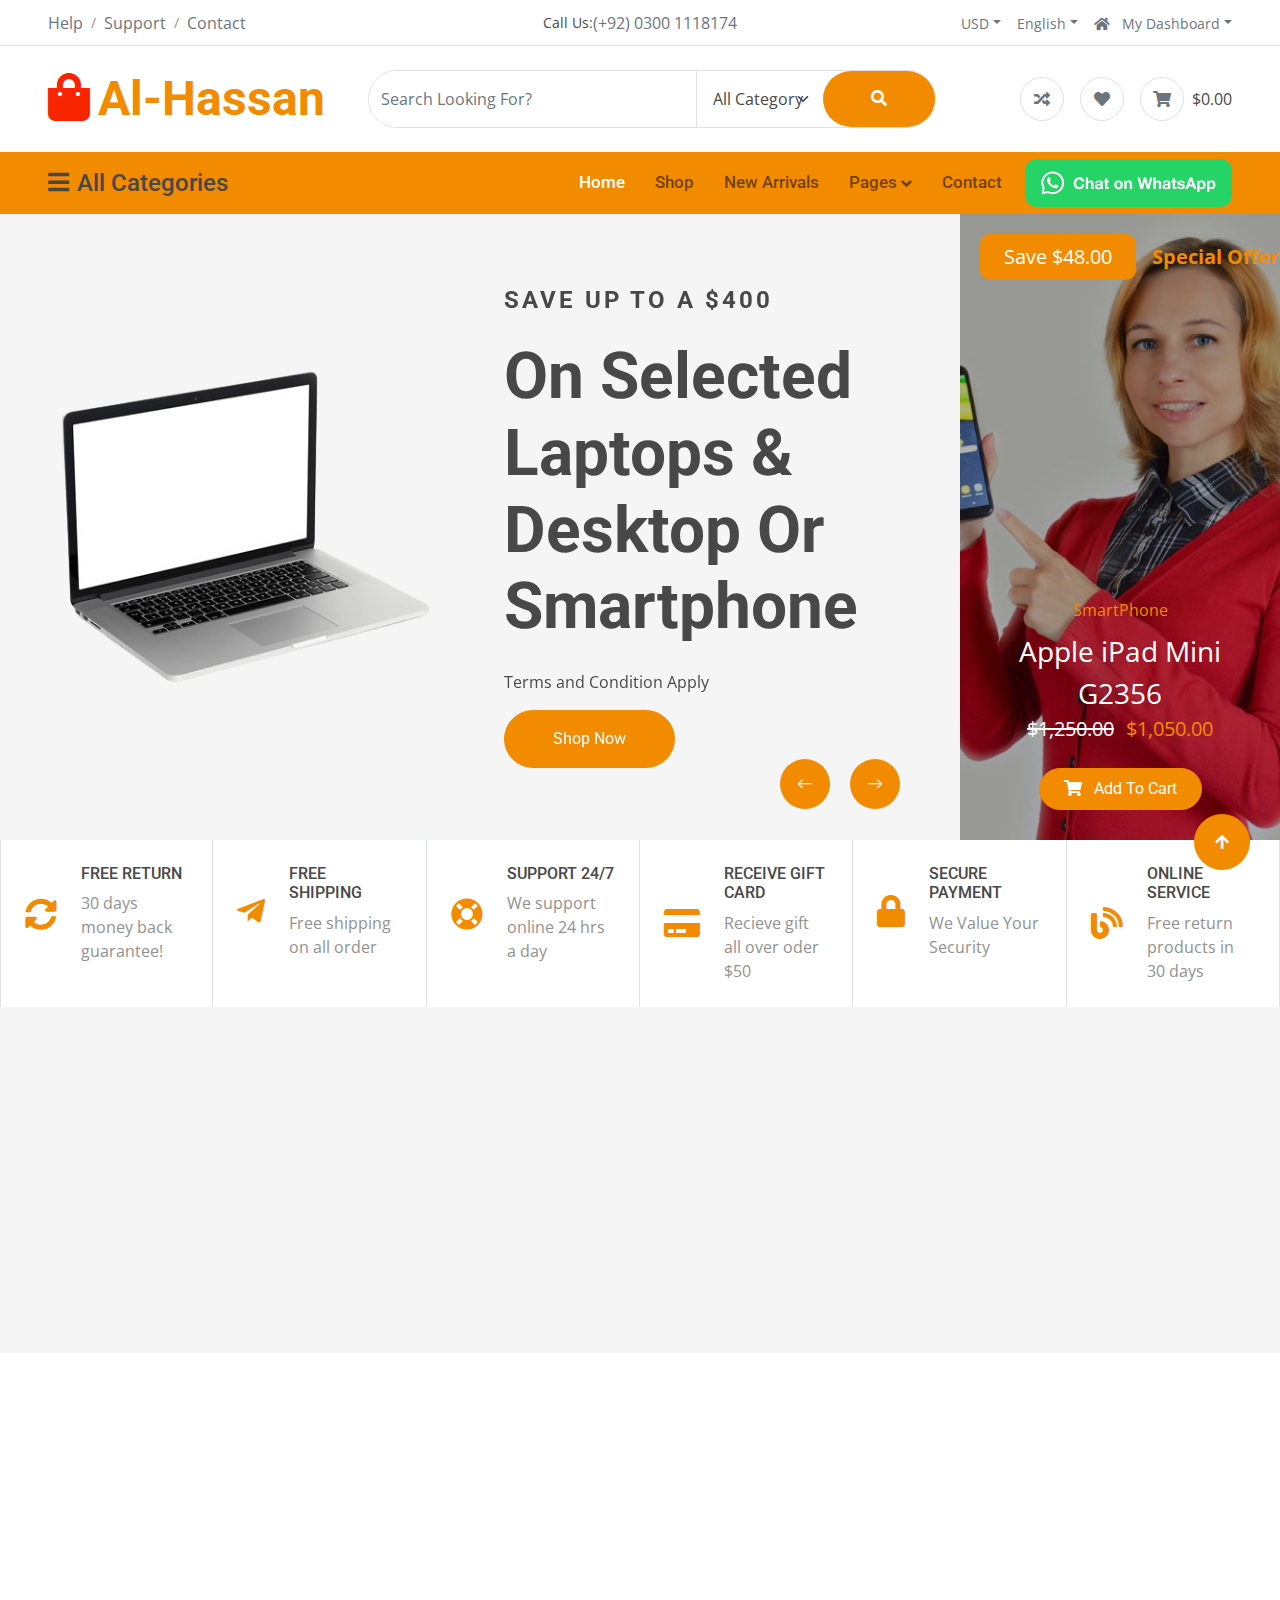
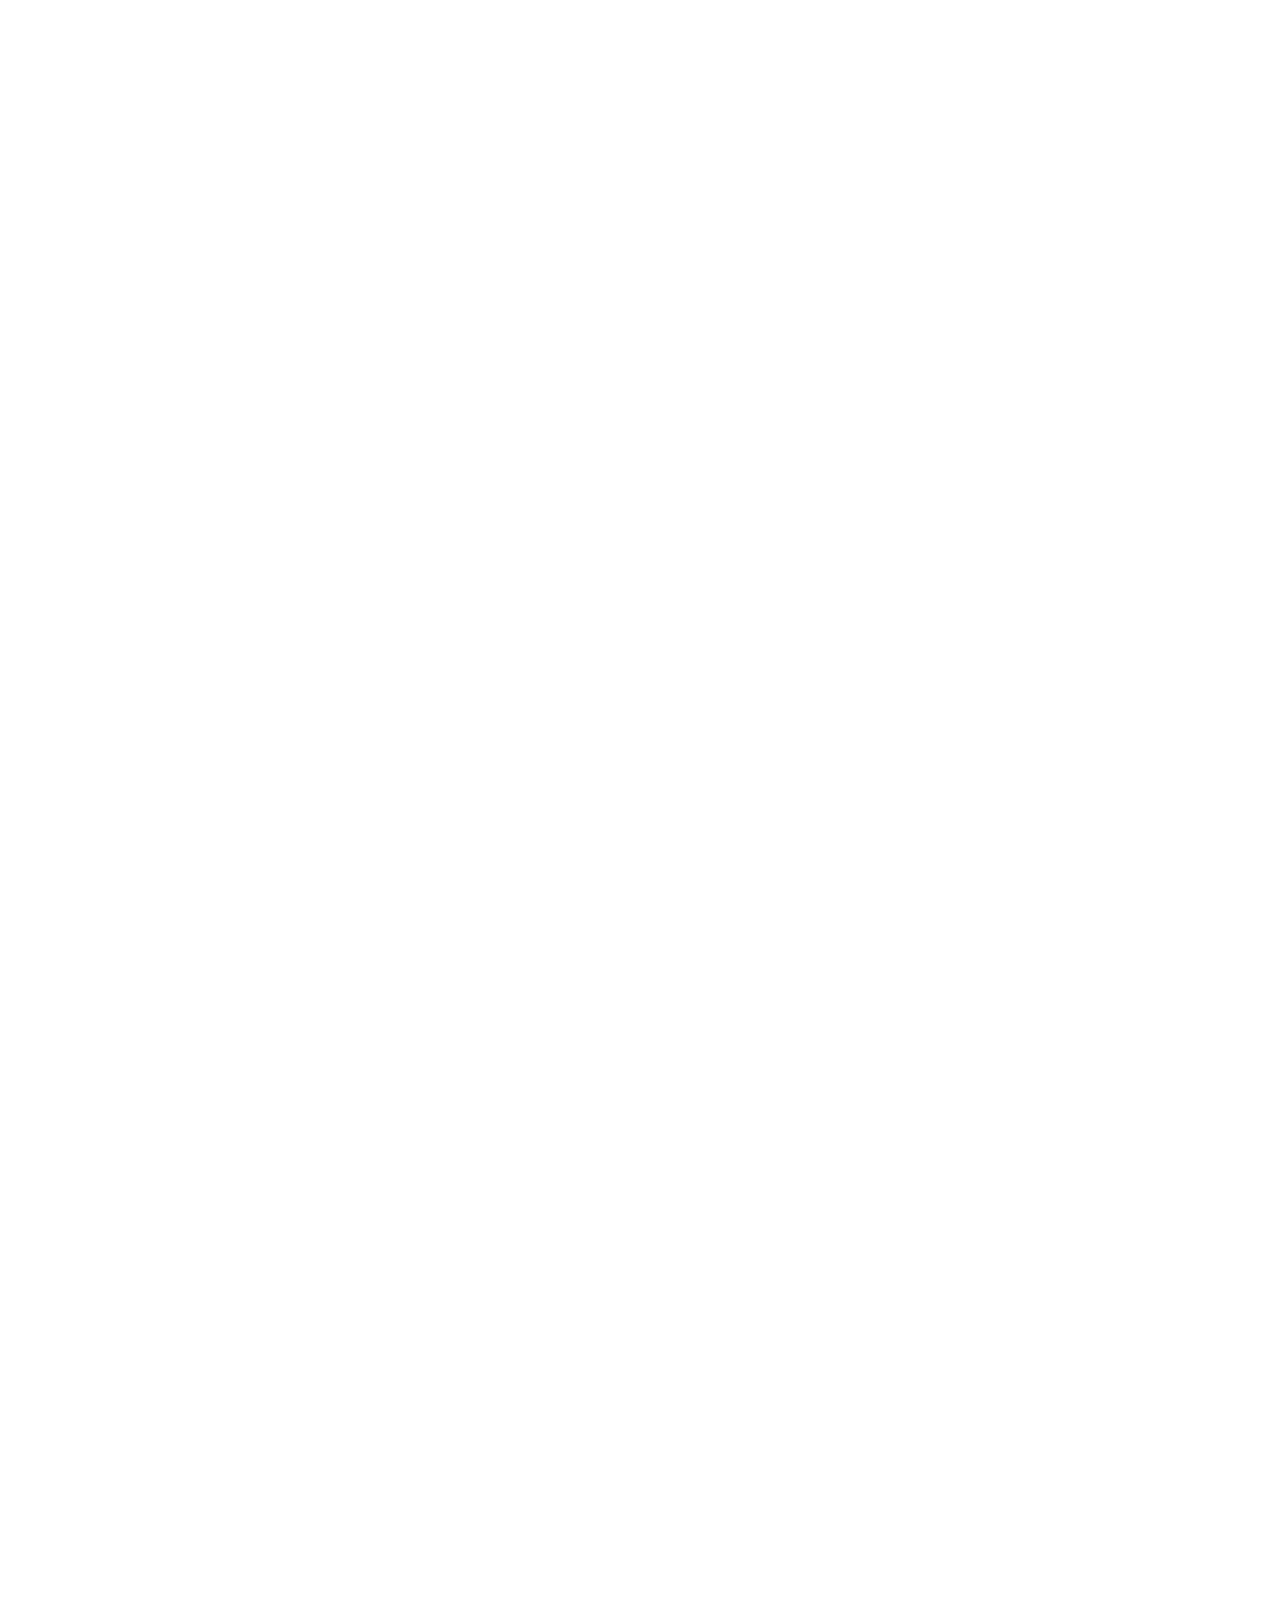
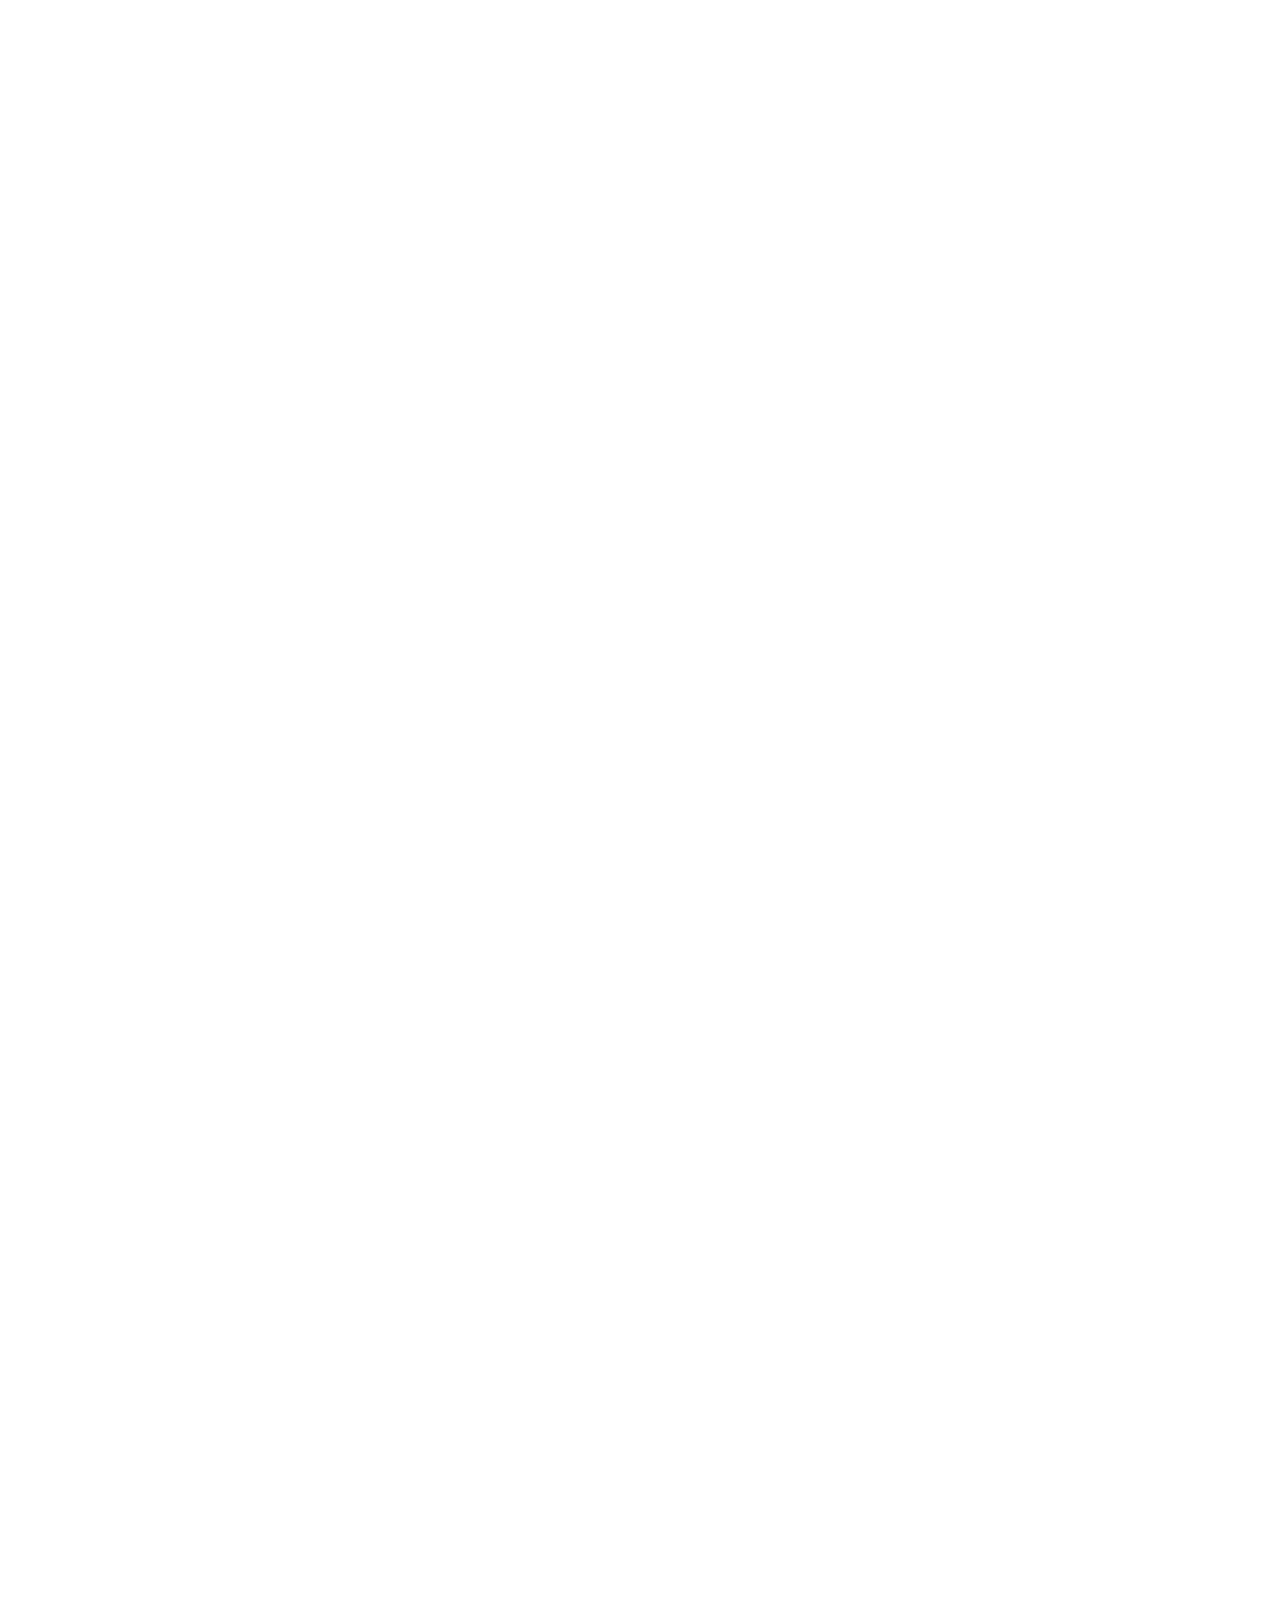
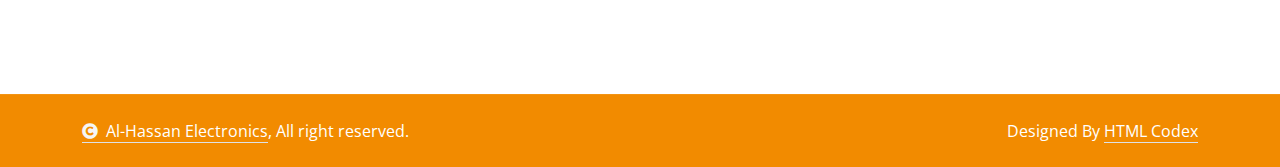
<file: alhassan/index.html>
<!DOCTYPE html>
<html lang="en">

<head>
    <meta charset="utf-8">
    <title>Al-Hassan Electronics</title>
    <meta content="width=device-width, initial-scale=1.0" name="viewport">
    <meta content="" name="keywords">
    <meta
        name="description"
        content="Al-Hassan Electronics deals in different types of electronics devices. We are around since 1988. 
        We deal in Computers, Laptops, Peripheral devices, Gaming computers, Gaming consoles, Graphics Cards, CDs, DVDs, BlueRay,
        and Mobile phones and its accessories." />

    <!-- Google Web Fonts -->
    <link rel="preconnect" href="https://fonts.googleapis.com">
    <link rel="preconnect" href="https://fonts.gstatic.com" crossorigin>
    <link
        href="https://fonts.googleapis.com/css2?family=Open+Sans:wght@400;500;600;700&family=Roboto:wght@400;500;700&display=swap"
        rel="stylesheet">

    <!-- Icon Font Stylesheet -->
    <link rel="stylesheet" href="https://use.fontawesome.com/releases/v5.15.4/css/all.css" />
    <link href="https://cdn.jsdelivr.net/npm/bootstrap-icons@1.4.1/font/bootstrap-icons.css" rel="stylesheet">

    <!-- Libraries Stylesheet -->
    <link href="lib/animate/animate.min.css" rel="stylesheet">
    <link href="lib/owlcarousel/assets/owl.carousel.min.css" rel="stylesheet">


    <!-- Customized Bootstrap Stylesheet -->
    <link href="css/bootstrap.min.css" rel="stylesheet">

    <!-- Template Stylesheet -->
    <link href="css/style.css" rel="stylesheet">
</head>

<body>

    <!-- Spinner Start -->
    <div id="spinner"
        class="show bg-white position-fixed translate-middle w-100 vh-100 top-50 start-50 d-flex align-items-center justify-content-center">
        <div class="spinner-border text-primary" style="width: 3rem; height: 3rem;" role="status">
            <span class="sr-only">Loading...</span>
        </div>
    </div>
    <!-- Spinner End -->


    <!-- Topbar Start -->
    <div class="container-fluid px-5 d-none border-bottom d-lg-block">
        <div class="row gx-0 align-items-center">
            <div class="col-lg-4 text-center text-lg-start mb-lg-0">
                <div class="d-inline-flex align-items-center" style="height: 45px;">
                    <a href="#" class="text-muted me-2"> Help</a><small> / </small>
                    <a href="#" class="text-muted mx-2"> Support</a><small> / </small>
                    <a href="#" class="text-muted ms-2"> Contact</a>

                </div>
            </div>
            <div class="col-lg-4 text-center d-flex align-items-center justify-content-center">
                <small class="text-dark">Call Us:</small>
                <a href="#" class="text-muted">(+92) 0300 1118174</a>
            </div>

            <div class="col-lg-4 text-center text-lg-end">
                <div class="d-inline-flex align-items-center" style="height: 45px;">
                    <div class="dropdown">
                        <a href="#" class="dropdown-toggle text-muted me-2" data-bs-toggle="dropdown"><small>
                                USD</small></a>
                        <div class="dropdown-menu rounded">
                            <a href="#" class="dropdown-item"> RMB</a>
                            <a href="#" class="dropdown-item"> PKR</a>
                            <a href="#" class="dropdown-item"> Dollar</a>
                            <a href="#" class="dropdown-item"> Euro</a>
                        </div>
                    </div>
                    <div class="dropdown">
                        <a href="#" class="dropdown-toggle text-muted mx-2" data-bs-toggle="dropdown"><small>
                                English</small></a>
                        <div class="dropdown-menu rounded">
                            <a href="#" class="dropdown-item"> Arabic</a>
                            <a href="#" class="dropdown-item"> Chinese</a>
                            <a href="#" class="dropdown-item"> English</a>
                            <a href="#" class="dropdown-item"> Urdu</a>
                        </div>
                    </div>
                    <div class="dropdown">
                        <a href="#" class="dropdown-toggle text-muted ms-2" data-bs-toggle="dropdown"><small><i
                                    class="fa fa-home me-2"></i> My Dashboard</small></a>
                        <div class="dropdown-menu rounded">
                            <a href="#" class="dropdown-item"> Login</a>
                            <a href="#" class="dropdown-item"> Wishlist</a>
                            <a href="#" class="dropdown-item"> My Card</a>
                            <a href="#" class="dropdown-item"> Notifications</a>
                            <a href="#" class="dropdown-item"> Account Settings</a>
                            <a href="#" class="dropdown-item"> My Account</a>
                            <a href="#" class="dropdown-item"> Log Out</a>
                        </div>
                    </div>
                </div>
            </div>
        </div>
    </div>
    <div class="container-fluid px-5 py-4 d-none d-lg-block">
        <div class="row gx-0 align-items-center text-center">
            <div class="col-md-4 col-lg-3 text-center text-lg-start">
                <div class="d-inline-flex align-items-center">
                    <a href="" class="navbar-brand p-0">
                        <h1 class="display-5 text-primary m-0"><i
                                class="fas fa-shopping-bag text-secondary me-2"></i>Al-Hassan</h1>
                        <!-- <img src="img/logo.png" alt="Logo"> -->
                    </a>
                </div>
            </div>
            <div class="col-md-4 col-lg-6 text-center">
                <div class="position-relative ps-4">
                    <div class="d-flex border rounded-pill">
                        <input class="form-control border-0 rounded-pill w-100 py-3" type="text"
                            data-bs-target="#dropdownToggle123" placeholder="Search Looking For?">
                        <select class="form-select text-dark border-0 border-start rounded-0 p-3" style="width: 200px;">
                            <option value="All Category">All Category</option>
                            <option value="Pest Control-2">Desktop</option>
                            <option value="Pest Control-3">Laptop</option>
                            <option value="Pest Control-4">Mobile</option>
                            <option value="Pest Control-5">Wearables</option>
                        </select>
                        <button type="button" class="btn btn-primary rounded-pill py-3 px-5" style="border: 0;"><i
                                class="fas fa-search"></i></button>
                    </div>
                </div>
            </div>
            <div class="col-md-4 col-lg-3 text-center text-lg-end">
                <div class="d-inline-flex align-items-center">
                    <a href="#" class="text-muted d-flex align-items-center justify-content-center me-3"><span
                            class="rounded-circle btn-md-square border"><i class="fas fa-random"></i></i></a>
                    <a href="#" class="text-muted d-flex align-items-center justify-content-center me-3"><span
                            class="rounded-circle btn-md-square border"><i class="fas fa-heart"></i></a>
                    <a href="#" class="text-muted d-flex align-items-center justify-content-center"><span
                            class="rounded-circle btn-md-square border"><i class="fas fa-shopping-cart"></i></span>
                        <span class="text-dark ms-2">$0.00</span></a>
                </div>
            </div>
        </div>
    </div>
    <!-- Topbar End -->

    <!-- Navbar & Hero Start -->
    <div class="container-fluid nav-bar p-0">
        <div class="row gx-0 bg-primary px-5 align-items-center">
            <div class="col-lg-3 d-none d-lg-block">
                <nav class="navbar navbar-light position-relative" style="width: 250px;">
                    <button class="navbar-toggler border-0 fs-4 w-100 px-0 text-start" type="button"
                        data-bs-toggle="collapse" data-bs-target="#allCat">
                        <h4 class="m-0"><i class="fa fa-bars me-2"></i>All Categories</h4>
                    </button>
                    <div class="collapse navbar-collapse rounded-bottom" id="allCat">
                        <div class="navbar-nav ms-auto py-0">
                            <ul class="list-unstyled categories-bars">
                                <li>
                                    <div class="categories-bars-item">
                                        <a href="#">Accessories</a>
                                        <span>(3)</span>
                                    </div>
                                </li>
                                <li>
                                    <div class="categories-bars-item">
                                        <a href="#">Electronics & Computer</a>
                                        <span>(5)</span>
                                    </div>
                                </li>
                                <li>
                                    <div class="categories-bars-item">
                                        <a href="#">Laptops & Desktops</a>
                                        <span>(2)</span>
                                    </div>
                                </li>
                                <li>
                                    <div class="categories-bars-item">
                                        <a href="#">Mobiles & Tablets</a>
                                        <span>(8)</span>
                                    </div>
                                </li>
                                <li>
                                    <div class="categories-bars-item">
                                        <a href="#">SmartPhone & Smart TV</a>
                                        <span>(5)</span>
                                    </div>
                                </li>
                            </ul>
                        </div>
                    </div>
                </nav>
            </div>
            <div class="col-12 col-lg-9">
                <nav class="navbar navbar-expand-lg navbar-light bg-primary ">
                    <a href="" class="navbar-brand d-block d-lg-none">
                        <h1 class="display-5 text-secondary m-0"><i
                                class="fas fa-shopping-bag text-white me-2"></i>Electro</h1>
                        <!-- <img src="img/logo.png" alt="Logo"> -->
                    </a>
                    <button class="navbar-toggler ms-auto" type="button" data-bs-toggle="collapse"
                        data-bs-target="#navbarCollapse">
                        <span class="fa fa-bars fa-1x"></span>
                    </button>
                    <div class="collapse navbar-collapse" id="navbarCollapse">
                        <div class="navbar-nav ms-auto py-0">
                            <a href="index.html" class="nav-item nav-link active">Home</a>
                            <a href="shop.html" class="nav-item nav-link">Shop</a>
                            <a href="single.html" class="nav-item nav-link">New Arrivals</a>
                            <div class="nav-item dropdown">
                                <a href="#" class="nav-link dropdown-toggle" data-bs-toggle="dropdown">Pages</a>
                                <div class="dropdown-menu m-0">
                                    <a href="bestseller.html" class="dropdown-item">Bestseller</a>
                                    <a href="cart.html" class="dropdown-item">Cart Page</a>
                                    <a href="cheackout.html" class="dropdown-item">Cheackout</a>
                                    <a href="404.html" class="dropdown-item">404 Page</a>
                                </div>
                            </div>
                            <a href="contact.html" class="nav-item nav-link me-2">Contact</a>
                            <div class="nav-item dropdown d-block d-lg-none mb-3">
                                <a href="#" class="nav-link dropdown-toggle" data-bs-toggle="dropdown">All Category</a>
                                <div class="dropdown-menu m-0">
                                    <ul class="list-unstyled categories-bars">
                                        <li>
                                            <div class="categories-bars-item">
                                                <a href="#">Accessories</a>
                                                <span>(3)</span>
                                            </div>
                                        </li>
                                        <li>
                                            <div class="categories-bars-item">
                                                <a href="#">Electronics & Computer</a>
                                                <span>(5)</span>
                                            </div>
                                        </li>
                                        <li>
                                            <div class="categories-bars-item">
                                                <a href="#">Laptops & Desktops</a>
                                                <span>(2)</span>
                                            </div>
                                        </li>
                                        <li>
                                            <div class="categories-bars-item">
                                                <a href="#">Mobiles & Tablets</a>
                                                <span>(8)</span>
                                            </div>
                                        </li>
                                        <li>
                                            <div class="categories-bars-item">
                                                <a href="#">SmartPhone & Smart TV</a>
                                                <span>(5)</span>
                                            </div>
                                        </li>
                                    </ul>
                                </div>
                            </div>
                        </div>
                        <a aria-label="Chat on WhatsApp"  href="https://wa.me/923001118174" target=_blank ><img alt="Chat on WhatsApp" src="./img/WhatsAppButtonGreenLarge.svg" /> </a>
                    </div>
                </nav>
            </div>
        </div>
    </div>
    <!-- Navbar & Hero End -->

    <!-- Carousel Start -->
    <div class="container-fluid carousel bg-light px-0">
        <div class="row g-0 justify-content-end">
            <div class="col-12 col-lg-7 col-xl-9">
                <div class="header-carousel owl-carousel bg-light py-5">
                    <div class="row g-0 header-carousel-item align-items-center">
                        <div class="col-xl-6 carousel-img wow fadeInLeft" data-wow-delay="0.1s">
                            <img src="img/carousel-1.png" class="img-fluid w-100" alt="Image">
                        </div>
                        <div class="col-xl-6 carousel-content p-4">
                            <h4 class="text-uppercase fw-bold mb-4 wow fadeInRight" data-wow-delay="0.1s"
                                style="letter-spacing: 3px;">Save Up To A $400</h4>
                            <h1 class="display-3 text-capitalize mb-4 wow fadeInRight" data-wow-delay="0.3s">On Selected
                                Laptops & Desktop Or Smartphone</h1>
                            <p class="text-dark wow fadeInRight" data-wow-delay="0.5s">Terms and Condition Apply</p>
                            <a class="btn btn-primary rounded-pill py-3 px-5 wow fadeInRight" data-wow-delay="0.7s"
                                href="#">Shop Now</a>
                        </div>
                    </div>
                    <div class="row g-0 header-carousel-item align-items-center">
                        <div class="col-xl-6 carousel-img wow fadeInLeft" data-wow-delay="0.1s">
                            <img src="img/carousel-2.png" class="img-fluid w-100" alt="Image">
                        </div>
                        <div class="col-xl-6 carousel-content p-4">
                            <h4 class="text-uppercase fw-bold mb-4 wow fadeInRight" data-wow-delay="0.1s"
                                style="letter-spacing: 3px;">Save Up To A $200</h4>
                            <h1 class="display-3 text-capitalize mb-4 wow fadeInRight" data-wow-delay="0.3s">On Selected
                                Laptops & Desktop Or Smartphone</h1>
                            <p class="text-dark wow fadeInRight" data-wow-delay="0.5s">Terms and Condition Apply</p>
                            <a class="btn btn-primary rounded-pill py-3 px-5 wow fadeInRight" data-wow-delay="0.7s"
                                href="#">Shop Now</a>
                        </div>
                    </div>
                </div>
            </div>
            <div class="col-12 col-lg-5 col-xl-3 wow fadeInRight" data-wow-delay="0.1s">
                <div class="carousel-header-banner h-100">
                    <img src="img/header-img.jpg" class="img-fluid w-100 h-100" style="object-fit: cover;" alt="Image">
                    <div class="carousel-banner-offer">
                        <p class="bg-primary text-white rounded fs-5 py-2 px-4 mb-0 me-3">Save $48.00</p>
                        <p class="text-primary fs-5 fw-bold mb-0">Special Offer</p>
                    </div>
                    <div class="carousel-banner">
                        <div class="carousel-banner-content text-center p-4">
                            <a href="#" class="d-block mb-2">SmartPhone</a>
                            <a href="#" class="d-block text-white fs-3">Apple iPad Mini <br> G2356</a>
                            <del class="me-2 text-white fs-5">$1,250.00</del>
                            <span class="text-primary fs-5">$1,050.00</span>
                        </div>
                        <a href="#" class="btn btn-primary rounded-pill py-2 px-4"><i
                                class="fas fa-shopping-cart me-2"></i> Add To Cart</a>
                    </div>
                </div>
            </div>
        </div>
    </div>
    <!-- Carousel End -->

    <!-- Searvices Start -->
    <div class="container-fluid px-0">
        <div class="row g-0">
            <div class="col-6 col-md-4 col-lg-2 border-start border-end wow fadeInUp" data-wow-delay="0.1s">
                <div class="p-4">
                    <div class="d-inline-flex align-items-center">
                        <i class="fa fa-sync-alt fa-2x text-primary"></i>
                        <div class="ms-4">
                            <h6 class="text-uppercase mb-2">Free Return</h6>
                            <p class="mb-0">30 days money back guarantee!</p>
                        </div>
                    </div>
                </div>
            </div>
            <div class="col-6 col-md-4 col-lg-2 border-end wow fadeInUp" data-wow-delay="0.2s">
                <div class="p-4">
                    <div class="d-flex align-items-center">
                        <i class="fab fa-telegram-plane fa-2x text-primary"></i>
                        <div class="ms-4">
                            <h6 class="text-uppercase mb-2">Free Shipping</h6>
                            <p class="mb-0">Free shipping on all order</p>
                        </div>
                    </div>
                </div>
            </div>
            <div class="col-6 col-md-4 col-lg-2 border-end wow fadeInUp" data-wow-delay="0.3s">
                <div class="p-4">
                    <div class="d-flex align-items-center">
                        <i class="fas fa-life-ring fa-2x text-primary"></i>
                        <div class="ms-4">
                            <h6 class="text-uppercase mb-2">Support 24/7</h6>
                            <p class="mb-0">We support online 24 hrs a day</p>
                        </div>
                    </div>
                </div>
            </div>
            <div class="col-6 col-md-4 col-lg-2 border-end wow fadeInUp" data-wow-delay="0.4s">
                <div class="p-4">
                    <div class="d-flex align-items-center">
                        <i class="fas fa-credit-card fa-2x text-primary"></i>
                        <div class="ms-4">
                            <h6 class="text-uppercase mb-2">Receive Gift Card</h6>
                            <p class="mb-0">Recieve gift all over oder $50</p>
                        </div>
                    </div>
                </div>
            </div>
            <div class="col-6 col-md-4 col-lg-2 border-end wow fadeInUp" data-wow-delay="0.5s">
                <div class="p-4">
                    <div class="d-flex align-items-center">
                        <i class="fas fa-lock fa-2x text-primary"></i>
                        <div class="ms-4">
                            <h6 class="text-uppercase mb-2">Secure Payment</h6>
                            <p class="mb-0">We Value Your Security</p>
                        </div>
                    </div>
                </div>
            </div>
            <div class="col-6 col-md-4 col-lg-2 border-end wow fadeInUp" data-wow-delay="0.6s">
                <div class="p-4">
                    <div class="d-flex align-items-center">
                        <i class="fas fa-blog fa-2x text-primary"></i>
                        <div class="ms-4">
                            <h6 class="text-uppercase mb-2">Online Service</h6>
                            <p class="mb-0">Free return products in 30 days</p>
                        </div>
                    </div>
                </div>
            </div>
        </div>
    </div>
    <!-- Searvices End -->

    <!-- Products Offer Start -->
    <div class="container-fluid bg-light py-5">
        <div class="container">
            <div class="row g-4">
                <div class="col-lg-6 wow fadeInLeft" data-wow-delay="0.2s">
                    <a href="#" class="d-flex align-items-center justify-content-between border bg-white rounded p-4">
                        <div>
                            <p class="text-muted mb-3">Find The Best Camera for You!</p>
                            <h3 class="text-primary">Smart Camera</h3>
                            <h1 class="display-3 text-secondary mb-0">40% <span
                                    class="text-primary fw-normal">Off</span></h1>
                        </div>
                        <img src="img/product-1.png" class="img-fluid" alt="">
                    </a>
                </div>
                <div class="col-lg-6 wow fadeInRight" data-wow-delay="0.3s">
                    <a href="#" class="d-flex align-items-center justify-content-between border bg-white rounded p-4">
                        <div>
                            <p class="text-muted mb-3">Find The Best Whatches for You!</p>
                            <h3 class="text-primary">Smart Whatch</h3>
                            <h1 class="display-3 text-secondary mb-0">20% <span
                                    class="text-primary fw-normal">Off</span></h1>
                        </div>
                        <img src="img/product-2.png" class="img-fluid" alt="">
                    </a>
                </div>
            </div>
        </div>
    </div>
    <!-- Products Offer End -->


    <!-- Our Products Start -->
    <div class="container-fluid product py-5">
        <div class="container py-5">
            <div class="tab-class">
                <div class="row g-4">
                    <div class="col-lg-4 text-start wow fadeInLeft" data-wow-delay="0.1s">
                        <h1>Our Products</h1>
                    </div>
                    <div class="col-lg-8 text-end wow fadeInRight" data-wow-delay="0.1s">
                        <ul class="nav nav-pills d-inline-flex text-center mb-5">
                            <li class="nav-item mb-4">
                                <a class="d-flex mx-2 py-2 bg-light rounded-pill active" data-bs-toggle="pill"
                                    href="#tab-1">
                                    <span class="text-dark" style="width: 130px;">All Products</span>
                                </a>
                            </li>
                            <li class="nav-item mb-4">
                                <a class="d-flex py-2 mx-2 bg-light rounded-pill" data-bs-toggle="pill" href="#tab-2">
                                    <span class="text-dark" style="width: 130px;">New Arrivals</span>
                                </a>
                            </li>
                            <li class="nav-item mb-4">
                                <a class="d-flex mx-2 py-2 bg-light rounded-pill" data-bs-toggle="pill" href="#tab-3">
                                    <span class="text-dark" style="width: 130px;">Featured</span>
                                </a>
                            </li>
                            <li class="nav-item mb-4">
                                <a class="d-flex mx-2 py-2 bg-light rounded-pill" data-bs-toggle="pill" href="#tab-4">
                                    <span class="text-dark" style="width: 130px;">Top Selling</span>
                                </a>
                            </li>
                        </ul>
                    </div>
                </div>
                <div class="tab-content">
                    <div id="tab-1" class="tab-pane fade show p-0 active">
                        <div class="row g-4">
                            <div class="col-md-6 col-lg-4 col-xl-3">
                                <div class="product-item rounded wow fadeInUp" data-wow-delay="0.1s">
                                    <div class="product-item-inner border rounded">
                                        <div class="product-item-inner-item">
                                            <img src="img/product-3.png" class="img-fluid w-100 rounded-top" alt="">
                                            <div class="product-new">New</div>
                                            <div class="product-details">
                                                <a href="#"><i class="fa fa-eye fa-1x"></i></a>
                                            </div>
                                        </div>
                                        <div class="text-center rounded-bottom p-4">
                                            <a href="#" class="d-block mb-2">SmartPhone</a>
                                            <a href="#" class="d-block h4">Apple iPad Mini <br> G2356</a>
                                            <del class="me-2 fs-5">$1,250.00</del>
                                            <span class="text-primary fs-5">$1,050.00</span>
                                        </div>
                                    </div>
                                    <div
                                        class="product-item-add border border-top-0 rounded-bottom text-center p-4 pt-0">
                                        <a href="#"
                                            class="btn btn-primary border-secondary rounded-pill py-2 px-4 mb-4"><i
                                                class="fas fa-shopping-cart me-2"></i> Add To Cart</a>
                                        <div class="d-flex justify-content-between align-items-center">
                                            <div class="d-flex">
                                                <i class="fas fa-star text-primary"></i>
                                                <i class="fas fa-star text-primary"></i>
                                                <i class="fas fa-star text-primary"></i>
                                                <i class="fas fa-star text-primary"></i>
                                                <i class="fas fa-star"></i>
                                            </div>
                                            <div class="d-flex">
                                                <a href="#"
                                                    class="text-primary d-flex align-items-center justify-content-center me-3"><span
                                                        class="rounded-circle btn-sm-square border"><i
                                                            class="fas fa-random"></i></i></a>
                                                <a href="#"
                                                    class="text-primary d-flex align-items-center justify-content-center me-0"><span
                                                        class="rounded-circle btn-sm-square border"><i
                                                            class="fas fa-heart"></i></a>
                                            </div>
                                        </div>
                                    </div>
                                </div>
                            </div>
                            <div class="col-md-6 col-lg-4 col-xl-3">
                                <div class="product-item rounded wow fadeInUp" data-wow-delay="0.3s">
                                    <div class="product-item-inner border rounded">
                                        <div class="product-item-inner-item">
                                            <img src="img/product-4.png" class="img-fluid w-100 rounded-top"
                                                alt="Image">
                                            <div class="product-sale">sale</div>
                                            <div class="product-details">
                                                <a href="#"><i class="fa fa-eye fa-1x"></i></a>
                                            </div>
                                        </div>
                                        <div class="text-center rounded-bottom p-4">
                                            <a href="#" class="d-block mb-2">SmartPhone</a>
                                            <a href="#" class="d-block h4">Apple iPad Mini <br> G2356</a>
                                            <del class="me-2 fs-5">$1,250.00</del>
                                            <span class="text-primary fs-5">$1,050.00</span>
                                        </div>
                                    </div>
                                    <div
                                        class="product-item-add border border-top-0 rounded-bottom  text-center p-4 pt-0">
                                        <a href="#"
                                            class="btn btn-primary border-secondary rounded-pill py-2 px-4 mb-4"><i
                                                class="fas fa-shopping-cart me-2"></i> Add To Cart</a>
                                        <div class="d-flex justify-content-between align-items-center">
                                            <div class="d-flex">
                                                <i class="fas fa-star text-primary"></i>
                                                <i class="fas fa-star text-primary"></i>
                                                <i class="fas fa-star text-primary"></i>
                                                <i class="fas fa-star text-primary"></i>
                                                <i class="fas fa-star"></i>
                                            </div>
                                            <div class="d-flex">
                                                <a href="#"
                                                    class="text-primary d-flex align-items-center justify-content-center me-3"><span
                                                        class="rounded-circle btn-sm-square border"><i
                                                            class="fas fa-random"></i></i></a>
                                                <a href="#"
                                                    class="text-primary d-flex align-items-center justify-content-center me-0"><span
                                                        class="rounded-circle btn-sm-square border"><i
                                                            class="fas fa-heart"></i></a>
                                            </div>
                                        </div>
                                    </div>
                                </div>
                            </div>
                            <div class="col-md-6 col-lg-4 col-xl-3">
                                <div class="product-item rounded wow fadeInUp" data-wow-delay="0.5s">
                                    <div class="product-item-inner border rounded">
                                        <div class="product-item-inner-item">
                                            <img src="img/product-5.png" class="img-fluid w-100 rounded-top"
                                                alt="Image">
                                            <div class="product-details">
                                                <a href="#"><i class="fa fa-eye fa-1x"></i></a>
                                            </div>
                                        </div>
                                        <div class="text-center rounded-bottom p-4">
                                            <a href="#" class="d-block mb-2">SmartPhone</a>
                                            <a href="#" class="d-block h4">Apple iPad Mini <br> G2356</a>
                                            <del class="me-2 fs-5">$1,250.00</del>
                                            <span class="text-primary fs-5">$1,050.00</span>
                                        </div>
                                    </div>
                                    <div
                                        class="product-item-add border border-top-0 rounded-bottom  text-center p-4 pt-0">
                                        <a href="#"
                                            class="btn btn-primary border-secondary rounded-pill py-2 px-4 mb-4"><i
                                                class="fas fa-shopping-cart me-2"></i> Add To Cart</a>
                                        <div class="d-flex justify-content-between align-items-center">
                                            <div class="d-flex">
                                                <i class="fas fa-star text-primary"></i>
                                                <i class="fas fa-star text-primary"></i>
                                                <i class="fas fa-star text-primary"></i>
                                                <i class="fas fa-star text-primary"></i>
                                                <i class="fas fa-star"></i>
                                            </div>
                                            <div class="d-flex">
                                                <a href="#"
                                                    class="text-primary d-flex align-items-center justify-content-center me-3"><span
                                                        class="rounded-circle btn-sm-square border"><i
                                                            class="fas fa-random"></i></i></a>
                                                <a href="#"
                                                    class="text-primary d-flex align-items-center justify-content-center me-0"><span
                                                        class="rounded-circle btn-sm-square border"><i
                                                            class="fas fa-heart"></i></a>
                                            </div>
                                        </div>
                                    </div>
                                </div>
                            </div>
                            <div class="col-md-6 col-lg-4 col-xl-3">
                                <div class="product-item rounded wow fadeInUp" data-wow-delay="0.7s">
                                    <div class="product-item-inner border rounded">
                                        <div class="product-item-inner-item">
                                            <img src="img/product-6.png" class="img-fluid w-100 rounded-top"
                                                alt="Image">
                                            <div class="product-new">New</div>
                                            <div class="product-details">
                                                <a href="#"><i class="fa fa-eye fa-1x"></i></a>
                                            </div>
                                        </div>
                                        <div class="text-center rounded-bottom p-4">
                                            <a href="#" class="d-block mb-2">SmartPhone</a>
                                            <a href="#" class="d-block h4">Apple iPad Mini <br> G2356</a>
                                            <del class="me-2 fs-5">$1,250.00</del>
                                            <span class="text-primary fs-5">$1,050.00</span>
                                        </div>
                                    </div>
                                    <div
                                        class="product-item-add border border-top-0 rounded-bottom  text-center p-4 pt-0">
                                        <a href="#"
                                            class="btn btn-primary border-secondary rounded-pill py-2 px-4 mb-4"><i
                                                class="fas fa-shopping-cart me-2"></i> Add To Cart</a>
                                        <div class="d-flex justify-content-between align-items-center">
                                            <div class="d-flex">
                                                <i class="fas fa-star text-primary"></i>
                                                <i class="fas fa-star text-primary"></i>
                                                <i class="fas fa-star text-primary"></i>
                                                <i class="fas fa-star text-primary"></i>
                                                <i class="fas fa-star"></i>
                                            </div>
                                            <div class="d-flex">
                                                <a href="#"
                                                    class="text-primary d-flex align-items-center justify-content-center me-3"><span
                                                        class="rounded-circle btn-sm-square border"><i
                                                            class="fas fa-random"></i></i></a>
                                                <a href="#"
                                                    class="text-primary d-flex align-items-center justify-content-center me-0"><span
                                                        class="rounded-circle btn-sm-square border"><i
                                                            class="fas fa-heart"></i></a>
                                            </div>
                                        </div>
                                    </div>
                                </div>
                            </div>
                            <div class="col-md-6 col-lg-4 col-xl-3">
                                <div class="product-item rounded wow fadeInUp" data-wow-delay="0.1s">
                                    <div class="product-item-inner border rounded">
                                        <div class="product-item-inner-item">
                                            <img src="img/product-7.png" class="img-fluid w-100 rounded-top"
                                                alt="Image">
                                            <div class="product-sale">Sale</div>
                                            <div class="product-details">
                                                <a href="#"><i class="fa fa-eye fa-1x"></i></a>
                                            </div>
                                        </div>
                                        <div class="text-center rounded-bottom p-4">
                                            <a href="#" class="d-block mb-2">SmartPhone</a>
                                            <a href="#" class="d-block h4">Apple iPad Mini <br> G2356</a>
                                            <del class="me-2 fs-5">$1,250.00</del>
                                            <span class="text-primary fs-5">$1,050.00</span>
                                        </div>
                                    </div>
                                    <div
                                        class="product-item-add border border-top-0 rounded-bottom  text-center p-4 pt-0">
                                        <a href="#"
                                            class="btn btn-primary border-secondary rounded-pill py-2 px-4 mb-4"><i
                                                class="fas fa-shopping-cart me-2"></i> Add To Cart</a>
                                        <div class="d-flex justify-content-between align-items-center">
                                            <div class="d-flex">
                                                <i class="fas fa-star text-primary"></i>
                                                <i class="fas fa-star text-primary"></i>
                                                <i class="fas fa-star text-primary"></i>
                                                <i class="fas fa-star text-primary"></i>
                                                <i class="fas fa-star"></i>
                                            </div>
                                            <div class="d-flex">
                                                <a href="#"
                                                    class="text-primary d-flex align-items-center justify-content-center me-3"><span
                                                        class="rounded-circle btn-sm-square border"><i
                                                            class="fas fa-random"></i></i></a>
                                                <a href="#"
                                                    class="text-primary d-flex align-items-center justify-content-center me-0"><span
                                                        class="rounded-circle btn-sm-square border"><i
                                                            class="fas fa-heart"></i></a>
                                            </div>
                                        </div>
                                    </div>
                                </div>
                            </div>
                            <div class="col-md-6 col-lg-4 col-xl-3">
                                <div class="product-item rounded wow fadeInUp" data-wow-delay="0.3s">
                                    <div class="product-item-inner border rounded">
                                        <div class="product-item-inner-item">
                                            <img src="img/product-8.png" class="img-fluid w-100 rounded-top"
                                                alt="Image">
                                            <div class="product-details">
                                                <a href="#"><i class="fa fa-eye fa-1x"></i></a>
                                            </div>
                                        </div>
                                        <div class="text-center rounded-bottom p-4">
                                            <a href="#" class="d-block mb-2">SmartPhone</a>
                                            <a href="#" class="d-block h4">Apple iPad Mini <br> G2356</a>
                                            <del class="me-2 fs-5">$1,250.00</del>
                                            <span class="text-primary fs-5">$1,050.00</span>
                                        </div>
                                    </div>
                                    <div
                                        class="product-item-add border border-top-0 rounded-bottom  text-center p-4 pt-0">
                                        <a href="#"
                                            class="btn btn-primary border-secondary rounded-pill py-2 px-4 mb-4"><i
                                                class="fas fa-shopping-cart me-2"></i> Add To Cart</a>
                                        <div class="d-flex justify-content-between align-items-center">
                                            <div class="d-flex">
                                                <i class="fas fa-star text-primary"></i>
                                                <i class="fas fa-star text-primary"></i>
                                                <i class="fas fa-star text-primary"></i>
                                                <i class="fas fa-star text-primary"></i>
                                                <i class="fas fa-star"></i>
                                            </div>
                                            <div class="d-flex">
                                                <a href="#"
                                                    class="text-primary d-flex align-items-center justify-content-center me-3"><span
                                                        class="rounded-circle btn-sm-square border"><i
                                                            class="fas fa-random"></i></i></a>
                                                <a href="#"
                                                    class="text-primary d-flex align-items-center justify-content-center me-0"><span
                                                        class="rounded-circle btn-sm-square border"><i
                                                            class="fas fa-heart"></i></a>
                                            </div>
                                        </div>
                                    </div>
                                </div>
                            </div>
                            <div class="col-md-6 col-lg-4 col-xl-3">
                                <div class="product-item rounded wow fadeInUp" data-wow-delay="0.5s">
                                    <div class="product-item-inner border rounded">
                                        <div class="product-item-inner-item">
                                            <img src="img/product-9.png" class="img-fluid w-100 rounded-top"
                                                alt="Image">
                                            <div class="product-new">New</div>
                                            <div class="product-details">
                                                <a href="#"><i class="fa fa-eye fa-1x"></i></a>
                                            </div>
                                        </div>
                                        <div class="text-center rounded-bottom p-4">
                                            <a href="#" class="d-block mb-2">SmartPhone</a>
                                            <a href="#" class="d-block h4">Apple iPad Mini <br> G2356</a>
                                            <del class="me-2 fs-5">$1,250.00</del>
                                            <span class="text-primary fs-5">$1,050.00</span>
                                        </div>
                                    </div>
                                    <div
                                        class="product-item-add border border-top-0 rounded-bottom  text-center p-4 pt-0">
                                        <a href="#"
                                            class="btn btn-primary border-secondary rounded-pill py-2 px-4 mb-4"><i
                                                class="fas fa-shopping-cart me-2"></i> Add To Cart</a>
                                        <div class="d-flex justify-content-between align-items-center">
                                            <div class="d-flex">
                                                <i class="fas fa-star text-primary"></i>
                                                <i class="fas fa-star text-primary"></i>
                                                <i class="fas fa-star text-primary"></i>
                                                <i class="fas fa-star text-primary"></i>
                                                <i class="fas fa-star"></i>
                                            </div>
                                            <div class="d-flex">
                                                <a href="#"
                                                    class="text-primary d-flex align-items-center justify-content-center me-3"><span
                                                        class="rounded-circle btn-sm-square border"><i
                                                            class="fas fa-random"></i></i></a>
                                                <a href="#"
                                                    class="text-primary d-flex align-items-center justify-content-center me-0"><span
                                                        class="rounded-circle btn-sm-square border"><i
                                                            class="fas fa-heart"></i></a>
                                            </div>
                                        </div>
                                    </div>
                                </div>
                            </div>
                            <div class="col-md-6 col-lg-4 col-xl-3">
                                <div class="product-item rounded wow fadeInUp" data-wow-delay="0.7s">
                                    <div class="product-item-inner border rounded">
                                        <div class="product-item-inner-item">
                                            <img src="img/product-10.png" class="img-fluid w-100 rounded-top" alt="">
                                            <div class="product-sale">Sale</div>
                                            <div class="product-details">
                                                <a href="#"><i class="fa fa-eye fa-1x"></i></a>
                                            </div>
                                        </div>
                                        <div class="text-center rounded-bottom p-4">
                                            <a href="#" class="d-block mb-2">SmartPhone</a>
                                            <a href="#" class="d-block h4">Apple iPad Mini <br> G2356</a>
                                            <del class="me-2 fs-5">$1,250.00</del>
                                            <span class="text-primary fs-5">$1,050.00</span>
                                        </div>
                                    </div>
                                    <div
                                        class="product-item-add border border-top-0 rounded-bottom  text-center p-4 pt-0">
                                        <a href="#"
                                            class="btn btn-primary border-secondary rounded-pill py-2 px-4 mb-4"><i
                                                class="fas fa-shopping-cart me-2"></i> Add To Cart</a>
                                        <div class="d-flex justify-content-between align-items-center">
                                            <div class="d-flex">
                                                <i class="fas fa-star text-primary"></i>
                                                <i class="fas fa-star text-primary"></i>
                                                <i class="fas fa-star text-primary"></i>
                                                <i class="fas fa-star text-primary"></i>
                                                <i class="fas fa-star"></i>
                                            </div>
                                            <div class="d-flex">
                                                <a href="#"
                                                    class="text-primary d-flex align-items-center justify-content-center me-3"><span
                                                        class="rounded-circle btn-sm-square border"><i
                                                            class="fas fa-random"></i></i></a>
                                                <a href="#"
                                                    class="text-primary d-flex align-items-center justify-content-center me-0"><span
                                                        class="rounded-circle btn-sm-square border"><i
                                                            class="fas fa-heart"></i></a>
                                            </div>
                                        </div>
                                    </div>
                                </div>
                            </div>
                        </div>
                    </div>
                    <div id="tab-2" class="tab-pane fade show p-0">
                        <div class="row g-4">
                            <div class="col-md-6 col-lg-4 col-xl-3">
                                <div class="product-item rounded wow fadeInUp" data-wow-delay="0.1s">
                                    <div class="product-item-inner border rounded">
                                        <div class="product-item-inner-item">
                                            <img src="img/product-3.png" class="img-fluid rounded-top" alt="">
                                            <div class="product-new">New</div>
                                            <div class="product-details">
                                                <a href="#"><i class="fa fa-eye fa-1x"></i></a>
                                            </div>
                                        </div>
                                        <div class="text-center rounded-bottom p-4">
                                            <a href="#" class="d-block mb-2">SmartPhone</a>
                                            <a href="#" class="d-block h4">Apple iPad Mini <br> G2356</a>
                                            <del class="me-2 fs-5">$1,250.00</del>
                                            <span class="text-primary fs-5">$1,050.00</span>
                                        </div>
                                    </div>
                                    <div
                                        class="product-item-add border border-top-0 rounded-bottom  text-center p-4 pt-0">
                                        <a href="#"
                                            class="btn btn-primary border-secondary rounded-pill py-2 px-4 mb-4"><i
                                                class="fas fa-shopping-cart me-2"></i> Add To Cart</a>
                                        <div class="d-flex justify-content-between align-items-center">
                                            <div class="d-flex">
                                                <i class="fas fa-star text-primary"></i>
                                                <i class="fas fa-star text-primary"></i>
                                                <i class="fas fa-star text-primary"></i>
                                                <i class="fas fa-star text-primary"></i>
                                                <i class="fas fa-star"></i>
                                            </div>
                                            <div class="d-flex">
                                                <a href="#"
                                                    class="text-primary d-flex align-items-center justify-content-center me-3"><span
                                                        class="rounded-circle btn-sm-square border"><i
                                                            class="fas fa-random"></i></i></a>
                                                <a href="#"
                                                    class="text-primary d-flex align-items-center justify-content-center me-0"><span
                                                        class="rounded-circle btn-sm-square border"><i
                                                            class="fas fa-heart"></i></a>
                                            </div>
                                        </div>
                                    </div>
                                </div>
                            </div>
                            <div class="col-md-6 col-lg-4 col-xl-3">
                                <div class="product-item rounded wow fadeInUp" data-wow-delay="0.3s">
                                    <div class="product-item-inner border rounded">
                                        <div class="product-item-inner-item">
                                            <img src="img/product-4.png" class="img-fluid w-100 rounded-top" alt="">
                                            <div class="product-new">New</div>
                                            <div class="product-details">
                                                <a href="#"><i class="fa fa-eye fa-1x"></i></a>
                                            </div>
                                        </div>
                                        <div class="text-center rounded-bottom p-4">
                                            <a href="#" class="d-block mb-2">SmartPhone</a>
                                            <a href="#" class="d-block h4">Apple iPad Mini <br> G2356</a>
                                            <del class="me-2 fs-5">$1,250.00</del>
                                            <span class="text-primary fs-5">$1,050.00</span>
                                        </div>
                                    </div>
                                    <div
                                        class="product-item-add border border-top-0 rounded-bottom  text-center p-4 pt-0">
                                        <a href="#"
                                            class="btn btn-primary border-secondary rounded-pill py-2 px-4 mb-4"><i
                                                class="fas fa-shopping-cart me-2"></i> Add To Cart</a>
                                        <div class="d-flex justify-content-between align-items-center">
                                            <div class="d-flex">
                                                <i class="fas fa-star text-primary"></i>
                                                <i class="fas fa-star text-primary"></i>
                                                <i class="fas fa-star text-primary"></i>
                                                <i class="fas fa-star text-primary"></i>
                                                <i class="fas fa-star"></i>
                                            </div>
                                            <div class="d-flex">
                                                <a href="#"
                                                    class="text-primary d-flex align-items-center justify-content-center me-3"><span
                                                        class="rounded-circle btn-sm-square border"><i
                                                            class="fas fa-random"></i></i></a>
                                                <a href="#"
                                                    class="text-primary d-flex align-items-center justify-content-center me-0"><span
                                                        class="rounded-circle btn-sm-square border"><i
                                                            class="fas fa-heart"></i></a>
                                            </div>
                                        </div>
                                    </div>
                                </div>
                            </div>
                            <div class="col-md-6 col-lg-4 col-xl-3">
                                <div class="product-item rounded wow fadeInUp" data-wow-delay="0.5s">
                                    <div class="product-item-inner border rounded">
                                        <div class="product-item-inner-item">
                                            <img src="img/product-5.png" class="img-fluid w-100 rounded-top" alt="">
                                            <div class="product-new">New</div>
                                            <div class="product-details">
                                                <a href="#"><i class="fa fa-eye fa-1x"></i></a>
                                            </div>
                                        </div>
                                        <div class="text-center rounded-bottom p-4">
                                            <a href="#" class="d-block mb-2">SmartPhone</a>
                                            <a href="#" class="d-block h4">Apple iPad Mini <br> G2356</a>
                                            <del class="me-2 fs-5">$1,250.00</del>
                                            <span class="text-primary fs-5">$1,050.00</span>
                                        </div>
                                    </div>
                                    <div
                                        class="product-item-add border border-top-0 rounded-bottom  text-center p-4 pt-0">
                                        <a href="#"
                                            class="btn btn-primary border-secondary rounded-pill py-2 px-4 mb-4"><i
                                                class="fas fa-shopping-cart me-2"></i> Add To Cart</a>
                                        <div class="d-flex justify-content-between align-items-center">
                                            <div class="d-flex">
                                                <i class="fas fa-star text-primary"></i>
                                                <i class="fas fa-star text-primary"></i>
                                                <i class="fas fa-star text-primary"></i>
                                                <i class="fas fa-star text-primary"></i>
                                                <i class="fas fa-star"></i>
                                            </div>
                                            <div class="d-flex">
                                                <a href="#"
                                                    class="text-primary d-flex align-items-center justify-content-center me-3"><span
                                                        class="rounded-circle btn-sm-square border"><i
                                                            class="fas fa-random"></i></i></a>
                                                <a href="#"
                                                    class="text-primary d-flex align-items-center justify-content-center me-0"><span
                                                        class="rounded-circle btn-sm-square border"><i
                                                            class="fas fa-heart"></i></a>
                                            </div>
                                        </div>
                                    </div>
                                </div>
                            </div>
                            <div class="col-md-6 col-lg-4 col-xl-3">
                                <div class="product-item rounded wow fadeInUp" data-wow-delay="0.7s">
                                    <div class="product-item-inner border rounded">
                                        <div class="product-item-inner-item">
                                            <img src="img/product-6.png" class="img-fluid w-100 rounded-top"
                                                alt="Image">
                                            <div class="product-new">New</div>
                                            <div class="product-details">
                                                <a href="#"><i class="fa fa-eye fa-1x"></i></a>
                                            </div>
                                        </div>
                                        <div class="text-center rounded-bottom p-4">
                                            <a href="#" class="d-block mb-2">SmartPhone</a>
                                            <a href="#" class="d-block h4">Apple iPad Mini <br> G2356</a>
                                            <del class="me-2 fs-5">$1,250.00</del>
                                            <span class="text-primary fs-5">$1,050.00</span>
                                        </div>
                                    </div>
                                    <div
                                        class="product-item-add border border-top-0 rounded-bottom  text-center p-4 pt-0">
                                        <a href="#"
                                            class="btn btn-primary border-secondary rounded-pill py-2 px-4 mb-4"><i
                                                class="fas fa-shopping-cart me-2"></i> Add To Cart</a>
                                        <div class="d-flex justify-content-between align-items-center">
                                            <div class="d-flex">
                                                <i class="fas fa-star text-primary"></i>
                                                <i class="fas fa-star text-primary"></i>
                                                <i class="fas fa-star text-primary"></i>
                                                <i class="fas fa-star text-primary"></i>
                                                <i class="fas fa-star"></i>
                                            </div>
                                            <div class="d-flex">
                                                <a href="#"
                                                    class="text-primary d-flex align-items-center justify-content-center me-3"><span
                                                        class="rounded-circle btn-sm-square border"><i
                                                            class="fas fa-random"></i></i></a>
                                                <a href="#"
                                                    class="text-primary d-flex align-items-center justify-content-center me-0"><span
                                                        class="rounded-circle btn-sm-square border"><i
                                                            class="fas fa-heart"></i></a>
                                            </div>
                                        </div>
                                    </div>
                                </div>
                            </div>
                        </div>
                    </div>
                    <div id="tab-3" class="tab-pane fade show p-0">
                        <div class="row g-4">
                            <div class="col-md-6 col-lg-4 col-xl-3">
                                <div class="product-item rounded wow fadeInUp" data-wow-delay="0.1s">
                                    <div class="product-item-inner border rounded">
                                        <div class="product-item-inner-item">
                                            <img src="img/product-9.png" class="img-fluid w-100 rounded-top" alt="">
                                            <div class="product-details">
                                                <a href="#"><i class="fa fa-eye fa-1x"></i></a>
                                            </div>
                                        </div>
                                        <div class="text-center rounded-bottom p-4">
                                            <a href="#" class="d-block mb-2">SmartPhone</a>
                                            <a href="#" class="d-block h4">Apple iPad Mini <br> G2356</a>
                                            <del class="me-2 fs-5">$1,250.00</del>
                                            <span class="text-primary fs-5">$1,050.00</span>
                                        </div>
                                    </div>
                                    <div
                                        class="product-item-add border border-top-0 rounded-bottom  text-center p-4 pt-0">
                                        <a href="#"
                                            class="btn btn-primary border-secondary rounded-pill py-2 px-4 mb-4"><i
                                                class="fas fa-shopping-cart me-2"></i> Add To Cart</a>
                                        <div class="d-flex justify-content-between align-items-center">
                                            <div class="d-flex">
                                                <i class="fas fa-star text-primary"></i>
                                                <i class="fas fa-star text-primary"></i>
                                                <i class="fas fa-star text-primary"></i>
                                                <i class="fas fa-star text-primary"></i>
                                                <i class="fas fa-star"></i>
                                            </div>
                                            <div class="d-flex">
                                                <a href="#"
                                                    class="text-primary d-flex align-items-center justify-content-center me-3"><span
                                                        class="rounded-circle btn-sm-square border"><i
                                                            class="fas fa-random"></i></i></a>
                                                <a href="#"
                                                    class="text-primary d-flex align-items-center justify-content-center me-0"><span
                                                        class="rounded-circle btn-sm-square border"><i
                                                            class="fas fa-heart"></i></a>
                                            </div>
                                        </div>
                                    </div>
                                </div>
                            </div>
                            <div class="col-md-6 col-lg-4 col-xl-3">
                                <div class="product-item rounded wow fadeInUp" data-wow-delay="0.3s">
                                    <div class="product-item-inner border rounded">
                                        <div class="product-item-inner-item">
                                            <img src="img/product-10.png" class="img-fluid w-100 rounded-top"
                                                alt="Image">
                                            <div class="product-details">
                                                <a href="#"><i class="fa fa-eye fa-1x"></i></a>
                                            </div>
                                        </div>
                                        <div class="text-center rounded-bottom p-4">
                                            <a href="#" class="d-block mb-2">SmartPhone</a>
                                            <a href="#" class="d-block h4">Apple iPad Mini <br> G2356</a>
                                            <del class="me-2 fs-5">$1,250.00</del>
                                            <span class="text-primary fs-5">$1,050.00</span>
                                        </div>
                                    </div>
                                    <div
                                        class="product-item-add border border-top-0 rounded-bottom  text-center p-4 pt-0">
                                        <a href="#"
                                            class="btn btn-primary border-secondary rounded-pill py-2 px-4 mb-4"><i
                                                class="fas fa-shopping-cart me-2"></i> Add To Cart</a>
                                        <div class="d-flex justify-content-between align-items-center">
                                            <div class="d-flex">
                                                <i class="fas fa-star text-primary"></i>
                                                <i class="fas fa-star text-primary"></i>
                                                <i class="fas fa-star text-primary"></i>
                                                <i class="fas fa-star text-primary"></i>
                                                <i class="fas fa-star"></i>
                                            </div>
                                            <div class="d-flex">
                                                <a href="#"
                                                    class="text-primary d-flex align-items-center justify-content-center me-3"><span
                                                        class="rounded-circle btn-sm-square border"><i
                                                            class="fas fa-random"></i></i></a>
                                                <a href="#"
                                                    class="text-primary d-flex align-items-center justify-content-center me-0"><span
                                                        class="rounded-circle btn-sm-square border"><i
                                                            class="fas fa-heart"></i></a>
                                            </div>
                                        </div>
                                    </div>
                                </div>
                            </div>
                            <div class="col-md-6 col-lg-4 col-xl-3">
                                <div class="product-item rounded wow fadeInUp" data-wow-delay="0.5s">
                                    <div class="product-item-inner border rounded">
                                        <div class="product-item-inner-item">
                                            <img src="img/product-11.png" class="img-fluid w-100 rounded-top"
                                                alt="Image">
                                            <div class="product-details">
                                                <a href="#"><i class="fa fa-eye fa-1x"></i></a>
                                            </div>
                                        </div>
                                        <div class="text-center rounded-bottom p-4">
                                            <a href="#" class="d-block mb-2">SmartPhone</a>
                                            <a href="#" class="d-block h4">Apple iPad Mini <br> G2356</a>
                                            <del class="me-2 fs-5">$1,250.00</del>
                                            <span class="text-primary fs-5">$1,050.00</span>
                                        </div>
                                    </div>
                                    <div
                                        class="product-item-add border border-top-0 rounded-bottom  text-center p-4 pt-0">
                                        <a href="#"
                                            class="btn btn-primary border-secondary rounded-pill py-2 px-4 mb-4"><i
                                                class="fas fa-shopping-cart me-2"></i> Add To Cart</a>
                                        <div class="d-flex justify-content-between align-items-center">
                                            <div class="d-flex">
                                                <i class="fas fa-star text-primary"></i>
                                                <i class="fas fa-star text-primary"></i>
                                                <i class="fas fa-star text-primary"></i>
                                                <i class="fas fa-star text-primary"></i>
                                                <i class="fas fa-star"></i>
                                            </div>
                                            <div class="d-flex">
                                                <a href="#"
                                                    class="text-primary d-flex align-items-center justify-content-center me-3"><span
                                                        class="rounded-circle btn-sm-square border"><i
                                                            class="fas fa-random"></i></i></a>
                                                <a href="#"
                                                    class="text-primary d-flex align-items-center justify-content-center me-0"><span
                                                        class="rounded-circle btn-sm-square border"><i
                                                            class="fas fa-heart"></i></a>
                                            </div>
                                        </div>
                                    </div>
                                </div>
                            </div>
                            <div class="col-md-6 col-lg-4 col-xl-3">
                                <div class="product-item rounded wow fadeInUp" data-wow-delay="0.7s">
                                    <div class="product-item-inner border rounded">
                                        <div class="product-item-inner-item">
                                            <img src="img/product-12.png" class="img-fluid w-100 rounded-top"
                                                alt="Image">
                                            <div class="product-details">
                                                <a href="#"><i class="fa fa-eye fa-1x"></i></a>
                                            </div>
                                        </div>
                                        <div class="text-center rounded-bottom p-4">
                                            <a href="#" class="d-block mb-2">SmartPhone</a>
                                            <a href="#" class="d-block h4">Apple iPad Mini <br> G2356</a>
                                            <del class="me-2 fs-5">$1,250.00</del>
                                            <span class="text-primary fs-5">$1,050.00</span>
                                        </div>
                                    </div>
                                    <div
                                        class="product-item-add border border-top-0 rounded-bottom  text-center p-4 pt-0">
                                        <a href="#"
                                            class="btn btn-primary border-secondary rounded-pill py-2 px-4 mb-4"><i
                                                class="fas fa-shopping-cart me-2"></i> Add To Cart</a>
                                        <div class="d-flex justify-content-between align-items-center">
                                            <div class="d-flex">
                                                <i class="fas fa-star text-primary"></i>
                                                <i class="fas fa-star text-primary"></i>
                                                <i class="fas fa-star text-primary"></i>
                                                <i class="fas fa-star text-primary"></i>
                                                <i class="fas fa-star"></i>
                                            </div>
                                            <div class="d-flex">
                                                <a href="#"
                                                    class="text-primary d-flex align-items-center justify-content-center me-3"><span
                                                        class="rounded-circle btn-sm-square border"><i
                                                            class="fas fa-random"></i></i></a>
                                                <a href="#"
                                                    class="text-primary d-flex align-items-center justify-content-center me-0"><span
                                                        class="rounded-circle btn-sm-square border"><i
                                                            class="fas fa-heart"></i></a>
                                            </div>
                                        </div>
                                    </div>
                                </div>
                            </div>
                        </div>
                    </div>
                    <div id="tab-4" class="tab-pane fade show p-0">
                        <div class="row g-4">
                            <div class="col-md-6 col-lg-4 col-xl-3">
                                <div class="product-item rounded wow fadeInUp" data-wow-delay="0.1s">
                                    <div class="product-item-inner border rounded">
                                        <div class="product-item-inner-item">
                                            <img src="img/product-14.png" class="img-fluid w-100 rounded-top"
                                                alt="Image">
                                            <div class="product-details">
                                                <a href="#"><i class="fa fa-eye fa-1x"></i></a>
                                            </div>
                                        </div>
                                        <div class="text-center rounded-bottom p-4">
                                            <a href="#" class="d-block mb-2">SmartPhone</a>
                                            <a href="#" class="d-block h4">Apple iPad Mini <br> G2356</a>
                                            <del class="me-2 fs-5">$1,250.00</del>
                                            <span class="text-primary fs-5">$1,050.00</span>
                                        </div>
                                    </div>
                                    <div
                                        class="product-item-add border border-top-0 rounded-bottom  text-center p-4 pt-0">
                                        <a href="#"
                                            class="btn btn-primary border-secondary rounded-pill py-2 px-4 mb-4"><i
                                                class="fas fa-shopping-cart me-2"></i> Add To Cart</a>
                                        <div class="d-flex justify-content-between align-items-center">
                                            <div class="d-flex">
                                                <i class="fas fa-star text-primary"></i>
                                                <i class="fas fa-star text-primary"></i>
                                                <i class="fas fa-star text-primary"></i>
                                                <i class="fas fa-star text-primary"></i>
                                                <i class="fas fa-star"></i>
                                            </div>
                                            <div class="d-flex">
                                                <a href="#"
                                                    class="text-primary d-flex align-items-center justify-content-center me-3"><span
                                                        class="rounded-circle btn-sm-square border"><i
                                                            class="fas fa-random"></i></i></a>
                                                <a href="#"
                                                    class="text-primary d-flex align-items-center justify-content-center me-0"><span
                                                        class="rounded-circle btn-sm-square border"><i
                                                            class="fas fa-heart"></i></a>
                                            </div>
                                        </div>
                                    </div>
                                </div>
                            </div>
                            <div class="col-md-6 col-lg-4 col-xl-3">
                                <div class="product-item rounded wow fadeInUp" data-wow-delay="0.3s">
                                    <div class="product-item-inner border rounded">
                                        <div class="product-item-inner-item">
                                            <img src="img/product-15.png" class="img-fluid w-100 rounded-top"
                                                alt="Image">
                                            <div class="product-details">
                                                <a href="#"><i class="fa fa-eye fa-1x"></i></a>
                                            </div>
                                        </div>
                                        <div class="text-center rounded-bottom p-4">
                                            <a href="#" class="d-block mb-2">SmartPhone</a>
                                            <a href="#" class="d-block h4">Apple iPad Mini <br> G2356</a>
                                            <del class="me-2 fs-5">$1,250.00</del>
                                            <span class="text-primary fs-5">$1,050.00</span>
                                        </div>
                                    </div>
                                    <div
                                        class="product-item-add border border-top-0 rounded-bottom  text-center p-4 pt-0">
                                        <a href="#"
                                            class="btn btn-primary border-secondary rounded-pill py-2 px-4 mb-4"><i
                                                class="fas fa-shopping-cart me-2"></i> Add To Cart</a>
                                        <div class="d-flex justify-content-between align-items-center">
                                            <div class="d-flex">
                                                <i class="fas fa-star text-primary"></i>
                                                <i class="fas fa-star text-primary"></i>
                                                <i class="fas fa-star text-primary"></i>
                                                <i class="fas fa-star text-primary"></i>
                                                <i class="fas fa-star"></i>
                                            </div>
                                            <div class="d-flex">
                                                <a href="#"
                                                    class="text-primary d-flex align-items-center justify-content-center me-3"><span
                                                        class="rounded-circle btn-sm-square border"><i
                                                            class="fas fa-random"></i></i></a>
                                                <a href="#"
                                                    class="text-primary d-flex align-items-center justify-content-center me-0"><span
                                                        class="rounded-circle btn-sm-square border"><i
                                                            class="fas fa-heart"></i></a>
                                            </div>
                                        </div>
                                    </div>
                                </div>
                            </div>
                            <div class="col-md-6 col-lg-4 col-xl-3">
                                <div class="product-item rounded wow fadeInUp" data-wow-delay="0.5s">
                                    <div class="product-item-inner border rounded">
                                        <div class="product-item-inner-item">
                                            <img src="img/product-17.png" class="img-fluid w-100 rounded-top"
                                                alt="Image">
                                            <div class="product-details">
                                                <a href="#"><i class="fa fa-eye fa-1x"></i></a>
                                            </div>
                                        </div>
                                        <div class="text-center rounded-bottom p-4">
                                            <a href="#" class="d-block mb-2">SmartPhone</a>
                                            <a href="#" class="d-block h4">Apple iPad Mini <br> G2356</a>
                                            <del class="me-2 fs-5">$1,250.00</del>
                                            <span class="text-primary fs-5">$1,050.00</span>
                                        </div>
                                    </div>
                                    <div
                                        class="product-item-add border border-top-0 rounded-bottom  text-center p-4 pt-0">
                                        <a href="#"
                                            class="btn btn-primary border-secondary rounded-pill py-2 px-4 mb-4"><i
                                                class="fas fa-shopping-cart me-2"></i> Add To Cart</a>
                                        <div class="d-flex justify-content-between align-items-center">
                                            <div class="d-flex">
                                                <i class="fas fa-star text-primary"></i>
                                                <i class="fas fa-star text-primary"></i>
                                                <i class="fas fa-star text-primary"></i>
                                                <i class="fas fa-star text-primary"></i>
                                                <i class="fas fa-star"></i>
                                            </div>
                                            <div class="d-flex">
                                                <a href="#"
                                                    class="text-primary d-flex align-items-center justify-content-center me-3"><span
                                                        class="rounded-circle btn-sm-square border"><i
                                                            class="fas fa-random"></i></i></a>
                                                <a href="#"
                                                    class="text-primary d-flex align-items-center justify-content-center me-0"><span
                                                        class="rounded-circle btn-sm-square border"><i
                                                            class="fas fa-heart"></i></a>
                                            </div>
                                        </div>
                                    </div>
                                </div>
                            </div>
                            <div class="col-md-6 col-lg-4 col-xl-3">
                                <div class="product-item rounded wow fadeInUp" data-wow-delay="0.7s">
                                    <div class="product-item-inner border rounded">
                                        <div class="product-item-inner-item">
                                            <img src="img/product-16.png" class="img-fluid w-100 rounded-top"
                                                alt="Image">
                                            <div class="product-details">
                                                <a href="#"><i class="fa fa-eye fa-1x"></i></a>
                                            </div>
                                        </div>
                                        <div class="text-center rounded-bottom p-4">
                                            <a href="#" class="d-block mb-2">SmartPhone</a>
                                            <a href="#" class="d-block h4">Apple iPad Mini <br> G2356</a>
                                            <del class="me-2 fs-5">$1,250.00</del>
                                            <span class="text-primary fs-5">$1,050.00</span>
                                        </div>
                                    </div>
                                    <div
                                        class="product-item-add border border-top-0 rounded-bottom  text-center p-4 pt-0">
                                        <a href="#"
                                            class="btn btn-primary border-secondary rounded-pill py-2 px-4 mb-4"><i
                                                class="fas fa-shopping-cart me-2"></i> Add To Cart</a>
                                        <div class="d-flex justify-content-between align-items-center">
                                            <div class="d-flex">
                                                <i class="fas fa-star text-primary"></i>
                                                <i class="fas fa-star text-primary"></i>
                                                <i class="fas fa-star text-primary"></i>
                                                <i class="fas fa-star text-primary"></i>
                                                <i class="fas fa-star"></i>
                                            </div>
                                            <div class="d-flex">
                                                <a href="#"
                                                    class="text-primary d-flex align-items-center justify-content-center me-3"><span
                                                        class="rounded-circle btn-sm-square border"><i
                                                            class="fas fa-random"></i></i></a>
                                                <a href="#"
                                                    class="text-primary d-flex align-items-center justify-content-center me-0"><span
                                                        class="rounded-circle btn-sm-square border"><i
                                                            class="fas fa-heart"></i></a>
                                            </div>
                                        </div>
                                    </div>
                                </div>
                            </div>
                        </div>
                    </div>
                </div>
            </div>
        </div>
    </div>
    <!-- Our Products End -->

    <!-- Product Banner Start -->
    <div class="container-fluid py-5">
        <div class="container">
            <div class="row g-4">
                <div class="col-lg-6 wow fadeInLeft" data-wow-delay="0.1s">
                    <a href="#">
                        <div class="bg-primary rounded position-relative">
                            <img src="img/product-banner.jpg" class="img-fluid w-100 rounded" alt="">
                            <div class="position-absolute top-0 start-0 w-100 h-100 d-flex flex-column justify-content-center rounded p-4"
                                style="background: rgba(255, 255, 255, 0.5);">
                                <h3 class="display-5 text-primary">EOS Rebel <br> <span>T7i Kit</span></h3>
                                <p class="fs-4 text-muted">$899.99</p>
                                <a href="#" class="btn btn-primary rounded-pill align-self-start py-2 px-4">Shop Now</a>
                            </div>
                        </div>
                    </a>
                </div>
                <div class="col-lg-6 wow fadeInRight" data-wow-delay="0.2s">
                    <a href="#">
                        <div class="text-center bg-primary rounded position-relative">
                            <img src="img/product-banner-2.jpg" class="img-fluid w-100" alt="">
                            <div class="position-absolute top-0 start-0 w-100 h-100 d-flex flex-column justify-content-center rounded p-4"
                                style="background: rgba(242, 139, 0, 0.5);">
                                <h2 class="display-2 text-secondary">SALE</h2>
                                <h4 class="display-5 text-white mb-4">Get UP To 50% Off</h4>
                                <a href="#" class="btn btn-secondary rounded-pill align-self-center py-2 px-4">Shop
                                    Now</a>
                            </div>
                        </div>
                    </a>
                </div>
            </div>
        </div>
    </div>
    <!-- Product Banner End -->

    <!-- Product List Satrt -->
    <div class="container-fluid products productList overflow-hidden">
        <div class="container products-mini py-5">
            <div class="mx-auto text-center mb-5" style="max-width: 900px;">
                <h4 class="text-primary border-bottom border-primary border-2 d-inline-block p-2 title-border-radius wow fadeInUp"
                    data-wow-delay="0.1s">Products</h4>
                <h1 class="mb-0 display-3 wow fadeInUp" data-wow-delay="0.3s">All Product Items</h1>
            </div>
            <div class="productList-carousel owl-carousel pt-4 wow fadeInUp" data-wow-delay="0.3s">
                <div class="productImg-carousel owl-carousel productList-item">
                    <div class="productImg-item products-mini-item border">
                        <div class="row g-0">
                            <div class="col-5">
                                <div class="products-mini-img border-end h-100">
                                    <img src="img/product-4.png" class="img-fluid w-100 h-100" alt="Image">
                                    <div class="products-mini-icon rounded-circle bg-primary">
                                        <a href="#"><i class="fa fa-eye fa-1x text-white"></i></a>
                                    </div>
                                </div>
                            </div>
                            <div class="col-7">
                                <div class="products-mini-content p-3">
                                    <a href="#" class="d-block mb-2">SmartPhone</a>
                                    <a href="#" class="d-block h4">Apple iPad Mini <br> G2356</a>
                                    <del class="me-2 fs-5">$1,250.00</del>
                                    <span class="text-primary fs-5">$1,050.00</span>
                                </div>
                            </div>
                        </div>
                        <div class="products-mini-add border p-3">
                            <a href="#" class="btn btn-primary border-secondary rounded-pill py-2 px-4"><i
                                    class="fas fa-shopping-cart me-2"></i> Add To Cart</a>
                            <div class="d-flex">
                                <a href="#"
                                    class="text-primary d-flex align-items-center justify-content-center me-3"><span
                                        class="rounded-circle btn-sm-square border"><i
                                            class="fas fa-random"></i></i></a>
                                <a href="#"
                                    class="text-primary d-flex align-items-center justify-content-center me-0"><span
                                        class="rounded-circle btn-sm-square border"><i class="fas fa-heart"></i></a>
                            </div>
                        </div>
                    </div>
                    <div class="productImg-item products-mini-item border">
                        <div class="row g-0">
                            <div class="col-5">
                                <div class="products-mini-img border-end h-100">
                                    <img src="img/product-4.png" class="img-fluid w-100 h-100" alt="Image">
                                    <div class="products-mini-icon rounded-circle bg-primary">
                                        <a href="#"><i class="fa fa-eye fa-1x text-white"></i></a>
                                    </div>
                                </div>
                            </div>
                            <div class="col-7">
                                <div class="products-mini-content p-3">
                                    <a href="#" class="d-block mb-2">SmartPhone</a>
                                    <a href="#" class="d-block h4">Apple iPad Mini <br> G2356</a>
                                    <del class="me-2 fs-5">$1,250.00</del>
                                    <span class="text-primary fs-5">$1,050.00</span>
                                </div>
                            </div>
                        </div>
                        <div class="products-mini-add border p-3">
                            <a href="#" class="btn btn-primary border-secondary rounded-pill py-2 px-4"><i
                                    class="fas fa-shopping-cart me-2"></i> Add To Cart</a>
                            <div class="d-flex">
                                <a href="#"
                                    class="text-primary d-flex align-items-center justify-content-center me-3"><span
                                        class="rounded-circle btn-sm-square border"><i
                                            class="fas fa-random"></i></i></a>
                                <a href="#"
                                    class="text-primary d-flex align-items-center justify-content-center me-0"><span
                                        class="rounded-circle btn-sm-square border"><i class="fas fa-heart"></i></a>
                            </div>
                        </div>
                    </div>
                    <div class="productImg-item products-mini-item border">
                        <div class="row g-0">
                            <div class="col-5">
                                <div class="products-mini-img border-end h-100">
                                    <img src="img/product-6.png" class="img-fluid w-100 h-100" alt="Image">
                                    <div class="products-mini-icon rounded-circle bg-primary">
                                        <a href="#"><i class="fa fa-eye fa-1x text-white"></i></a>
                                    </div>
                                </div>
                            </div>
                            <div class="col-7">
                                <div class="products-mini-content p-3">
                                    <a href="#" class="d-block mb-2">SmartPhone</a>
                                    <a href="#" class="d-block h4">Apple iPad Mini <br> G2356</a>
                                    <del class="me-2 fs-5">$1,250.00</del>
                                    <span class="text-primary fs-5">$1,050.00</span>
                                </div>
                            </div>
                        </div>
                        <div class="products-mini-add border p-3">
                            <a href="#" class="btn btn-primary border-secondary rounded-pill py-2 px-4"><i
                                    class="fas fa-shopping-cart me-2"></i> Add To Cart</a>
                            <div class="d-flex">
                                <a href="#"
                                    class="text-primary d-flex align-items-center justify-content-center me-3"><span
                                        class="rounded-circle btn-sm-square border"><i
                                            class="fas fa-random"></i></i></a>
                                <a href="#"
                                    class="text-primary d-flex align-items-center justify-content-center me-0"><span
                                        class="rounded-circle btn-sm-square border"><i class="fas fa-heart"></i></a>
                            </div>
                        </div>
                    </div>
                    <div class="productImg-item products-mini-item border">
                        <div class="row g-0">
                            <div class="col-5">
                                <div class="products-mini-img border-end h-100">
                                    <img src="img/product-7.png" class="img-fluid w-100 h-100" alt="Image">
                                    <div class="products-mini-icon rounded-circle bg-primary">
                                        <a href="#"><i class="fa fa-eye fa-1x text-white"></i></a>
                                    </div>
                                </div>
                            </div>
                            <div class="col-7">
                                <div class="products-mini-content p-3">
                                    <a href="#" class="d-block mb-2">SmartPhone</a>
                                    <a href="#" class="d-block h4">Apple iPad Mini <br> G2356</a>
                                    <del class="me-2 fs-5">$1,250.00</del>
                                    <span class="text-primary fs-5">$1,050.00</span>
                                </div>
                            </div>
                        </div>
                        <div class="products-mini-add border p-3">
                            <a href="#" class="btn btn-primary border-secondary rounded-pill py-2 px-4"><i
                                    class="fas fa-shopping-cart me-2"></i> Add To Cart</a>
                            <div class="d-flex">
                                <a href="#"
                                    class="text-primary d-flex align-items-center justify-content-center me-3"><span
                                        class="rounded-circle btn-sm-square border"><i
                                            class="fas fa-random"></i></i></a>
                                <a href="#"
                                    class="text-primary d-flex align-items-center justify-content-center me-0"><span
                                        class="rounded-circle btn-sm-square border"><i class="fas fa-heart"></i></a>
                            </div>
                        </div>
                    </div>
                </div>
                <div class="productImg-carousel owl-carousel productList-item">
                    <div class="productImg-item products-mini-item border">
                        <div class="row g-0">
                            <div class="col-5">
                                <div class="products-mini-img border-end h-100">
                                    <img src="img/product-8.png" class="img-fluid w-100 h-100" alt="Image">
                                    <div class="products-mini-icon rounded-circle bg-primary">
                                        <a href="#"><i class="fa fa-eye fa-1x text-white"></i></a>
                                    </div>
                                </div>
                            </div>
                            <div class="col-7">
                                <div class="products-mini-content p-3">
                                    <a href="#" class="d-block mb-2">SmartPhone</a>
                                    <a href="#" class="d-block h4">Apple iPad Mini <br> G2356</a>
                                    <del class="me-2 fs-5">$1,250.00</del>
                                    <span class="text-primary fs-5">$1,050.00</span>
                                </div>
                            </div>
                        </div>
                        <div class="products-mini-add border p-3">
                            <a href="#" class="btn btn-primary border-secondary rounded-pill py-2 px-4"><i
                                    class="fas fa-shopping-cart me-2"></i> Add To Cart</a>
                            <div class="d-flex">
                                <a href="#"
                                    class="text-primary d-flex align-items-center justify-content-center me-3"><span
                                        class="rounded-circle btn-sm-square border"><i
                                            class="fas fa-random"></i></i></a>
                                <a href="#"
                                    class="text-primary d-flex align-items-center justify-content-center me-0"><span
                                        class="rounded-circle btn-sm-square border"><i class="fas fa-heart"></i></a>
                            </div>
                        </div>
                    </div>
                    <div class="productImg-item products-mini-item border">
                        <div class="row g-0">
                            <div class="col-5">
                                <div class="products-mini-img border-end h-100">
                                    <img src="img/product-9.png" class="img-fluid w-100 h-100" alt="Image">
                                    <div class="products-mini-icon rounded-circle bg-primary">
                                        <a href="#"><i class="fa fa-eye fa-1x text-white"></i></a>
                                    </div>
                                </div>
                            </div>
                            <div class="col-7">
                                <div class="products-mini-content p-3">
                                    <a href="#" class="d-block mb-2">SmartPhone</a>
                                    <a href="#" class="d-block h4">Apple iPad Mini <br> G2356</a>
                                    <del class="me-2 fs-5">$1,250.00</del>
                                    <span class="text-primary fs-5">$1,050.00</span>
                                </div>
                            </div>
                        </div>
                        <div class="products-mini-add border p-3">
                            <a href="#" class="btn btn-primary border-secondary rounded-pill py-2 px-4"><i
                                    class="fas fa-shopping-cart me-2"></i> Add To Cart</a>
                            <div class="d-flex">
                                <a href="#"
                                    class="text-primary d-flex align-items-center justify-content-center me-3"><span
                                        class="rounded-circle btn-sm-square border"><i
                                            class="fas fa-random"></i></i></a>
                                <a href="#"
                                    class="text-primary d-flex align-items-center justify-content-center me-0"><span
                                        class="rounded-circle btn-sm-square border"><i class="fas fa-heart"></i></a>
                            </div>
                        </div>
                    </div>
                    <div class="productImg-item products-mini-item border">
                        <div class="row g-0">
                            <div class="col-5">
                                <div class="products-mini-img border-end h-100">
                                    <img src="img/product-10.png" class="img-fluid w-100 h-100" alt="Image">
                                    <div class="products-mini-icon rounded-circle bg-primary">
                                        <a href="#"><i class="fa fa-eye fa-1x text-white"></i></a>
                                    </div>
                                </div>
                            </div>
                            <div class="col-7">
                                <div class="products-mini-content p-3">
                                    <a href="#" class="d-block mb-2">SmartPhone</a>
                                    <a href="#" class="d-block h4">Apple iPad Mini <br> G2356</a>
                                    <del class="me-2 fs-5">$1,250.00</del>
                                    <span class="text-primary fs-5">$1,050.00</span>
                                </div>
                            </div>
                        </div>
                        <div class="products-mini-add border p-3">
                            <a href="#" class="btn btn-primary border-secondary rounded-pill py-2 px-4"><i
                                    class="fas fa-shopping-cart me-2"></i> Add To Cart</a>
                            <div class="d-flex">
                                <a href="#"
                                    class="text-primary d-flex align-items-center justify-content-center me-3"><span
                                        class="rounded-circle btn-sm-square border"><i
                                            class="fas fa-random"></i></i></a>
                                <a href="#"
                                    class="text-primary d-flex align-items-center justify-content-center me-0"><span
                                        class="rounded-circle btn-sm-square border"><i class="fas fa-heart"></i></a>
                            </div>
                        </div>
                    </div>
                    <div class="productImg-item products-mini-item border">
                        <div class="row g-0">
                            <div class="col-5">
                                <div class="products-mini-img border-end h-100">
                                    <img src="img/product-11.png" class="img-fluid w-100 h-100" alt="Image">
                                    <div class="products-mini-icon rounded-circle bg-primary">
                                        <a href="#"><i class="fa fa-eye fa-1x text-white"></i></a>
                                    </div>
                                </div>
                            </div>
                            <div class="col-7">
                                <div class="products-mini-content p-3">
                                    <a href="#" class="d-block mb-2">SmartPhone</a>
                                    <a href="#" class="d-block h4">Apple iPad Mini <br> G2356</a>
                                    <del class="me-2 fs-5">$1,250.00</del>
                                    <span class="text-primary fs-5">$1,050.00</span>
                                </div>
                            </div>
                        </div>
                        <div class="products-mini-add border p-3">
                            <a href="#" class="btn btn-primary border-secondary rounded-pill py-2 px-4"><i
                                    class="fas fa-shopping-cart me-2"></i> Add To Cart</a>
                            <div class="d-flex">
                                <a href="#"
                                    class="text-primary d-flex align-items-center justify-content-center me-3"><span
                                        class="rounded-circle btn-sm-square border"><i
                                            class="fas fa-random"></i></i></a>
                                <a href="#"
                                    class="text-primary d-flex align-items-center justify-content-center me-0"><span
                                        class="rounded-circle btn-sm-square border"><i class="fas fa-heart"></i></a>
                            </div>
                        </div>
                    </div>
                </div>
                <div class="productImg-carousel owl-carousel productList-item">
                    <div class="productImg-item products-mini-item border">
                        <div class="row g-0">
                            <div class="col-5">
                                <div class="products-mini-img border-end h-100">
                                    <img src="img/product-12.png" class="img-fluid w-100 h-100" alt="Image">
                                    <div class="products-mini-icon rounded-circle bg-primary">
                                        <a href="#"><i class="fa fa-eye fa-1x text-white"></i></a>
                                    </div>
                                </div>
                            </div>
                            <div class="col-7">
                                <div class="products-mini-content p-3">
                                    <a href="#" class="d-block mb-2">SmartPhone</a>
                                    <a href="#" class="d-block h4">Apple iPad Mini <br> G2356</a>
                                    <del class="me-2 fs-5">$1,250.00</del>
                                    <span class="text-primary fs-5">$1,050.00</span>
                                </div>
                            </div>
                        </div>
                        <div class="products-mini-add border p-3">
                            <a href="#" class="btn btn-primary border-secondary rounded-pill py-2 px-4"><i
                                    class="fas fa-shopping-cart me-2"></i> Add To Cart</a>
                            <div class="d-flex">
                                <a href="#"
                                    class="text-primary d-flex align-items-center justify-content-center me-3"><span
                                        class="rounded-circle btn-sm-square border"><i
                                            class="fas fa-random"></i></i></a>
                                <a href="#"
                                    class="text-primary d-flex align-items-center justify-content-center me-0"><span
                                        class="rounded-circle btn-sm-square border"><i class="fas fa-heart"></i></a>
                            </div>
                        </div>
                    </div>
                    <div class="productImg-item products-mini-item border">
                        <div class="row g-0">
                            <div class="col-5">
                                <div class="products-mini-img border-end h-100">
                                    <img src="img/product-13.png" class="img-fluid w-100 h-100" alt="Image">
                                    <div class="products-mini-icon rounded-circle bg-primary">
                                        <a href="#"><i class="fa fa-eye fa-1x text-white"></i></a>
                                    </div>
                                </div>
                            </div>
                            <div class="col-7">
                                <div class="products-mini-content p-3">
                                    <a href="#" class="d-block mb-2">SmartPhone</a>
                                    <a href="#" class="d-block h4">Apple iPad Mini <br> G2356</a>
                                    <del class="me-2 fs-5">$1,250.00</del>
                                    <span class="text-primary fs-5">$1,050.00</span>
                                </div>
                            </div>
                        </div>
                        <div class="products-mini-add border p-3">
                            <a href="#" class="btn btn-primary border-secondary rounded-pill py-2 px-4"><i
                                    class="fas fa-shopping-cart me-2"></i> Add To Cart</a>
                            <div class="d-flex">
                                <a href="#"
                                    class="text-primary d-flex align-items-center justify-content-center me-3"><span
                                        class="rounded-circle btn-sm-square border"><i
                                            class="fas fa-random"></i></i></a>
                                <a href="#"
                                    class="text-primary d-flex align-items-center justify-content-center me-0"><span
                                        class="rounded-circle btn-sm-square border"><i class="fas fa-heart"></i></a>
                            </div>
                        </div>
                    </div>
                    <div class="productImg-item products-mini-item border">
                        <div class="row g-0">
                            <div class="col-5">
                                <div class="products-mini-img border-end h-100">
                                    <img src="img/product-14.png" class="img-fluid w-100 h-100" alt="Image">
                                    <div class="products-mini-icon rounded-circle bg-primary">
                                        <a href="#"><i class="fa fa-eye fa-1x text-white"></i></a>
                                    </div>
                                </div>
                            </div>
                            <div class="col-7">
                                <div class="products-mini-content p-3">
                                    <a href="#" class="d-block mb-2">SmartPhone</a>
                                    <a href="#" class="d-block h4">Apple iPad Mini <br> G2356</a>
                                    <del class="me-2 fs-5">$1,250.00</del>
                                    <span class="text-primary fs-5">$1,050.00</span>
                                </div>
                            </div>
                        </div>
                        <div class="products-mini-add border p-3">
                            <a href="#" class="btn btn-primary border-secondary rounded-pill py-2 px-4"><i
                                    class="fas fa-shopping-cart me-2"></i> Add To Cart</a>
                            <div class="d-flex">
                                <a href="#"
                                    class="text-primary d-flex align-items-center justify-content-center me-3"><span
                                        class="rounded-circle btn-sm-square border"><i
                                            class="fas fa-random"></i></i></a>
                                <a href="#"
                                    class="text-primary d-flex align-items-center justify-content-center me-0"><span
                                        class="rounded-circle btn-sm-square border"><i class="fas fa-heart"></i></a>
                            </div>
                        </div>
                    </div>
                    <div class="productImg-item products-mini-item border">
                        <div class="row g-0">
                            <div class="col-5">
                                <div class="products-mini-img border-end h-100">
                                    <img src="img/product-15.png" class="img-fluid w-100 h-100" alt="Image">
                                    <div class="products-mini-icon rounded-circle bg-primary">
                                        <a href="#"><i class="fa fa-eye fa-1x text-white"></i></a>
                                    </div>
                                </div>
                            </div>
                            <div class="col-7">
                                <div class="products-mini-content p-3">
                                    <a href="#" class="d-block mb-2">SmartPhone</a>
                                    <a href="#" class="d-block h4">Apple iPad Mini <br> G2356</a>
                                    <del class="me-2 fs-5">$1,250.00</del>
                                    <span class="text-primary fs-5">$1,050.00</span>
                                </div>
                            </div>
                        </div>
                        <div class="products-mini-add border p-3">
                            <a href="#" class="btn btn-primary border-secondary rounded-pill py-2 px-4"><i
                                    class="fas fa-shopping-cart me-2"></i> Add To Cart</a>
                            <div class="d-flex">
                                <a href="#"
                                    class="text-primary d-flex align-items-center justify-content-center me-3"><span
                                        class="rounded-circle btn-sm-square border"><i
                                            class="fas fa-random"></i></i></a>
                                <a href="#"
                                    class="text-primary d-flex align-items-center justify-content-center me-0"><span
                                        class="rounded-circle btn-sm-square border"><i class="fas fa-heart"></i></a>
                            </div>
                        </div>
                    </div>
                </div>
                <div class="productImg-carousel owl-carousel productList-item">
                    <div class="productImg-item products-mini-item border">
                        <div class="row g-0">
                            <div class="col-5">
                                <div class="products-mini-img border-end h-100">
                                    <img src="img/product-16.png" class="img-fluid w-100 h-100" alt="Image">
                                    <div class="products-mini-icon rounded-circle bg-primary">
                                        <a href="#"><i class="fa fa-eye fa-1x text-white"></i></a>
                                    </div>
                                </div>
                            </div>
                            <div class="col-7">
                                <div class="products-mini-content p-3">
                                    <a href="#" class="d-block mb-2">SmartPhone</a>
                                    <a href="#" class="d-block h4">Apple iPad Mini <br> G2356</a>
                                    <del class="me-2 fs-5">$1,250.00</del>
                                    <span class="text-primary fs-5">$1,050.00</span>
                                </div>
                            </div>
                        </div>
                        <div class="products-mini-add border p-3">
                            <a href="#" class="btn btn-primary border-secondary rounded-pill py-2 px-4"><i
                                    class="fas fa-shopping-cart me-2"></i> Add To Cart</a>
                            <div class="d-flex">
                                <a href="#"
                                    class="text-primary d-flex align-items-center justify-content-center me-3"><span
                                        class="rounded-circle btn-sm-square border"><i
                                            class="fas fa-random"></i></i></a>
                                <a href="#"
                                    class="text-primary d-flex align-items-center justify-content-center me-0"><span
                                        class="rounded-circle btn-sm-square border"><i class="fas fa-heart"></i></a>
                            </div>
                        </div>
                    </div>
                    <div class="productImg-item products-mini-item border">
                        <div class="row g-0">
                            <div class="col-5">
                                <div class="products-mini-img border-end h-100">
                                    <img src="img/product-17.png" class="img-fluid w-100 h-100" alt="Image">
                                    <div class="products-mini-icon rounded-circle bg-primary">
                                        <a href="#"><i class="fa fa-eye fa-1x text-white"></i></a>
                                    </div>
                                </div>
                            </div>
                            <div class="col-7">
                                <div class="products-mini-content p-3">
                                    <a href="#" class="d-block mb-2">SmartPhone</a>
                                    <a href="#" class="d-block h4">Apple iPad Mini <br> G2356</a>
                                    <del class="me-2 fs-5">$1,250.00</del>
                                    <span class="text-primary fs-5">$1,050.00</span>
                                </div>
                            </div>
                        </div>
                        <div class="products-mini-add border p-3">
                            <a href="#" class="btn btn-primary border-secondary rounded-pill py-2 px-4"><i
                                    class="fas fa-shopping-cart me-2"></i> Add To Cart</a>
                            <div class="d-flex">
                                <a href="#"
                                    class="text-primary d-flex align-items-center justify-content-center me-3"><span
                                        class="rounded-circle btn-sm-square border"><i
                                            class="fas fa-random"></i></i></a>
                                <a href="#"
                                    class="text-primary d-flex align-items-center justify-content-center me-0"><span
                                        class="rounded-circle btn-sm-square border"><i class="fas fa-heart"></i></a>
                            </div>
                        </div>
                    </div>
                    <div class="productImg-item products-mini-item border">
                        <div class="row g-0">
                            <div class="col-5">
                                <div class="products-mini-img border-end h-100">
                                    <img src="img/product-3.png" class="img-fluid w-100 h-100" alt="Image">
                                    <div class="products-mini-icon rounded-circle bg-primary">
                                        <a href="#"><i class="fa fa-eye fa-1x text-white"></i></a>
                                    </div>
                                </div>
                            </div>
                            <div class="col-7">
                                <div class="products-mini-content p-3">
                                    <a href="#" class="d-block mb-2">SmartPhone</a>
                                    <a href="#" class="d-block h4">Apple iPad Mini <br> G2356</a>
                                    <del class="me-2 fs-5">$1,250.00</del>
                                    <span class="text-primary fs-5">$1,050.00</span>
                                </div>
                            </div>
                        </div>
                        <div class="products-mini-add border p-3">
                            <a href="#" class="btn btn-primary border-secondary rounded-pill py-2 px-4"><i
                                    class="fas fa-shopping-cart me-2"></i> Add To Cart</a>
                            <div class="d-flex">
                                <a href="#"
                                    class="text-primary d-flex align-items-center justify-content-center me-3"><span
                                        class="rounded-circle btn-sm-square border"><i
                                            class="fas fa-random"></i></i></a>
                                <a href="#"
                                    class="text-primary d-flex align-items-center justify-content-center me-0"><span
                                        class="rounded-circle btn-sm-square border"><i class="fas fa-heart"></i></a>
                            </div>
                        </div>
                    </div>
                </div>
            </div>
        </div>
    </div>
    <!-- Product List End -->

    <!-- Bestseller Products Start -->
    <div class="container-fluid products pb-5">
        <div class="container products-mini py-5">
            <div class="mx-auto text-center mb-5" style="max-width: 700px;">
                <h4 class="text-primary mb-4 border-bottom border-primary border-2 d-inline-block p-2 title-border-radius wow fadeInUp"
                    data-wow-delay="0.1s">Bestseller Products</h4>
                <p class="mb-0 wow fadeInUp" data-wow-delay="0.2s">Lorem ipsum dolor sit amet consectetur adipisicing
                    elit. Modi, asperiores ducimus sint quos tempore officia similique quia? Libero, pariatur
                    consectetur?</p>
            </div>
            <div class="row g-4">
                <div class="col-md-6 col-lg-6 col-xl-4 wow fadeInUp" data-wow-delay="0.1s">
                    <div class="products-mini-item border">
                        <div class="row g-0">
                            <div class="col-5">
                                <div class="products-mini-img border-end h-100">
                                    <img src="img/product-3.png" class="img-fluid w-100 h-100" alt="Image">
                                    <div class="products-mini-icon rounded-circle bg-primary">
                                        <a href="#"><i class="fa fa-eye fa-1x text-white"></i></a>
                                    </div>
                                </div>
                            </div>
                            <div class="col-7">
                                <div class="products-mini-content p-3">
                                    <a href="#" class="d-block mb-2">SmartPhone</a>
                                    <a href="#" class="d-block h4">Apple iPad Mini <br> G2356</a>
                                    <del class="me-2 fs-5">$1,250.00</del>
                                    <span class="text-primary fs-5">$1,050.00</span>
                                </div>
                            </div>
                        </div>
                        <div class="products-mini-add border p-3">
                            <a href="#" class="btn btn-primary border-secondary rounded-pill py-2 px-4"><i
                                    class="fas fa-shopping-cart me-2"></i> Add To Cart</a>
                            <div class="d-flex">
                                <a href="#"
                                    class="text-primary d-flex align-items-center justify-content-center me-3"><span
                                        class="rounded-circle btn-sm-square border"><i
                                            class="fas fa-random"></i></i></a>
                                <a href="#"
                                    class="text-primary d-flex align-items-center justify-content-center me-0"><span
                                        class="rounded-circle btn-sm-square border"><i class="fas fa-heart"></i></a>
                            </div>
                        </div>
                    </div>
                </div>
                <div class="col-md-6 col-lg-6 col-xl-4 wow fadeInUp" data-wow-delay="0.3s">
                    <div class="products-mini-item border">
                        <div class="row g-0">
                            <div class="col-5">
                                <div class="products-mini-img border-end h-100">
                                    <img src="img/product-4.png" class="img-fluid w-100 h-100" alt="Image">
                                    <div class="products-mini-icon rounded-circle bg-primary">
                                        <a href="#"><i class="fa fa-eye fa-1x text-white"></i></a>
                                    </div>
                                </div>
                            </div>
                            <div class="col-7">
                                <div class="products-mini-content p-3">
                                    <a href="#" class="d-block mb-2">SmartPhone</a>
                                    <a href="#" class="d-block h4">Apple iPad Mini <br> G2356</a>
                                    <del class="me-2 fs-5">$1,250.00</del>
                                    <span class="text-primary fs-5">$1,050.00</span>
                                </div>
                            </div>
                        </div>
                        <div class="products-mini-add border p-3">
                            <a href="#" class="btn btn-primary border-secondary rounded-pill py-2 px-4"><i
                                    class="fas fa-shopping-cart me-2"></i> Add To Cart</a>
                            <div class="d-flex">
                                <a href="#"
                                    class="text-primary d-flex align-items-center justify-content-center me-3"><span
                                        class="rounded-circle btn-sm-square border"><i
                                            class="fas fa-random"></i></i></a>
                                <a href="#"
                                    class="text-primary d-flex align-items-center justify-content-center me-0"><span
                                        class="rounded-circle btn-sm-square border"><i class="fas fa-heart"></i></a>
                            </div>
                        </div>
                    </div>
                </div>
                <div class="col-md-6 col-lg-6 col-xl-4 wow fadeInUp" data-wow-delay="0.5s">
                    <div class="products-mini-item border">
                        <div class="row g-0">
                            <div class="col-5">
                                <div class="products-mini-img border-end h-100">
                                    <img src="img/product-5.png" class="img-fluid w-100 h-100" alt="Image">
                                    <div class="products-mini-icon rounded-circle bg-primary">
                                        <a href="#"><i class="fa fa-eye fa-1x text-white"></i></a>
                                    </div>
                                </div>
                            </div>
                            <div class="col-7">
                                <div class="products-mini-content p-3">
                                    <a href="#" class="d-block mb-2">SmartPhone</a>
                                    <a href="#" class="d-block h4">Apple iPad Mini <br> G2356</a>
                                    <del class="me-2 fs-5">$1,250.00</del>
                                    <span class="text-primary fs-5">$1,050.00</span>
                                </div>
                            </div>
                        </div>
                        <div class="products-mini-add border p-3">
                            <a href="#" class="btn btn-primary border-secondary rounded-pill py-2 px-4"><i
                                    class="fas fa-shopping-cart me-2"></i> Add To Cart</a>
                            <div class="d-flex">
                                <a href="#"
                                    class="text-primary d-flex align-items-center justify-content-center me-3"><span
                                        class="rounded-circle btn-sm-square border"><i
                                            class="fas fa-random"></i></i></a>
                                <a href="#"
                                    class="text-primary d-flex align-items-center justify-content-center me-0"><span
                                        class="rounded-circle btn-sm-square border"><i class="fas fa-heart"></i></a>
                            </div>
                        </div>
                    </div>
                </div>
                <div class="col-md-6 col-lg-6 col-xl-4 wow fadeInUp" data-wow-delay="0.1s">
                    <div class="products-mini-item border">
                        <div class="row g-0">
                            <div class="col-5">
                                <div class="products-mini-img border-end h-100">
                                    <img src="img/product-6.png" class="img-fluid w-100 h-100" alt="Image">
                                    <div class="products-mini-icon rounded-circle bg-primary">
                                        <a href="#"><i class="fa fa-eye fa-1x text-white"></i></a>
                                    </div>
                                </div>
                            </div>
                            <div class="col-7">
                                <div class="products-mini-content p-3">
                                    <a href="#" class="d-block mb-2">SmartPhone</a>
                                    <a href="#" class="d-block h4">Apple iPad Mini <br> G2356</a>
                                    <del class="me-2 fs-5">$1,250.00</del>
                                    <span class="text-primary fs-5">$1,050.00</span>
                                </div>
                            </div>
                        </div>
                        <div class="products-mini-add border p-3">
                            <a href="#" class="btn btn-primary border-secondary rounded-pill py-2 px-4"><i
                                    class="fas fa-shopping-cart me-2"></i> Add To Cart</a>
                            <div class="d-flex">
                                <a href="#"
                                    class="text-primary d-flex align-items-center justify-content-center me-3"><span
                                        class="rounded-circle btn-sm-square border"><i
                                            class="fas fa-random"></i></i></a>
                                <a href="#"
                                    class="text-primary d-flex align-items-center justify-content-center me-0"><span
                                        class="rounded-circle btn-sm-square border"><i class="fas fa-heart"></i></a>
                            </div>
                        </div>
                    </div>
                </div>
                <div class="col-md-6 col-lg-6 col-xl-4 wow fadeInUp" data-wow-delay="0.3s">
                    <div class="products-mini-item border">
                        <div class="row g-0">
                            <div class="col-5">
                                <div class="products-mini-img border-end h-100">
                                    <img src="img/product-7.png" class="img-fluid w-100 h-100" alt="Image">
                                    <div class="products-mini-icon rounded-circle bg-primary">
                                        <a href="#"><i class="fa fa-eye fa-1x text-white"></i></a>
                                    </div>
                                </div>
                            </div>
                            <div class="col-7">
                                <div class="products-mini-content p-3">
                                    <a href="#" class="d-block mb-2">SmartPhone</a>
                                    <a href="#" class="d-block h4">Apple iPad Mini <br> G2356</a>
                                    <del class="me-2 fs-5">$1,250.00</del>
                                    <span class="text-primary fs-5">$1,050.00</span>
                                </div>
                            </div>
                        </div>
                        <div class="products-mini-add border p-3">
                            <a href="#" class="btn btn-primary border-secondary rounded-pill py-2 px-4"><i
                                    class="fas fa-shopping-cart me-2"></i> Add To Cart</a>
                            <div class="d-flex">
                                <a href="#"
                                    class="text-primary d-flex align-items-center justify-content-center me-3"><span
                                        class="rounded-circle btn-sm-square border"><i
                                            class="fas fa-random"></i></i></a>
                                <a href="#"
                                    class="text-primary d-flex align-items-center justify-content-center me-0"><span
                                        class="rounded-circle btn-sm-square border"><i class="fas fa-heart"></i></a>
                            </div>
                        </div>
                    </div>
                </div>
                <div class="col-md-6 col-lg-6 col-xl-4 wow fadeInUp" data-wow-delay="0.5s">
                    <div class="products-mini-item border">
                        <div class="row g-0">
                            <div class="col-5">
                                <div class="products-mini-img border-end h-100">
                                    <img src="img/product-11.png" class="img-fluid w-100 h-100" alt="Image">
                                    <div class="products-mini-icon rounded-circle bg-primary">
                                        <a href="#"><i class="fa fa-eye fa-1x text-white"></i></a>
                                    </div>
                                </div>
                            </div>
                            <div class="col-7">
                                <div class="products-mini-content p-3">
                                    <a href="#" class="d-block mb-2">SmartPhone</a>
                                    <a href="#" class="d-block h4">Apple iPad Mini <br> G2356</a>
                                    <del class="me-2 fs-5">$1,250.00</del>
                                    <span class="text-primary fs-5">$1,050.00</span>
                                </div>
                            </div>
                        </div>
                        <div class="products-mini-add border p-3">
                            <a href="#" class="btn btn-primary border-secondary rounded-pill py-2 px-4"><i
                                    class="fas fa-shopping-cart me-2"></i> Add To Cart</a>
                            <div class="d-flex">
                                <a href="#"
                                    class="text-primary d-flex align-items-center justify-content-center me-3"><span
                                        class="rounded-circle btn-sm-square border"><i
                                            class="fas fa-random"></i></i></a>
                                <a href="#"
                                    class="text-primary d-flex align-items-center justify-content-center me-0"><span
                                        class="rounded-circle btn-sm-square border"><i class="fas fa-heart"></i></a>
                            </div>
                        </div>
                    </div>
                </div>
            </div>
        </div>
    </div>
    <!-- Bestseller Products End -->


    <!-- Footer Start -->
    <div class="container-fluid footer py-5 wow fadeIn" data-wow-delay="0.2s">
        <div class="container py-5">
            <div class="row g-4 rounded mb-5" style="background: rgba(255, 255, 255, .03);">
                <div class="col-md-6 col-lg-6 col-xl-3">
                    <div class="rounded p-4">
                        <div class="rounded-circle bg-secondary d-flex align-items-center justify-content-center mb-4"
                            style="width: 70px; height: 70px;">
                            <i class="fas fa-map-marker-alt fa-2x text-primary"></i>
                        </div>
                        <div>
                            <h4 class="text-white">Address</h4>
                            <p class="mb-2">R-33 Ground floor, Rafi plaza, Hall road, Lahore, Pakistan</p>
                        </div>
                    </div>
                </div>
                <div class="col-md-6 col-lg-6 col-xl-3">
                    <div class="rounded p-4">
                        <div class="rounded-circle bg-secondary d-flex align-items-center justify-content-center mb-4"
                            style="width: 70px; height: 70px;">
                            <i class="fas fa-envelope fa-2x text-primary"></i>
                        </div>
                        <div>
                            <h4 class="text-white">Mail Us</h4>
                            <p class="mb-2">info@alhassan.click</p>
                        </div>
                    </div>
                </div>
                <div class="col-md-6 col-lg-6 col-xl-3">
                    <div class="rounded p-4">
                        <div class="rounded-circle bg-secondary d-flex align-items-center justify-content-center mb-4"
                            style="width: 70px; height: 70px;">
                            <i class="fa fa-phone-alt fa-2x text-primary"></i>
                        </div>
                        <div>
                            <h4 class="text-white">Telephone</h4>
                            <p class="mb-2">(+92) 0300 1118174</p>
                        </div>
                    </div>
                </div>
                <div class="col-md-6 col-lg-6 col-xl-3">
                    <div class="rounded p-4">
                        <div class="rounded-circle bg-secondary d-flex align-items-center justify-content-center mb-4"
                            style="width: 70px; height: 70px;">
                            <i class="fab fa-firefox-browser fa-2x text-primary"></i>
                        </div>
                        <div>
                            <h4 class="text-white">info@alhassan.click</h4>
                            <p class="mb-2">(+92) 0300 1118174</p>
                        </div>
                    </div>
                </div>
            </div>
            <div class="row g-5">
                <div class="col-md-6 col-lg-6 col-xl-3">
                    <div class="footer-item d-flex flex-column">
                        <div class="footer-item">
                            <h4 class="text-primary mb-4">Newsletter</h4>
                            <p class="mb-3">Dolor amet sit justo amet elitr clita ipsum elitr est.Lorem ipsum dolor sit
                                amet, consectetur adipiscing elit consectetur adipiscing elit.</p>
                            <div class="position-relative mx-auto rounded-pill">
                                <input class="form-control rounded-pill w-100 py-3 ps-4 pe-5" type="text"
                                    placeholder="Enter your email">
                                <button type="button"
                                    class="btn btn-primary rounded-pill position-absolute top-0 end-0 py-2 mt-2 me-2">SignUp</button>
                            </div>
                        </div>
                    </div>
                </div>
                <div class="col-md-6 col-lg-6 col-xl-3">
                    <div class="footer-item d-flex flex-column">
                        <h4 class="text-primary mb-4">Customer Service</h4>
                        <a href="#" class=""><i class="fas fa-angle-right me-2"></i> Contact Us</a>
                        <a href="#" class=""><i class="fas fa-angle-right me-2"></i> Returns</a>
                        <a href="#" class=""><i class="fas fa-angle-right me-2"></i> Order History</a>
                        <a href="#" class=""><i class="fas fa-angle-right me-2"></i> Site Map</a>
                        <a href="#" class=""><i class="fas fa-angle-right me-2"></i> Testimonials</a>
                        <a href="#" class=""><i class="fas fa-angle-right me-2"></i> My Account</a>
                        <a href="#" class=""><i class="fas fa-angle-right me-2"></i> Unsubscribe Notification</a>
                    </div>
                </div>
                <div class="col-md-6 col-lg-6 col-xl-3">
                    <div class="footer-item d-flex flex-column">
                        <h4 class="text-primary mb-4">Information</h4>
                        <a href="#" class=""><i class="fas fa-angle-right me-2"></i> About Us</a>
                        <a href="#" class=""><i class="fas fa-angle-right me-2"></i> Delivery infomation</a>
                        <a href="#" class=""><i class="fas fa-angle-right me-2"></i> Privacy Policy</a>
                        <a href="#" class=""><i class="fas fa-angle-right me-2"></i> Terms & Conditions</a>
                        <a href="#" class=""><i class="fas fa-angle-right me-2"></i> Warranty</a>
                        <a href="#" class=""><i class="fas fa-angle-right me-2"></i> FAQ</a>
                        <a href="#" class=""><i class="fas fa-angle-right me-2"></i> Seller Login</a>
                    </div>
                </div>
                <div class="col-md-6 col-lg-6 col-xl-3">
                    <div class="footer-item d-flex flex-column">
                        <h4 class="text-primary mb-4">Extras</h4>
                        <a href="#" class=""><i class="fas fa-angle-right me-2"></i> Brands</a>
                        <a href="#" class=""><i class="fas fa-angle-right me-2"></i> Gift Vouchers</a>
                        <a href="#" class=""><i class="fas fa-angle-right me-2"></i> Affiliates</a>
                        <a href="#" class=""><i class="fas fa-angle-right me-2"></i> Wishlist</a>
                        <a href="#" class=""><i class="fas fa-angle-right me-2"></i> Order History</a>
                        <a href="#" class=""><i class="fas fa-angle-right me-2"></i> Track Your Order</a>
                        <a href="#" class=""><i class="fas fa-angle-right me-2"></i> Track Your Order</a>
                    </div>
                </div>
            </div>
        </div>
    </div>
    <!-- Footer End -->


    <!-- Copyright Start -->
    <div class="container-fluid copyright py-4">
        <div class="container">
            <div class="row g-4 align-items-center">
                <div class="col-md-6 text-center text-md-start mb-md-0">
                    <span class="text-white"><a href="#" class="border-bottom text-white"><i
                                class="fas fa-copyright text-light me-2"></i>Al-Hassan Electronics</a>, All right
                        reserved.</span>
                </div>
                <div class="col-md-6 text-center text-md-end text-white">

                    <!--/*** This template is free as long as you keep the below author’s credit link/attribution link/backlink. ***/-->
                    <!--/*** If you'd like to use the template without the below author’s credit link/attribution link/backlink, ***/-->
                    <!--/*** you can purchase the Credit Removal License from "https://htmlcodex.com/credit-removal". ***/-->
                    Designed By <a class="border-bottom text-white" href="https://htmlcodex.com">HTML Codex</a>
                </div>
            </div>
        </div>
    </div>
    <!-- Copyright End -->


    <!-- Back to Top -->
    <a href="#" class="btn btn-primary btn-lg-square back-to-top"><i class="fa fa-arrow-up"></i></a>


    <!-- JavaScript Libraries -->
    <script src="https://ajax.googleapis.com/ajax/libs/jquery/3.6.4/jquery.min.js"></script>
    <script src="https://cdn.jsdelivr.net/npm/bootstrap@5.0.0/dist/js/bootstrap.bundle.min.js"></script>
    <script src="lib/wow/wow.min.js"></script>
    <script src="lib/owlcarousel/owl.carousel.min.js"></script>


    <!-- Template Javascript -->
    <script src="js/main.js"></script>
</body>

</html>
</file>
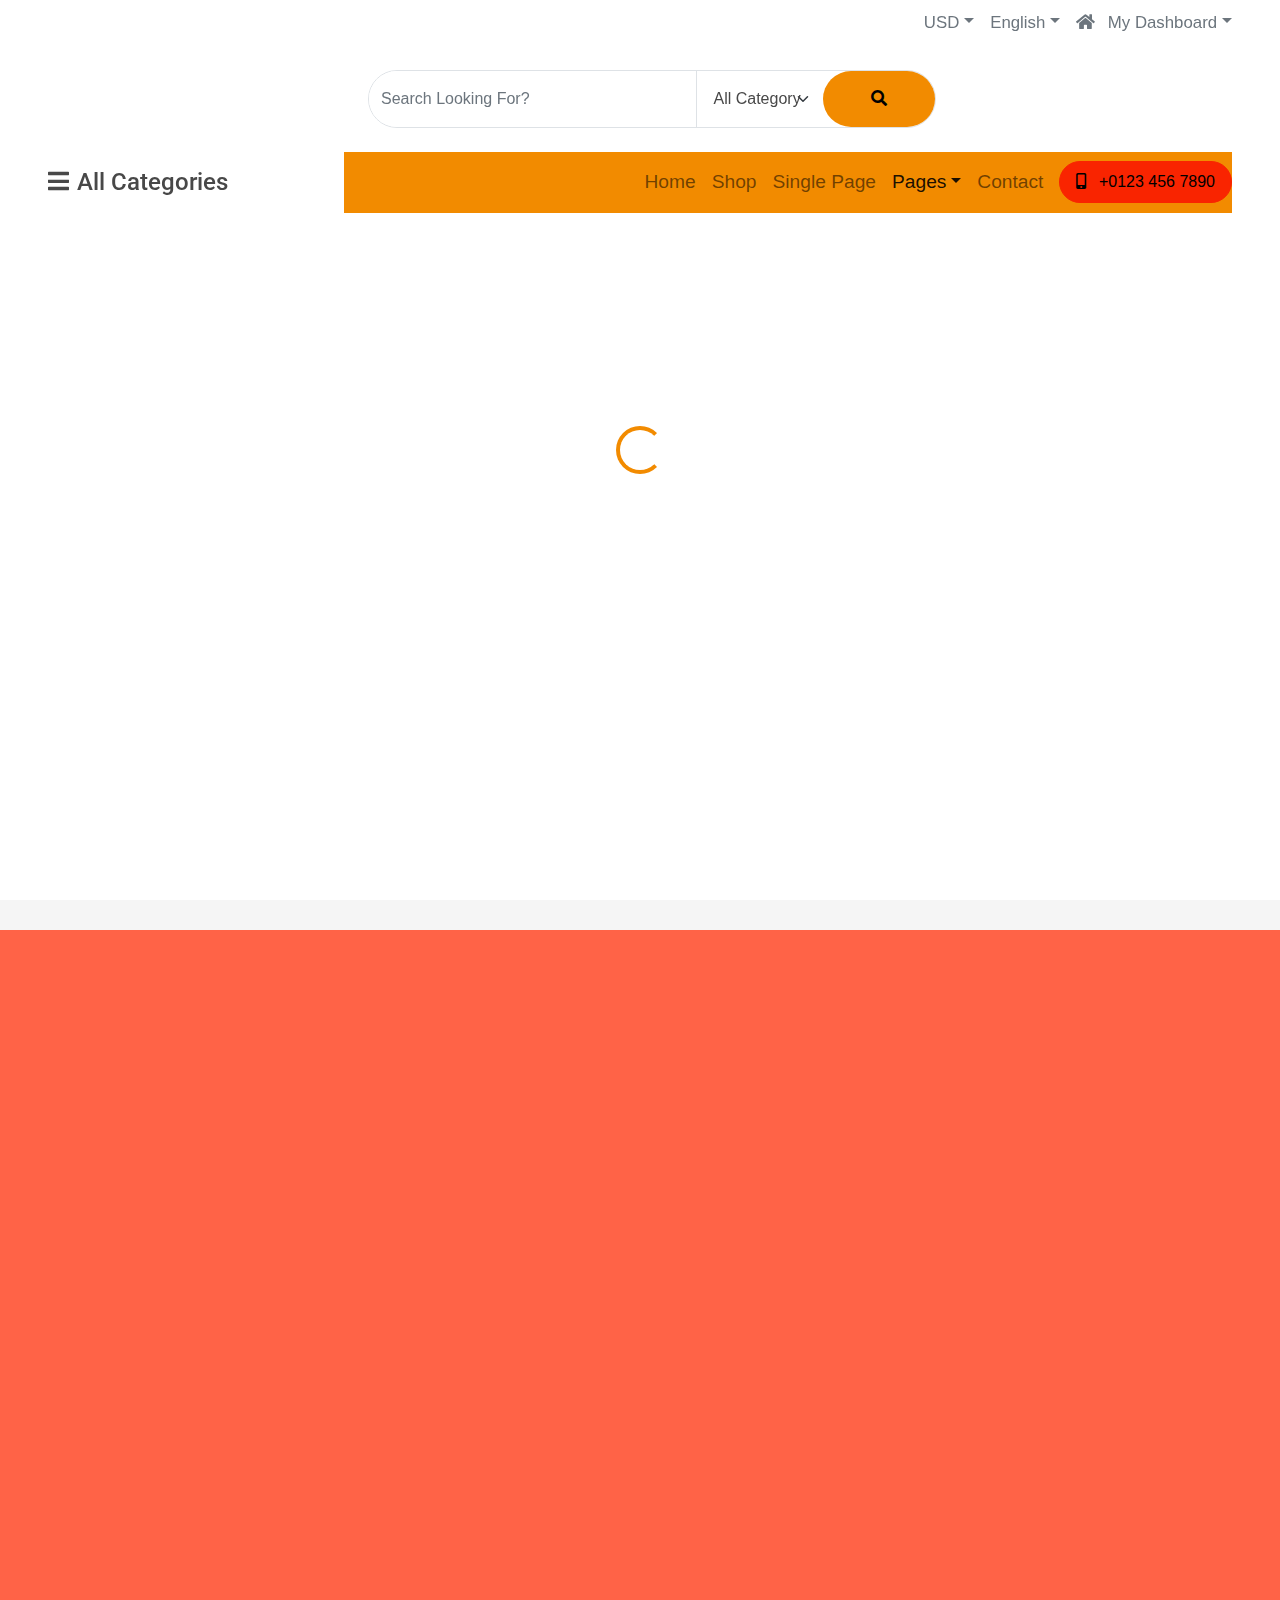
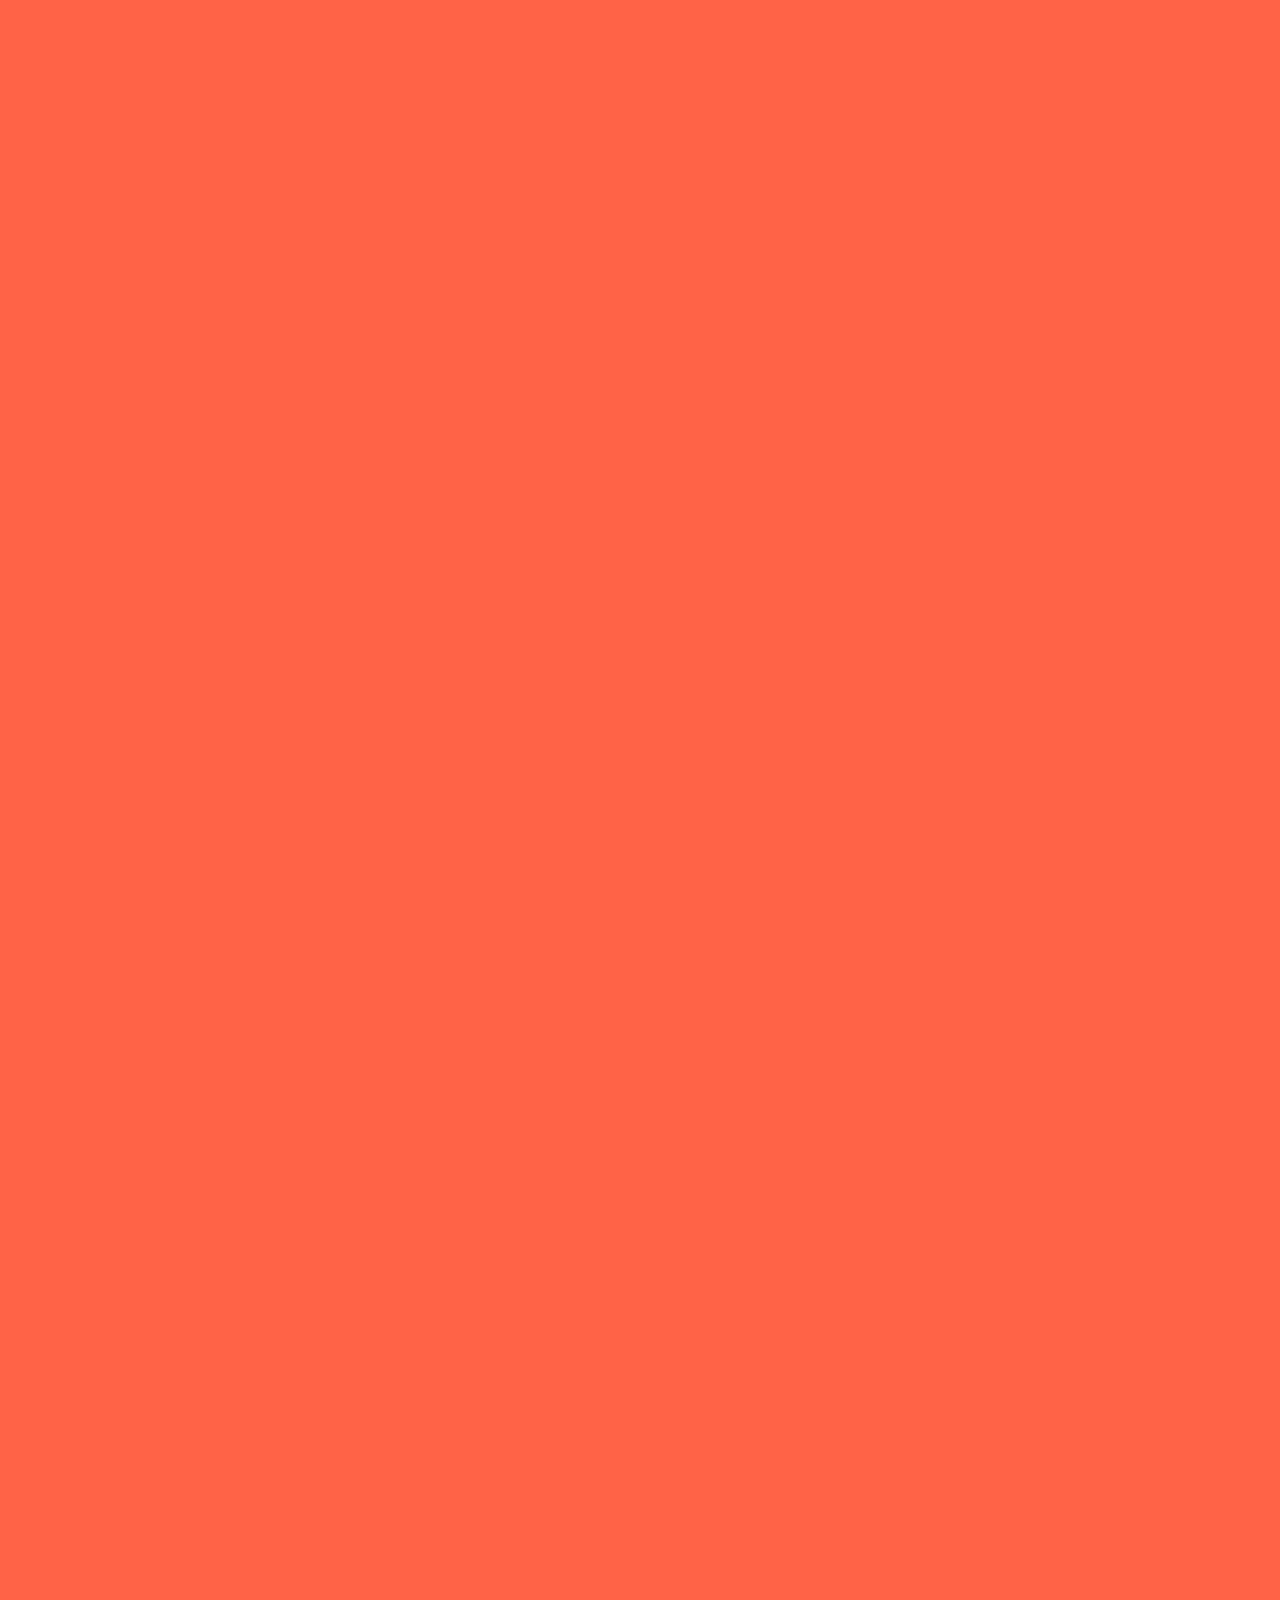
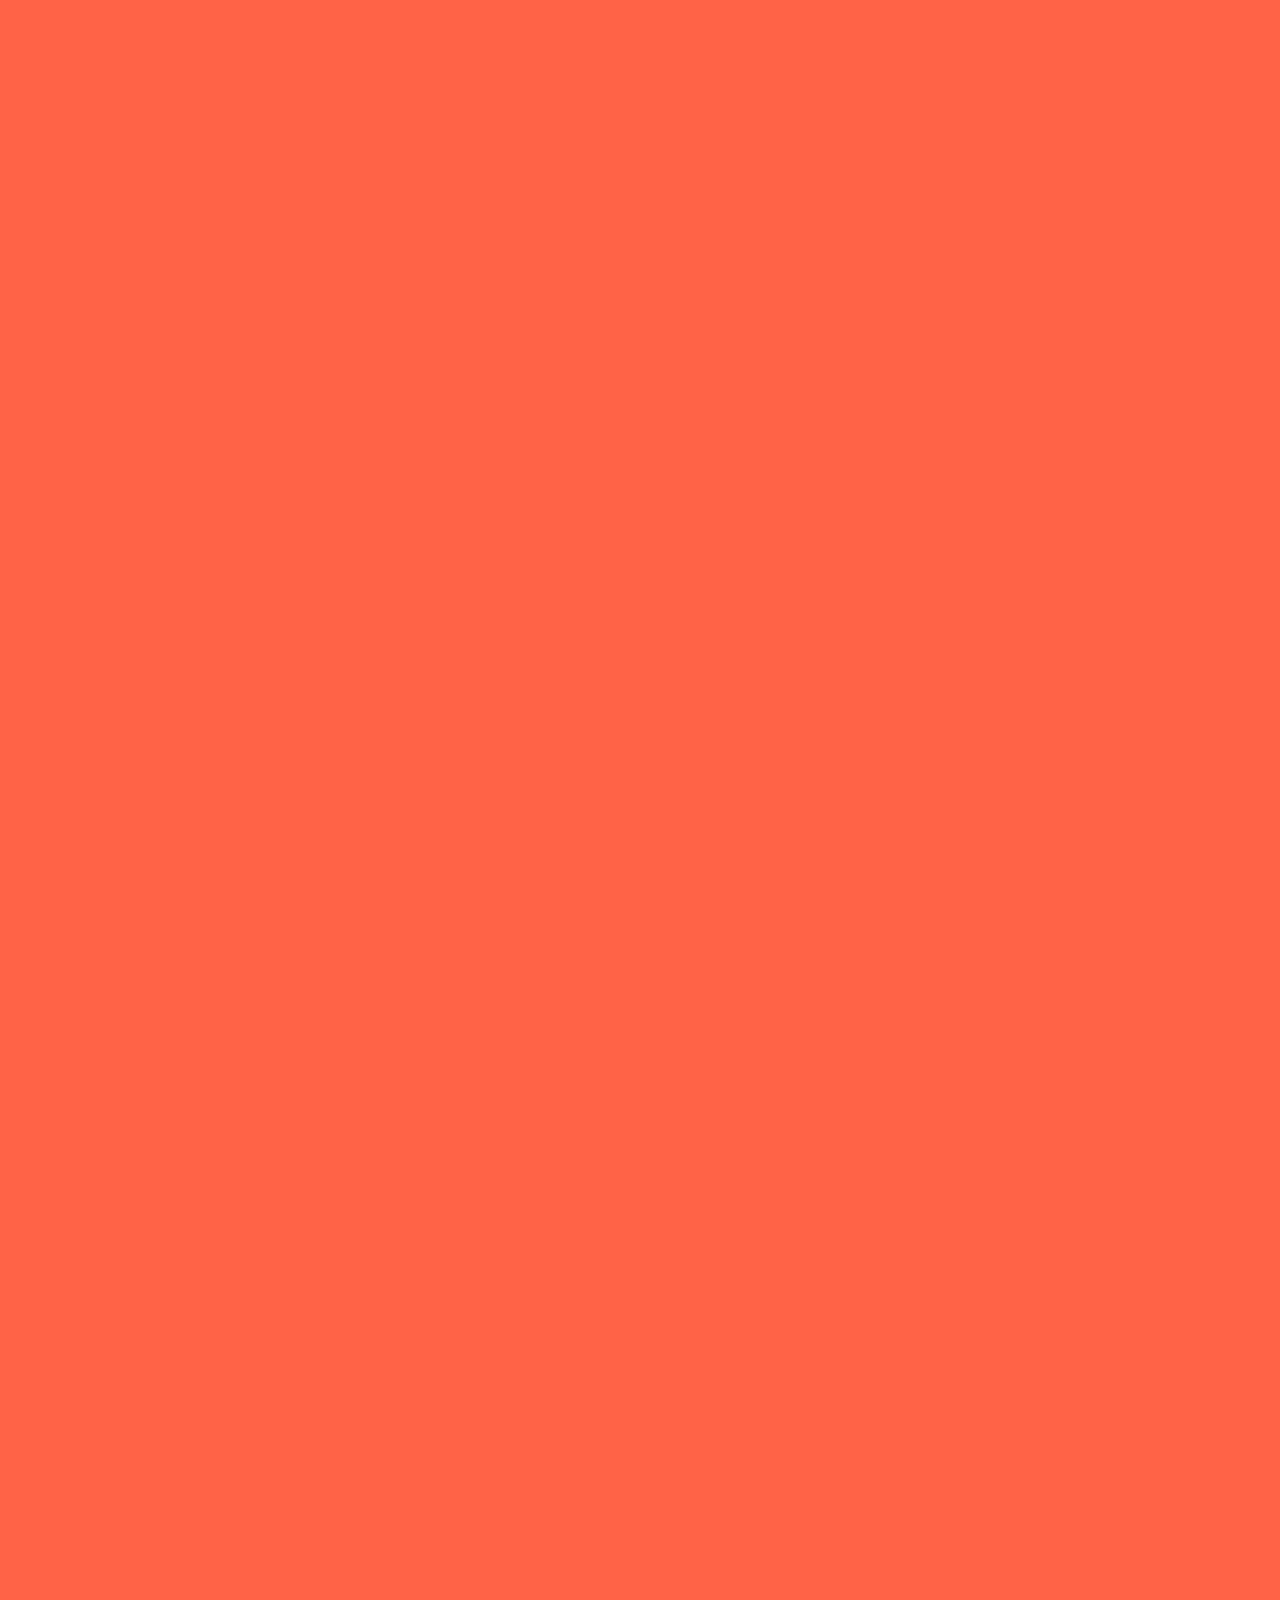
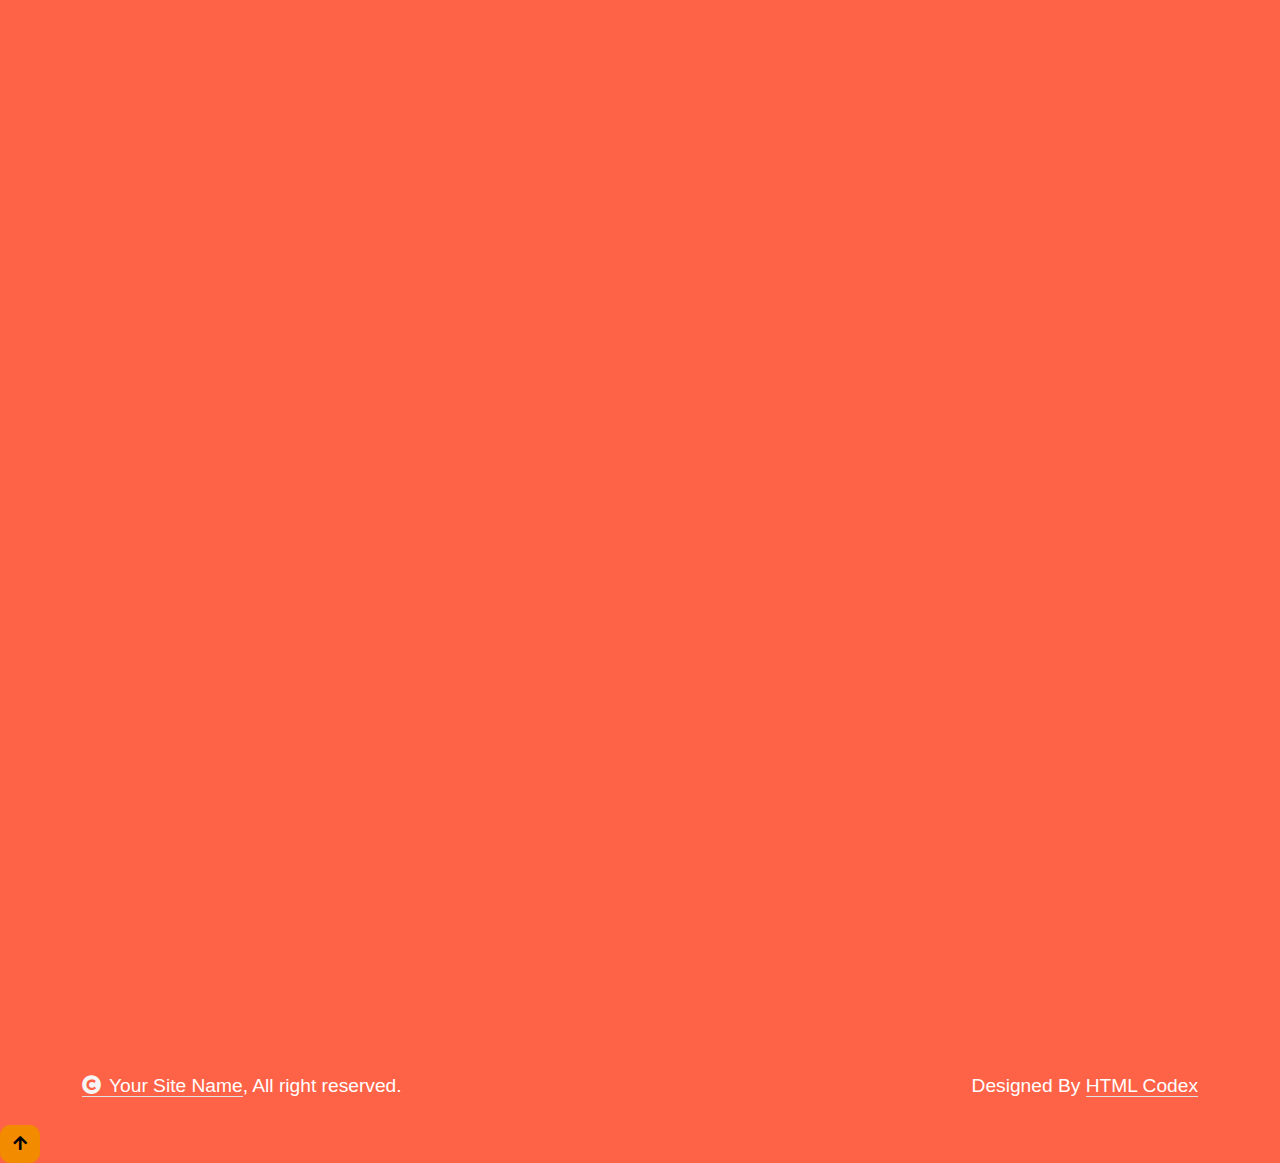
<file: bestseller.html>
<!DOCTYPE html>
<html lang="en">

    <head>
        <meta charset="utf-8">
        <title>Electro - Electronics Website Template</title>
        <meta content="width=device-width, initial-scale=1.0" name="viewport">
        <meta content="" name="keywords">
        <meta content="" name="description">

        <!-- Google Web Fonts -->
        <link rel="preconnect" href="https://fonts.googleapis.com">
        <link rel="preconnect" href="https://fonts.gstatic.com" crossorigin>
        <link href="https://fonts.googleapis.com/css2?family=Open+Sans:wght@400;500;600;700&family=Roboto:wght@400;500;700&display=swap" rel="stylesheet"> 

        <!-- Icon Font Stylesheet -->
        <link rel="stylesheet" href="https://use.fontawesome.com/releases/v5.15.4/css/all.css"/>
        <link href="https://cdn.jsdelivr.net/npm/bootstrap-icons@1.4.1/font/bootstrap-icons.css" rel="stylesheet">

        <!-- Libraries Stylesheet -->
        <link href="lib/animate/animate.min.css" rel="stylesheet">
        <link href="lib/owlcarousel/assets/owl.carousel.min.css" rel="stylesheet">


        <!-- Customized Bootstrap Stylesheet -->
        <link href="css/bootstrap.min.css" rel="stylesheet">

        <!-- Template Stylesheet -->
        <link href="css/style.css" rel="stylesheet">
    </head>

    <body>

        <!-- Spinner Start -->
        <div id="spinner" class="show bg-white position-fixed translate-middle w-100 vh-100 top-50 start-50 d-flex align-items-center justify-content-center">
            <div class="spinner-border text-primary" style="width: 3rem; height: 3rem;" role="status">
                <span class="sr-only">Loading...</span>
            </div>
        </div>
        <!-- Spinner End -->


        <!-- Topbar Start -->
        <div class="container-fluid px-5 d-none border-bottom d-lg-block">
            <div class="row gx-0 align-items-center">
                <div class="col-lg-4 text-center text-lg-start mb-lg-0">
                    <div class="d-inline-flex align-items-center" style="height: 45px;">
                        <a href="#" class="text-muted me-2"> Help</a><small> / </small>
                        <a href="#" class="text-muted mx-2"> Support</a><small> / </small>
                        <a href="#" class="text-muted ms-2"> Contact</a>
                    </div>
                </div>
                <div class="col-lg-4 text-center d-flex align-items-center justify-content-center">
                    <small class="text-dark">Call Us:</small>
                    <a href="#" class="text-muted">(+012) 1234 567890</a>
                </div>

                <div class="col-lg-4 text-center text-lg-end">
                    <div class="d-inline-flex align-items-center" style="height: 45px;">
                        <div class="dropdown">
                            <a href="#" class="dropdown-toggle text-muted me-2" data-bs-toggle="dropdown"><small> USD</small></a>
                            <div class="dropdown-menu rounded">
                                <a href="#" class="dropdown-item"> Euro</a>
                                <a href="#" class="dropdown-item"> Dolar</a>
                            </div>
                        </div>
                        <div class="dropdown">
                            <a href="#" class="dropdown-toggle text-muted mx-2" data-bs-toggle="dropdown"><small> English</small></a>
                            <div class="dropdown-menu rounded">
                                <a href="#" class="dropdown-item"> English</a>
                                <a href="#" class="dropdown-item"> Turkish</a>
                                <a href="#" class="dropdown-item"> Spanol</a>
                                <a href="#" class="dropdown-item"> Italiano</a>
                            </div>
                        </div>
                        <div class="dropdown">
                            <a href="#" class="dropdown-toggle text-muted ms-2" data-bs-toggle="dropdown"><small><i class="fa fa-home me-2"></i> My Dashboard</small></a>
                            <div class="dropdown-menu rounded">
                                <a href="#" class="dropdown-item"> Login</a>
                                <a href="#" class="dropdown-item"> Wishlist</a>
                                <a href="#" class="dropdown-item"> My Card</a>
                                <a href="#" class="dropdown-item"> Notifications</a>
                                <a href="#" class="dropdown-item"> Account Settings</a>
                                <a href="#" class="dropdown-item"> My Account</a>
                                <a href="#" class="dropdown-item"> Log Out</a>
                            </div>
                        </div>
                    </div>
                </div>
            </div>
        </div>
        <div class="container-fluid px-5 py-4 d-none d-lg-block">
            <div class="row gx-0 align-items-center text-center">
                <div class="col-md-4 col-lg-3 text-center text-lg-start">
                    <div class="d-inline-flex align-items-center">
                        <a href="" class="navbar-brand p-0">
                            <h1 class="display-5 text-primary m-0"><i class="fas fa-shopping-bag text-secondary me-2"></i>Electro</h1>
                            <!-- <img src="img/logo.png" alt="Logo"> -->
                        </a>
                    </div>
                </div>
                <div class="col-md-4 col-lg-6 text-center">
                    <div class="position-relative ps-4">
                        <div class="d-flex border rounded-pill">
                            <input class="form-control border-0 rounded-pill w-100 py-3" type="text" data-bs-target="#dropdownToggle123" placeholder="Search Looking For?">
                            <select class="form-select text-dark border-0 border-start rounded-0 p-3" style="width: 200px;">
                                <option value="All Category">All Category</option>
                                <option value="Pest Control-2">Category 1</option>
                                <option value="Pest Control-3">Category 2</option>
                                <option value="Pest Control-4">Category 3</option>
                                <option value="Pest Control-5">Category 4</option>
                            </select>
                            <button type="button" class="btn btn-primary rounded-pill py-3 px-5" style="border: 0;"><i class="fas fa-search"></i></button>
                        </div>
                    </div>
                </div>
                <div class="col-md-4 col-lg-3 text-center text-lg-end">
                    <div class="d-inline-flex align-items-center">
                        <a href="#" class="text-muted d-flex align-items-center justify-content-center me-3"><span class="rounded-circle btn-md-square border"><i class="fas fa-random"></i></i></a>
                        <a href="#" class="text-muted d-flex align-items-center justify-content-center me-3"><span class="rounded-circle btn-md-square border"><i class="fas fa-heart"></i></a>
                        <a href="#" class="text-muted d-flex align-items-center justify-content-center"><span class="rounded-circle btn-md-square border"><i class="fas fa-shopping-cart"></i></span> <span class="text-dark ms-2">$0.00</span></a>
                    </div>
                </div>
            </div>
        </div>
        <!-- Topbar End -->

        <!-- Navbar & Hero Start -->
        <div class="container-fluid nav-bar p-0">
            <div class="row gx-0 bg-primary px-5 align-items-center">
                <div class="col-lg-3 d-none d-lg-block">
                    <nav class="navbar navbar-light position-relative" style="width: 250px;">
                        <button class="navbar-toggler border-0 fs-4 w-100 px-0 text-start" type="button" data-bs-toggle="collapse" data-bs-target="#allCat">
                            <h4 class="m-0"><i class="fa fa-bars me-2"></i>All Categories</h4>
                        </button>
                        <div class="collapse navbar-collapse rounded-bottom" id="allCat">
                            <div class="navbar-nav ms-auto py-0">
                                <ul class="list-unstyled categories-bars">
                                    <li>
                                        <div class="categories-bars-item">
                                            <a href="#">Accessories</a>
                                            <span>(3)</span>
                                        </div>
                                    </li>
                                    <li>
                                        <div class="categories-bars-item">
                                            <a href="#">Electronics & Computer</a>
                                            <span>(5)</span>
                                        </div>
                                    </li>
                                    <li>
                                        <div class="categories-bars-item">
                                            <a href="#">Laptops & Desktops</a>
                                            <span>(2)</span>
                                        </div>
                                    </li>
                                    <li>
                                        <div class="categories-bars-item">
                                            <a href="#">Mobiles & Tablets</a>
                                            <span>(8)</span>
                                        </div>
                                    </li>
                                    <li>
                                        <div class="categories-bars-item">
                                            <a href="#">SmartPhone & Smart TV</a>
                                            <span>(5)</span>
                                        </div>
                                    </li>
                                </ul>
                            </div>
                        </div>
                    </nav>
                </div>
                <div class="col-12 col-lg-9">
                    <nav class="navbar navbar-expand-lg navbar-light bg-primary ">
                        <a href="" class="navbar-brand d-block d-lg-none">
                            <h1 class="display-5 text-secondary m-0"><i class="fas fa-shopping-bag text-white me-2"></i>Electro</h1>
                            <!-- <img src="img/logo.png" alt="Logo"> -->
                        </a>
                        <button class="navbar-toggler ms-auto" type="button" data-bs-toggle="collapse" data-bs-target="#navbarCollapse">
                            <span class="fa fa-bars fa-1x"></span>
                        </button>
                        <div class="collapse navbar-collapse" id="navbarCollapse">
                            <div class="navbar-nav ms-auto py-0">
                                <a href="index.html" class="nav-item nav-link">Home</a>
                                <a href="shop.html" class="nav-item nav-link">Shop</a>
                                <a href="single.html" class="nav-item nav-link">Single Page</a>
                                <div class="nav-item dropdown">
                                    <a href="#" class="nav-link active" data-bs-toggle="dropdown"><span class="dropdown-toggle">Pages</span></a>
                                    <div class="dropdown-menu m-0">
                                        <a href="bestseller.html" class="dropdown-item active">Bestseller</a>
                                        <a href="cart.html" class="dropdown-item">Cart Page</a>
                                        <a href="cheackout.html" class="dropdown-item">Cheackout</a>
                                        <a href="404.html" class="dropdown-item">404 Page</a>
                                    </div>
                                </div>
                                <a href="contact.html" class="nav-item nav-link me-2">Contact</a>
                                <div class="nav-item dropdown d-block d-lg-none mb-3">
                                    <a href="#" class="nav-link" data-bs-toggle="dropdown"><span class="dropdown-toggle">All Category</span></a>
                                    <div class="dropdown-menu m-0">
                                        <ul class="list-unstyled categories-bars">
                                            <li>
                                                <div class="categories-bars-item">
                                                    <a href="#">Accessories</a>
                                                    <span>(3)</span>
                                                </div>
                                            </li>
                                            <li>
                                                <div class="categories-bars-item">
                                                    <a href="#">Electronics & Computer</a>
                                                    <span>(5)</span>
                                                </div>
                                            </li>
                                            <li>
                                                <div class="categories-bars-item">
                                                    <a href="#">Laptops & Desktops</a>
                                                    <span>(2)</span>
                                                </div>
                                            </li>
                                            <li>
                                                <div class="categories-bars-item">
                                                    <a href="#">Mobiles & Tablets</a>
                                                    <span>(8)</span>
                                                </div>
                                            </li>
                                            <li>
                                                <div class="categories-bars-item">
                                                    <a href="#">SmartPhone & Smart TV</a>
                                                    <span>(5)</span>
                                                </div>
                                            </li>
                                        </ul>
                                    </div>
                                </div>
                            </div>
                            <a href="" class="btn btn-secondary rounded-pill py-2 px-4 px-lg-3 mb-3 mb-md-3 mb-lg-0"><i class="fa fa-mobile-alt me-2"></i> +0123 456 7890</a>
                        </div>
                    </nav>
                </div>
            </div>
        </div>
        <!-- Navbar & Hero End -->

        <!-- Single Page Header start -->
        <div class="container-fluid page-header py-5">
            <h1 class="text-center text-white display-6 wow fadeInUp" data-wow-delay="0.1s">Bestseller Products</h1>
            <ol class="breadcrumb justify-content-center mb-0 wow fadeInUp" data-wow-delay="0.3s">
                <li class="breadcrumb-item"><a href="#">Home</a></li>
                <li class="breadcrumb-item"><a href="#">Pages</a></li>
                <li class="breadcrumb-item active text-white">Bestseller</li>
            </ol>
        </div>
        <!-- Single Page Header End -->

        <!-- Searvices Start -->
        <div class="container-fluid px-0">
            <div class="row g-0">
                <div class="col-6 col-md-4 col-lg-2 border-start border-end wow fadeInUp" data-wow-delay="0.1s">
                    <div class="p-4">
                        <div class="d-inline-flex align-items-center">
                            <i class="fa fa-sync-alt fa-2x text-primary"></i>
                            <div class="ms-4">
                                <h6 class="text-uppercase mb-2">Free Return</h6>
                                <p class="mb-0">30 days money back guarantee!</p>
                            </div>
                        </div>
                    </div>
                </div>
                <div class="col-6 col-md-4 col-lg-2 border-end wow fadeInUp" data-wow-delay="0.2s">
                    <div class="p-4">
                        <div class="d-flex align-items-center">
                            <i class="fab fa-telegram-plane fa-2x text-primary"></i>
                            <div class="ms-4">
                                <h6 class="text-uppercase mb-2">Free Shipping</h6>
                                <p class="mb-0">Free shipping on all order</p>
                            </div>
                        </div>
                    </div>
                </div>
                <div class="col-6 col-md-4 col-lg-2 border-end wow fadeInUp" data-wow-delay="0.3s">
                    <div class="p-4">
                        <div class="d-flex align-items-center">
                            <i class="fas fa-life-ring fa-2x text-primary"></i>
                            <div class="ms-4">
                                <h6 class="text-uppercase mb-2">Support 24/7</h6>
                                <p class="mb-0">We support online 24 hrs a day</p>
                            </div>
                        </div>
                    </div>
                </div>
                <div class="col-6 col-md-4 col-lg-2 border-end wow fadeInUp" data-wow-delay="0.4s">
                    <div class="p-4">
                        <div class="d-flex align-items-center">
                            <i class="fas fa-credit-card fa-2x text-primary"></i>
                            <div class="ms-4">
                                <h6 class="text-uppercase mb-2">Receive Gift Card</h6>
                                <p class="mb-0">Recieve gift all over oder $50</p>
                            </div>
                        </div>
                    </div>
                </div>
                <div class="col-6 col-md-4 col-lg-2 border-end wow fadeInUp" data-wow-delay="0.5s">
                    <div class="p-4">
                        <div class="d-flex align-items-center">
                            <i class="fas fa-lock fa-2x text-primary"></i>
                            <div class="ms-4">
                                <h6 class="text-uppercase mb-2">Secure Payment</h6>
                                <p class="mb-0">We Value Your Security</p>
                            </div>
                        </div>
                    </div>
                </div>
                <div class="col-6 col-md-4 col-lg-2 border-end wow fadeInUp" data-wow-delay="0.6s">
                    <div class="p-4">
                        <div class="d-flex align-items-center">
                            <i class="fas fa-blog fa-2x text-primary"></i>
                            <div class="ms-4">
                                <h6 class="text-uppercase mb-2">Online Service</h6>
                                <p class="mb-0">Free return products in 30 days</p>
                            </div>
                        </div>
                    </div>
                </div>
            </div>
        </div>
        <!-- Searvices End -->


        <!-- Products Offer Start -->
        <div class="container-fluid bg-light py-5">
            <div class="container">
                <div class="row g-4">
                    <div class="col-lg-6 wow fadeInLeft" data-wow-delay="0.2s">
                        <a href="#" class="d-flex align-items-center justify-content-between border bg-white rounded p-4">
                            <div>
                                <p class="text-muted mb-3">Find The Best Camera for You!</p>
                                <h3 class="text-primary">Smart Camera</h3>
                                <h1 class="display-3 text-secondary mb-0">40% <span class="text-primary fw-normal">Off</span></h1>
                            </div>
                            <img src="img/product-1.png" class="img-fluid" alt="">
                        </a>
                    </div>
                    <div class="col-lg-6 wow fadeInRight" data-wow-delay="0.3s">
                        <a href="#" class="d-flex align-items-center justify-content-between border bg-white rounded p-4">
                            <div>
                                <p class="text-muted mb-3">Find The Best Whatches for You!</p>
                                <h3 class="text-primary">Smart Whatch</h3>
                                <h1 class="display-3 text-secondary mb-0">20% <span class="text-primary fw-normal">Off</span></h1>
                            </div>
                            <img src="img/product-2.png" class="img-fluid" alt="">
                        </a>
                    </div>
                </div>
            </div>
        </div>
        <!-- Products Offer End -->


        <!-- Bestseller Products Start -->
        <div class="container-fluid products pt-5">
            <div class="container products-mini py-5">
                <div class="mx-auto text-center mb-5" style="max-width: 700px;">
                    <h4 class="text-primary mb-4 border-bottom border-primary border-2 d-inline-block p-2 title-border-radius wow fadeInUp" data-wow-delay="0.1s">Bestseller Products</h4>
                    <p class="mb-0 wow fadeInUp" data-wow-delay="0.2s">Lorem ipsum dolor sit amet consectetur adipisicing elit. Modi, asperiores ducimus sint quos tempore officia similique quia? Libero, pariatur consectetur?</p>
                </div>
                <div class="row g-4">
                    <div class="col-md-6 col-lg-6 col-xl-4 wow fadeInUp" data-wow-delay="0.1s">
                        <div class="products-mini-item border">
                            <div class="row g-0">
                                <div class="col-5">
                                    <div class="products-mini-img border-end h-100">
                                        <img src="img/product-3.png" class="img-fluid w-100 h-100" alt="Image">
                                        <div class="products-mini-icon rounded-circle bg-primary">
                                            <a href="#"><i class="fa fa-eye fa-1x text-white"></i></a>
                                        </div>
                                    </div>
                                </div>
                                <div class="col-7">
                                    <div class="products-mini-content p-3">
                                        <a href="#" class="d-block mb-2">SmartPhone</a>
                                        <a href="#" class="d-block h4">Apple iPad Mini <br> G2356</a>
                                        <del class="me-2 fs-5">$1,250.00</del>
                                        <span class="text-primary fs-5">$1,050.00</span>
                                    </div>
                                </div>
                            </div>
                            <div class="products-mini-add border p-3">
                                <a href="#" class="btn btn-primary border-secondary rounded-pill py-2 px-4"><i class="fas fa-shopping-cart me-2"></i> Add To Cart</a>
                                <div class="d-flex">
                                    <a href="#" class="text-primary d-flex align-items-center justify-content-center me-3"><span class="rounded-circle btn-sm-square border"><i class="fas fa-random"></i></i></a>
                                    <a href="#" class="text-primary d-flex align-items-center justify-content-center me-0"><span class="rounded-circle btn-sm-square border"><i class="fas fa-heart"></i></a>
                                </div>
                            </div>
                        </div>
                    </div>
                    <div class="col-md-6 col-lg-6 col-xl-4 wow fadeInUp" data-wow-delay="0.3s">
                        <div class="products-mini-item border">
                            <div class="row g-0">
                                <div class="col-5">
                                    <div class="products-mini-img border-end h-100">
                                        <img src="img/product-4.png" class="img-fluid w-100 h-100" alt="Image">
                                        <div class="products-mini-icon rounded-circle bg-primary">
                                            <a href="#"><i class="fa fa-eye fa-1x text-white"></i></a>
                                        </div>
                                    </div>
                                </div>
                                <div class="col-7">
                                    <div class="products-mini-content p-3">
                                        <a href="#" class="d-block mb-2">SmartPhone</a>
                                        <a href="#" class="d-block h4">Apple iPad Mini <br> G2356</a>
                                        <del class="me-2 fs-5">$1,250.00</del>
                                        <span class="text-primary fs-5">$1,050.00</span>
                                    </div>
                                </div>
                            </div>
                            <div class="products-mini-add border p-3">
                                <a href="#" class="btn btn-primary border-secondary rounded-pill py-2 px-4"><i class="fas fa-shopping-cart me-2"></i> Add To Cart</a>
                                <div class="d-flex">
                                    <a href="#" class="text-primary d-flex align-items-center justify-content-center me-3"><span class="rounded-circle btn-sm-square border"><i class="fas fa-random"></i></i></a>
                                    <a href="#" class="text-primary d-flex align-items-center justify-content-center me-0"><span class="rounded-circle btn-sm-square border"><i class="fas fa-heart"></i></a>
                                </div>
                            </div>
                        </div>
                    </div>
                    <div class="col-md-6 col-lg-6 col-xl-4 wow fadeInUp" data-wow-delay="0.5s">
                        <div class="products-mini-item border">
                            <div class="row g-0">
                                <div class="col-5">
                                    <div class="products-mini-img border-end h-100">
                                        <img src="img/product-5.png" class="img-fluid w-100 h-100" alt="Image">
                                        <div class="products-mini-icon rounded-circle bg-primary">
                                            <a href="#"><i class="fa fa-eye fa-1x text-white"></i></a>
                                        </div>
                                    </div>
                                </div>
                                <div class="col-7">
                                    <div class="products-mini-content p-3">
                                        <a href="#" class="d-block mb-2">SmartPhone</a>
                                        <a href="#" class="d-block h4">Apple iPad Mini <br> G2356</a>
                                        <del class="me-2 fs-5">$1,250.00</del>
                                        <span class="text-primary fs-5">$1,050.00</span>
                                    </div>
                                </div>
                            </div>
                            <div class="products-mini-add border p-3">
                                <a href="#" class="btn btn-primary border-secondary rounded-pill py-2 px-4"><i class="fas fa-shopping-cart me-2"></i> Add To Cart</a>
                                <div class="d-flex">
                                    <a href="#" class="text-primary d-flex align-items-center justify-content-center me-3"><span class="rounded-circle btn-sm-square border"><i class="fas fa-random"></i></i></a>
                                    <a href="#" class="text-primary d-flex align-items-center justify-content-center me-0"><span class="rounded-circle btn-sm-square border"><i class="fas fa-heart"></i></a>
                                </div>
                            </div>
                        </div>
                    </div>
                    <div class="col-md-6 col-lg-6 col-xl-4 wow fadeInUp" data-wow-delay="0.1s">
                        <div class="products-mini-item border">
                            <div class="row g-0">
                                <div class="col-5">
                                    <div class="products-mini-img border-end h-100">
                                        <img src="img/product-6.png" class="img-fluid w-100 h-100" alt="Image">
                                        <div class="products-mini-icon rounded-circle bg-primary">
                                            <a href="#"><i class="fa fa-eye fa-1x text-white"></i></a>
                                        </div>
                                    </div>
                                </div>
                                <div class="col-7">
                                    <div class="products-mini-content p-3">
                                        <a href="#" class="d-block mb-2">SmartPhone</a>
                                        <a href="#" class="d-block h4">Apple iPad Mini <br> G2356</a>
                                        <del class="me-2 fs-5">$1,250.00</del>
                                        <span class="text-primary fs-5">$1,050.00</span>
                                    </div>
                                </div>
                            </div>
                            <div class="products-mini-add border p-3">
                                <a href="#" class="btn btn-primary border-secondary rounded-pill py-2 px-4"><i class="fas fa-shopping-cart me-2"></i> Add To Cart</a>
                                <div class="d-flex">
                                    <a href="#" class="text-primary d-flex align-items-center justify-content-center me-3"><span class="rounded-circle btn-sm-square border"><i class="fas fa-random"></i></i></a>
                                    <a href="#" class="text-primary d-flex align-items-center justify-content-center me-0"><span class="rounded-circle btn-sm-square border"><i class="fas fa-heart"></i></a>
                                </div>
                            </div>
                        </div>
                    </div>
                    <div class="col-md-6 col-lg-6 col-xl-4 wow fadeInUp" data-wow-delay="0.3s">
                        <div class="products-mini-item border">
                            <div class="row g-0">
                                <div class="col-5">
                                    <div class="products-mini-img border-end h-100">
                                        <img src="img/product-7.png" class="img-fluid w-100 h-100" alt="Image">
                                        <div class="products-mini-icon rounded-circle bg-primary">
                                            <a href="#"><i class="fa fa-eye fa-1x text-white"></i></a>
                                        </div>
                                    </div>
                                </div>
                                <div class="col-7">
                                    <div class="products-mini-content p-3">
                                        <a href="#" class="d-block mb-2">SmartPhone</a>
                                        <a href="#" class="d-block h4">Apple iPad Mini <br> G2356</a>
                                        <del class="me-2 fs-5">$1,250.00</del>
                                        <span class="text-primary fs-5">$1,050.00</span>
                                    </div>
                                </div>
                            </div>
                            <div class="products-mini-add border p-3">
                                <a href="#" class="btn btn-primary border-secondary rounded-pill py-2 px-4"><i class="fas fa-shopping-cart me-2"></i> Add To Cart</a>
                                <div class="d-flex">
                                    <a href="#" class="text-primary d-flex align-items-center justify-content-center me-3"><span class="rounded-circle btn-sm-square border"><i class="fas fa-random"></i></i></a>
                                    <a href="#" class="text-primary d-flex align-items-center justify-content-center me-0"><span class="rounded-circle btn-sm-square border"><i class="fas fa-heart"></i></a>
                                </div>
                            </div>
                        </div>
                    </div>
                    <div class="col-md-6 col-lg-6 col-xl-4 wow fadeInUp" data-wow-delay="0.5s">
                        <div class="products-mini-item border">
                            <div class="row g-0">
                                <div class="col-5">
                                    <div class="products-mini-img border-end h-100">
                                        <img src="img/product-11.png" class="img-fluid w-100 h-100" alt="Image">
                                        <div class="products-mini-icon rounded-circle bg-primary">
                                            <a href="#"><i class="fa fa-eye fa-1x text-white"></i></a>
                                        </div>
                                    </div>
                                </div>
                                <div class="col-7">
                                    <div class="products-mini-content p-3">
                                        <a href="#" class="d-block mb-2">SmartPhone</a>
                                        <a href="#" class="d-block h4">Apple iPad Mini <br> G2356</a>
                                        <del class="me-2 fs-5">$1,250.00</del>
                                        <span class="text-primary fs-5">$1,050.00</span>
                                    </div>
                                </div>
                            </div>
                            <div class="products-mini-add border p-3">
                                <a href="#" class="btn btn-primary border-secondary rounded-pill py-2 px-4"><i class="fas fa-shopping-cart me-2"></i> Add To Cart</a>
                                <div class="d-flex">
                                    <a href="#" class="text-primary d-flex align-items-center justify-content-center me-3"><span class="rounded-circle btn-sm-square border"><i class="fas fa-random"></i></i></a>
                                    <a href="#" class="text-primary d-flex align-items-center justify-content-center me-0"><span class="rounded-circle btn-sm-square border"><i class="fas fa-heart"></i></a>
                                </div>
                            </div>
                        </div>
                    </div>
                </div>
            </div>
        </div>
        <!-- Bestseller Products End -->


        <!-- Our Products Start -->
        <div class="container-fluid product pt-5">
            <div class="container py-5">
                <div class="tab-class">
                    <div class="row g-4">
                        <div class="col-lg-4 text-start wow fadeInLeft" data-wow-delay="0.1s">
                            <h1>Our Products</h1>
                        </div>
                        <div class="col-lg-8 text-end wow fadeInRight" data-wow-delay="0.1s">
                            <ul class="nav nav-pills d-inline-flex text-center mb-5">
                                <li class="nav-item mb-4">
                                    <a class="d-flex mx-2 py-2 bg-light rounded-pill active" data-bs-toggle="pill" href="#tab-1">
                                        <span class="text-dark" style="width: 130px;">All Products</span>
                                    </a>
                                </li>
                                <li class="nav-item mb-4">
                                    <a class="d-flex py-2 mx-2 bg-light rounded-pill" data-bs-toggle="pill" href="#tab-2">
                                        <span class="text-dark" style="width: 130px;">New Arrivals</span>
                                    </a>
                                </li>
                                <li class="nav-item mb-4">
                                    <a class="d-flex mx-2 py-2 bg-light rounded-pill" data-bs-toggle="pill" href="#tab-3">
                                        <span class="text-dark" style="width: 130px;">Featured</span>
                                    </a>
                                </li>
                                <li class="nav-item mb-4">
                                    <a class="d-flex mx-2 py-2 bg-light rounded-pill" data-bs-toggle="pill" href="#tab-4">
                                        <span class="text-dark" style="width: 130px;">Top Selling</span>
                                    </a>
                                </li>
                            </ul>
                        </div>
                    </div>
                    <div class="tab-content">
                        <div id="tab-1" class="tab-pane fade show p-0 active">
                            <div class="row g-4">
                                <div class="col-md-6 col-lg-4 col-xl-3">
                                    <div class="product-item rounded wow fadeInUp" data-wow-delay="0.1s">
                                        <div class="product-item-inner border rounded">
                                            <div class="product-item-inner-item">
                                                <img src="img/product-3.png" class="img-fluid w-100 rounded-top" alt="">
                                                <div class="product-new">New</div>
                                                <div class="product-details">
                                                    <a href="#"><i class="fa fa-eye fa-1x"></i></a>
                                                </div>
                                            </div>
                                            <div class="text-center rounded-bottom p-4">
                                                <a href="#" class="d-block mb-2">SmartPhone</a>
                                                <a href="#" class="d-block h4">Apple iPad Mini <br> G2356</a>
                                                <del class="me-2 fs-5">$1,250.00</del>
                                                <span class="text-primary fs-5">$1,050.00</span>
                                            </div>
                                        </div>
                                        <div class="product-item-add border border-top-0 rounded-bottom  text-center p-4 pt-0">
                                            <a href="#" class="btn btn-primary border-secondary rounded-pill py-2 px-4 mb-4"><i class="fas fa-shopping-cart me-2"></i> Add To Cart</a>
                                            <div class="d-flex justify-content-between align-items-center">
                                                <div class="d-flex">
                                                    <i class="fas fa-star text-primary"></i>
                                                    <i class="fas fa-star text-primary"></i>
                                                    <i class="fas fa-star text-primary"></i>
                                                    <i class="fas fa-star text-primary"></i>
                                                    <i class="fas fa-star"></i>
                                                </div>
                                                <div class="d-flex">
                                                    <a href="#" class="text-primary d-flex align-items-center justify-content-center me-3"><span class="rounded-circle btn-sm-square border"><i class="fas fa-random"></i></i></a>
                                                    <a href="#" class="text-primary d-flex align-items-center justify-content-center me-0"><span class="rounded-circle btn-sm-square border"><i class="fas fa-heart"></i></a>
                                                </div>
                                            </div>
                                        </div>
                                    </div>
                                </div>
                                <div class="col-md-6 col-lg-4 col-xl-3">
                                    <div class="product-item rounded wow fadeInUp" data-wow-delay="0.3s">
                                        <div class="product-item-inner border rounded">
                                            <div class="product-item-inner-item">
                                                <img src="img/product-4.png" class="img-fluid w-100 rounded-top" alt="Image">
                                                <div class="product-sale">sale</div>
                                                <div class="product-details">
                                                    <a href="#"><i class="fa fa-eye fa-1x"></i></a>
                                                </div>
                                            </div>
                                            <div class="text-center rounded-bottom p-4">
                                                <a href="#" class="d-block mb-2">SmartPhone</a>
                                                <a href="#" class="d-block h4">Apple iPad Mini <br> G2356</a>
                                                <del class="me-2 fs-5">$1,250.00</del>
                                                <span class="text-primary fs-5">$1,050.00</span>
                                            </div>
                                        </div>
                                        <div class="product-item-add border border-top-0 rounded-bottom  text-center p-4 pt-0">
                                            <a href="#" class="btn btn-primary border-secondary rounded-pill py-2 px-4 mb-4"><i class="fas fa-shopping-cart me-2"></i> Add To Cart</a>
                                            <div class="d-flex justify-content-between align-items-center">
                                                <div class="d-flex">
                                                    <i class="fas fa-star text-primary"></i>
                                                    <i class="fas fa-star text-primary"></i>
                                                    <i class="fas fa-star text-primary"></i>
                                                    <i class="fas fa-star text-primary"></i>
                                                    <i class="fas fa-star"></i>
                                                </div>
                                                <div class="d-flex">
                                                    <a href="#" class="text-primary d-flex align-items-center justify-content-center me-3"><span class="rounded-circle btn-sm-square border"><i class="fas fa-random"></i></i></a>
                                                    <a href="#" class="text-primary d-flex align-items-center justify-content-center me-0"><span class="rounded-circle btn-sm-square border"><i class="fas fa-heart"></i></a>
                                                </div>
                                            </div>
                                        </div>
                                    </div>
                                </div>
                                <div class="col-md-6 col-lg-4 col-xl-3">
                                    <div class="product-item rounded wow fadeInUp" data-wow-delay="0.5s">
                                        <div class="product-item-inner border rounded">
                                            <div class="product-item-inner-item">
                                                <img src="img/product-5.png" class="img-fluid w-100 rounded-top" alt="Image">
                                                <div class="product-details">
                                                    <a href="#"><i class="fa fa-eye fa-1x"></i></a>
                                                </div>
                                            </div>
                                            <div class="text-center rounded-bottom p-4">
                                                <a href="#" class="d-block mb-2">SmartPhone</a>
                                                <a href="#" class="d-block h4">Apple iPad Mini <br> G2356</a>
                                                <del class="me-2 fs-5">$1,250.00</del>
                                                <span class="text-primary fs-5">$1,050.00</span>
                                            </div>
                                        </div>
                                        <div class="product-item-add border border-top-0 rounded-bottom  text-center p-4 pt-0">
                                            <a href="#" class="btn btn-primary border-secondary rounded-pill py-2 px-4 mb-4"><i class="fas fa-shopping-cart me-2"></i> Add To Cart</a>
                                            <div class="d-flex justify-content-between align-items-center">
                                                <div class="d-flex">
                                                    <i class="fas fa-star text-primary"></i>
                                                    <i class="fas fa-star text-primary"></i>
                                                    <i class="fas fa-star text-primary"></i>
                                                    <i class="fas fa-star text-primary"></i>
                                                    <i class="fas fa-star"></i>
                                                </div>
                                                <div class="d-flex">
                                                    <a href="#" class="text-primary d-flex align-items-center justify-content-center me-3"><span class="rounded-circle btn-sm-square border"><i class="fas fa-random"></i></i></a>
                                                    <a href="#" class="text-primary d-flex align-items-center justify-content-center me-0"><span class="rounded-circle btn-sm-square border"><i class="fas fa-heart"></i></a>
                                                </div>
                                            </div>
                                        </div>
                                    </div>
                                </div>
                                <div class="col-md-6 col-lg-4 col-xl-3">
                                    <div class="product-item rounded wow fadeInUp" data-wow-delay="0.7s">
                                        <div class="product-item-inner border rounded">
                                            <div class="product-item-inner-item">
                                                <img src="img/product-6.png" class="img-fluid w-100 rounded-top" alt="Image">
                                                <div class="product-new">New</div>
                                                <div class="product-details">
                                                    <a href="#"><i class="fa fa-eye fa-1x"></i></a>
                                                </div>
                                            </div>
                                            <div class="text-center rounded-bottom p-4">
                                                <a href="#" class="d-block mb-2">SmartPhone</a>
                                                <a href="#" class="d-block h4">Apple iPad Mini <br> G2356</a>
                                                <del class="me-2 fs-5">$1,250.00</del>
                                                <span class="text-primary fs-5">$1,050.00</span>
                                            </div>
                                        </div>
                                        <div class="product-item-add border border-top-0 rounded-bottom  text-center p-4 pt-0">
                                            <a href="#" class="btn btn-primary border-secondary rounded-pill py-2 px-4 mb-4"><i class="fas fa-shopping-cart me-2"></i> Add To Cart</a>
                                            <div class="d-flex justify-content-between align-items-center">
                                                <div class="d-flex">
                                                    <i class="fas fa-star text-primary"></i>
                                                    <i class="fas fa-star text-primary"></i>
                                                    <i class="fas fa-star text-primary"></i>
                                                    <i class="fas fa-star text-primary"></i>
                                                    <i class="fas fa-star"></i>
                                                </div>
                                                <div class="d-flex">
                                                    <a href="#" class="text-primary d-flex align-items-center justify-content-center me-3"><span class="rounded-circle btn-sm-square border"><i class="fas fa-random"></i></i></a>
                                                    <a href="#" class="text-primary d-flex align-items-center justify-content-center me-0"><span class="rounded-circle btn-sm-square border"><i class="fas fa-heart"></i></a>
                                                </div>
                                            </div>
                                        </div>
                                    </div>
                                </div>
                                <div class="col-md-6 col-lg-4 col-xl-3">
                                    <div class="product-item rounded wow fadeInUp" data-wow-delay="0.1s">
                                        <div class="product-item-inner border rounded">
                                            <div class="product-item-inner-item">
                                                <img src="img/product-7.png" class="img-fluid w-100 rounded-top" alt="Image">
                                                <div class="product-sale">Sale</div>
                                                <div class="product-details">
                                                    <a href="#"><i class="fa fa-eye fa-1x"></i></a>
                                                </div>
                                            </div>
                                            <div class="text-center rounded-bottom p-4">
                                                <a href="#" class="d-block mb-2">SmartPhone</a>
                                                <a href="#" class="d-block h4">Apple iPad Mini <br> G2356</a>
                                                <del class="me-2 fs-5">$1,250.00</del>
                                                <span class="text-primary fs-5">$1,050.00</span>
                                            </div>
                                        </div>
                                        <div class="product-item-add border border-top-0 rounded-bottom  text-center p-4 pt-0">
                                            <a href="#" class="btn btn-primary border-secondary rounded-pill py-2 px-4 mb-4"><i class="fas fa-shopping-cart me-2"></i> Add To Cart</a>
                                            <div class="d-flex justify-content-between align-items-center">
                                                <div class="d-flex">
                                                    <i class="fas fa-star text-primary"></i>
                                                    <i class="fas fa-star text-primary"></i>
                                                    <i class="fas fa-star text-primary"></i>
                                                    <i class="fas fa-star text-primary"></i>
                                                    <i class="fas fa-star"></i>
                                                </div>
                                                <div class="d-flex">
                                                    <a href="#" class="text-primary d-flex align-items-center justify-content-center me-3"><span class="rounded-circle btn-sm-square border"><i class="fas fa-random"></i></i></a>
                                                    <a href="#" class="text-primary d-flex align-items-center justify-content-center me-0"><span class="rounded-circle btn-sm-square border"><i class="fas fa-heart"></i></a>
                                                </div>
                                            </div>
                                        </div>
                                    </div>
                                </div>
                                <div class="col-md-6 col-lg-4 col-xl-3">
                                    <div class="product-item rounded wow fadeInUp" data-wow-delay="0.3s">
                                        <div class="product-item-inner border rounded">
                                            <div class="product-item-inner-item">
                                                <img src="img/product-8.png" class="img-fluid w-100 rounded-top" alt="Image">
                                                <div class="product-details">
                                                    <a href="#"><i class="fa fa-eye fa-1x"></i></a>
                                                </div>
                                            </div>
                                            <div class="text-center rounded-bottom p-4">
                                                <a href="#" class="d-block mb-2">SmartPhone</a>
                                                <a href="#" class="d-block h4">Apple iPad Mini <br> G2356</a>
                                                <del class="me-2 fs-5">$1,250.00</del>
                                                <span class="text-primary fs-5">$1,050.00</span>
                                            </div>
                                        </div>
                                        <div class="product-item-add border border-top-0 rounded-bottom  text-center p-4 pt-0">
                                            <a href="#" class="btn btn-primary border-secondary rounded-pill py-2 px-4 mb-4"><i class="fas fa-shopping-cart me-2"></i> Add To Cart</a>
                                            <div class="d-flex justify-content-between align-items-center">
                                                <div class="d-flex">
                                                    <i class="fas fa-star text-primary"></i>
                                                    <i class="fas fa-star text-primary"></i>
                                                    <i class="fas fa-star text-primary"></i>
                                                    <i class="fas fa-star text-primary"></i>
                                                    <i class="fas fa-star"></i>
                                                </div>
                                                <div class="d-flex">
                                                    <a href="#" class="text-primary d-flex align-items-center justify-content-center me-3"><span class="rounded-circle btn-sm-square border"><i class="fas fa-random"></i></i></a>
                                                    <a href="#" class="text-primary d-flex align-items-center justify-content-center me-0"><span class="rounded-circle btn-sm-square border"><i class="fas fa-heart"></i></a>
                                                </div>
                                            </div>
                                        </div>
                                    </div>
                                </div>
                                <div class="col-md-6 col-lg-4 col-xl-3">
                                    <div class="product-item rounded wow fadeInUp" data-wow-delay="0.5s">
                                        <div class="product-item-inner border rounded">
                                            <div class="product-item-inner-item">
                                                <img src="img/product-9.png" class="img-fluid w-100 rounded-top" alt="Image">
                                                <div class="product-new">New</div>
                                                <div class="product-details">
                                                    <a href="#"><i class="fa fa-eye fa-1x"></i></a>
                                                </div>
                                            </div>
                                            <div class="text-center rounded-bottom p-4">
                                                <a href="#" class="d-block mb-2">SmartPhone</a>
                                                <a href="#" class="d-block h4">Apple iPad Mini <br> G2356</a>
                                                <del class="me-2 fs-5">$1,250.00</del>
                                                <span class="text-primary fs-5">$1,050.00</span>
                                            </div>
                                        </div>
                                        <div class="product-item-add border border-top-0 rounded-bottom  text-center p-4 pt-0">
                                            <a href="#" class="btn btn-primary border-secondary rounded-pill py-2 px-4 mb-4"><i class="fas fa-shopping-cart me-2"></i> Add To Cart</a>
                                            <div class="d-flex justify-content-between align-items-center">
                                                <div class="d-flex">
                                                    <i class="fas fa-star text-primary"></i>
                                                    <i class="fas fa-star text-primary"></i>
                                                    <i class="fas fa-star text-primary"></i>
                                                    <i class="fas fa-star text-primary"></i>
                                                    <i class="fas fa-star"></i>
                                                </div>
                                                <div class="d-flex">
                                                    <a href="#" class="text-primary d-flex align-items-center justify-content-center me-3"><span class="rounded-circle btn-sm-square border"><i class="fas fa-random"></i></i></a>
                                                    <a href="#" class="text-primary d-flex align-items-center justify-content-center me-0"><span class="rounded-circle btn-sm-square border"><i class="fas fa-heart"></i></a>
                                                </div>
                                            </div>
                                        </div>
                                    </div>
                                </div>
                                <div class="col-md-6 col-lg-4 col-xl-3">
                                    <div class="product-item rounded wow fadeInUp" data-wow-delay="0.7s">
                                        <div class="product-item-inner border rounded">
                                            <div class="product-item-inner-item">
                                                <img src="img/product-10.png" class="img-fluid w-100 rounded-top" alt="">
                                                <div class="product-sale">Sale</div>
                                                <div class="product-details">
                                                    <a href="#"><i class="fa fa-eye fa-1x"></i></a>
                                                </div>
                                            </div>
                                            <div class="text-center rounded-bottom p-4">
                                                <a href="#" class="d-block mb-2">SmartPhone</a>
                                                <a href="#" class="d-block h4">Apple iPad Mini <br> G2356</a>
                                                <del class="me-2 fs-5">$1,250.00</del>
                                                <span class="text-primary fs-5">$1,050.00</span>
                                            </div>
                                        </div>
                                        <div class="product-item-add border border-top-0 rounded-bottom  text-center p-4 pt-0">
                                            <a href="#" class="btn btn-primary border-secondary rounded-pill py-2 px-4 mb-4"><i class="fas fa-shopping-cart me-2"></i> Add To Cart</a>
                                            <div class="d-flex justify-content-between align-items-center">
                                                <div class="d-flex">
                                                    <i class="fas fa-star text-primary"></i>
                                                    <i class="fas fa-star text-primary"></i>
                                                    <i class="fas fa-star text-primary"></i>
                                                    <i class="fas fa-star text-primary"></i>
                                                    <i class="fas fa-star"></i>
                                                </div>
                                                <div class="d-flex">
                                                    <a href="#" class="text-primary d-flex align-items-center justify-content-center me-3"><span class="rounded-circle btn-sm-square border"><i class="fas fa-random"></i></i></a>
                                                    <a href="#" class="text-primary d-flex align-items-center justify-content-center me-0"><span class="rounded-circle btn-sm-square border"><i class="fas fa-heart"></i></a>
                                                </div>
                                            </div>
                                        </div>
                                    </div>
                                </div>
                            </div>
                        </div>
                        <div id="tab-2" class="tab-pane fade show p-0">
                            <div class="row g-4">
                                <div class="col-md-6 col-lg-4 col-xl-3">
                                    <div class="product-item rounded wow fadeInUp" data-wow-delay="0.1s">
                                        <div class="product-item-inner border rounded">
                                            <div class="product-item-inner-item">
                                                <img src="img/product-3.png" class="img-fluid rounded-top" alt="">
                                                <div class="product-new">New</div>
                                                <div class="product-details">
                                                    <a href="#"><i class="fa fa-eye fa-1x"></i></a>
                                                </div>
                                            </div>
                                            <div class="text-center rounded-bottom p-4">
                                                <a href="#" class="d-block mb-2">SmartPhone</a>
                                                <a href="#" class="d-block h4">Apple iPad Mini <br> G2356</a>
                                                <del class="me-2 fs-5">$1,250.00</del>
                                                <span class="text-primary fs-5">$1,050.00</span>
                                            </div>
                                        </div>
                                        <div class="product-item-add border border-top-0 rounded-bottom  text-center p-4 pt-0">
                                            <a href="#" class="btn btn-primary border-secondary rounded-pill py-2 px-4 mb-4"><i class="fas fa-shopping-cart me-2"></i> Add To Cart</a>
                                            <div class="d-flex justify-content-between align-items-center">
                                                <div class="d-flex">
                                                    <i class="fas fa-star text-primary"></i>
                                                    <i class="fas fa-star text-primary"></i>
                                                    <i class="fas fa-star text-primary"></i>
                                                    <i class="fas fa-star text-primary"></i>
                                                    <i class="fas fa-star"></i>
                                                </div>
                                                <div class="d-flex">
                                                    <a href="#" class="text-primary d-flex align-items-center justify-content-center me-3"><span class="rounded-circle btn-sm-square border"><i class="fas fa-random"></i></i></a>
                                                    <a href="#" class="text-primary d-flex align-items-center justify-content-center me-0"><span class="rounded-circle btn-sm-square border"><i class="fas fa-heart"></i></a>
                                                </div>
                                            </div>
                                        </div>
                                    </div>
                                </div>
                                <div class="col-md-6 col-lg-4 col-xl-3">
                                    <div class="product-item rounded wow fadeInUp" data-wow-delay="0.3s">
                                        <div class="product-item-inner border rounded">
                                            <div class="product-item-inner-item">
                                                <img src="img/product-4.png" class="img-fluid w-100 rounded-top" alt="">
                                                <div class="product-new">New</div>
                                                <div class="product-details">
                                                    <a href="#"><i class="fa fa-eye fa-1x"></i></a>
                                                </div>
                                            </div>
                                            <div class="text-center rounded-bottom p-4">
                                                <a href="#" class="d-block mb-2">SmartPhone</a>
                                                <a href="#" class="d-block h4">Apple iPad Mini <br> G2356</a>
                                                <del class="me-2 fs-5">$1,250.00</del>
                                                <span class="text-primary fs-5">$1,050.00</span>
                                            </div>
                                        </div>
                                        <div class="product-item-add border border-top-0 rounded-bottom  text-center p-4 pt-0">
                                            <a href="#" class="btn btn-primary border-secondary rounded-pill py-2 px-4 mb-4"><i class="fas fa-shopping-cart me-2"></i> Add To Cart</a>
                                            <div class="d-flex justify-content-between align-items-center">
                                                <div class="d-flex">
                                                    <i class="fas fa-star text-primary"></i>
                                                    <i class="fas fa-star text-primary"></i>
                                                    <i class="fas fa-star text-primary"></i>
                                                    <i class="fas fa-star text-primary"></i>
                                                    <i class="fas fa-star"></i>
                                                </div>
                                                <div class="d-flex">
                                                    <a href="#" class="text-primary d-flex align-items-center justify-content-center me-3"><span class="rounded-circle btn-sm-square border"><i class="fas fa-random"></i></i></a>
                                                    <a href="#" class="text-primary d-flex align-items-center justify-content-center me-0"><span class="rounded-circle btn-sm-square border"><i class="fas fa-heart"></i></a>
                                                </div>
                                            </div>
                                        </div>
                                    </div>
                                </div>
                                <div class="col-md-6 col-lg-4 col-xl-3">
                                    <div class="product-item rounded wow fadeInUp" data-wow-delay="0.5s">
                                        <div class="product-item-inner border rounded">
                                            <div class="product-item-inner-item">
                                                <img src="img/product-5.png" class="img-fluid w-100 rounded-top" alt="">
                                                <div class="product-new">New</div>
                                                <div class="product-details">
                                                    <a href="#"><i class="fa fa-eye fa-1x"></i></a>
                                                </div>
                                            </div>
                                            <div class="text-center rounded-bottom p-4">
                                                <a href="#" class="d-block mb-2">SmartPhone</a>
                                                <a href="#" class="d-block h4">Apple iPad Mini <br> G2356</a>
                                                <del class="me-2 fs-5">$1,250.00</del>
                                                <span class="text-primary fs-5">$1,050.00</span>
                                            </div>
                                        </div>
                                        <div class="product-item-add border border-top-0 rounded-bottom  text-center p-4 pt-0">
                                            <a href="#" class="btn btn-primary border-secondary rounded-pill py-2 px-4 mb-4"><i class="fas fa-shopping-cart me-2"></i> Add To Cart</a>
                                            <div class="d-flex justify-content-between align-items-center">
                                                <div class="d-flex">
                                                    <i class="fas fa-star text-primary"></i>
                                                    <i class="fas fa-star text-primary"></i>
                                                    <i class="fas fa-star text-primary"></i>
                                                    <i class="fas fa-star text-primary"></i>
                                                    <i class="fas fa-star"></i>
                                                </div>
                                                <div class="d-flex">
                                                    <a href="#" class="text-primary d-flex align-items-center justify-content-center me-3"><span class="rounded-circle btn-sm-square border"><i class="fas fa-random"></i></i></a>
                                                    <a href="#" class="text-primary d-flex align-items-center justify-content-center me-0"><span class="rounded-circle btn-sm-square border"><i class="fas fa-heart"></i></a>
                                                </div>
                                            </div>
                                        </div>
                                    </div>
                                </div>
                                <div class="col-md-6 col-lg-4 col-xl-3">
                                    <div class="product-item rounded wow fadeInUp" data-wow-delay="0.7s">
                                        <div class="product-item-inner border rounded">
                                            <div class="product-item-inner-item">
                                                <img src="img/product-6.png" class="img-fluid w-100 rounded-top" alt="Image">
                                                <div class="product-new">New</div>
                                                <div class="product-details">
                                                    <a href="#"><i class="fa fa-eye fa-1x"></i></a>
                                                </div>
                                            </div>
                                            <div class="text-center rounded-bottom p-4">
                                                <a href="#" class="d-block mb-2">SmartPhone</a>
                                                <a href="#" class="d-block h4">Apple iPad Mini <br> G2356</a>
                                                <del class="me-2 fs-5">$1,250.00</del>
                                                <span class="text-primary fs-5">$1,050.00</span>
                                            </div>
                                        </div>
                                        <div class="product-item-add border border-top-0 rounded-bottom  text-center p-4 pt-0">
                                            <a href="#" class="btn btn-primary border-secondary rounded-pill py-2 px-4 mb-4"><i class="fas fa-shopping-cart me-2"></i> Add To Cart</a>
                                            <div class="d-flex justify-content-between align-items-center">
                                                <div class="d-flex">
                                                    <i class="fas fa-star text-primary"></i>
                                                    <i class="fas fa-star text-primary"></i>
                                                    <i class="fas fa-star text-primary"></i>
                                                    <i class="fas fa-star text-primary"></i>
                                                    <i class="fas fa-star"></i>
                                                </div>
                                                <div class="d-flex">
                                                    <a href="#" class="text-primary d-flex align-items-center justify-content-center me-3"><span class="rounded-circle btn-sm-square border"><i class="fas fa-random"></i></i></a>
                                                    <a href="#" class="text-primary d-flex align-items-center justify-content-center me-0"><span class="rounded-circle btn-sm-square border"><i class="fas fa-heart"></i></a>
                                                </div>
                                            </div>
                                        </div>
                                    </div>
                                </div>
                            </div>
                        </div>
                        <div id="tab-3" class="tab-pane fade show p-0">
                            <div class="row g-4">
                                <div class="col-md-6 col-lg-4 col-xl-3">
                                    <div class="product-item rounded wow fadeInUp" data-wow-delay="0.1s">
                                        <div class="product-item-inner border rounded">
                                            <div class="product-item-inner-item">
                                                <img src="img/product-9.png" class="img-fluid w-100 rounded-top" alt="">
                                                <div class="product-details">
                                                    <a href="#"><i class="fa fa-eye fa-1x"></i></a>
                                                </div>
                                            </div>
                                            <div class="text-center rounded-bottom p-4">
                                                <a href="#" class="d-block mb-2">SmartPhone</a>
                                                <a href="#" class="d-block h4">Apple iPad Mini <br> G2356</a>
                                                <del class="me-2 fs-5">$1,250.00</del>
                                                <span class="text-primary fs-5">$1,050.00</span>
                                            </div>
                                        </div>
                                        <div class="product-item-add border border-top-0 rounded-bottom  text-center p-4 pt-0">
                                            <a href="#" class="btn btn-primary border-secondary rounded-pill py-2 px-4 mb-4"><i class="fas fa-shopping-cart me-2"></i> Add To Cart</a>
                                            <div class="d-flex justify-content-between align-items-center">
                                                <div class="d-flex">
                                                    <i class="fas fa-star text-primary"></i>
                                                    <i class="fas fa-star text-primary"></i>
                                                    <i class="fas fa-star text-primary"></i>
                                                    <i class="fas fa-star text-primary"></i>
                                                    <i class="fas fa-star"></i>
                                                </div>
                                                <div class="d-flex">
                                                    <a href="#" class="text-primary d-flex align-items-center justify-content-center me-3"><span class="rounded-circle btn-sm-square border"><i class="fas fa-random"></i></i></a>
                                                    <a href="#" class="text-primary d-flex align-items-center justify-content-center me-0"><span class="rounded-circle btn-sm-square border"><i class="fas fa-heart"></i></a>
                                                </div>
                                            </div>
                                        </div>
                                    </div>
                                </div>
                                <div class="col-md-6 col-lg-4 col-xl-3">
                                    <div class="product-item rounded wow fadeInUp" data-wow-delay="0.3s">
                                        <div class="product-item-inner border rounded">
                                            <div class="product-item-inner-item">
                                                <img src="img/product-10.png" class="img-fluid w-100 rounded-top" alt="Image">
                                                <div class="product-details">
                                                    <a href="#"><i class="fa fa-eye fa-1x"></i></a>
                                                </div>
                                            </div>
                                            <div class="text-center rounded-bottom p-4">
                                                <a href="#" class="d-block mb-2">SmartPhone</a>
                                                <a href="#" class="d-block h4">Apple iPad Mini <br> G2356</a>
                                                <del class="me-2 fs-5">$1,250.00</del>
                                                <span class="text-primary fs-5">$1,050.00</span>
                                            </div>
                                        </div>
                                        <div class="product-item-add border border-top-0 rounded-bottom  text-center p-4 pt-0">
                                            <a href="#" class="btn btn-primary border-secondary rounded-pill py-2 px-4 mb-4"><i class="fas fa-shopping-cart me-2"></i> Add To Cart</a>
                                            <div class="d-flex justify-content-between align-items-center">
                                                <div class="d-flex">
                                                    <i class="fas fa-star text-primary"></i>
                                                    <i class="fas fa-star text-primary"></i>
                                                    <i class="fas fa-star text-primary"></i>
                                                    <i class="fas fa-star text-primary"></i>
                                                    <i class="fas fa-star"></i>
                                                </div>
                                                <div class="d-flex">
                                                    <a href="#" class="text-primary d-flex align-items-center justify-content-center me-3"><span class="rounded-circle btn-sm-square border"><i class="fas fa-random"></i></i></a>
                                                    <a href="#" class="text-primary d-flex align-items-center justify-content-center me-0"><span class="rounded-circle btn-sm-square border"><i class="fas fa-heart"></i></a>
                                                </div>
                                            </div>
                                        </div>
                                    </div>
                                </div>
                                <div class="col-md-6 col-lg-4 col-xl-3">
                                    <div class="product-item rounded wow fadeInUp" data-wow-delay="0.5s">
                                        <div class="product-item-inner border rounded">
                                            <div class="product-item-inner-item">
                                                <img src="img/product-11.png" class="img-fluid w-100 rounded-top" alt="Image">
                                                <div class="product-details">
                                                    <a href="#"><i class="fa fa-eye fa-1x"></i></a>
                                                </div>
                                            </div>
                                            <div class="text-center rounded-bottom p-4">
                                                <a href="#" class="d-block mb-2">SmartPhone</a>
                                                <a href="#" class="d-block h4">Apple iPad Mini <br> G2356</a>
                                                <del class="me-2 fs-5">$1,250.00</del>
                                                <span class="text-primary fs-5">$1,050.00</span>
                                            </div>
                                        </div>
                                        <div class="product-item-add border border-top-0 rounded-bottom  text-center p-4 pt-0">
                                            <a href="#" class="btn btn-primary border-secondary rounded-pill py-2 px-4 mb-4"><i class="fas fa-shopping-cart me-2"></i> Add To Cart</a>
                                            <div class="d-flex justify-content-between align-items-center">
                                                <div class="d-flex">
                                                    <i class="fas fa-star text-primary"></i>
                                                    <i class="fas fa-star text-primary"></i>
                                                    <i class="fas fa-star text-primary"></i>
                                                    <i class="fas fa-star text-primary"></i>
                                                    <i class="fas fa-star"></i>
                                                </div>
                                                <div class="d-flex">
                                                    <a href="#" class="text-primary d-flex align-items-center justify-content-center me-3"><span class="rounded-circle btn-sm-square border"><i class="fas fa-random"></i></i></a>
                                                    <a href="#" class="text-primary d-flex align-items-center justify-content-center me-0"><span class="rounded-circle btn-sm-square border"><i class="fas fa-heart"></i></a>
                                                </div>
                                            </div>
                                        </div>
                                    </div>
                                </div>
                                <div class="col-md-6 col-lg-4 col-xl-3">
                                    <div class="product-item rounded wow fadeInUp" data-wow-delay="0.7s">
                                        <div class="product-item-inner border rounded">
                                            <div class="product-item-inner-item">
                                                <img src="img/product-12.png" class="img-fluid w-100 rounded-top" alt="Image">
                                                <div class="product-details">
                                                    <a href="#"><i class="fa fa-eye fa-1x"></i></a>
                                                </div>
                                            </div>
                                            <div class="text-center rounded-bottom p-4">
                                                <a href="#" class="d-block mb-2">SmartPhone</a>
                                                <a href="#" class="d-block h4">Apple iPad Mini <br> G2356</a>
                                                <del class="me-2 fs-5">$1,250.00</del>
                                                <span class="text-primary fs-5">$1,050.00</span>
                                            </div>
                                        </div>
                                        <div class="product-item-add border border-top-0 rounded-bottom  text-center p-4 pt-0">
                                            <a href="#" class="btn btn-primary border-secondary rounded-pill py-2 px-4 mb-4"><i class="fas fa-shopping-cart me-2"></i> Add To Cart</a>
                                            <div class="d-flex justify-content-between align-items-center">
                                                <div class="d-flex">
                                                    <i class="fas fa-star text-primary"></i>
                                                    <i class="fas fa-star text-primary"></i>
                                                    <i class="fas fa-star text-primary"></i>
                                                    <i class="fas fa-star text-primary"></i>
                                                    <i class="fas fa-star"></i>
                                                </div>
                                                <div class="d-flex">
                                                    <a href="#" class="text-primary d-flex align-items-center justify-content-center me-3"><span class="rounded-circle btn-sm-square border"><i class="fas fa-random"></i></i></a>
                                                    <a href="#" class="text-primary d-flex align-items-center justify-content-center me-0"><span class="rounded-circle btn-sm-square border"><i class="fas fa-heart"></i></a>
                                                </div>
                                            </div>
                                        </div>
                                    </div>
                                </div>
                            </div>
                        </div>
                        <div id="tab-4" class="tab-pane fade show p-0">
                            <div class="row g-4">
                                <div class="col-md-6 col-lg-4 col-xl-3">
                                    <div class="product-item rounded wow fadeInUp" data-wow-delay="0.1s">
                                        <div class="product-item-inner border rounded">
                                            <div class="product-item-inner-item">
                                                <img src="img/product-14.png" class="img-fluid w-100 rounded-top" alt="Image">
                                                <div class="product-details">
                                                    <a href="#"><i class="fa fa-eye fa-1x"></i></a>
                                                </div>
                                            </div>
                                            <div class="text-center rounded-bottom p-4">
                                                <a href="#" class="d-block mb-2">SmartPhone</a>
                                                <a href="#" class="d-block h4">Apple iPad Mini <br> G2356</a>
                                                <del class="me-2 fs-5">$1,250.00</del>
                                                <span class="text-primary fs-5">$1,050.00</span>
                                            </div>
                                        </div>
                                        <div class="product-item-add border border-top-0 rounded-bottom  text-center p-4 pt-0">
                                            <a href="#" class="btn btn-primary border-secondary rounded-pill py-2 px-4 mb-4"><i class="fas fa-shopping-cart me-2"></i> Add To Cart</a>
                                            <div class="d-flex justify-content-between align-items-center">
                                                <div class="d-flex">
                                                    <i class="fas fa-star text-primary"></i>
                                                    <i class="fas fa-star text-primary"></i>
                                                    <i class="fas fa-star text-primary"></i>
                                                    <i class="fas fa-star text-primary"></i>
                                                    <i class="fas fa-star"></i>
                                                </div>
                                                <div class="d-flex">
                                                    <a href="#" class="text-primary d-flex align-items-center justify-content-center me-3"><span class="rounded-circle btn-sm-square border"><i class="fas fa-random"></i></i></a>
                                                    <a href="#" class="text-primary d-flex align-items-center justify-content-center me-0"><span class="rounded-circle btn-sm-square border"><i class="fas fa-heart"></i></a>
                                                </div>
                                            </div>
                                        </div>
                                    </div>
                                </div>
                                <div class="col-md-6 col-lg-4 col-xl-3">
                                    <div class="product-item rounded wow fadeInUp" data-wow-delay="0.3s">
                                        <div class="product-item-inner border rounded">
                                            <div class="product-item-inner-item">
                                                <img src="img/product-15.png" class="img-fluid w-100 rounded-top" alt="Image">
                                                <div class="product-details">
                                                    <a href="#"><i class="fa fa-eye fa-1x"></i></a>
                                                </div>
                                            </div>
                                            <div class="text-center rounded-bottom p-4">
                                                <a href="#" class="d-block mb-2">SmartPhone</a>
                                                <a href="#" class="d-block h4">Apple iPad Mini <br> G2356</a>
                                                <del class="me-2 fs-5">$1,250.00</del>
                                                <span class="text-primary fs-5">$1,050.00</span>
                                            </div>
                                        </div>
                                        <div class="product-item-add border border-top-0 rounded-bottom  text-center p-4 pt-0">
                                            <a href="#" class="btn btn-primary border-secondary rounded-pill py-2 px-4 mb-4"><i class="fas fa-shopping-cart me-2"></i> Add To Cart</a>
                                            <div class="d-flex justify-content-between align-items-center">
                                                <div class="d-flex">
                                                    <i class="fas fa-star text-primary"></i>
                                                    <i class="fas fa-star text-primary"></i>
                                                    <i class="fas fa-star text-primary"></i>
                                                    <i class="fas fa-star text-primary"></i>
                                                    <i class="fas fa-star"></i>
                                                </div>
                                                <div class="d-flex">
                                                    <a href="#" class="text-primary d-flex align-items-center justify-content-center me-3"><span class="rounded-circle btn-sm-square border"><i class="fas fa-random"></i></i></a>
                                                    <a href="#" class="text-primary d-flex align-items-center justify-content-center me-0"><span class="rounded-circle btn-sm-square border"><i class="fas fa-heart"></i></a>
                                                </div>
                                            </div>
                                        </div>
                                    </div>
                                </div>
                                <div class="col-md-6 col-lg-4 col-xl-3">
                                    <div class="product-item rounded wow fadeInUp" data-wow-delay="0.5s">
                                        <div class="product-item-inner border rounded">
                                            <div class="product-item-inner-item">
                                                <img src="img/product-17.png" class="img-fluid w-100 rounded-top" alt="Image">
                                                <div class="product-details">
                                                    <a href="#"><i class="fa fa-eye fa-1x"></i></a>
                                                </div>
                                            </div>
                                            <div class="text-center rounded-bottom p-4">
                                                <a href="#" class="d-block mb-2">SmartPhone</a>
                                                <a href="#" class="d-block h4">Apple iPad Mini <br> G2356</a>
                                                <del class="me-2 fs-5">$1,250.00</del>
                                                <span class="text-primary fs-5">$1,050.00</span>
                                            </div>
                                        </div>
                                        <div class="product-item-add border border-top-0 rounded-bottom  text-center p-4 pt-0">
                                            <a href="#" class="btn btn-primary border-secondary rounded-pill py-2 px-4 mb-4"><i class="fas fa-shopping-cart me-2"></i> Add To Cart</a>
                                            <div class="d-flex justify-content-between align-items-center">
                                                <div class="d-flex">
                                                    <i class="fas fa-star text-primary"></i>
                                                    <i class="fas fa-star text-primary"></i>
                                                    <i class="fas fa-star text-primary"></i>
                                                    <i class="fas fa-star text-primary"></i>
                                                    <i class="fas fa-star"></i>
                                                </div>
                                                <div class="d-flex">
                                                    <a href="#" class="text-primary d-flex align-items-center justify-content-center me-3"><span class="rounded-circle btn-sm-square border"><i class="fas fa-random"></i></i></a>
                                                    <a href="#" class="text-primary d-flex align-items-center justify-content-center me-0"><span class="rounded-circle btn-sm-square border"><i class="fas fa-heart"></i></a>
                                                </div>
                                            </div>
                                        </div>
                                    </div>
                                </div>
                                <div class="col-md-6 col-lg-4 col-xl-3">
                                    <div class="product-item rounded wow fadeInUp" data-wow-delay="0.7s">
                                        <div class="product-item-inner border rounded">
                                            <div class="product-item-inner-item">
                                                <img src="img/product-16.png" class="img-fluid w-100 rounded-top" alt="Image">
                                                <div class="product-details">
                                                    <a href="#"><i class="fa fa-eye fa-1x"></i></a>
                                                </div>
                                            </div>
                                            <div class="text-center rounded-bottom p-4">
                                                <a href="#" class="d-block mb-2">SmartPhone</a>
                                                <a href="#" class="d-block h4">Apple iPad Mini <br> G2356</a>
                                                <del class="me-2 fs-5">$1,250.00</del>
                                                <span class="text-primary fs-5">$1,050.00</span>
                                            </div>
                                        </div>
                                        <div class="product-item-add border border-top-0 rounded-bottom  text-center p-4 pt-0">
                                            <a href="#" class="btn btn-primary border-secondary rounded-pill py-2 px-4 mb-4"><i class="fas fa-shopping-cart me-2"></i> Add To Cart</a>
                                            <div class="d-flex justify-content-between align-items-center">
                                                <div class="d-flex">
                                                    <i class="fas fa-star text-primary"></i>
                                                    <i class="fas fa-star text-primary"></i>
                                                    <i class="fas fa-star text-primary"></i>
                                                    <i class="fas fa-star text-primary"></i>
                                                    <i class="fas fa-star"></i>
                                                </div>
                                                <div class="d-flex">
                                                    <a href="#" class="text-primary d-flex align-items-center justify-content-center me-3"><span class="rounded-circle btn-sm-square border"><i class="fas fa-random"></i></i></a>
                                                    <a href="#" class="text-primary d-flex align-items-center justify-content-center me-0"><span class="rounded-circle btn-sm-square border"><i class="fas fa-heart"></i></a>
                                                </div>
                                            </div>
                                        </div>
                                    </div>
                                </div>
                            </div>
                        </div>
                    </div>
                </div>
            </div>
        </div>
        <!-- Our Products End -->

        <!-- Product List Satrt -->
        <div class="container-fluid products productList overflow-hidden">
            <div class="container products-mini py-5">
                <div class="mx-auto text-center mb-5" style="max-width: 900px;">
                    <h4 class="text-primary border-bottom border-primary border-2 d-inline-block p-2 title-border-radius wow fadeInUp" data-wow-delay="0.1s">Products</h4>
                    <h1 class="mb-0 display-3 wow fadeInUp" data-wow-delay="0.3s">All Product Items</h1>
                </div>
                <div class="productList-carousel owl-carousel wow fadeInUp" data-wow-delay="0.3s">
                    <div class="productImg-carousel owl-carousel productList-item">
                        <div class="productImg-item products-mini-item border">
                            <div class="row g-0">
                                <div class="col-5">
                                    <div class="products-mini-img border-end h-100">
                                        <img src="img/product-4.png" class="img-fluid w-100 h-100" alt="Image">
                                        <div class="products-mini-icon rounded-circle bg-primary">
                                            <a href="#"><i class="fa fa-eye fa-1x text-white"></i></a>
                                        </div>
                                    </div>
                                </div>
                                <div class="col-7">
                                    <div class="products-mini-content p-3">
                                        <a href="#" class="d-block mb-2">SmartPhone</a>
                                        <a href="#" class="d-block h4">Apple iPad Mini <br> G2356</a>
                                        <del class="me-2 fs-5">$1,250.00</del>
                                        <span class="text-primary fs-5">$1,050.00</span>
                                    </div>
                                </div>
                            </div>
                            <div class="products-mini-add border p-3">
                                <a href="#" class="btn btn-primary border-secondary rounded-pill py-2 px-4"><i class="fas fa-shopping-cart me-2"></i> Add To Cart</a>
                                <div class="d-flex">
                                    <a href="#" class="text-primary d-flex align-items-center justify-content-center me-3"><span class="rounded-circle btn-sm-square border"><i class="fas fa-random"></i></i></a>
                                    <a href="#" class="text-primary d-flex align-items-center justify-content-center me-0"><span class="rounded-circle btn-sm-square border"><i class="fas fa-heart"></i></a>
                                </div>
                            </div>
                        </div>
                        <div class="productImg-item products-mini-item border">
                            <div class="row g-0">
                                <div class="col-5">
                                    <div class="products-mini-img border-end h-100">
                                        <img src="img/product-4.png" class="img-fluid w-100 h-100" alt="Image">
                                        <div class="products-mini-icon rounded-circle bg-primary">
                                            <a href="#"><i class="fa fa-eye fa-1x text-white"></i></a>
                                        </div>
                                    </div>
                                </div>
                                <div class="col-7">
                                    <div class="products-mini-content p-3">
                                        <a href="#" class="d-block mb-2">SmartPhone</a>
                                        <a href="#" class="d-block h4">Apple iPad Mini <br> G2356</a>
                                        <del class="me-2 fs-5">$1,250.00</del>
                                        <span class="text-primary fs-5">$1,050.00</span>
                                    </div>
                                </div>
                            </div>
                            <div class="products-mini-add border p-3">
                                <a href="#" class="btn btn-primary border-secondary rounded-pill py-2 px-4"><i class="fas fa-shopping-cart me-2"></i> Add To Cart</a>
                                <div class="d-flex">
                                    <a href="#" class="text-primary d-flex align-items-center justify-content-center me-3"><span class="rounded-circle btn-sm-square border"><i class="fas fa-random"></i></i></a>
                                    <a href="#" class="text-primary d-flex align-items-center justify-content-center me-0"><span class="rounded-circle btn-sm-square border"><i class="fas fa-heart"></i></a>
                                </div>
                            </div>
                        </div>
                        <div class="productImg-item products-mini-item border">
                            <div class="row g-0">
                                <div class="col-5">
                                    <div class="products-mini-img border-end h-100">
                                        <img src="img/product-6.png" class="img-fluid w-100 h-100" alt="Image">
                                        <div class="products-mini-icon rounded-circle bg-primary">
                                            <a href="#"><i class="fa fa-eye fa-1x text-white"></i></a>
                                        </div>
                                    </div>
                                </div>
                                <div class="col-7">
                                    <div class="products-mini-content p-3">
                                        <a href="#" class="d-block mb-2">SmartPhone</a>
                                        <a href="#" class="d-block h4">Apple iPad Mini <br> G2356</a>
                                        <del class="me-2 fs-5">$1,250.00</del>
                                        <span class="text-primary fs-5">$1,050.00</span>
                                    </div>
                                </div>
                            </div>
                            <div class="products-mini-add border p-3">
                                <a href="#" class="btn btn-primary border-secondary rounded-pill py-2 px-4"><i class="fas fa-shopping-cart me-2"></i> Add To Cart</a>
                                <div class="d-flex">
                                    <a href="#" class="text-primary d-flex align-items-center justify-content-center me-3"><span class="rounded-circle btn-sm-square border"><i class="fas fa-random"></i></i></a>
                                    <a href="#" class="text-primary d-flex align-items-center justify-content-center me-0"><span class="rounded-circle btn-sm-square border"><i class="fas fa-heart"></i></a>
                                </div>
                            </div>
                        </div>
                        <div class="productImg-item products-mini-item border">
                            <div class="row g-0">
                                <div class="col-5">
                                    <div class="products-mini-img border-end h-100">
                                        <img src="img/product-7.png" class="img-fluid w-100 h-100" alt="Image">
                                        <div class="products-mini-icon rounded-circle bg-primary">
                                            <a href="#"><i class="fa fa-eye fa-1x text-white"></i></a>
                                        </div>
                                    </div>
                                </div>
                                <div class="col-7">
                                    <div class="products-mini-content p-3">
                                        <a href="#" class="d-block mb-2">SmartPhone</a>
                                        <a href="#" class="d-block h4">Apple iPad Mini <br> G2356</a>
                                        <del class="me-2 fs-5">$1,250.00</del>
                                        <span class="text-primary fs-5">$1,050.00</span>
                                    </div>
                                </div>
                            </div>
                            <div class="products-mini-add border p-3">
                                <a href="#" class="btn btn-primary border-secondary rounded-pill py-2 px-4"><i class="fas fa-shopping-cart me-2"></i> Add To Cart</a>
                                <div class="d-flex">
                                    <a href="#" class="text-primary d-flex align-items-center justify-content-center me-3"><span class="rounded-circle btn-sm-square border"><i class="fas fa-random"></i></i></a>
                                    <a href="#" class="text-primary d-flex align-items-center justify-content-center me-0"><span class="rounded-circle btn-sm-square border"><i class="fas fa-heart"></i></a>
                                </div>
                            </div>
                        </div>
                    </div>
                    <div class="productImg-carousel owl-carousel productList-item">
                        <div class="productImg-item products-mini-item border">
                            <div class="row g-0">
                                <div class="col-5">
                                    <div class="products-mini-img border-end h-100">
                                        <img src="img/product-8.png" class="img-fluid w-100 h-100" alt="Image">
                                        <div class="products-mini-icon rounded-circle bg-primary">
                                            <a href="#"><i class="fa fa-eye fa-1x text-white"></i></a>
                                        </div>
                                    </div>
                                </div>
                                <div class="col-7">
                                    <div class="products-mini-content p-3">
                                        <a href="#" class="d-block mb-2">SmartPhone</a>
                                        <a href="#" class="d-block h4">Apple iPad Mini <br> G2356</a>
                                        <del class="me-2 fs-5">$1,250.00</del>
                                        <span class="text-primary fs-5">$1,050.00</span>
                                    </div>
                                </div>
                            </div>
                            <div class="products-mini-add border p-3">
                                <a href="#" class="btn btn-primary border-secondary rounded-pill py-2 px-4"><i class="fas fa-shopping-cart me-2"></i> Add To Cart</a>
                                <div class="d-flex">
                                    <a href="#" class="text-primary d-flex align-items-center justify-content-center me-3"><span class="rounded-circle btn-sm-square border"><i class="fas fa-random"></i></i></a>
                                    <a href="#" class="text-primary d-flex align-items-center justify-content-center me-0"><span class="rounded-circle btn-sm-square border"><i class="fas fa-heart"></i></a>
                                </div>
                            </div>
                        </div>
                        <div class="productImg-item products-mini-item border">
                            <div class="row g-0">
                                <div class="col-5">
                                    <div class="products-mini-img border-end h-100">
                                        <img src="img/product-9.png" class="img-fluid w-100 h-100" alt="Image">
                                        <div class="products-mini-icon rounded-circle bg-primary">
                                            <a href="#"><i class="fa fa-eye fa-1x text-white"></i></a>
                                        </div>
                                    </div>
                                </div>
                                <div class="col-7">
                                    <div class="products-mini-content p-3">
                                        <a href="#" class="d-block mb-2">SmartPhone</a>
                                        <a href="#" class="d-block h4">Apple iPad Mini <br> G2356</a>
                                        <del class="me-2 fs-5">$1,250.00</del>
                                        <span class="text-primary fs-5">$1,050.00</span>
                                    </div>
                                </div>
                            </div>
                            <div class="products-mini-add border p-3">
                                <a href="#" class="btn btn-primary border-secondary rounded-pill py-2 px-4"><i class="fas fa-shopping-cart me-2"></i> Add To Cart</a>
                                <div class="d-flex">
                                    <a href="#" class="text-primary d-flex align-items-center justify-content-center me-3"><span class="rounded-circle btn-sm-square border"><i class="fas fa-random"></i></i></a>
                                    <a href="#" class="text-primary d-flex align-items-center justify-content-center me-0"><span class="rounded-circle btn-sm-square border"><i class="fas fa-heart"></i></a>
                                </div>
                            </div>
                        </div>
                        <div class="productImg-item products-mini-item border">
                            <div class="row g-0">
                                <div class="col-5">
                                    <div class="products-mini-img border-end h-100">
                                        <img src="img/product-10.png" class="img-fluid w-100 h-100" alt="Image">
                                        <div class="products-mini-icon rounded-circle bg-primary">
                                            <a href="#"><i class="fa fa-eye fa-1x text-white"></i></a>
                                        </div>
                                    </div>
                                </div>
                                <div class="col-7">
                                    <div class="products-mini-content p-3">
                                        <a href="#" class="d-block mb-2">SmartPhone</a>
                                        <a href="#" class="d-block h4">Apple iPad Mini <br> G2356</a>
                                        <del class="me-2 fs-5">$1,250.00</del>
                                        <span class="text-primary fs-5">$1,050.00</span>
                                    </div>
                                </div>
                            </div>
                            <div class="products-mini-add border p-3">
                                <a href="#" class="btn btn-primary border-secondary rounded-pill py-2 px-4"><i class="fas fa-shopping-cart me-2"></i> Add To Cart</a>
                                <div class="d-flex">
                                    <a href="#" class="text-primary d-flex align-items-center justify-content-center me-3"><span class="rounded-circle btn-sm-square border"><i class="fas fa-random"></i></i></a>
                                    <a href="#" class="text-primary d-flex align-items-center justify-content-center me-0"><span class="rounded-circle btn-sm-square border"><i class="fas fa-heart"></i></a>
                                </div>
                            </div>
                        </div>
                        <div class="productImg-item products-mini-item border">
                            <div class="row g-0">
                                <div class="col-5">
                                    <div class="products-mini-img border-end h-100">
                                        <img src="img/product-11.png" class="img-fluid w-100 h-100" alt="Image">
                                        <div class="products-mini-icon rounded-circle bg-primary">
                                            <a href="#"><i class="fa fa-eye fa-1x text-white"></i></a>
                                        </div>
                                    </div>
                                </div>
                                <div class="col-7">
                                    <div class="products-mini-content p-3">
                                        <a href="#" class="d-block mb-2">SmartPhone</a>
                                        <a href="#" class="d-block h4">Apple iPad Mini <br> G2356</a>
                                        <del class="me-2 fs-5">$1,250.00</del>
                                        <span class="text-primary fs-5">$1,050.00</span>
                                    </div>
                                </div>
                            </div>
                            <div class="products-mini-add border p-3">
                                <a href="#" class="btn btn-primary border-secondary rounded-pill py-2 px-4"><i class="fas fa-shopping-cart me-2"></i> Add To Cart</a>
                                <div class="d-flex">
                                    <a href="#" class="text-primary d-flex align-items-center justify-content-center me-3"><span class="rounded-circle btn-sm-square border"><i class="fas fa-random"></i></i></a>
                                    <a href="#" class="text-primary d-flex align-items-center justify-content-center me-0"><span class="rounded-circle btn-sm-square border"><i class="fas fa-heart"></i></a>
                                </div>
                            </div>
                        </div>
                    </div>
                    <div class="productImg-carousel owl-carousel productList-item">
                        <div class="productImg-item products-mini-item border">
                            <div class="row g-0">
                                <div class="col-5">
                                    <div class="products-mini-img border-end h-100">
                                        <img src="img/product-12.png" class="img-fluid w-100 h-100" alt="Image">
                                        <div class="products-mini-icon rounded-circle bg-primary">
                                            <a href="#"><i class="fa fa-eye fa-1x text-white"></i></a>
                                        </div>
                                    </div>
                                </div>
                                <div class="col-7">
                                    <div class="products-mini-content p-3">
                                        <a href="#" class="d-block mb-2">SmartPhone</a>
                                        <a href="#" class="d-block h4">Apple iPad Mini <br> G2356</a>
                                        <del class="me-2 fs-5">$1,250.00</del>
                                        <span class="text-primary fs-5">$1,050.00</span>
                                    </div>
                                </div>
                            </div>
                            <div class="products-mini-add border p-3">
                                <a href="#" class="btn btn-primary border-secondary rounded-pill py-2 px-4"><i class="fas fa-shopping-cart me-2"></i> Add To Cart</a>
                                <div class="d-flex">
                                    <a href="#" class="text-primary d-flex align-items-center justify-content-center me-3"><span class="rounded-circle btn-sm-square border"><i class="fas fa-random"></i></i></a>
                                    <a href="#" class="text-primary d-flex align-items-center justify-content-center me-0"><span class="rounded-circle btn-sm-square border"><i class="fas fa-heart"></i></a>
                                </div>
                            </div>
                        </div>
                        <div class="productImg-item products-mini-item border">
                            <div class="row g-0">
                                <div class="col-5">
                                    <div class="products-mini-img border-end h-100">
                                        <img src="img/product-13.png" class="img-fluid w-100 h-100" alt="Image">
                                        <div class="products-mini-icon rounded-circle bg-primary">
                                            <a href="#"><i class="fa fa-eye fa-1x text-white"></i></a>
                                        </div>
                                    </div>
                                </div>
                                <div class="col-7">
                                    <div class="products-mini-content p-3">
                                        <a href="#" class="d-block mb-2">SmartPhone</a>
                                        <a href="#" class="d-block h4">Apple iPad Mini <br> G2356</a>
                                        <del class="me-2 fs-5">$1,250.00</del>
                                        <span class="text-primary fs-5">$1,050.00</span>
                                    </div>
                                </div>
                            </div>
                            <div class="products-mini-add border p-3">
                                <a href="#" class="btn btn-primary border-secondary rounded-pill py-2 px-4"><i class="fas fa-shopping-cart me-2"></i> Add To Cart</a>
                                <div class="d-flex">
                                    <a href="#" class="text-primary d-flex align-items-center justify-content-center me-3"><span class="rounded-circle btn-sm-square border"><i class="fas fa-random"></i></i></a>
                                    <a href="#" class="text-primary d-flex align-items-center justify-content-center me-0"><span class="rounded-circle btn-sm-square border"><i class="fas fa-heart"></i></a>
                                </div>
                            </div>
                        </div>
                        <div class="productImg-item products-mini-item border">
                            <div class="row g-0">
                                <div class="col-5">
                                    <div class="products-mini-img border-end h-100">
                                        <img src="img/product-14.png" class="img-fluid w-100 h-100" alt="Image">
                                        <div class="products-mini-icon rounded-circle bg-primary">
                                            <a href="#"><i class="fa fa-eye fa-1x text-white"></i></a>
                                        </div>
                                    </div>
                                </div>
                                <div class="col-7">
                                    <div class="products-mini-content p-3">
                                        <a href="#" class="d-block mb-2">SmartPhone</a>
                                        <a href="#" class="d-block h4">Apple iPad Mini <br> G2356</a>
                                        <del class="me-2 fs-5">$1,250.00</del>
                                        <span class="text-primary fs-5">$1,050.00</span>
                                    </div>
                                </div>
                            </div>
                            <div class="products-mini-add border p-3">
                                <a href="#" class="btn btn-primary border-secondary rounded-pill py-2 px-4"><i class="fas fa-shopping-cart me-2"></i> Add To Cart</a>
                                <div class="d-flex">
                                    <a href="#" class="text-primary d-flex align-items-center justify-content-center me-3"><span class="rounded-circle btn-sm-square border"><i class="fas fa-random"></i></i></a>
                                    <a href="#" class="text-primary d-flex align-items-center justify-content-center me-0"><span class="rounded-circle btn-sm-square border"><i class="fas fa-heart"></i></a>
                                </div>
                            </div>
                        </div>
                        <div class="productImg-item products-mini-item border">
                            <div class="row g-0">
                                <div class="col-5">
                                    <div class="products-mini-img border-end h-100">
                                        <img src="img/product-15.png" class="img-fluid w-100 h-100" alt="Image">
                                        <div class="products-mini-icon rounded-circle bg-primary">
                                            <a href="#"><i class="fa fa-eye fa-1x text-white"></i></a>
                                        </div>
                                    </div>
                                </div>
                                <div class="col-7">
                                    <div class="products-mini-content p-3">
                                        <a href="#" class="d-block mb-2">SmartPhone</a>
                                        <a href="#" class="d-block h4">Apple iPad Mini <br> G2356</a>
                                        <del class="me-2 fs-5">$1,250.00</del>
                                        <span class="text-primary fs-5">$1,050.00</span>
                                    </div>
                                </div>
                            </div>
                            <div class="products-mini-add border p-3">
                                <a href="#" class="btn btn-primary border-secondary rounded-pill py-2 px-4"><i class="fas fa-shopping-cart me-2"></i> Add To Cart</a>
                                <div class="d-flex">
                                    <a href="#" class="text-primary d-flex align-items-center justify-content-center me-3"><span class="rounded-circle btn-sm-square border"><i class="fas fa-random"></i></i></a>
                                    <a href="#" class="text-primary d-flex align-items-center justify-content-center me-0"><span class="rounded-circle btn-sm-square border"><i class="fas fa-heart"></i></a>
                                </div>
                            </div>
                        </div>
                    </div>
                    <div class="productImg-carousel owl-carousel productList-item">
                        <div class="productImg-item products-mini-item border">
                            <div class="row g-0">
                                <div class="col-5">
                                    <div class="products-mini-img border-end h-100">
                                        <img src="img/product-16.png" class="img-fluid w-100 h-100" alt="Image">
                                        <div class="products-mini-icon rounded-circle bg-primary">
                                            <a href="#"><i class="fa fa-eye fa-1x text-white"></i></a>
                                        </div>
                                    </div>
                                </div>
                                <div class="col-7">
                                    <div class="products-mini-content p-3">
                                        <a href="#" class="d-block mb-2">SmartPhone</a>
                                        <a href="#" class="d-block h4">Apple iPad Mini <br> G2356</a>
                                        <del class="me-2 fs-5">$1,250.00</del>
                                        <span class="text-primary fs-5">$1,050.00</span>
                                    </div>
                                </div>
                            </div>
                            <div class="products-mini-add border p-3">
                                <a href="#" class="btn btn-primary border-secondary rounded-pill py-2 px-4"><i class="fas fa-shopping-cart me-2"></i> Add To Cart</a>
                                <div class="d-flex">
                                    <a href="#" class="text-primary d-flex align-items-center justify-content-center me-3"><span class="rounded-circle btn-sm-square border"><i class="fas fa-random"></i></i></a>
                                    <a href="#" class="text-primary d-flex align-items-center justify-content-center me-0"><span class="rounded-circle btn-sm-square border"><i class="fas fa-heart"></i></a>
                                </div>
                            </div>
                        </div>
                        <div class="productImg-item products-mini-item border">
                            <div class="row g-0">
                                <div class="col-5">
                                    <div class="products-mini-img border-end h-100">
                                        <img src="img/product-17.png" class="img-fluid w-100 h-100" alt="Image">
                                        <div class="products-mini-icon rounded-circle bg-primary">
                                            <a href="#"><i class="fa fa-eye fa-1x text-white"></i></a>
                                        </div>
                                    </div>
                                </div>
                                <div class="col-7">
                                    <div class="products-mini-content p-3">
                                        <a href="#" class="d-block mb-2">SmartPhone</a>
                                        <a href="#" class="d-block h4">Apple iPad Mini <br> G2356</a>
                                        <del class="me-2 fs-5">$1,250.00</del>
                                        <span class="text-primary fs-5">$1,050.00</span>
                                    </div>
                                </div>
                            </div>
                            <div class="products-mini-add border p-3">
                                <a href="#" class="btn btn-primary border-secondary rounded-pill py-2 px-4"><i class="fas fa-shopping-cart me-2"></i> Add To Cart</a>
                                <div class="d-flex">
                                    <a href="#" class="text-primary d-flex align-items-center justify-content-center me-3"><span class="rounded-circle btn-sm-square border"><i class="fas fa-random"></i></i></a>
                                    <a href="#" class="text-primary d-flex align-items-center justify-content-center me-0"><span class="rounded-circle btn-sm-square border"><i class="fas fa-heart"></i></a>
                                </div>
                            </div>
                        </div>
                        <div class="productImg-item products-mini-item border">
                            <div class="row g-0">
                                <div class="col-5">
                                    <div class="products-mini-img border-end h-100">
                                        <img src="img/product-3.png" class="img-fluid w-100 h-100" alt="Image">
                                        <div class="products-mini-icon rounded-circle bg-primary">
                                            <a href="#"><i class="fa fa-eye fa-1x text-white"></i></a>
                                        </div>
                                    </div>
                                </div>
                                <div class="col-7">
                                    <div class="products-mini-content p-3">
                                        <a href="#" class="d-block mb-2">SmartPhone</a>
                                        <a href="#" class="d-block h4">Apple iPad Mini <br> G2356</a>
                                        <del class="me-2 fs-5">$1,250.00</del>
                                        <span class="text-primary fs-5">$1,050.00</span>
                                    </div>
                                </div>
                            </div>
                            <div class="products-mini-add border p-3">
                                <a href="#" class="btn btn-primary border-secondary rounded-pill py-2 px-4"><i class="fas fa-shopping-cart me-2"></i> Add To Cart</a>
                                <div class="d-flex">
                                    <a href="#" class="text-primary d-flex align-items-center justify-content-center me-3"><span class="rounded-circle btn-sm-square border"><i class="fas fa-random"></i></i></a>
                                    <a href="#" class="text-primary d-flex align-items-center justify-content-center me-0"><span class="rounded-circle btn-sm-square border"><i class="fas fa-heart"></i></a>
                                </div>
                            </div>
                        </div>
                    </div>
                </div>
            </div>
        </div>
        <!-- Product List End -->

        <!-- Product Banner Start -->
        <div class="container-fluid py-5">
            <div class="container pb-5">
                <div class="row g-4">
                    <div class="col-lg-6 wow fadeInLeft" data-wow-delay="0.1s">
                        <a href="#">
                            <div class="bg-primary rounded position-relative">
                                <img src="img/product-banner.jpg" class="img-fluid w-100 rounded" alt="">
                                <div class="position-absolute top-0 start-0 w-100 h-100 d-flex flex-column justify-content-center rounded p-4" style="background: rgba(255, 255, 255, 0.5);">
                                    <h3 class="display-5 text-primary">EOS Rebel <br> <span>T7i Kit</span></h3>
                                    <p class="fs-4 text-muted">$899.99</p>
                                    <a href="#" class="btn btn-primary rounded-pill align-self-start py-2 px-4">Shop Now</a>
                                </div>
                            </div>
                        </a>
                    </div>
                    <div class="col-lg-6 wow fadeInRight" data-wow-delay="0.2s">
                        <a href="#">
                            <div class="text-center bg-primary rounded position-relative">
                                <img src="img/product-banner-2.jpg" class="img-fluid w-100" alt="">
                                <div class="position-absolute top-0 start-0 w-100 h-100 d-flex flex-column justify-content-center rounded p-4" style="background: rgba(242, 139, 0, 0.5);">
                                    <h2 class="display-2 text-secondary">SALE</h2>
                                    <h4 class="display-5 text-white mb-4">Get UP To 50% Off</h4>
                                    <a href="#" class="btn btn-secondary rounded-pill align-self-center py-2 px-4">Shop Now</a>
                                </div>
                            </div>
                        </a>
                    </div>
                </div>
            </div>
        </div>
        <!-- Product Banner End -->

        <!-- Footer Start -->
        <div class="container-fluid footer py-5 wow fadeIn" data-wow-delay="0.2s">
            <div class="container py-5">
                <div class="row g-4 rounded mb-5" style="background: rgba(255, 255, 255, .03);">
                    <div class="col-md-6 col-lg-6 col-xl-3">
                        <div class="rounded p-4">
                            <div class="rounded-circle bg-secondary d-flex align-items-center justify-content-center mb-4" style="width: 70px; height: 70px;">
                                <i class="fas fa-map-marker-alt fa-2x text-primary"></i>
                            </div>
                            <div>
                                <h4 class="text-white">Address</h4>
                                <p class="mb-2">123 Street New York.USA</p>
                            </div>
                        </div>
                    </div>
                    <div class="col-md-6 col-lg-6 col-xl-3">
                        <div class="rounded p-4">
                            <div class="rounded-circle bg-secondary d-flex align-items-center justify-content-center mb-4" style="width: 70px; height: 70px;">
                                <i class="fas fa-envelope fa-2x text-primary"></i>
                            </div>
                            <div>
                                <h4 class="text-white">Mail Us</h4>
                                <p class="mb-2">info@example.com</p>
                            </div>
                        </div>
                    </div>
                    <div class="col-md-6 col-lg-6 col-xl-3">
                        <div class="rounded p-4">
                            <div class="rounded-circle bg-secondary d-flex align-items-center justify-content-center mb-4" style="width: 70px; height: 70px;">
                                <i class="fa fa-phone-alt fa-2x text-primary"></i>
                            </div>
                            <div>
                                <h4 class="text-white">Telephone</h4>
                                <p class="mb-2">(+012) 3456 7890</p>
                            </div>
                        </div>
                    </div>
                    <div class="col-md-6 col-lg-6 col-xl-3">
                        <div class="rounded p-4">
                            <div class="rounded-circle bg-secondary d-flex align-items-center justify-content-center mb-4" style="width: 70px; height: 70px;">
                                <i class="fab fa-firefox-browser fa-2x text-primary"></i>
                            </div>
                            <div>
                                <h4 class="text-white">Yoursite@ex.com</h4>
                                <p class="mb-2">(+012) 3456 7890</p>
                            </div>
                        </div>
                    </div>
                </div>
                <div class="row g-5">
                    <div class="col-md-6 col-lg-6 col-xl-3">
                        <div class="footer-item d-flex flex-column">
                            <div class="footer-item">
                                <h4 class="text-primary mb-4">Newsletter</h4>
                                <p class="text-white mb-3">Dolor amet sit justo amet elitr clita ipsum elitr est.Lorem ipsum dolor sit amet, consectetur adipiscing elit consectetur adipiscing elit.</p>
                                <div class="position-relative mx-auto rounded-pill">
                                    <input class="form-control rounded-pill w-100 py-3 ps-4 pe-5" type="text" placeholder="Enter your email">
                                    <button type="button" class="btn btn-primary rounded-pill position-absolute top-0 end-0 py-2 mt-2 me-2">SignUp</button>
                                </div>
                            </div>
                        </div>
                    </div>
                    <div class="col-md-6 col-lg-6 col-xl-3">
                        <div class="footer-item d-flex flex-column">
                            <h4 class="text-primary mb-4">Customer Service</h4>
                            <a href="#" class=""><i class="fas fa-angle-right me-2"></i> Contact Us</a>
                            <a href="#" class=""><i class="fas fa-angle-right me-2"></i> Returns</a>
                            <a href="#" class=""><i class="fas fa-angle-right me-2"></i> Order History</a>
                            <a href="#" class=""><i class="fas fa-angle-right me-2"></i> Site Map</a>
                            <a href="#" class=""><i class="fas fa-angle-right me-2"></i> Testimonials</a>
                            <a href="#" class=""><i class="fas fa-angle-right me-2"></i> My Account</a>
                            <a href="#" class=""><i class="fas fa-angle-right me-2"></i> Unsubscribe Notification</a>
                        </div>
                    </div>
                    <div class="col-md-6 col-lg-6 col-xl-3">
                        <div class="footer-item d-flex flex-column">
                            <h4 class="text-primary mb-4">Information</h4>
                            <a href="#" class=""><i class="fas fa-angle-right me-2"></i> About Us</a>
                            <a href="#" class=""><i class="fas fa-angle-right me-2"></i> Delivery infomation</a>
                            <a href="#" class=""><i class="fas fa-angle-right me-2"></i> Privacy Policy</a>
                            <a href="#" class=""><i class="fas fa-angle-right me-2"></i> Terms & Conditions</a>
                            <a href="#" class=""><i class="fas fa-angle-right me-2"></i> Warranty</a>
                            <a href="#" class=""><i class="fas fa-angle-right me-2"></i> FAQ</a>
                            <a href="#" class=""><i class="fas fa-angle-right me-2"></i> Seller Login</a>
                        </div>
                    </div>
                    <div class="col-md-6 col-lg-6 col-xl-3">
                        <div class="footer-item d-flex flex-column">
                            <h4 class="text-primary mb-4">Extras</h4>
                            <a href="#" class=""><i class="fas fa-angle-right me-2"></i> Brands</a>
                            <a href="#" class=""><i class="fas fa-angle-right me-2"></i> Gift Vouchers</a>
                            <a href="#" class=""><i class="fas fa-angle-right me-2"></i> Affiliates</a>
                            <a href="#" class=""><i class="fas fa-angle-right me-2"></i> Wishlist</a>
                            <a href="#" class=""><i class="fas fa-angle-right me-2"></i> Order History</a>
                            <a href="#" class=""><i class="fas fa-angle-right me-2"></i> Track Your Order</a>
                            <a href="#" class=""><i class="fas fa-angle-right me-2"></i> Track Your Order</a>
                        </div>
                    </div>
                </div>
            </div>
        </div>
        <!-- Footer End -->

        
        <!-- Copyright Start -->
        <div class="container-fluid copyright py-4">
            <div class="container">
                <div class="row g-4 align-items-center">
                    <div class="col-md-6 text-center text-md-start mb-md-0">
                        <span class="text-white"><a href="#" class="border-bottom text-white"><i class="fas fa-copyright text-light me-2"></i>Your Site Name</a>, All right reserved.</span>
                    </div>
                    <div class="col-md-6 text-center text-md-end text-white">
                        
                        <!--/*** This template is free as long as you keep the below author’s credit link/attribution link/backlink. ***/-->
                        <!--/*** If you'd like to use the template without the below author’s credit link/attribution link/backlink, ***/-->
                        <!--/*** you can purchase the Credit Removal License from "https://htmlcodex.com/credit-removal". ***/-->
                        Designed By <a class="border-bottom text-white" href="https://htmlcodex.com">HTML Codex</a>
                    </div>
                </div>
            </div>
        </div>
        <!-- Copyright End -->


        <!-- Back to Top -->
        <a href="#" class="btn btn-primary btn-lg-square back-to-top"><i class="fa fa-arrow-up"></i></a>   

        
    <!-- JavaScript Libraries -->
    <script src="https://ajax.googleapis.com/ajax/libs/jquery/3.6.4/jquery.min.js"></script>
    <script src="https://cdn.jsdelivr.net/npm/bootstrap@5.0.0/dist/js/bootstrap.bundle.min.js"></script>
    <script src="lib/wow/wow.min.js"></script>
    <script src="lib/owlcarousel/owl.carousel.min.js"></script>
    

    <!-- Template Javascript -->
    <script src="js/main.js"></script>
    </body>

</html>
</file>
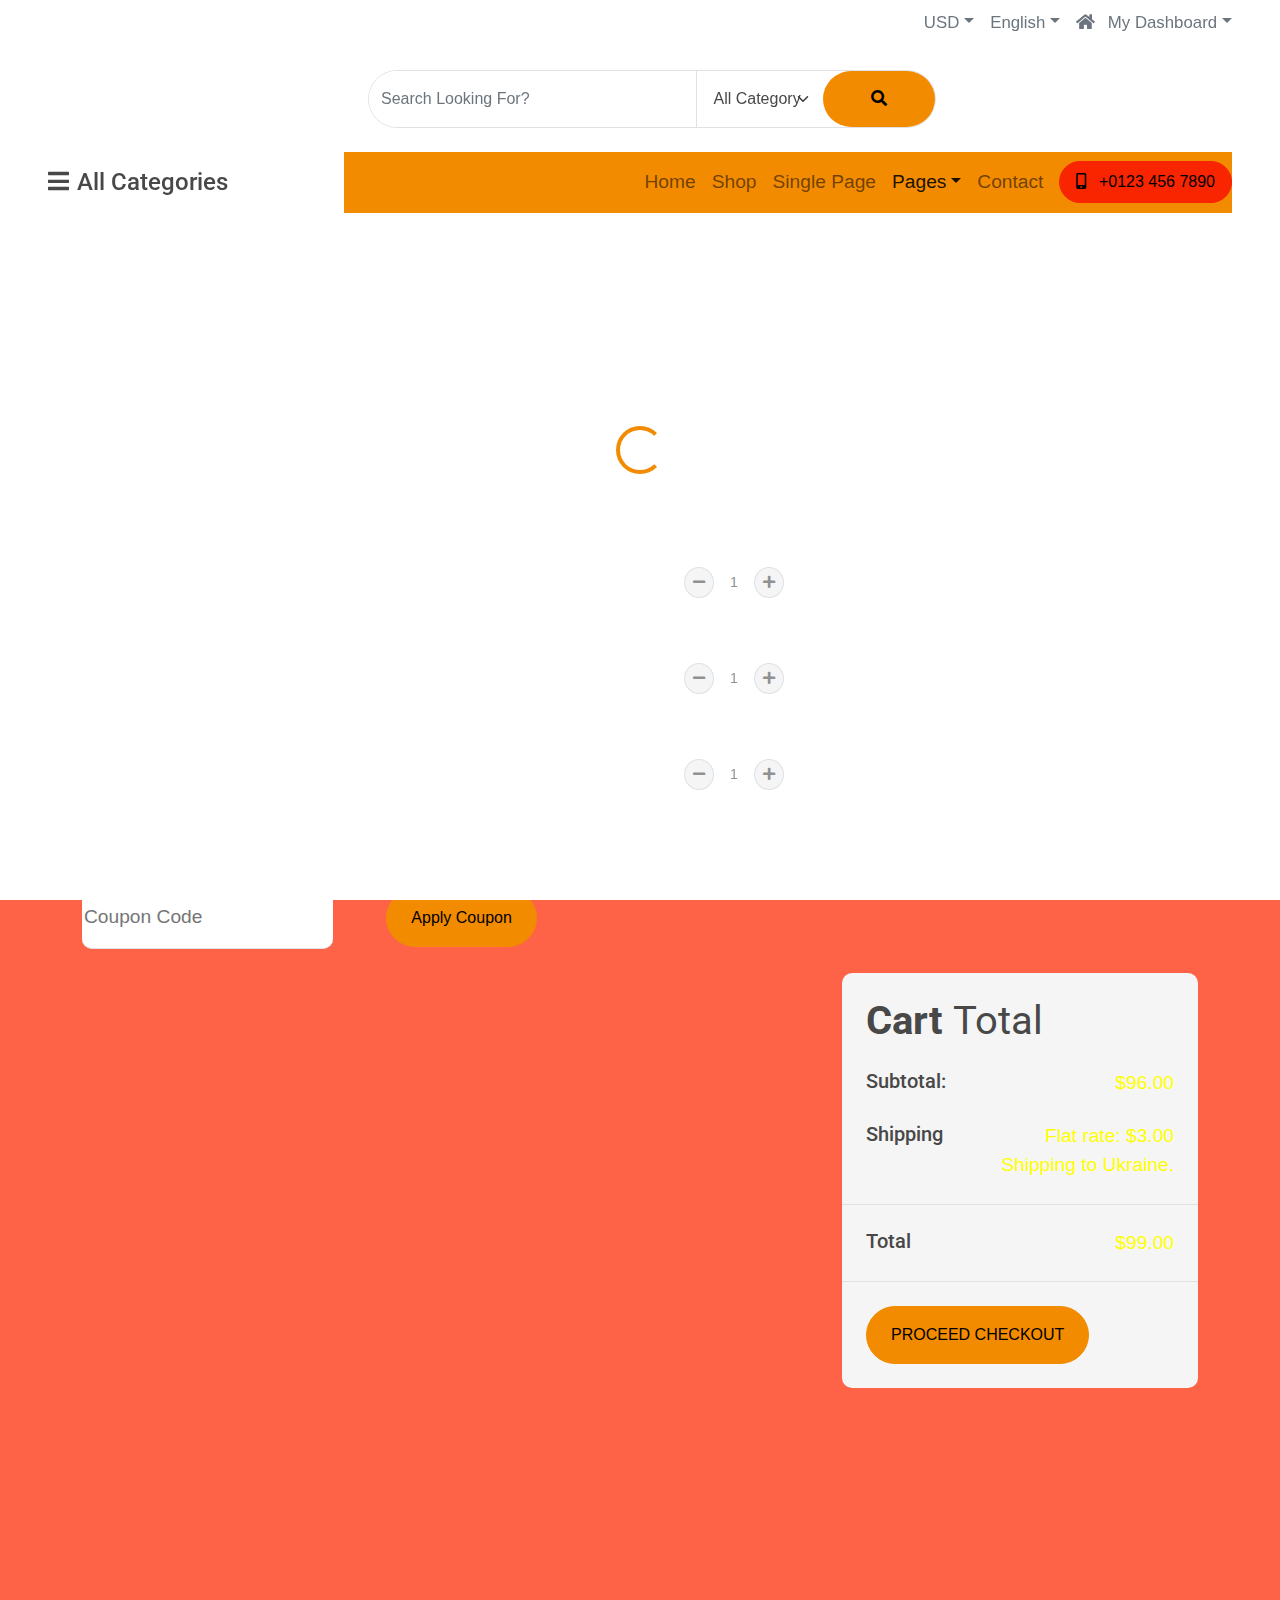
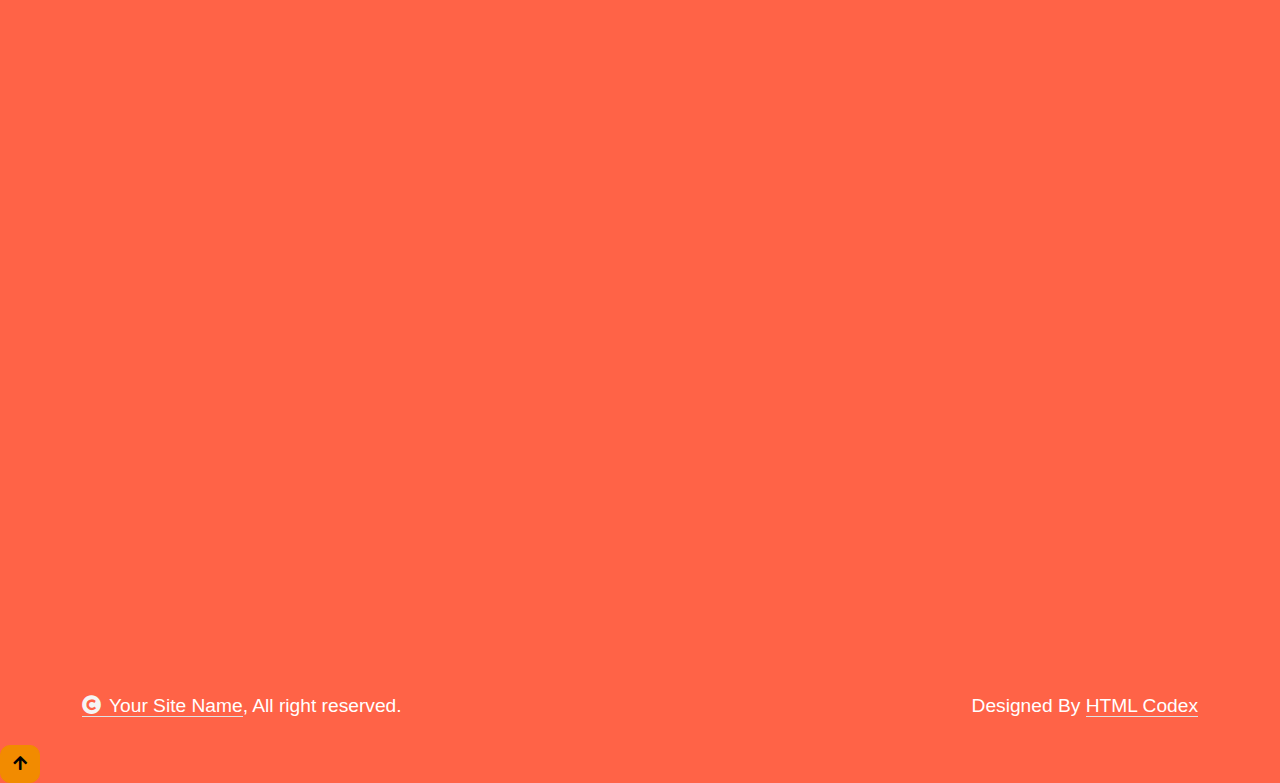
<file: cart.html>
<!DOCTYPE html>
<html lang="en">

    <head>
        <meta charset="utf-8">
        <title>Electro - Electronics Website Template</title>
        <meta content="width=device-width, initial-scale=1.0" name="viewport">
        <meta content="" name="keywords">
        <meta content="" name="description">

        <!-- Google Web Fonts -->
        <link rel="preconnect" href="https://fonts.googleapis.com">
        <link rel="preconnect" href="https://fonts.gstatic.com" crossorigin>
        <link href="https://fonts.googleapis.com/css2?family=Open+Sans:wght@400;500;600;700&family=Roboto:wght@400;500;700&display=swap" rel="stylesheet"> 

        <!-- Icon Font Stylesheet -->
        <link rel="stylesheet" href="https://use.fontawesome.com/releases/v5.15.4/css/all.css"/>
        <link href="https://cdn.jsdelivr.net/npm/bootstrap-icons@1.4.1/font/bootstrap-icons.css" rel="stylesheet">

        <!-- Libraries Stylesheet -->
        <link href="lib/animate/animate.min.css" rel="stylesheet">
        <link href="lib/owlcarousel/assets/owl.carousel.min.css" rel="stylesheet">


        <!-- Customized Bootstrap Stylesheet -->
        <link href="css/bootstrap.min.css" rel="stylesheet">

        <!-- Template Stylesheet -->
        <link href="css/style.css" rel="stylesheet">
    </head>

    <body>

        <!-- Spinner Start -->
        <div id="spinner" class="show bg-white position-fixed translate-middle w-100 vh-100 top-50 start-50 d-flex align-items-center justify-content-center">
            <div class="spinner-border text-primary" style="width: 3rem; height: 3rem;" role="status">
                <span class="sr-only">Loading...</span>
            </div>
        </div>
        <!-- Spinner End -->


        <!-- Topbar Start -->
        <div class="container-fluid px-5 d-none border-bottom d-lg-block">
            <div class="row gx-0 align-items-center">
                <div class="col-lg-4 text-center text-lg-start mb-lg-0">
                    <div class="d-inline-flex align-items-center" style="height: 45px;">
                        <a href="#" class="text-muted me-2"> Help</a><small> / </small>
                        <a href="#" class="text-muted mx-2"> Support</a><small> / </small>
                        <a href="#" class="text-muted ms-2"> Contact</a>
                    </div>
                </div>
                <div class="col-lg-4 text-center d-flex align-items-center justify-content-center">
                    <small class="text-dark">Call Us:</small>
                    <a href="#" class="text-muted">(+012) 1234 567890</a>
                </div>

                <div class="col-lg-4 text-center text-lg-end">
                    <div class="d-inline-flex align-items-center" style="height: 45px;">
                        <div class="dropdown">
                            <a href="#" class="dropdown-toggle text-muted me-2" data-bs-toggle="dropdown"><small> USD</small></a>
                            <div class="dropdown-menu rounded">
                                <a href="#" class="dropdown-item"> Euro</a>
                                <a href="#" class="dropdown-item"> Dolar</a>
                            </div>
                        </div>
                        <div class="dropdown">
                            <a href="#" class="dropdown-toggle text-muted mx-2" data-bs-toggle="dropdown"><small> English</small></a>
                            <div class="dropdown-menu rounded">
                                <a href="#" class="dropdown-item"> English</a>
                                <a href="#" class="dropdown-item"> Turkish</a>
                                <a href="#" class="dropdown-item"> Spanol</a>
                                <a href="#" class="dropdown-item"> Italiano</a>
                            </div>
                        </div>
                        <div class="dropdown">
                            <a href="#" class="dropdown-toggle text-muted ms-2" data-bs-toggle="dropdown"><small><i class="fa fa-home me-2"></i> My Dashboard</small></a>
                            <div class="dropdown-menu rounded">
                                <a href="#" class="dropdown-item"> Login</a>
                                <a href="#" class="dropdown-item"> Wishlist</a>
                                <a href="#" class="dropdown-item"> My Card</a>
                                <a href="#" class="dropdown-item"> Notifications</a>
                                <a href="#" class="dropdown-item"> Account Settings</a>
                                <a href="#" class="dropdown-item"> My Account</a>
                                <a href="#" class="dropdown-item"> Log Out</a>
                            </div>
                        </div>
                    </div>
                </div>
            </div>
        </div>
        <div class="container-fluid px-5 py-4 d-none d-lg-block">
            <div class="row gx-0 align-items-center text-center">
                <div class="col-md-4 col-lg-3 text-center text-lg-start">
                    <div class="d-inline-flex align-items-center">
                        <a href="" class="navbar-brand p-0">
                            <h1 class="display-5 text-primary m-0"><i class="fas fa-shopping-bag text-secondary me-2"></i>Electro</h1>
                            <!-- <img src="img/logo.png" alt="Logo"> -->
                        </a>
                    </div>
                </div>
                <div class="col-md-4 col-lg-6 text-center">
                    <div class="position-relative ps-4">
                        <div class="d-flex border rounded-pill">
                            <input class="form-control border-0 rounded-pill w-100 py-3" type="text" data-bs-target="#dropdownToggle123" placeholder="Search Looking For?">
                            <select class="form-select text-dark border-0 border-start rounded-0 p-3" style="width: 200px;">
                                <option value="All Category">All Category</option>
                                <option value="Pest Control-2">Category 1</option>
                                <option value="Pest Control-3">Category 2</option>
                                <option value="Pest Control-4">Category 3</option>
                                <option value="Pest Control-5">Category 4</option>
                            </select>
                            <button type="button" class="btn btn-primary rounded-pill py-3 px-5" style="border: 0;"><i class="fas fa-search"></i></button>
                        </div>
                    </div>
                </div>
                <div class="col-md-4 col-lg-3 text-center text-lg-end">
                    <div class="d-inline-flex align-items-center">
                        <a href="#" class="text-muted d-flex align-items-center justify-content-center me-3"><span class="rounded-circle btn-md-square border"><i class="fas fa-random"></i></i></a>
                        <a href="#" class="text-muted d-flex align-items-center justify-content-center me-3"><span class="rounded-circle btn-md-square border"><i class="fas fa-heart"></i></a>
                        <a href="#" class="text-muted d-flex align-items-center justify-content-center"><span class="rounded-circle btn-md-square border"><i class="fas fa-shopping-cart"></i></span> <span class="text-dark ms-2">$0.00</span></a>
                    </div>
                </div>
            </div>
        </div>
        <!-- Topbar End -->

        <!-- Navbar & Hero Start -->
        <div class="container-fluid nav-bar p-0">
            <div class="row gx-0 bg-primary px-5 align-items-center">
                <div class="col-lg-3 d-none d-lg-block">
                    <nav class="navbar navbar-light position-relative" style="width: 250px;">
                        <button class="navbar-toggler border-0 fs-4 w-100 px-0 text-start" type="button" data-bs-toggle="collapse" data-bs-target="#allCat">
                            <h4 class="m-0"><i class="fa fa-bars me-2"></i>All Categories</h4>
                        </button>
                        <div class="collapse navbar-collapse rounded-bottom" id="allCat">
                            <div class="navbar-nav ms-auto py-0">
                                <ul class="list-unstyled categories-bars">
                                    <li>
                                        <div class="categories-bars-item">
                                            <a href="#">Accessories</a>
                                            <span>(3)</span>
                                        </div>
                                    </li>
                                    <li>
                                        <div class="categories-bars-item">
                                            <a href="#">Electronics & Computer</a>
                                            <span>(5)</span>
                                        </div>
                                    </li>
                                    <li>
                                        <div class="categories-bars-item">
                                            <a href="#">Laptops & Desktops</a>
                                            <span>(2)</span>
                                        </div>
                                    </li>
                                    <li>
                                        <div class="categories-bars-item">
                                            <a href="#">Mobiles & Tablets</a>
                                            <span>(8)</span>
                                        </div>
                                    </li>
                                    <li>
                                        <div class="categories-bars-item">
                                            <a href="#">SmartPhone & Smart TV</a>
                                            <span>(5)</span>
                                        </div>
                                    </li>
                                </ul>
                            </div>
                        </div>
                    </nav>
                </div>
                <div class="col-12 col-lg-9">
                    <nav class="navbar navbar-expand-lg navbar-light bg-primary ">
                        <a href="" class="navbar-brand d-block d-lg-none">
                            <h1 class="display-5 text-secondary m-0"><i class="fas fa-shopping-bag text-white me-2"></i>Electro</h1>
                            <!-- <img src="img/logo.png" alt="Logo"> -->
                        </a>
                        <button class="navbar-toggler ms-auto" type="button" data-bs-toggle="collapse" data-bs-target="#navbarCollapse">
                            <span class="fa fa-bars fa-1x"></span>
                        </button>
                        <div class="collapse navbar-collapse" id="navbarCollapse">
                            <div class="navbar-nav ms-auto py-0">
                                <a href="index.html" class="nav-item nav-link">Home</a>
                                <a href="shop.html" class="nav-item nav-link">Shop</a>
                                <a href="single.html" class="nav-item nav-link">Single Page</a>
                                <div class="nav-item dropdown">
                                    <a href="#" class="nav-link active" data-bs-toggle="dropdown"><span class="dropdown-toggle">Pages</span></a>
                                    <div class="dropdown-menu m-0">
                                        <a href="bestseller.html" class="dropdown-item">Bestseller</a>
                                        <a href="cart.html" class="dropdown-item active">Cart Page</a>
                                        <a href="cheackout.html" class="dropdown-item">Cheackout</a>
                                        <a href="404.html" class="dropdown-item">404 Page</a>
                                    </div>
                                </div>
                                <a href="contact.html" class="nav-item nav-link me-2">Contact</a>
                                <div class="nav-item dropdown d-block d-lg-none mb-3">
                                    <a href="#" class="nav-link" data-bs-toggle="dropdown"><span class="dropdown-toggle">All Category</span></a>
                                    <div class="dropdown-menu m-0">
                                        <ul class="list-unstyled categories-bars">
                                            <li>
                                                <div class="categories-bars-item">
                                                    <a href="#">Accessories</a>
                                                    <span>(3)</span>
                                                </div>
                                            </li>
                                            <li>
                                                <div class="categories-bars-item">
                                                    <a href="#">Electronics & Computer</a>
                                                    <span>(5)</span>
                                                </div>
                                            </li>
                                            <li>
                                                <div class="categories-bars-item">
                                                    <a href="#">Laptops & Desktops</a>
                                                    <span>(2)</span>
                                                </div>
                                            </li>
                                            <li>
                                                <div class="categories-bars-item">
                                                    <a href="#">Mobiles & Tablets</a>
                                                    <span>(8)</span>
                                                </div>
                                            </li>
                                            <li>
                                                <div class="categories-bars-item">
                                                    <a href="#">SmartPhone & Smart TV</a>
                                                    <span>(5)</span>
                                                </div>
                                            </li>
                                        </ul>
                                    </div>
                                </div>
                            </div>
                            <a href="" class="btn btn-secondary rounded-pill py-2 px-4 px-lg-3 mb-3 mb-md-3 mb-lg-0"><i class="fa fa-mobile-alt me-2"></i> +0123 456 7890</a>
                        </div>
                    </nav>
                </div>
            </div>
        </div>
        <!-- Navbar & Hero End -->

        <!-- Single Page Header start -->
        <div class="container-fluid page-header py-5">
            <h1 class="text-center text-white display-6 wow fadeInUp" data-wow-delay="0.1s">Cart Page</h1>
            <ol class="breadcrumb justify-content-center mb-0 wow fadeInUp" data-wow-delay="0.3s">
                <li class="breadcrumb-item"><a href="#">Home</a></li>
                <li class="breadcrumb-item"><a href="#">Pages</a></li>
                <li class="breadcrumb-item active text-white">Cart Page</li>
            </ol>
        </div>
        <!-- Single Page Header End -->

        <!-- Cart Page Start -->
        <div class="container-fluid py-5">
            <div class="container py-5">
                <div class="table-responsive">
                    <table class="table">
                        <thead>
                          <tr>
                            <th scope="col">Name</th>
                            <th scope="col">Model</th>
                            <th scope="col">Price</th>
                            <th scope="col">Quantity</th>
                            <th scope="col">Total</th>
                            <th scope="col">Handle</th>
                          </tr>
                        </thead>
                        <tbody>
                            <tr>
                                <th scope="row">
                                    <p class="mb-0 py-4">Apple iPad Mini</p>
                                </th>
                                <td>
                                    <p class="mb-0 py-4">G2356</p>
                                </td>
                                <td>
                                    <p class="mb-0 py-4">2.99 $</p>
                                </td>
                                <td>
                                    <div class="input-group quantity py-4" style="width: 100px;">
                                        <div class="input-group-btn">
                                            <button class="btn btn-sm btn-minus rounded-circle bg-light border" >
                                            <i class="fa fa-minus"></i>
                                            </button>
                                        </div>
                                        <input type="text" class="form-control form-control-sm text-center border-0" value="1">
                                        <div class="input-group-btn">
                                            <button class="btn btn-sm btn-plus rounded-circle bg-light border">
                                                <i class="fa fa-plus"></i>
                                            </button>
                                        </div>
                                    </div>
                                </td>
                                <td>
                                    <p class="mb-0 py-4">2.99 $</p>
                                </td>
                                <td class="py-4">
                                    <button class="btn btn-md rounded-circle bg-light border" >
                                        <i class="fa fa-times text-danger"></i>
                                    </button>
                                </td>
                            </tr>
                            <tr>
                                <th scope="row">
                                    <p class="mb-0 py-4">Apple iPad Mini</p>
                                </th>
                                <td>
                                    <p class="mb-0 py-4">G2356</p>
                                </td>
                                <td>
                                    <p class="mb-0 py-4">2.99 $</p>
                                </td>
                                <td>
                                    <div class="input-group quantity py-4" style="width: 100px;">
                                        <div class="input-group-btn">
                                            <button class="btn btn-sm btn-minus rounded-circle bg-light border" >
                                            <i class="fa fa-minus"></i>
                                            </button>
                                        </div>
                                        <input type="text" class="form-control form-control-sm text-center border-0" value="1">
                                        <div class="input-group-btn">
                                            <button class="btn btn-sm btn-plus rounded-circle bg-light border">
                                                <i class="fa fa-plus"></i>
                                            </button>
                                        </div>
                                    </div>
                                </td>
                                <td>
                                    <p class="mb-0 py-4">2.99 $</p>
                                </td>
                                <td class="py-4">
                                    <button class="btn btn-md rounded-circle bg-light border" >
                                        <i class="fa fa-times text-danger"></i>
                                    </button>
                                </td>
                            </tr>
                            <tr>
                                <th scope="row">
                                    <p class="mb-0 py-4">Apple iPad Mini</p>
                                </th>
                                <td>
                                    <p class="mb-0 py-4">G2356</p>
                                </td>
                                <td>
                                    <p class="mb-0 py-4">2.99 $</p>
                                </td>
                                <td>
                                    <div class="input-group quantity py-4" style="width: 100px;">
                                        <div class="input-group-btn">
                                            <button class="btn btn-sm btn-minus rounded-circle bg-light border" >
                                            <i class="fa fa-minus"></i>
                                            </button>
                                        </div>
                                        <input type="text" class="form-control form-control-sm text-center border-0" value="1">
                                        <div class="input-group-btn">
                                            <button class="btn btn-sm btn-plus rounded-circle bg-light border">
                                                <i class="fa fa-plus"></i>
                                            </button>
                                        </div>
                                    </div>
                                </td>
                                <td>
                                    <p class="mb-0 py-4">2.99 $</p>
                                </td>
                                <td class="py-4">
                                    <button class="btn btn-md rounded-circle bg-light border" >
                                        <i class="fa fa-times text-danger"></i>
                                    </button>
                                </td>
                            </tr>
                        </tbody>
                    </table>
                </div>
                <div class="mt-5">
                    <input type="text" class="border-0 border-bottom rounded me-5 py-3 mb-4" placeholder="Coupon Code">
                    <button class="btn btn-primary rounded-pill px-4 py-3" type="button">Apply Coupon</button>
                </div>
                <div class="row g-4 justify-content-end">
                    <div class="col-8"></div>
                    <div class="col-sm-8 col-md-7 col-lg-6 col-xl-4">
                        <div class="bg-light rounded">
                            <div class="p-4">
                                <h1 class="display-6 mb-4">Cart <span class="fw-normal">Total</span></h1>
                                <div class="d-flex justify-content-between mb-4">
                                    <h5 class="mb-0 me-4">Subtotal:</h5>
                                    <p class="mb-0">$96.00</p>
                                </div>
                                <div class="d-flex justify-content-between">
                                    <h5 class="mb-0 me-4">Shipping</h5>
                                    <div>
                                        <p class="mb-0">Flat rate: $3.00</p>
                                    </div>
                                </div>
                                <p class="mb-0 text-end">Shipping to Ukraine.</p>
                            </div>
                            <div class="py-4 mb-4 border-top border-bottom d-flex justify-content-between">
                                <h5 class="mb-0 ps-4 me-4">Total</h5>
                                <p class="mb-0 pe-4">$99.00</p>
                            </div>
                            <button class="btn btn-primary rounded-pill px-4 py-3 text-uppercase mb-4 ms-4" type="button">Proceed Checkout</button>
                        </div>
                    </div>
                </div>
            </div>
        </div>
        <!-- Cart Page End -->

        <!-- Footer Start -->
        <div class="container-fluid footer py-5 wow fadeIn" data-wow-delay="0.2s">
            <div class="container py-5">
                <div class="row g-4 rounded mb-5" style="background: rgba(255, 255, 255, .03);">
                    <div class="col-md-6 col-lg-6 col-xl-3">
                        <div class="rounded p-4">
                            <div class="rounded-circle bg-secondary d-flex align-items-center justify-content-center mb-4" style="width: 70px; height: 70px;">
                                <i class="fas fa-map-marker-alt fa-2x text-primary"></i>
                            </div>
                            <div>
                                <h4 class="text-white">Address</h4>
                                <p class="mb-2">123 Street New York.USA</p>
                            </div>
                        </div>
                    </div>
                    <div class="col-md-6 col-lg-6 col-xl-3">
                        <div class="rounded p-4">
                            <div class="rounded-circle bg-secondary d-flex align-items-center justify-content-center mb-4" style="width: 70px; height: 70px;">
                                <i class="fas fa-envelope fa-2x text-primary"></i>
                            </div>
                            <div>
                                <h4 class="text-white">Mail Us</h4>
                                <p class="mb-2">info@example.com</p>
                            </div>
                        </div>
                    </div>
                    <div class="col-md-6 col-lg-6 col-xl-3">
                        <div class="rounded p-4">
                            <div class="rounded-circle bg-secondary d-flex align-items-center justify-content-center mb-4" style="width: 70px; height: 70px;">
                                <i class="fa fa-phone-alt fa-2x text-primary"></i>
                            </div>
                            <div>
                                <h4 class="text-white">Telephone</h4>
                                <p class="mb-2">(+012) 3456 7890</p>
                            </div>
                        </div>
                    </div>
                    <div class="col-md-6 col-lg-6 col-xl-3">
                        <div class="rounded p-4">
                            <div class="rounded-circle bg-secondary d-flex align-items-center justify-content-center mb-4" style="width: 70px; height: 70px;">
                                <i class="fab fa-firefox-browser fa-2x text-primary"></i>
                            </div>
                            <div>
                                <h4 class="text-white">Yoursite@ex.com</h4>
                                <p class="mb-2">(+012) 3456 7890</p>
                            </div>
                        </div>
                    </div>
                </div>
                <div class="row g-5">
                    <div class="col-md-6 col-lg-6 col-xl-3">
                        <div class="footer-item d-flex flex-column">
                            <div class="footer-item">
                                <h4 class="text-primary mb-4">Newsletter</h4>
                                <p class="text-white mb-3">Dolor amet sit justo amet elitr clita ipsum elitr est.Lorem ipsum dolor sit amet, consectetur adipiscing elit consectetur adipiscing elit.</p>
                                <div class="position-relative mx-auto rounded-pill">
                                    <input class="form-control rounded-pill w-100 py-3 ps-4 pe-5" type="text" placeholder="Enter your email">
                                    <button type="button" class="btn btn-primary rounded-pill position-absolute top-0 end-0 py-2 mt-2 me-2">SignUp</button>
                                </div>
                            </div>
                        </div>
                    </div>
                    <div class="col-md-6 col-lg-6 col-xl-3">
                        <div class="footer-item d-flex flex-column">
                            <h4 class="text-primary mb-4">Customer Service</h4>
                            <a href="#" class=""><i class="fas fa-angle-right me-2"></i> Contact Us</a>
                            <a href="#" class=""><i class="fas fa-angle-right me-2"></i> Returns</a>
                            <a href="#" class=""><i class="fas fa-angle-right me-2"></i> Order History</a>
                            <a href="#" class=""><i class="fas fa-angle-right me-2"></i> Site Map</a>
                            <a href="#" class=""><i class="fas fa-angle-right me-2"></i> Testimonials</a>
                            <a href="#" class=""><i class="fas fa-angle-right me-2"></i> My Account</a>
                            <a href="#" class=""><i class="fas fa-angle-right me-2"></i> Unsubscribe Notification</a>
                        </div>
                    </div>
                    <div class="col-md-6 col-lg-6 col-xl-3">
                        <div class="footer-item d-flex flex-column">
                            <h4 class="text-primary mb-4">Information</h4>
                            <a href="#" class=""><i class="fas fa-angle-right me-2"></i> About Us</a>
                            <a href="#" class=""><i class="fas fa-angle-right me-2"></i> Delivery infomation</a>
                            <a href="#" class=""><i class="fas fa-angle-right me-2"></i> Privacy Policy</a>
                            <a href="#" class=""><i class="fas fa-angle-right me-2"></i> Terms & Conditions</a>
                            <a href="#" class=""><i class="fas fa-angle-right me-2"></i> Warranty</a>
                            <a href="#" class=""><i class="fas fa-angle-right me-2"></i> FAQ</a>
                            <a href="#" class=""><i class="fas fa-angle-right me-2"></i> Seller Login</a>
                        </div>
                    </div>
                    <div class="col-md-6 col-lg-6 col-xl-3">
                        <div class="footer-item d-flex flex-column">
                            <h4 class="text-primary mb-4">Extras</h4>
                            <a href="#" class=""><i class="fas fa-angle-right me-2"></i> Brands</a>
                            <a href="#" class=""><i class="fas fa-angle-right me-2"></i> Gift Vouchers</a>
                            <a href="#" class=""><i class="fas fa-angle-right me-2"></i> Affiliates</a>
                            <a href="#" class=""><i class="fas fa-angle-right me-2"></i> Wishlist</a>
                            <a href="#" class=""><i class="fas fa-angle-right me-2"></i> Order History</a>
                            <a href="#" class=""><i class="fas fa-angle-right me-2"></i> Track Your Order</a>
                            <a href="#" class=""><i class="fas fa-angle-right me-2"></i> Track Your Order</a>
                        </div>
                    </div>
                </div>
            </div>
        </div>
        <!-- Footer End -->

        
        <!-- Copyright Start -->
        <div class="container-fluid copyright py-4">
            <div class="container">
                <div class="row g-4 align-items-center">
                    <div class="col-md-6 text-center text-md-start mb-md-0">
                        <span class="text-white"><a href="#" class="border-bottom text-white"><i class="fas fa-copyright text-light me-2"></i>Your Site Name</a>, All right reserved.</span>
                    </div>
                    <div class="col-md-6 text-center text-md-end text-white">
                        
                        <!--/*** This template is free as long as you keep the below author’s credit link/attribution link/backlink. ***/-->
                        <!--/*** If you'd like to use the template without the below author’s credit link/attribution link/backlink, ***/-->
                        <!--/*** you can purchase the Credit Removal License from "https://htmlcodex.com/credit-removal". ***/-->
                        Designed By <a class="border-bottom text-white" href="https://htmlcodex.com">HTML Codex</a>
                    </div>
                </div>
            </div>
        </div>
        <!-- Copyright End -->


        <!-- Back to Top -->
        <a href="#" class="btn btn-primary btn-lg-square back-to-top"><i class="fa fa-arrow-up"></i></a>   

        
    <!-- JavaScript Libraries -->
    <script src="https://ajax.googleapis.com/ajax/libs/jquery/3.6.4/jquery.min.js"></script>
    <script src="https://cdn.jsdelivr.net/npm/bootstrap@5.0.0/dist/js/bootstrap.bundle.min.js"></script>
    <script src="lib/wow/wow.min.js"></script>
    <script src="lib/owlcarousel/owl.carousel.min.js"></script>
    

    <!-- Template Javascript -->
    <script src="js/main.js"></script>
    </body>

</html>
</file>
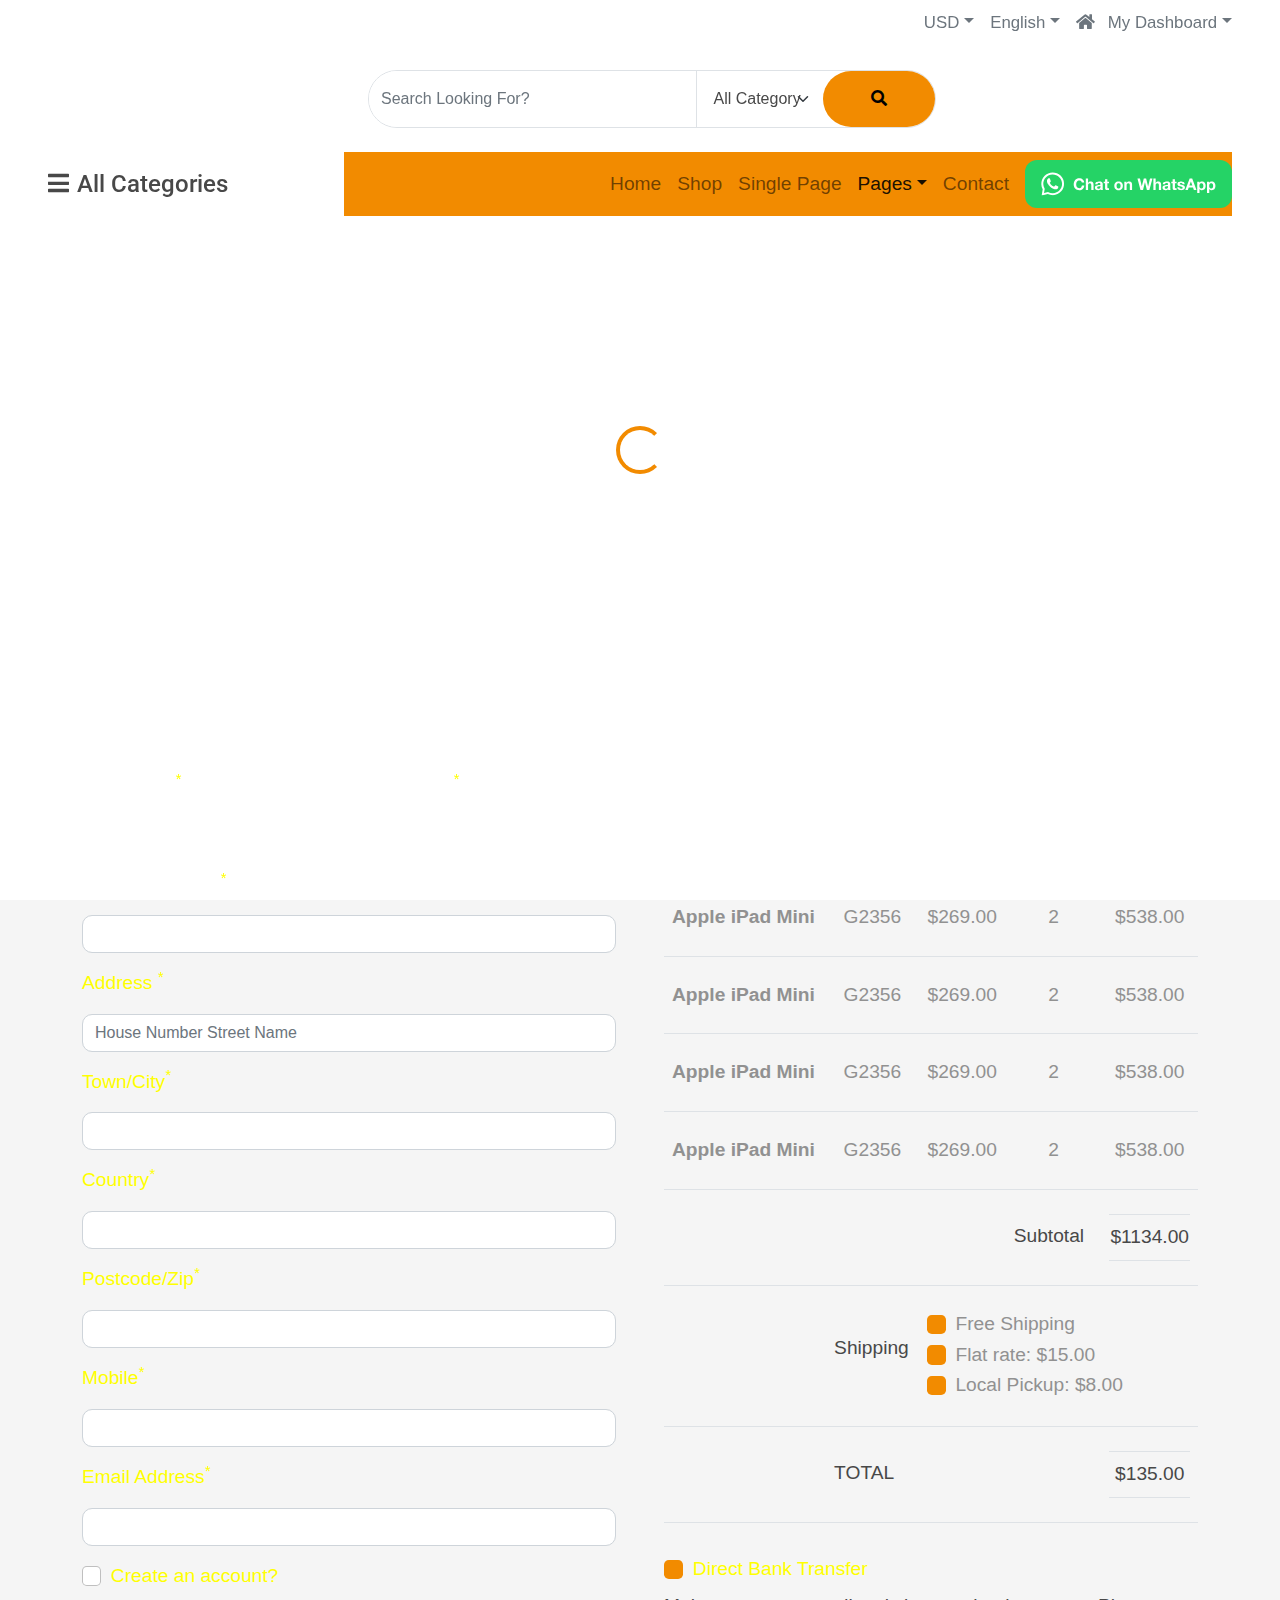
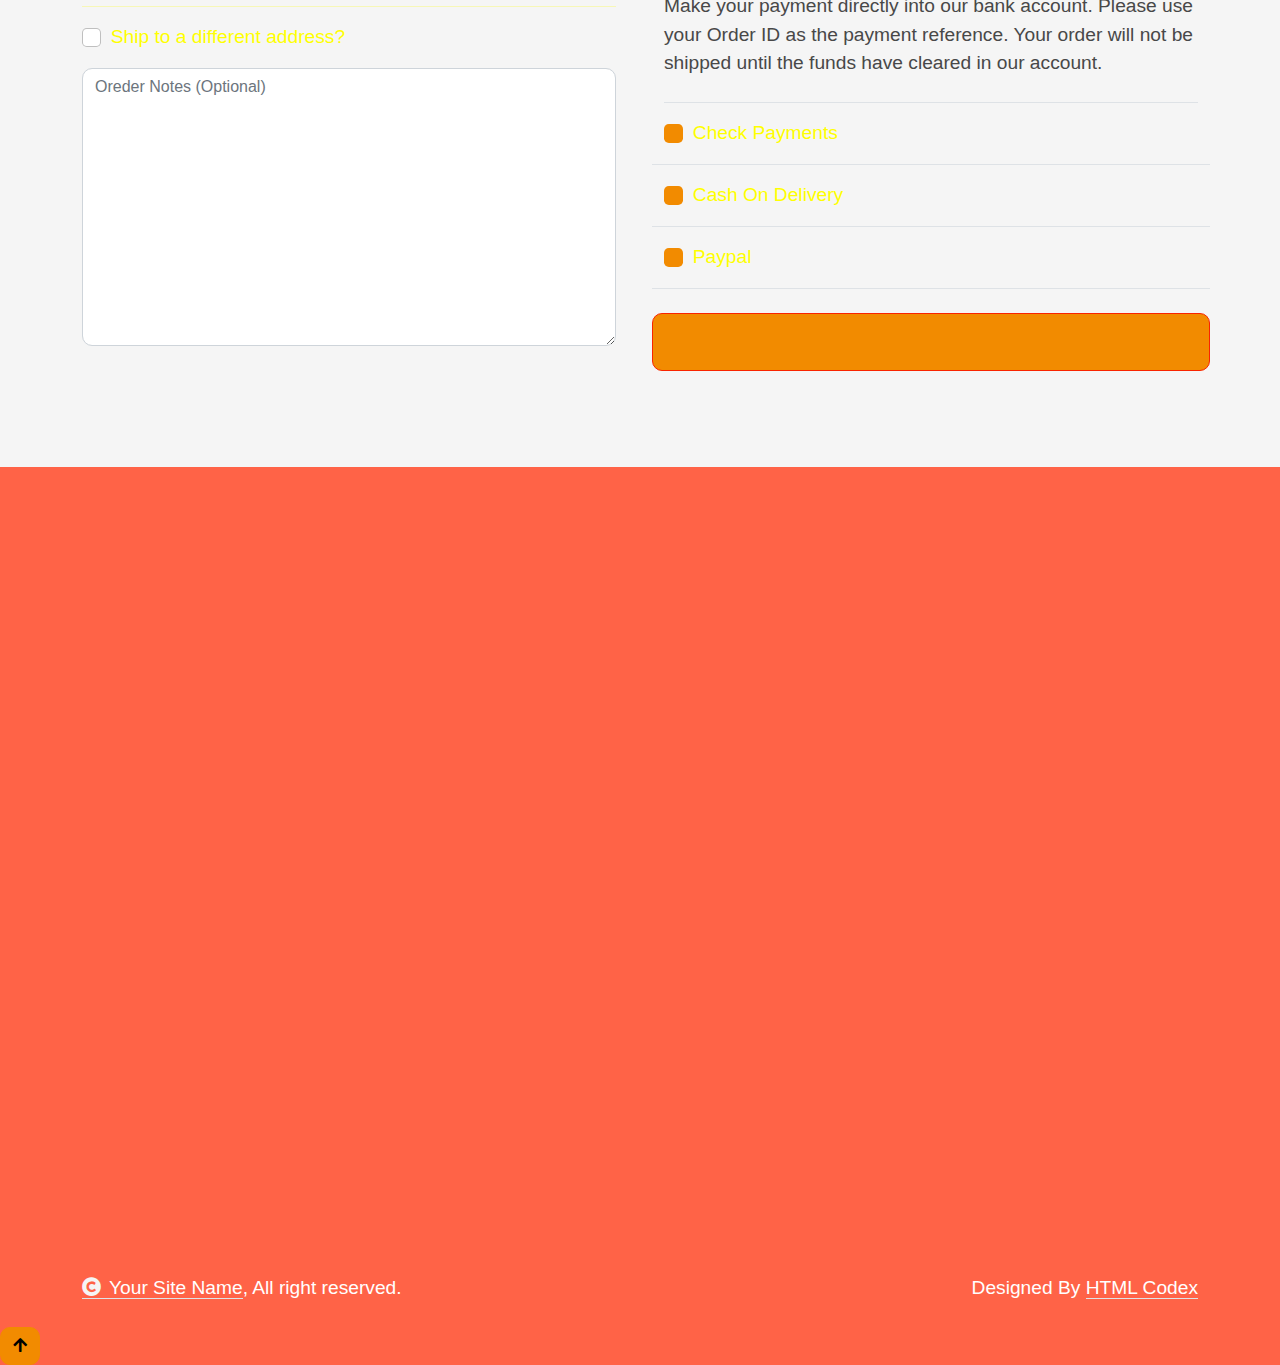
<file: cheackout.html>
<!DOCTYPE html>
<html lang="en">

    <head>
        <meta charset="utf-8">
        <title>Electro - Electronics Website Template</title>
        <meta content="width=device-width, initial-scale=1.0" name="viewport">
        <meta content="" name="keywords">
        <meta content="" name="description">

        <!-- Google Web Fonts -->
        <link rel="preconnect" href="https://fonts.googleapis.com">
        <link rel="preconnect" href="https://fonts.gstatic.com" crossorigin>
        <link href="https://fonts.googleapis.com/css2?family=Open+Sans:wght@400;500;600;700&family=Roboto:wght@400;500;700&display=swap" rel="stylesheet"> 

        <!-- Icon Font Stylesheet -->
        <link rel="stylesheet" href="https://use.fontawesome.com/releases/v5.15.4/css/all.css"/>
        <link href="https://cdn.jsdelivr.net/npm/bootstrap-icons@1.4.1/font/bootstrap-icons.css" rel="stylesheet">

        <!-- Libraries Stylesheet -->
        <link href="lib/animate/animate.min.css" rel="stylesheet">
        <link href="lib/owlcarousel/assets/owl.carousel.min.css" rel="stylesheet">


        <!-- Customized Bootstrap Stylesheet -->
        <link href="css/bootstrap.min.css" rel="stylesheet">

        <!-- Template Stylesheet -->
        <link href="css/style.css" rel="stylesheet">
    </head>

    <body>

        <!-- Spinner Start -->
        <div id="spinner" class="show bg-white position-fixed translate-middle w-100 vh-100 top-50 start-50 d-flex align-items-center justify-content-center">
            <div class="spinner-border text-primary" style="width: 3rem; height: 3rem;" role="status">
                <span class="sr-only">Loading...</span>
            </div>
        </div>
        <!-- Spinner End -->


        <!-- Topbar Start -->
        <div class="container-fluid px-5 d-none border-bottom d-lg-block">
            <div class="row gx-0 align-items-center">
                <div class="col-lg-4 text-center text-lg-start mb-lg-0">
                    <div class="d-inline-flex align-items-center" style="height: 45px;">
                        <a href="#" class="text-muted me-2"> Help</a><small> / </small>
                        <a href="#" class="text-muted mx-2"> Support</a><small> / </small>
                        <a href="#" class="text-muted ms-2"> Contact</a>
                    </div>
                </div>
                <div class="col-lg-4 text-center d-flex align-items-center justify-content-center">
                    <small class="text-dark">Call Us:</small>
                    <a href="#" class="text-muted">(+012) 1234 567890</a>
                </div>

                <div class="col-lg-4 text-center text-lg-end">
                    <div class="d-inline-flex align-items-center" style="height: 45px;">
                        <div class="dropdown">
                            <a href="#" class="dropdown-toggle text-muted me-2" data-bs-toggle="dropdown"><small> USD</small></a>
                            <div class="dropdown-menu rounded">
                                <a href="#" class="dropdown-item"> Euro</a>
                                <a href="#" class="dropdown-item"> Dolar</a>
                            </div>
                        </div>
                        <div class="dropdown">
                            <a href="#" class="dropdown-toggle text-muted mx-2" data-bs-toggle="dropdown"><small> English</small></a>
                            <div class="dropdown-menu rounded">
                                <a href="#" class="dropdown-item"> English</a>
                                <a href="#" class="dropdown-item"> Turkish</a>
                                <a href="#" class="dropdown-item"> Spanol</a>
                                <a href="#" class="dropdown-item"> Italiano</a>
                            </div>
                        </div>
                        <div class="dropdown">
                            <a href="#" class="dropdown-toggle text-muted ms-2" data-bs-toggle="dropdown"><small><i class="fa fa-home me-2"></i> My Dashboard</small></a>
                            <div class="dropdown-menu rounded">
                                <a href="#" class="dropdown-item"> Login</a>
                                <a href="#" class="dropdown-item"> Wishlist</a>
                                <a href="#" class="dropdown-item"> My Card</a>
                                <a href="#" class="dropdown-item"> Notifications</a>
                                <a href="#" class="dropdown-item"> Account Settings</a>
                                <a href="#" class="dropdown-item"> My Account</a>
                                <a href="#" class="dropdown-item"> Log Out</a>
                            </div>
                        </div>
                    </div>
                </div>
            </div>
        </div>
        <div class="container-fluid px-5 py-4 d-none d-lg-block">
            <div class="row gx-0 align-items-center text-center">
                <div class="col-md-4 col-lg-3 text-center text-lg-start">
                    <div class="d-inline-flex align-items-center">
                        <a href="" class="navbar-brand p-0">
                            <h1 class="display-5 text-primary m-0"><i class="fas fa-shopping-bag text-secondary me-2"></i>Electro</h1>
                            <!-- <img src="img/logo.png" alt="Logo"> -->
                        </a>
                    </div>
                </div>
                <div class="col-md-4 col-lg-6 text-center">
                    <div class="position-relative ps-4">
                        <div class="d-flex border rounded-pill">
                            <input class="form-control border-0 rounded-pill w-100 py-3" type="text" data-bs-target="#dropdownToggle123" placeholder="Search Looking For?">
                            <select class="form-select text-dark border-0 border-start rounded-0 p-3" style="width: 200px;">
                                <option value="All Category">All Category</option>
                                <option value="Pest Control-2">Category 1</option>
                                <option value="Pest Control-3">Category 2</option>
                                <option value="Pest Control-4">Category 3</option>
                                <option value="Pest Control-5">Category 4</option>
                            </select>
                            <button type="button" class="btn btn-primary rounded-pill py-3 px-5" style="border: 0;"><i class="fas fa-search"></i></button>
                        </div>
                    </div>
                </div>
                <div class="col-md-4 col-lg-3 text-center text-lg-end">
                    <div class="d-inline-flex align-items-center">
                        <a href="#" class="text-muted d-flex align-items-center justify-content-center me-3"><span class="rounded-circle btn-md-square border"><i class="fas fa-random"></i></i></a>
                        <a href="#" class="text-muted d-flex align-items-center justify-content-center me-3"><span class="rounded-circle btn-md-square border"><i class="fas fa-heart"></i></a>
                        <a href="#" class="text-muted d-flex align-items-center justify-content-center"><span class="rounded-circle btn-md-square border"><i class="fas fa-shopping-cart"></i></span> <span class="text-dark ms-2">$0.00</span></a>
                    </div>
                </div>
            </div>
        </div>
        <!-- Topbar End -->

        <!-- Navbar & Hero Start -->
        <div class="container-fluid nav-bar p-0">
            <div class="row gx-0 bg-primary px-5 align-items-center">
                <div class="col-lg-3 d-none d-lg-block">
                    <nav class="navbar navbar-light position-relative" style="width: 250px;">
                        <button class="navbar-toggler border-0 fs-4 w-100 px-0 text-start" type="button" data-bs-toggle="collapse" data-bs-target="#allCat">
                            <h4 class="m-0"><i class="fa fa-bars me-2"></i>All Categories</h4>
                        </button>
                        <div class="collapse navbar-collapse rounded-bottom" id="allCat">
                            <div class="navbar-nav ms-auto py-0">
                                <ul class="list-unstyled categories-bars">
                                    <li>
                                        <div class="categories-bars-item">
                                            <a href="#">Accessories</a>
                                            <span>(3)</span>
                                        </div>
                                    </li>
                                    <li>
                                        <div class="categories-bars-item">
                                            <a href="#">Electronics & Computer</a>
                                            <span>(5)</span>
                                        </div>
                                    </li>
                                    <li>
                                        <div class="categories-bars-item">
                                            <a href="#">Laptops & Desktops</a>
                                            <span>(2)</span>
                                        </div>
                                    </li>
                                    <li>
                                        <div class="categories-bars-item">
                                            <a href="#">Mobiles & Tablets</a>
                                            <span>(8)</span>
                                        </div>
                                    </li>
                                    <li>
                                        <div class="categories-bars-item">
                                            <a href="#">SmartPhone & Smart TV</a>
                                            <span>(5)</span>
                                        </div>
                                    </li>
                                </ul>
                            </div>
                        </div>
                    </nav>
                </div>
                <div class="col-12 col-lg-9">
                    <nav class="navbar navbar-expand-lg navbar-light bg-primary ">
                        <a href="" class="navbar-brand d-block d-lg-none">
                            <h1 class="display-5 text-secondary m-0"><i class="fas fa-shopping-bag text-white me-2"></i>Electro</h1>
                            <!-- <img src="img/logo.png" alt="Logo"> -->
                        </a>
                        <button class="navbar-toggler ms-auto" type="button" data-bs-toggle="collapse" data-bs-target="#navbarCollapse">
                            <span class="fa fa-bars fa-1x"></span>
                        </button>
                        <div class="collapse navbar-collapse" id="navbarCollapse">
                            <div class="navbar-nav ms-auto py-0">
                                <a href="index.html" class="nav-item nav-link">Home</a>
                                <a href="shop.html" class="nav-item nav-link">Shop</a>
                                <a href="single.html" class="nav-item nav-link">Single Page</a>
                                <div class="nav-item dropdown">
                                    <a href="#" class="nav-link active" data-bs-toggle="dropdown"><span class="dropdown-toggle">Pages</span></a>
                                    <div class="dropdown-menu m-0">
                                        <a href="bestseller.html" class="dropdown-item">Bestseller</a>
                                        <a href="cart.html" class="dropdown-item">Cart Page</a>
                                        <a href="cheackout.html" class="dropdown-item active">Cheackout</a>
                                        <a href="404.html" class="dropdown-item">404 Page</a>
                                    </div>
                                </div>
                                <a href="contact.html" class="nav-item nav-link me-2">Contact</a>
                                <div class="nav-item dropdown d-block d-lg-none mb-3">
                                    <a href="#" class="nav-link" data-bs-toggle="dropdown"><span class="dropdown-toggle">All Category</span></a>
                                    <div class="dropdown-menu m-0">
                                        <ul class="list-unstyled categories-bars">
                                            <li>
                                                <div class="categories-bars-item">
                                                    <a href="#">Accessories</a>
                                                    <span>(3)</span>
                                                </div>
                                            </li>
                                            <li>
                                                <div class="categories-bars-item">
                                                    <a href="#">Electronics & Computer</a>
                                                    <span>(5)</span>
                                                </div>
                                            </li>
                                            <li>
                                                <div class="categories-bars-item">
                                                    <a href="#">Laptops & Desktops</a>
                                                    <span>(2)</span>
                                                </div>
                                            </li>
                                            <li>
                                                <div class="categories-bars-item">
                                                    <a href="#">Mobiles & Tablets</a>
                                                    <span>(8)</span>
                                                </div>
                                            </li>
                                            <li>
                                                <div class="categories-bars-item">
                                                    <a href="#">SmartPhone & Smart TV</a>
                                                    <span>(5)</span>
                                                </div>
                                            </li>
                                        </ul>
                                    </div>
                                </div>
                            </div>
                            <a aria-label="Chat on WhatsApp"  href="https://wa.me/923001118174" target=_blank ><img alt="Chat on WhatsApp" src="./img/WhatsAppButtonGreenLarge.svg" /> </a>
                        </div>
                    </nav>
                </div>
            </div>
        </div>
        <!-- Navbar & Hero End -->

        <!-- Single Page Header start -->
        <div class="container-fluid page-header py-5">
            <h1 class="text-center text-white display-6 wow fadeInUp" data-wow-delay="0.1s">Cheackout Page</h1>
            <ol class="breadcrumb justify-content-center mb-0 wow fadeInUp" data-wow-delay="0.3s">
                <li class="breadcrumb-item"><a href="#">Home</a></li>
                <li class="breadcrumb-item"><a href="#">Pages</a></li>
                <li class="breadcrumb-item active text-white">Cheackout</li>
            </ol>
        </div>
        <!-- Single Page Header End -->

        <!-- Searvices Start -->
        <div class="container-fluid px-0">
            <div class="row g-0">
                <div class="col-6 col-md-4 col-lg-2 border-start border-end wow fadeInUp" data-wow-delay="0.1s">
                    <div class="p-4">
                        <div class="d-inline-flex align-items-center">
                            <i class="fa fa-sync-alt fa-2x text-primary"></i>
                            <div class="ms-4">
                                <h6 class="text-uppercase mb-2">Free Return</h6>
                                <p class="mb-0">30 days money back guarantee!</p>
                            </div>
                        </div>
                    </div>
                </div>
                <div class="col-6 col-md-4 col-lg-2 border-end wow fadeInUp" data-wow-delay="0.2s">
                    <div class="p-4">
                        <div class="d-flex align-items-center">
                            <i class="fab fa-telegram-plane fa-2x text-primary"></i>
                            <div class="ms-4">
                                <h6 class="text-uppercase mb-2">Free Shipping</h6>
                                <p class="mb-0">Free shipping on all order</p>
                            </div>
                        </div>
                    </div>
                </div>
                <div class="col-6 col-md-4 col-lg-2 border-end wow fadeInUp" data-wow-delay="0.3s">
                    <div class="p-4">
                        <div class="d-flex align-items-center">
                            <i class="fas fa-life-ring fa-2x text-primary"></i>
                            <div class="ms-4">
                                <h6 class="text-uppercase mb-2">Support 24/7</h6>
                                <p class="mb-0">We support online 24 hrs a day</p>
                            </div>
                        </div>
                    </div>
                </div>
                <div class="col-6 col-md-4 col-lg-2 border-end wow fadeInUp" data-wow-delay="0.4s">
                    <div class="p-4">
                        <div class="d-flex align-items-center">
                            <i class="fas fa-credit-card fa-2x text-primary"></i>
                            <div class="ms-4">
                                <h6 class="text-uppercase mb-2">Receive Gift Card</h6>
                                <p class="mb-0">Recieve gift all over oder $50</p>
                            </div>
                        </div>
                    </div>
                </div>
                <div class="col-6 col-md-4 col-lg-2 border-end wow fadeInUp" data-wow-delay="0.5s">
                    <div class="p-4">
                        <div class="d-flex align-items-center">
                            <i class="fas fa-lock fa-2x text-primary"></i>
                            <div class="ms-4">
                                <h6 class="text-uppercase mb-2">Secure Payment</h6>
                                <p class="mb-0">We Value Your Security</p>
                            </div>
                        </div>
                    </div>
                </div>
                <div class="col-6 col-md-4 col-lg-2 border-end wow fadeInUp" data-wow-delay="0.6s">
                    <div class="p-4">
                        <div class="d-flex align-items-center">
                            <i class="fas fa-blog fa-2x text-primary"></i>
                            <div class="ms-4">
                                <h6 class="text-uppercase mb-2">Online Service</h6>
                                <p class="mb-0">Free return products in 30 days</p>
                            </div>
                        </div>
                    </div>
                </div>
            </div>
        </div>
        <!-- Searvices End -->


        <!-- Checkout Page Start -->
        <div class="container-fluid bg-light overflow-hidden py-5">
            <div class="container py-5">
                <h1 class="mb-4 wow fadeInUp" data-wow-delay="0.1s">Billing details</h1>
                <form action="#">
                    <div class="row g-5">
                        <div class="col-md-12 col-lg-6 col-xl-6 wow fadeInUp" data-wow-delay="0.1s">
                            <div class="row">
                                <div class="col-md-12 col-lg-6">
                                    <div class="form-item w-100">
                                        <label class="form-label my-3">First Name<sup>*</sup></label>
                                        <input type="text" class="form-control">
                                    </div>
                                </div>
                                <div class="col-md-12 col-lg-6">
                                    <div class="form-item w-100">
                                        <label class="form-label my-3">Last Name<sup>*</sup></label>
                                        <input type="text" class="form-control">
                                    </div>
                                </div>
                            </div>
                            <div class="form-item">
                                <label class="form-label my-3">Company Name<sup>*</sup></label>
                                <input type="text" class="form-control">
                            </div>
                            <div class="form-item">
                                <label class="form-label my-3">Address <sup>*</sup></label>
                                <input type="text" class="form-control" placeholder="House Number Street Name">
                            </div>
                            <div class="form-item">
                                <label class="form-label my-3">Town/City<sup>*</sup></label>
                                <input type="text" class="form-control">
                            </div>
                            <div class="form-item">
                                <label class="form-label my-3">Country<sup>*</sup></label>
                                <input type="text" class="form-control">
                            </div>
                            <div class="form-item">
                                <label class="form-label my-3">Postcode/Zip<sup>*</sup></label>
                                <input type="text" class="form-control">
                            </div>
                            <div class="form-item">
                                <label class="form-label my-3">Mobile<sup>*</sup></label>
                                <input type="tel" class="form-control">
                            </div>
                            <div class="form-item">
                                <label class="form-label my-3">Email Address<sup>*</sup></label>
                                <input type="email" class="form-control">
                            </div>
                            <div class="form-check my-3">
                                <input type="checkbox" class="form-check-input" id="Account-1" name="Accounts" value="Accounts">
                                <label class="form-check-label" for="Account-1">Create an account?</label>
                            </div>
                            <hr>
                            <div class="form-check my-3">
                                <input class="form-check-input" type="checkbox" id="Address-1" name="Address" value="Address">
                                <label class="form-check-label" for="Address-1">Ship to a different address?</label>
                            </div>
                            <div class="form-item">
                                <textarea name="text" class="form-control" spellcheck="false" cols="30" rows="11" placeholder="Oreder Notes (Optional)"></textarea>
                            </div>
                        </div>
                        <div class="col-md-12 col-lg-6 col-xl-6 wow fadeInUp" data-wow-delay="0.3s">
                            <div class="table-responsive">
                                <table class="table">
                                    <thead>
                                        <tr class="text-center">
                                            <th scope="col" class="text-start">Name</th>
                                            <th scope="col">Model</th>
                                            <th scope="col">Price</th>
                                            <th scope="col">Quantity</th>
                                            <th scope="col">Total</th>
                                        </tr>
                                    </thead>
                                    <tbody>
                                        <tr class="text-center">
                                            <th scope="row" class="text-start py-4">
                                                Apple iPad Mini
                                            </th>
                                            <td class="py-4">G2356</td>
                                            <td class="py-4">$269.00</td>
                                            <td class="py-4 text-center">2</td>
                                            <td class="py-4">$538.00</td>
                                        </tr>
                                        <tr class="text-center">
                                            <th scope="row" class="text-start py-4">
                                                Apple iPad Mini
                                            </th>
                                            <td class="py-4">G2356</td>
                                            <td class="py-4">$269.00</td>
                                            <td class="py-4">2</td>
                                            <td class="py-4">$538.00</td>
                                        </tr>
                                        <tr class="text-center">
                                            <th scope="row" class="text-start py-4">
                                                Apple iPad Mini
                                            </th>
                                            <td class="py-4">G2356</td>
                                            <td class="py-4">$269.00</td>
                                            <td class="py-4">2</td>
                                            <td class="py-4">$538.00</td>
                                        </tr>
                                        <tr class="text-center">
                                            <th scope="row" class="text-start py-4">
                                                Apple iPad Mini
                                            </th>
                                            <td class="py-4">G2356</td>
                                            <td class="py-4">$269.00</td>
                                            <td class="py-4">2</td>
                                            <td class="py-4">$538.00</td>
                                        </tr>
                                        <tr class="text-center">
                                            <th scope="row" class="text-start py-4">
                                                Apple iPad Mini
                                            </th>
                                            <td class="py-4">G2356</td>
                                            <td class="py-4">$269.00</td>
                                            <td class="py-4">2</td>
                                            <td class="py-4">$538.00</td>
                                        </tr>
                                        <tr>
                                            <th scope="row">
                                            </th>
                                            <td class="py-4"></td>
                                            <td class="py-4"></td>
                                            <td class="py-4">
                                                <p class="mb-0 text-dark py-2">Subtotal</p>
                                            </td>
                                            <td class="py-4">
                                                <div class="py-2 text-center border-bottom border-top">
                                                    <p class="mb-0 text-dark">$1134.00</p>
                                                </div>
                                            </td>
                                        </tr>
                                        <tr>
                                            <th scope="row">
                                            </th>
                                            <td class="py-4">
                                                <p class="mb-0 text-dark py-4">Shipping</p>
                                            </td>
                                            <td colspan="3" class="py-4">
                                                <div class="form-check text-start">
                                                    <input type="checkbox" class="form-check-input bg-primary border-0" id="Shipping-1" name="Shipping-1" value="Shipping">
                                                    <label class="form-check-label" for="Shipping-1">Free Shipping</label>
                                                </div>
                                                <div class="form-check text-start">
                                                    <input type="checkbox" class="form-check-input bg-primary border-0" id="Shipping-2" name="Shipping-1" value="Shipping">
                                                    <label class="form-check-label" for="Shipping-2">Flat rate: $15.00</label>
                                                </div>
                                                <div class="form-check text-start">
                                                    <input type="checkbox" class="form-check-input bg-primary border-0" id="Shipping-3" name="Shipping-1" value="Shipping">
                                                    <label class="form-check-label" for="Shipping-3">Local Pickup: $8.00</label>
                                                </div>
                                            </td>
                                        </tr>
                                        <tr>
                                            <th scope="row">
                                            </th>
                                            <td class="py-4">
                                                <p class="mb-0 text-dark text-uppercase py-2">TOTAL</p>
                                            </td>
                                            <td class="py-4"></td>
                                            <td class="py-4"></td>
                                            <td class="py-4">
                                                <div class="py-2 text-center border-bottom border-top">
                                                    <p class="mb-0 text-dark">$135.00</p>
                                                </div>
                                            </td>
                                        </tr>
                                    </tbody>
                                </table>
                            </div>
                            <div class="row g-0 text-center align-items-center justify-content-center border-bottom py-2">
                                <div class="col-12">
                                    <div class="form-check text-start my-2">
                                        <input type="checkbox" class="form-check-input bg-primary border-0" id="Transfer-1" name="Transfer" value="Transfer">
                                        <label class="form-check-label" for="Transfer-1">Direct Bank Transfer</label>
                                    </div>
                                    <p class="text-start text-dark">Make your payment directly into our bank account. Please use your Order ID as the payment reference. Your order will not be shipped until the funds have cleared in our account.</p>
                                </div>
                            </div>
                            <div class="row g-4 text-center align-items-center justify-content-center border-bottom py-2">
                                <div class="col-12">
                                    <div class="form-check text-start my-2">
                                        <input type="checkbox" class="form-check-input bg-primary border-0" id="Payments-1" name="Payments" value="Payments">
                                        <label class="form-check-label" for="Payments-1">Check Payments</label>
                                    </div>
                                </div>
                            </div>
                            <div class="row g-4 text-center align-items-center justify-content-center border-bottom py-2">
                                <div class="col-12">
                                    <div class="form-check text-start my-2">
                                        <input type="checkbox" class="form-check-input bg-primary border-0" id="Delivery-1" name="Delivery" value="Delivery">
                                        <label class="form-check-label" for="Delivery-1">Cash On Delivery</label>
                                    </div>
                                </div>
                            </div>
                            <div class="row g-4 text-center align-items-center justify-content-center border-bottom py-2">
                                <div class="col-12">
                                    <div class="form-check text-start my-2">
                                        <input type="checkbox" class="form-check-input bg-primary border-0" id="Paypal-1" name="Paypal" value="Paypal">
                                        <label class="form-check-label" for="Paypal-1">Paypal</label>
                                    </div>
                                </div>
                            </div>
                            <div class="row g-4 text-center align-items-center justify-content-center pt-4">
                                <button type="button" class="btn btn-primary border-secondary py-3 px-4 text-uppercase w-100 text-primary">Place Order</button>
                            </div>
                        </div>
                    </div>
                </form>
            </div>
        </div>
        <!-- Checkout Page End -->

        <!-- Footer Start -->
        <div class="container-fluid footer py-5 wow fadeIn" data-wow-delay="0.2s">
            <div class="container py-5">
                <div class="row g-4 rounded mb-5" style="background: rgba(255, 255, 255, .03);">
                    <div class="col-md-6 col-lg-6 col-xl-3">
                        <div class="rounded p-4">
                            <div class="rounded-circle bg-secondary d-flex align-items-center justify-content-center mb-4" style="width: 70px; height: 70px;">
                                <i class="fas fa-map-marker-alt fa-2x text-primary"></i>
                            </div>
                            <div>
                                <h4 class="text-white">Address</h4>
                                <p class="mb-2">123 Street New York.USA</p>
                            </div>
                        </div>
                    </div>
                    <div class="col-md-6 col-lg-6 col-xl-3">
                        <div class="rounded p-4">
                            <div class="rounded-circle bg-secondary d-flex align-items-center justify-content-center mb-4" style="width: 70px; height: 70px;">
                                <i class="fas fa-envelope fa-2x text-primary"></i>
                            </div>
                            <div>
                                <h4 class="text-white">Mail Us</h4>
                                <p class="mb-2">info@example.com</p>
                            </div>
                        </div>
                    </div>
                    <div class="col-md-6 col-lg-6 col-xl-3">
                        <div class="rounded p-4">
                            <div class="rounded-circle bg-secondary d-flex align-items-center justify-content-center mb-4" style="width: 70px; height: 70px;">
                                <i class="fa fa-phone-alt fa-2x text-primary"></i>
                            </div>
                            <div>
                                <h4 class="text-white">Telephone</h4>
                                <p class="mb-2">(+012) 3456 7890</p>
                            </div>
                        </div>
                    </div>
                    <div class="col-md-6 col-lg-6 col-xl-3">
                        <div class="rounded p-4">
                            <div class="rounded-circle bg-secondary d-flex align-items-center justify-content-center mb-4" style="width: 70px; height: 70px;">
                                <i class="fab fa-firefox-browser fa-2x text-primary"></i>
                            </div>
                            <div>
                                <h4 class="text-white">Yoursite@ex.com</h4>
                                <p class="mb-2">(+012) 3456 7890</p>
                            </div>
                        </div>
                    </div>
                </div>
                <div class="row g-5">
                    <div class="col-md-6 col-lg-6 col-xl-3">
                        <div class="footer-item d-flex flex-column">
                            <div class="footer-item">
                                <h4 class="text-primary mb-4">Newsletter</h4>
                                <p class="text-white mb-3">Dolor amet sit justo amet elitr clita ipsum elitr est.Lorem ipsum dolor sit amet, consectetur adipiscing elit consectetur adipiscing elit.</p>
                                <div class="position-relative mx-auto rounded-pill">
                                    <input class="form-control rounded-pill w-100 py-3 ps-4 pe-5" type="text" placeholder="Enter your email">
                                    <button type="button" class="btn btn-primary rounded-pill position-absolute top-0 end-0 py-2 mt-2 me-2">SignUp</button>
                                </div>
                            </div>
                        </div>
                    </div>
                    <div class="col-md-6 col-lg-6 col-xl-3">
                        <div class="footer-item d-flex flex-column">
                            <h4 class="text-primary mb-4">Customer Service</h4>
                            <a href="#" class=""><i class="fas fa-angle-right me-2"></i> Contact Us</a>
                            <a href="#" class=""><i class="fas fa-angle-right me-2"></i> Returns</a>
                            <a href="#" class=""><i class="fas fa-angle-right me-2"></i> Order History</a>
                            <a href="#" class=""><i class="fas fa-angle-right me-2"></i> Site Map</a>
                            <a href="#" class=""><i class="fas fa-angle-right me-2"></i> Testimonials</a>
                            <a href="#" class=""><i class="fas fa-angle-right me-2"></i> My Account</a>
                            <a href="#" class=""><i class="fas fa-angle-right me-2"></i> Unsubscribe Notification</a>
                        </div>
                    </div>
                    <div class="col-md-6 col-lg-6 col-xl-3">
                        <div class="footer-item d-flex flex-column">
                            <h4 class="text-primary mb-4">Information</h4>
                            <a href="#" class=""><i class="fas fa-angle-right me-2"></i> About Us</a>
                            <a href="#" class=""><i class="fas fa-angle-right me-2"></i> Delivery infomation</a>
                            <a href="#" class=""><i class="fas fa-angle-right me-2"></i> Privacy Policy</a>
                            <a href="#" class=""><i class="fas fa-angle-right me-2"></i> Terms & Conditions</a>
                            <a href="#" class=""><i class="fas fa-angle-right me-2"></i> Warranty</a>
                            <a href="#" class=""><i class="fas fa-angle-right me-2"></i> FAQ</a>
                            <a href="#" class=""><i class="fas fa-angle-right me-2"></i> Seller Login</a>
                        </div>
                    </div>
                    <div class="col-md-6 col-lg-6 col-xl-3">
                        <div class="footer-item d-flex flex-column">
                            <h4 class="text-primary mb-4">Extras</h4>
                            <a href="#" class=""><i class="fas fa-angle-right me-2"></i> Brands</a>
                            <a href="#" class=""><i class="fas fa-angle-right me-2"></i> Gift Vouchers</a>
                            <a href="#" class=""><i class="fas fa-angle-right me-2"></i> Affiliates</a>
                            <a href="#" class=""><i class="fas fa-angle-right me-2"></i> Wishlist</a>
                            <a href="#" class=""><i class="fas fa-angle-right me-2"></i> Order History</a>
                            <a href="#" class=""><i class="fas fa-angle-right me-2"></i> Track Your Order</a>
                            <a href="#" class=""><i class="fas fa-angle-right me-2"></i> Track Your Order</a>
                        </div>
                    </div>
                </div>
            </div>
        </div>
        <!-- Footer End -->

        
        <!-- Copyright Start -->
        <div class="container-fluid copyright py-4">
            <div class="container">
                <div class="row g-4 align-items-center">
                    <div class="col-md-6 text-center text-md-start mb-md-0">
                        <span class="text-white"><a href="#" class="border-bottom text-white"><i class="fas fa-copyright text-light me-2"></i>Your Site Name</a>, All right reserved.</span>
                    </div>
                    <div class="col-md-6 text-center text-md-end text-white">
                        
                        <!--/*** This template is free as long as you keep the below author’s credit link/attribution link/backlink. ***/-->
                        <!--/*** If you'd like to use the template without the below author’s credit link/attribution link/backlink, ***/-->
                        <!--/*** you can purchase the Credit Removal License from "https://htmlcodex.com/credit-removal". ***/-->
                        Designed By <a class="border-bottom text-white" href="https://htmlcodex.com">HTML Codex</a>
                    </div>
                </div>
            </div>
        </div>
        <!-- Copyright End -->


        <!-- Back to Top -->
        <a href="#" class="btn btn-primary btn-lg-square back-to-top"><i class="fa fa-arrow-up"></i></a>   

        
    <!-- JavaScript Libraries -->
    <script src="https://ajax.googleapis.com/ajax/libs/jquery/3.6.4/jquery.min.js"></script>
    <script src="https://cdn.jsdelivr.net/npm/bootstrap@5.0.0/dist/js/bootstrap.bundle.min.js"></script>
    <script src="lib/wow/wow.min.js"></script>
    <script src="lib/owlcarousel/owl.carousel.min.js"></script>
    

    <!-- Template Javascript -->
    <script src="js/main.js"></script>
    </body>

</html>
</file>
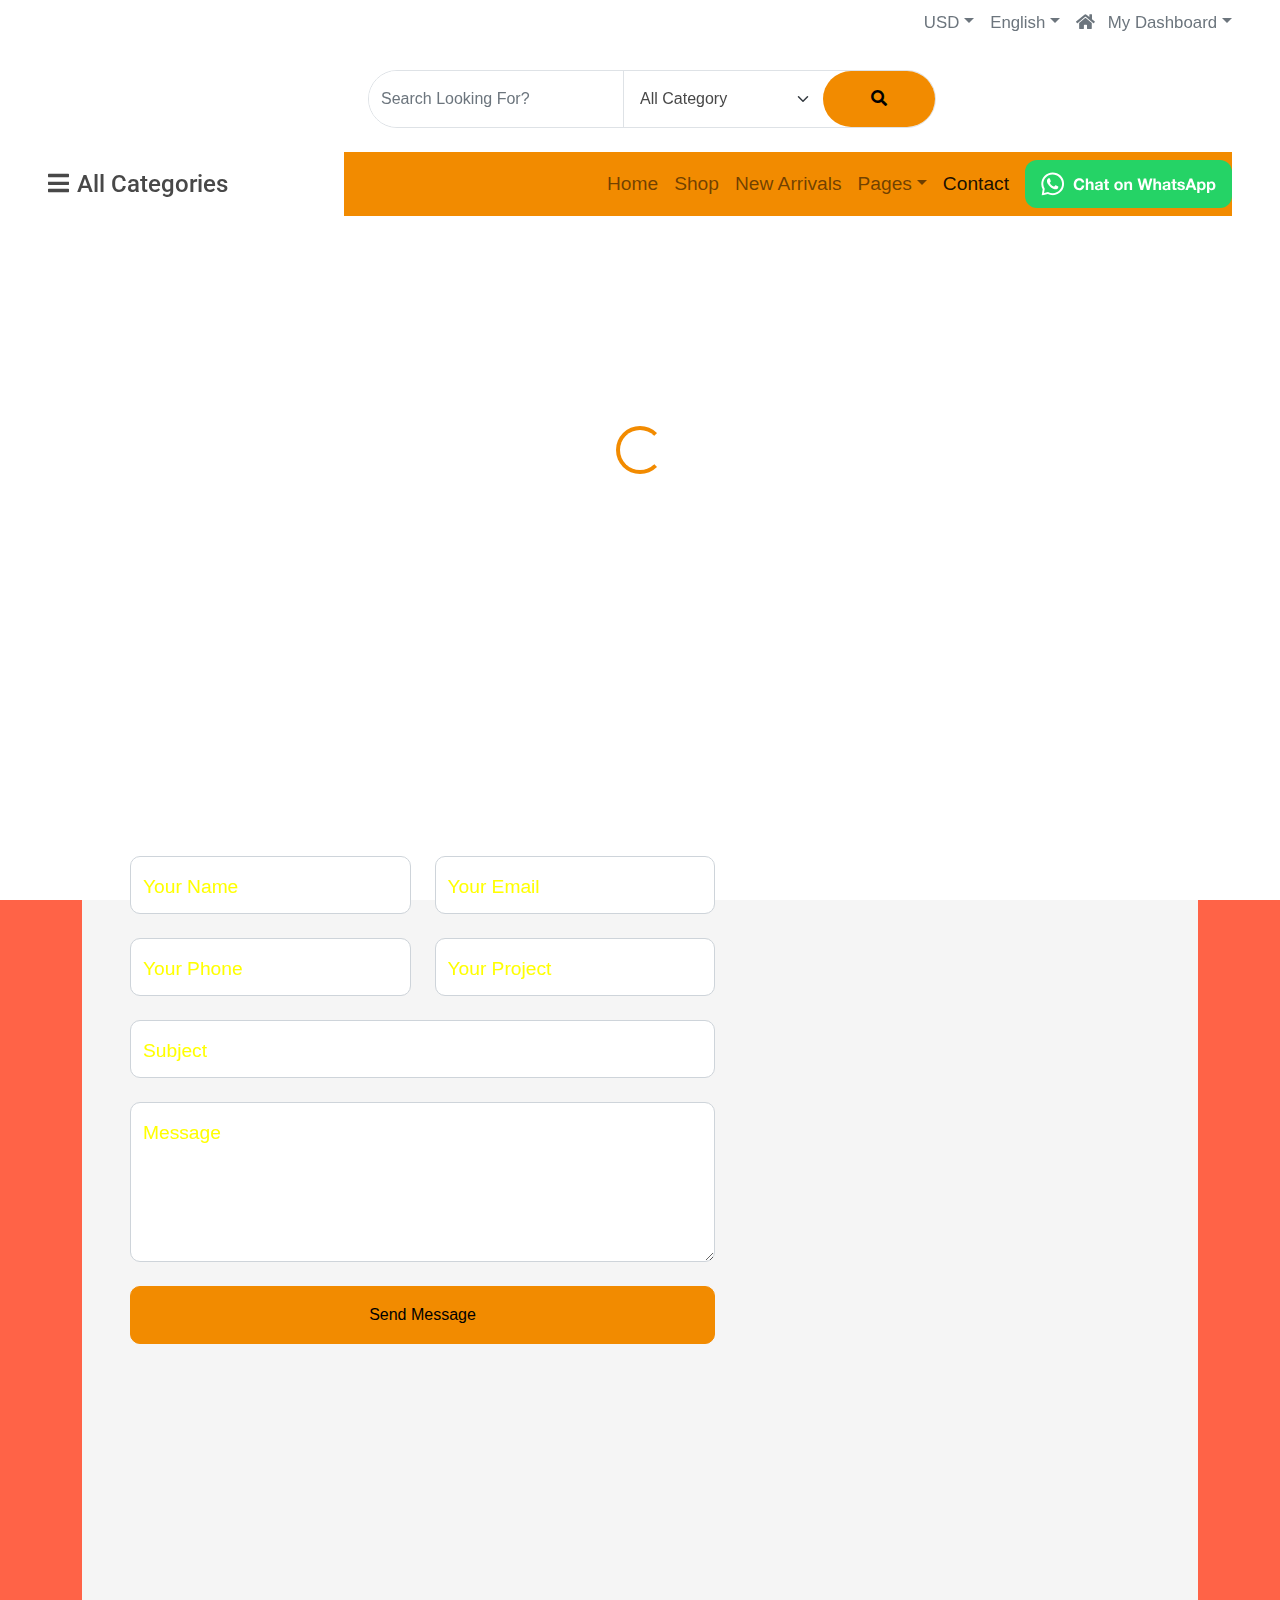
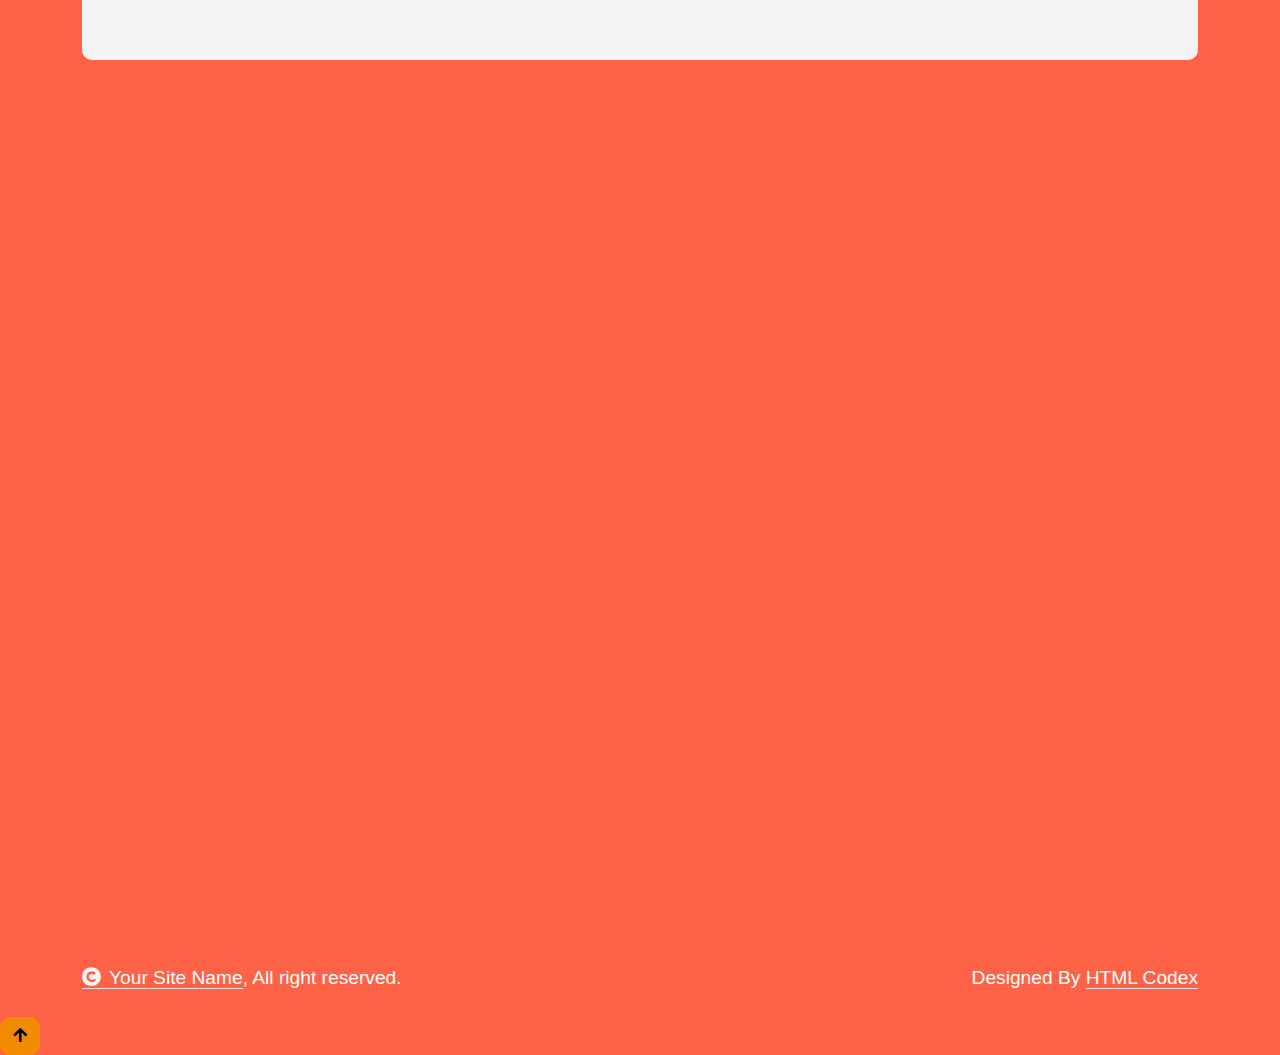
<file: contact.html>
<!DOCTYPE html>
<html lang="en">

<head>
    <meta charset="utf-8">
    <title>Al-Hassan - Electronics</title>
    <meta content="width=device-width, initial-scale=1.0" name="viewport">
    <meta content="" name="keywords">
    <meta content="" name="description">
    <meta property="og:image" content="https://alhassan.click/images/logo.png" />
    <meta property="og:description" content="Al-Hassan Electronics deals in different types of electronics devices. We are around since 1988. 
            We deal in Computers, Laptops, Peripheral devices, Gaming computers, Gaming consoles, Graphics Cards, CDs, DVDs, BlueRay,
            and Mobile phones and its accessories." />
    <meta property="og:title" content="Al-Hassan Electronics" />
    <link rel="icon" href="images/favicon.ico" type="image/x-icon" />
    <!-- Google Web Fonts -->
    <link rel="preconnect" href="https://fonts.googleapis.com">
    <link rel="preconnect" href="https://fonts.gstatic.com" crossorigin>
    <link
        href="https://fonts.googleapis.com/css2?family=Open+Sans:wght@400;500;600;700&family=Roboto:wght@400;500;700&display=swap"
        rel="stylesheet">

    <!-- Icon Font Stylesheet -->
    <link rel="stylesheet" href="https://use.fontawesome.com/releases/v5.15.4/css/all.css" />
    <link href="https://cdn.jsdelivr.net/npm/bootstrap-icons@1.4.1/font/bootstrap-icons.css" rel="stylesheet">

    <!-- Libraries Stylesheet -->
    <link href="lib/animate/animate.min.css" rel="stylesheet">
    <link href="lib/owlcarousel/assets/owl.carousel.min.css" rel="stylesheet">


    <!-- Customized Bootstrap Stylesheet -->
    <link href="css/bootstrap.min.css" rel="stylesheet">

    <!-- Template Stylesheet -->
    <link href="css/style.css" rel="stylesheet">
</head>

<body>

    <!-- Spinner Start -->
    <div id="spinner"
        class="show bg-white position-fixed translate-middle w-100 vh-100 top-50 start-50 d-flex align-items-center justify-content-center">
        <div class="spinner-border text-primary" style="width: 3rem; height: 3rem;" role="status">
            <span class="sr-only">Loading...</span>
        </div>
    </div>
    <!-- Spinner End -->


    <!-- Topbar Start -->
    <div class="container-fluid px-5 d-none border-bottom d-lg-block">
        <div class="row gx-0 align-items-center">
            <div class="col-lg-4 text-center text-lg-start mb-lg-0">
                <div class="d-inline-flex align-items-center" style="height: 45px;">
                    <a href="#" class="text-muted me-2"> Help</a><small> / </small>
                    <a href="#" class="text-muted mx-2"> Support</a><small> / </small>
                    <a href="#" class="text-muted ms-2"> Contact</a>
                </div>
            </div>
            <div class="col-lg-4 text-center d-flex align-items-center justify-content-center">
                <small class="text-dark">Call Us:</small>
                <a href="#" class="text-muted">(+92) 300 111 8174</a>
            </div>

            <div class="col-lg-4 text-center text-lg-end">
                <div class="d-inline-flex align-items-center" style="height: 45px;">
                    <div class="dropdown">
                        <a href="#" class="dropdown-toggle text-muted me-2" data-bs-toggle="dropdown"><small>
                                USD</small></a>
                        <div class="dropdown-menu rounded">
                            <a href="#" class="dropdown-item"> Euro</a>
                            <a href="#" class="dropdown-item"> Dolar</a>
                        </div>
                    </div>
                    <div class="dropdown">
                        <a href="#" class="dropdown-toggle text-muted mx-2" data-bs-toggle="dropdown"><small>
                                English</small></a>
                        <div class="dropdown-menu rounded">
                            <a href="#" class="dropdown-item"> English</a>
                            <a href="#" class="dropdown-item"> Arabic</a>
                            <a href="#" class="dropdown-item"> Chinese</a>
                            <a href="#" class="dropdown-item"> Urdu</a>
                        </div>
                    </div>
                    <div class="dropdown">
                        <a href="#" class="dropdown-toggle text-muted ms-2" data-bs-toggle="dropdown"><small><i
                                    class="fa fa-home me-2"></i> My Dashboard</small></a>
                        <div class="dropdown-menu rounded">
                            <a href="#" class="dropdown-item"> Login</a>
                            <a href="#" class="dropdown-item"> Wishlist</a>
                            <a href="#" class="dropdown-item"> My Card</a>
                            <a href="#" class="dropdown-item"> Notifications</a>
                            <a href="#" class="dropdown-item"> Account Settings</a>
                            <a href="#" class="dropdown-item"> My Account</a>
                            <a href="#" class="dropdown-item"> Log Out</a>
                        </div>
                    </div>
                </div>
            </div>
        </div>
    </div>
    <div class="container-fluid px-5 py-4 d-none d-lg-block">
        <div class="row gx-0 align-items-center text-center">
            <div class="col-md-4 col-lg-3 text-center text-lg-start">
                <div class="d-inline-flex align-items-center">
                    <a href="" class="navbar-brand p-0">
                        <h1 class="display-5 text-primary m-0"><i
                                class="fas fa-shopping-bag text-secondary me-2"></i>Al-Hassan</h1>
                        <!-- <img src="img/logo.png" alt="Logo"> -->
                    </a>
                </div>
            </div>
            <div class="col-md-4 col-lg-6 text-center">
                <div class="position-relative ps-4">
                    <div class="d-flex border rounded-pill">
                        <input class="form-control border-0 rounded-pill w-100 py-3" type="text"
                            data-bs-target="#dropdownToggle123" placeholder="Search Looking For?">
                        <select class="form-select text-dark border-0 border-start rounded-0 p-3" style="width: 200px;">
                            <option value="All Category">All Category</option>
                            <option value="Pest Control-2">Desktops</option>
                            <option value="Pest Control-3">Laptops</option>
                            <option value="Pest Control-4">Mobile Phones & Accessories</option>
                            <option value="Pest Control-5">Wearables & Smart Electronics</option>
                        </select>
                        <button type="button" class="btn btn-primary rounded-pill py-3 px-5" style="border: 0;"><i
                                class="fas fa-search"></i></button>
                    </div>
                </div>
            </div>
            <div class="col-md-4 col-lg-3 text-center text-lg-end">
                <div class="d-inline-flex align-items-center">
                    <a href="#" class="text-muted d-flex align-items-center justify-content-center me-3"><span
                            class="rounded-circle btn-md-square border"><i class="fas fa-random"></i></i></a>
                    <a href="#" class="text-muted d-flex align-items-center justify-content-center me-3"><span
                            class="rounded-circle btn-md-square border"><i class="fas fa-heart"></i></a>
                    <a href="#" class="text-muted d-flex align-items-center justify-content-center"><span
                            class="rounded-circle btn-md-square border"><i class="fas fa-shopping-cart"></i></span>
                        <span class="text-dark ms-2">$0.00</span></a>
                </div>
            </div>
        </div>
    </div>
    <!-- Topbar End -->

    <!-- Navbar & Hero Start -->
    <div class="container-fluid nav-bar p-0">
        <div class="row gx-0 bg-primary px-5 align-items-center">
            <div class="col-lg-3 d-none d-lg-block">
                <nav class="navbar navbar-light position-relative" style="width: 250px;">
                    <button class="navbar-toggler border-0 fs-4 w-100 px-0 text-start" type="button"
                        data-bs-toggle="collapse" data-bs-target="#allCat">
                        <h4 class="m-0"><i class="fa fa-bars me-2"></i>All Categories</h4>
                    </button>
                    <div class="collapse navbar-collapse rounded-bottom" id="allCat">
                        <div class="navbar-nav ms-auto py-0">
                            <ul class="list-unstyled categories-bars">
                                <li>
                                    <div class="categories-bars-item">
                                        <a href="#">Accessories</a>
                                        <span>(3)</span>
                                    </div>
                                </li>
                                <li>
                                    <div class="categories-bars-item">
                                        <a href="#">Electronics & Computer</a>
                                        <span>(5)</span>
                                    </div>
                                </li>
                                <li>
                                    <div class="categories-bars-item">
                                        <a href="#">Laptops & Desktops</a>
                                        <span>(2)</span>
                                    </div>
                                </li>
                                <li>
                                    <div class="categories-bars-item">
                                        <a href="#">Mobiles & Tablets</a>
                                        <span>(8)</span>
                                    </div>
                                </li>
                                <li>
                                    <div class="categories-bars-item">
                                        <a href="#">SmartPhone & Smart TV</a>
                                        <span>(5)</span>
                                    </div>
                                </li>
                            </ul>
                        </div>
                    </div>
                </nav>
            </div>
            <div class="col-12 col-lg-9">
                <nav class="navbar navbar-expand-lg navbar-light bg-primary ">
                    <a href="" class="navbar-brand d-block d-lg-none">
                        <h1 class="display-5 text-secondary m-0"><i
                                class="fas fa-shopping-bag text-white me-2"></i>Al-Hassan</h1>
                        <!-- <img src="img/logo.png" alt="Logo"> -->
                    </a>
                    <button class="navbar-toggler ms-auto" type="button" data-bs-toggle="collapse"
                        data-bs-target="#navbarCollapse">
                        <span class="fa fa-bars fa-1x"></span>
                    </button>
                    <div class="collapse navbar-collapse" id="navbarCollapse">
                        <div class="navbar-nav ms-auto py-0">
                            <a href="index.html" class="nav-item nav-link">Home</a>
                            <a href="shop.html" class="nav-item nav-link">Shop</a>
                            <a href="single.html" class="nav-item nav-link">New Arrivals</a>
                            <div class="nav-item dropdown">
                                <a href="#" class="nav-link" data-bs-toggle="dropdown"><span
                                        class="dropdown-toggle">Pages</span></a>
                                <div class="dropdown-menu m-0">
                                    <a href="bestseller.html" class="dropdown-item">Bestseller</a>
                                    <a href="cart.html" class="dropdown-item">Cart Page</a>
                                    <a href="cheackout.html" class="dropdown-item">Cheackout</a>
                                    <a href="404.html" class="dropdown-item">404 Page</a>
                                </div>
                            </div>
                            <a href="contact.html" class="nav-item nav-link me-2 active">Contact</a>
                            <div class="nav-item dropdown d-block d-lg-none mb-3">
                                <a href="#" class="nav-link" data-bs-toggle="dropdown"><span class="dropdown-toggle">All
                                        Category</span></a>
                                <div class="dropdown-menu m-0">
                                    <ul class="list-unstyled categories-bars">
                                        <li>
                                            <div class="categories-bars-item">
                                                <a href="#">Accessories</a>
                                                <span>(3)</span>
                                            </div>
                                        </li>
                                        <li>
                                            <div class="categories-bars-item">
                                                <a href="#">Electronics & Computer</a>
                                                <span>(5)</span>
                                            </div>
                                        </li>
                                        <li>
                                            <div class="categories-bars-item">
                                                <a href="#">Laptops & Desktops</a>
                                                <span>(2)</span>
                                            </div>
                                        </li>
                                        <li>
                                            <div class="categories-bars-item">
                                                <a href="#">Mobiles & Tablets</a>
                                                <span>(8)</span>
                                            </div>
                                        </li>
                                        <li>
                                            <div class="categories-bars-item">
                                                <a href="#">SmartPhone & Smart TV</a>
                                                <span>(5)</span>
                                            </div>
                                        </li>
                                    </ul>
                                </div>
                            </div>
                        </div>
                        <a aria-label="Chat on WhatsApp"  href="https://wa.me/923001118174" target=_blank ><img alt="Chat on WhatsApp" src="./img/WhatsAppButtonGreenLarge.svg" /> </a>
                    </div>
                </nav>
            </div>
        </div>
    </div>
    <!-- Navbar & Hero End -->

    <!-- Single Page Header start -->
    <div class="container-fluid page-header py-5">
        <h1 class="text-center text-white display-6 wow fadeInUp" data-wow-delay="0.1s">Contact Us</h1>
        <ol class="breadcrumb justify-content-center mb-0 wow fadeInUp" data-wow-delay="0.3s">
            <li class="breadcrumb-item"><a href="#">Home</a></li>
            <li class="breadcrumb-item"><a href="#">Pages</a></li>
            <li class="breadcrumb-item active text-white">Contact</li>
        </ol>
    </div>
    <!-- Single Page Header End -->

    <!-- Contucts Start -->
    <div class="container-fluid contact py-5">
        <div class="container py-5">
            <div class="p-5 bg-light rounded">
                <div class="row g-4">
                    <div class="col-12">
                        <div class="text-center mx-auto wow fadeInUp" data-wow-delay="0.1s" style="max-width: 900px;">
                            <h4 class="text-primary border-bottom border-primary border-2 d-inline-block pb-2">Get in
                                touch</h4>
                            <p class="mb-5 fs-5 text-dark">We are here for you! how can we help, We are here for you!
                            </p>
                        </div>
                    </div>
                    <div class="col-lg-7">
                        <h5 class="text-primary wow fadeInUp" data-wow-delay="0.1s">Let’s Connect</h5>
                        <h1 class="display-5 mb-4 wow fadeInUp" data-wow-delay="0.3s">Send Your Message</h1>
                        <p class="mb-4 wow fadeInUp" data-wow-delay="0.5s">The contact form is currently inactive. 
                        <form>
                            <div class="row g-4 wow fadeInUp" data-wow-delay="0.1s">
                                <div class="col-lg-12 col-xl-6">
                                    <div class="form-floating">
                                        <input type="text" class="form-control" id="name" placeholder="Your Name">
                                        <label for="name">Your Name</label>
                                    </div>
                                </div>
                                <div class="col-lg-12 col-xl-6">
                                    <div class="form-floating">
                                        <input type="email" class="form-control" id="email" placeholder="Your Email">
                                        <label for="email">Your Email</label>
                                    </div>
                                </div>
                                <div class="col-lg-12 col-xl-6">
                                    <div class="form-floating">
                                        <input type="phone" class="form-control" id="phone" placeholder="Phone">
                                        <label for="phone">Your Phone</label>
                                    </div>
                                </div>
                                <div class="col-lg-12 col-xl-6">
                                    <div class="form-floating">
                                        <input type="text" class="form-control" id="project" placeholder="Project">
                                        <label for="project">Your Project</label>
                                    </div>
                                </div>
                                <div class="col-12">
                                    <div class="form-floating">
                                        <input type="text" class="form-control" id="subject" placeholder="Subject">
                                        <label for="subject">Subject</label>
                                    </div>
                                </div>
                                <div class="col-12">
                                    <div class="form-floating">
                                        <textarea class="form-control" placeholder="Leave a message here" id="message"
                                            style="height: 160px"></textarea>
                                        <label for="message">Message</label>
                                    </div>
                                </div>
                                <div class="col-12">
                                    <button class="btn btn-primary w-100 py-3">Send Message</button>
                                </div>
                            </div>
                        </form>
                    </div>
                    <div class="col-lg-5 wow fadeInUp" data-wow-delay="0.2s">
                        <div class="h-100 rounded">
                            <iframe class="rounded w-100" style="height: 100%;"
                                src="https://www.google.com/maps/embed?pb=!1m18!1m12!1m3!1d387191.33750346623!2d-73.97968099999999!3d40.6974881!2m3!1f0!2f0!3f0!3m2!1i1024!2i768!4f13.1!3m3!1m2!1s0x89c24fa5d33f083b%3A0xc80b8f06e177fe62!2sNew%20York%2C%20NY%2C%20USA!5e0!3m2!1sen!2sbd!4v1694259649153!5m2!1sen!2sbd"
                                loading="lazy" referrerpolicy="no-referrer-when-downgrade"></iframe>
                        </div>
                    </div>
                    <div class="col-lg-12">
                        <div class="row g-4 align-items-center justify-content-center">
                            <div class="col-md-6 col-lg-6 col-xl-3 wow fadeInUp" data-wow-delay="0.1s">
                                <div class="rounded p-4">
                                    <div class="rounded-circle bg-secondary d-flex align-items-center justify-content-center mb-4"
                                        style="width: 70px; height: 70px;">
                                        <i class="fas fa-map-marker-alt fa-2x text-primary"></i>
                                    </div>
                                    <div>
                                        <h4>Address</h4>
                                        <p class="mb-2">123 Street New York.USA</p>
                                    </div>
                                </div>
                            </div>
                            <div class="col-md-6 col-lg-6 col-xl-3 wow fadeInUp" data-wow-delay="0.3s">
                                <div class="rounded p-4">
                                    <div class="rounded-circle bg-secondary d-flex align-items-center justify-content-center mb-4"
                                        style="width: 70px; height: 70px;">
                                        <i class="fas fa-envelope fa-2x text-primary"></i>
                                    </div>
                                    <div>
                                        <h4>Mail Us</h4>
                                        <p class="mb-2">info@example.com</p>
                                    </div>
                                </div>
                            </div>
                            <div class="col-md-6 col-lg-6 col-xl-3 wow fadeInUp" data-wow-delay="0.5s">
                                <div class="rounded p-4">
                                    <div class="rounded-circle bg-secondary d-flex align-items-center justify-content-center mb-4"
                                        style="width: 70px; height: 70px;">
                                        <i class="fa fa-phone-alt fa-2x text-primary"></i>
                                    </div>
                                    <div>
                                        <h4>Telephone</h4>
                                        <p class="mb-2">(+012) 3456 7890</p>
                                    </div>
                                </div>
                            </div>
                            <div class="col-md-6 col-lg-6 col-xl-3 wow fadeInUp" data-wow-delay="0.7s">
                                <div class="rounded p-4">
                                    <div class="rounded-circle bg-secondary d-flex align-items-center justify-content-center mb-4"
                                        style="width: 70px; height: 70px;">
                                        <i class="fab fa-firefox-browser fa-2x text-primary"></i>
                                    </div>
                                    <div>
                                        <h4>Yoursite@ex.com</h4>
                                        <p class="mb-2">(+012) 3456 7890</p>
                                    </div>
                                </div>
                            </div>
                        </div>
                    </div>
                </div>
            </div>
        </div>
    </div>
    <!-- Contuct End -->

    <!-- Footer Start -->
    <div class="container-fluid footer py-5 wow fadeIn" data-wow-delay="0.2s">
        <div class="container py-5">
            <div class="row g-4 rounded mb-5" style="background: rgba(255, 255, 255, .03);">
                <div class="col-md-6 col-lg-6 col-xl-3">
                    <div class="rounded p-4">
                        <div class="rounded-circle bg-secondary d-flex align-items-center justify-content-center mb-4"
                            style="width: 70px; height: 70px;">
                            <i class="fas fa-map-marker-alt fa-2x text-primary"></i>
                        </div>
                        <div>
                            <h4 class="text-white">Address</h4>
                            <p class="mb-2">123 Street New York.USA</p>
                        </div>
                    </div>
                </div>
                <div class="col-md-6 col-lg-6 col-xl-3">
                    <div class="rounded p-4">
                        <div class="rounded-circle bg-secondary d-flex align-items-center justify-content-center mb-4"
                            style="width: 70px; height: 70px;">
                            <i class="fas fa-envelope fa-2x text-primary"></i>
                        </div>
                        <div>
                            <h4 class="text-white">Mail Us</h4>
                            <p class="mb-2">info@example.com</p>
                        </div>
                    </div>
                </div>
                <div class="col-md-6 col-lg-6 col-xl-3">
                    <div class="rounded p-4">
                        <div class="rounded-circle bg-secondary d-flex align-items-center justify-content-center mb-4"
                            style="width: 70px; height: 70px;">
                            <i class="fa fa-phone-alt fa-2x text-primary"></i>
                        </div>
                        <div>
                            <h4 class="text-white">Telephone</h4>
                            <p class="mb-2">(+012) 3456 7890</p>
                        </div>
                    </div>
                </div>
                <div class="col-md-6 col-lg-6 col-xl-3">
                    <div class="rounded p-4">
                        <div class="rounded-circle bg-secondary d-flex align-items-center justify-content-center mb-4"
                            style="width: 70px; height: 70px;">
                            <i class="fab fa-firefox-browser fa-2x text-primary"></i>
                        </div>
                        <div>
                            <h4 class="text-white">Yoursite@ex.com</h4>
                            <p class="mb-2">(+012) 3456 7890</p>
                        </div>
                    </div>
                </div>
            </div>
            <div class="row g-5">
                <div class="col-md-6 col-lg-6 col-xl-3">
                    <div class="footer-item d-flex flex-column">
                        <div class="footer-item">
                            <h4 class="text-primary mb-4">Newsletter</h4>
                            <p class="text-white mb-3">Dolor amet sit justo amet elitr clita ipsum elitr est.Lorem ipsum
                                dolor sit amet, consectetur adipiscing elit consectetur adipiscing elit.</p>
                            <div class="position-relative mx-auto rounded-pill">
                                <input class="form-control rounded-pill w-100 py-3 ps-4 pe-5" type="text"
                                    placeholder="Enter your email">
                                <button type="button"
                                    class="btn btn-primary rounded-pill position-absolute top-0 end-0 py-2 mt-2 me-2">SignUp</button>
                            </div>
                        </div>
                    </div>
                </div>
                <div class="col-md-6 col-lg-6 col-xl-3">
                    <div class="footer-item d-flex flex-column">
                        <h4 class="text-primary mb-4">Customer Service</h4>
                        <a href="#" class=""><i class="fas fa-angle-right me-2"></i> Contact Us</a>
                        <a href="#" class=""><i class="fas fa-angle-right me-2"></i> Returns</a>
                        <a href="#" class=""><i class="fas fa-angle-right me-2"></i> Order History</a>
                        <a href="#" class=""><i class="fas fa-angle-right me-2"></i> Site Map</a>
                        <a href="#" class=""><i class="fas fa-angle-right me-2"></i> Testimonials</a>
                        <a href="#" class=""><i class="fas fa-angle-right me-2"></i> My Account</a>
                        <a href="#" class=""><i class="fas fa-angle-right me-2"></i> Unsubscribe Notification</a>
                    </div>
                </div>
                <div class="col-md-6 col-lg-6 col-xl-3">
                    <div class="footer-item d-flex flex-column">
                        <h4 class="text-primary mb-4">Information</h4>
                        <a href="#" class=""><i class="fas fa-angle-right me-2"></i> About Us</a>
                        <a href="#" class=""><i class="fas fa-angle-right me-2"></i> Delivery infomation</a>
                        <a href="#" class=""><i class="fas fa-angle-right me-2"></i> Privacy Policy</a>
                        <a href="#" class=""><i class="fas fa-angle-right me-2"></i> Terms & Conditions</a>
                        <a href="#" class=""><i class="fas fa-angle-right me-2"></i> Warranty</a>
                        <a href="#" class=""><i class="fas fa-angle-right me-2"></i> FAQ</a>
                        <a href="#" class=""><i class="fas fa-angle-right me-2"></i> Seller Login</a>
                    </div>
                </div>
                <div class="col-md-6 col-lg-6 col-xl-3">
                    <div class="footer-item d-flex flex-column">
                        <h4 class="text-primary mb-4">Extras</h4>
                        <a href="#" class=""><i class="fas fa-angle-right me-2"></i> Brands</a>
                        <a href="#" class=""><i class="fas fa-angle-right me-2"></i> Gift Vouchers</a>
                        <a href="#" class=""><i class="fas fa-angle-right me-2"></i> Affiliates</a>
                        <a href="#" class=""><i class="fas fa-angle-right me-2"></i> Wishlist</a>
                        <a href="#" class=""><i class="fas fa-angle-right me-2"></i> Order History</a>
                        <a href="#" class=""><i class="fas fa-angle-right me-2"></i> Track Your Order</a>
                        <a href="#" class=""><i class="fas fa-angle-right me-2"></i> Track Your Order</a>
                    </div>
                </div>
            </div>
        </div>
    </div>
    <!-- Footer End -->


    <!-- Copyright Start -->
    <div class="container-fluid copyright py-4">
        <div class="container">
            <div class="row g-4 align-items-center">
                <div class="col-md-6 text-center text-md-start mb-md-0">
                    <span class="text-white"><a href="#" class="border-bottom text-white"><i
                                class="fas fa-copyright text-light me-2"></i>Your Site Name</a>, All right
                        reserved.</span>
                </div>
                <div class="col-md-6 text-center text-md-end text-white">

                    <!--/*** This template is free as long as you keep the below author’s credit link/attribution link/backlink. ***/-->
                    <!--/*** If you'd like to use the template without the below author’s credit link/attribution link/backlink, ***/-->
                    <!--/*** you can purchase the Credit Removal License from "https://htmlcodex.com/credit-removal". ***/-->
                    Designed By <a class="border-bottom text-white" href="https://htmlcodex.com">HTML Codex</a>
                </div>
            </div>
        </div>
    </div>
    <!-- Copyright End -->


    <!-- Back to Top -->
    <a href="#" class="btn btn-primary btn-lg-square back-to-top"><i class="fa fa-arrow-up"></i></a>


    <!-- JavaScript Libraries -->
    <script src="https://ajax.googleapis.com/ajax/libs/jquery/3.6.4/jquery.min.js"></script>
    <script src="https://cdn.jsdelivr.net/npm/bootstrap@5.0.0/dist/js/bootstrap.bundle.min.js"></script>
    <script src="lib/wow/wow.min.js"></script>
    <script src="lib/owlcarousel/owl.carousel.min.js"></script>


    <!-- Template Javascript -->
    <script src="js/main.js"></script>
</body>

</html>
</file>
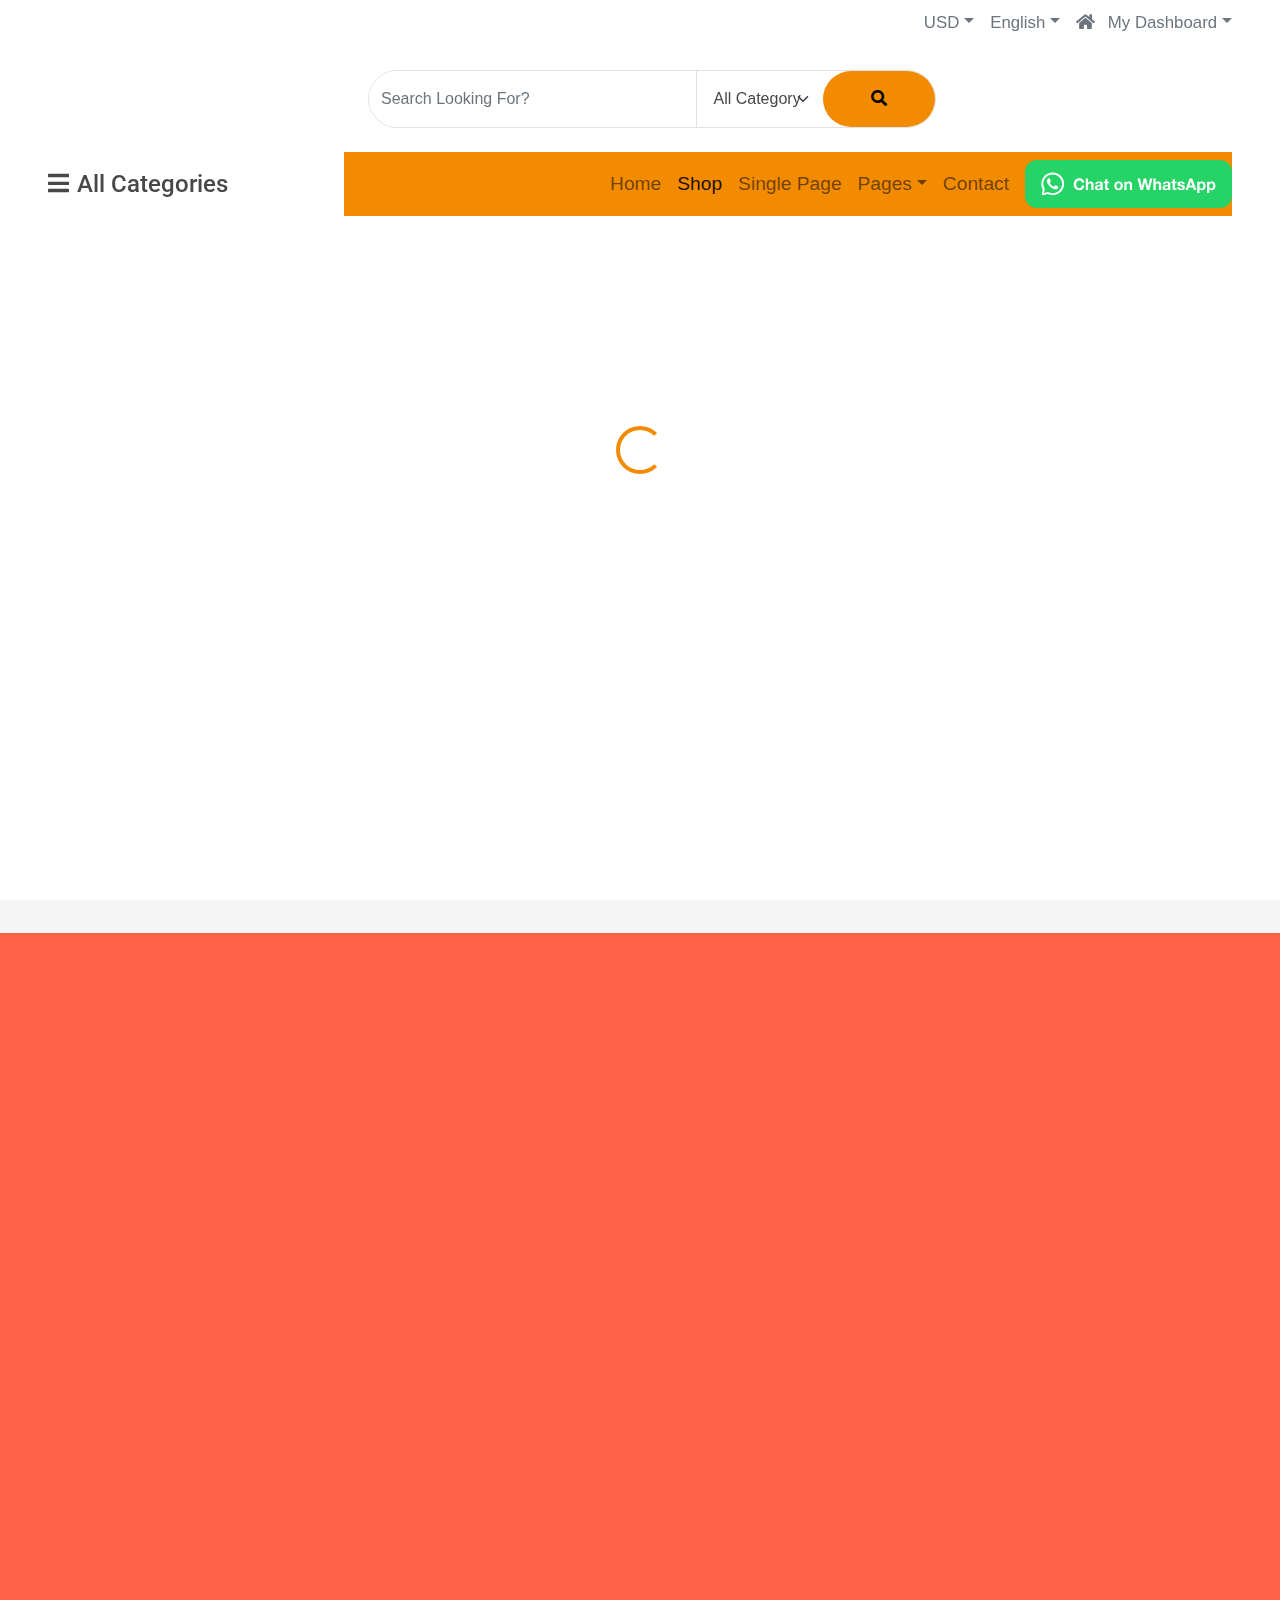
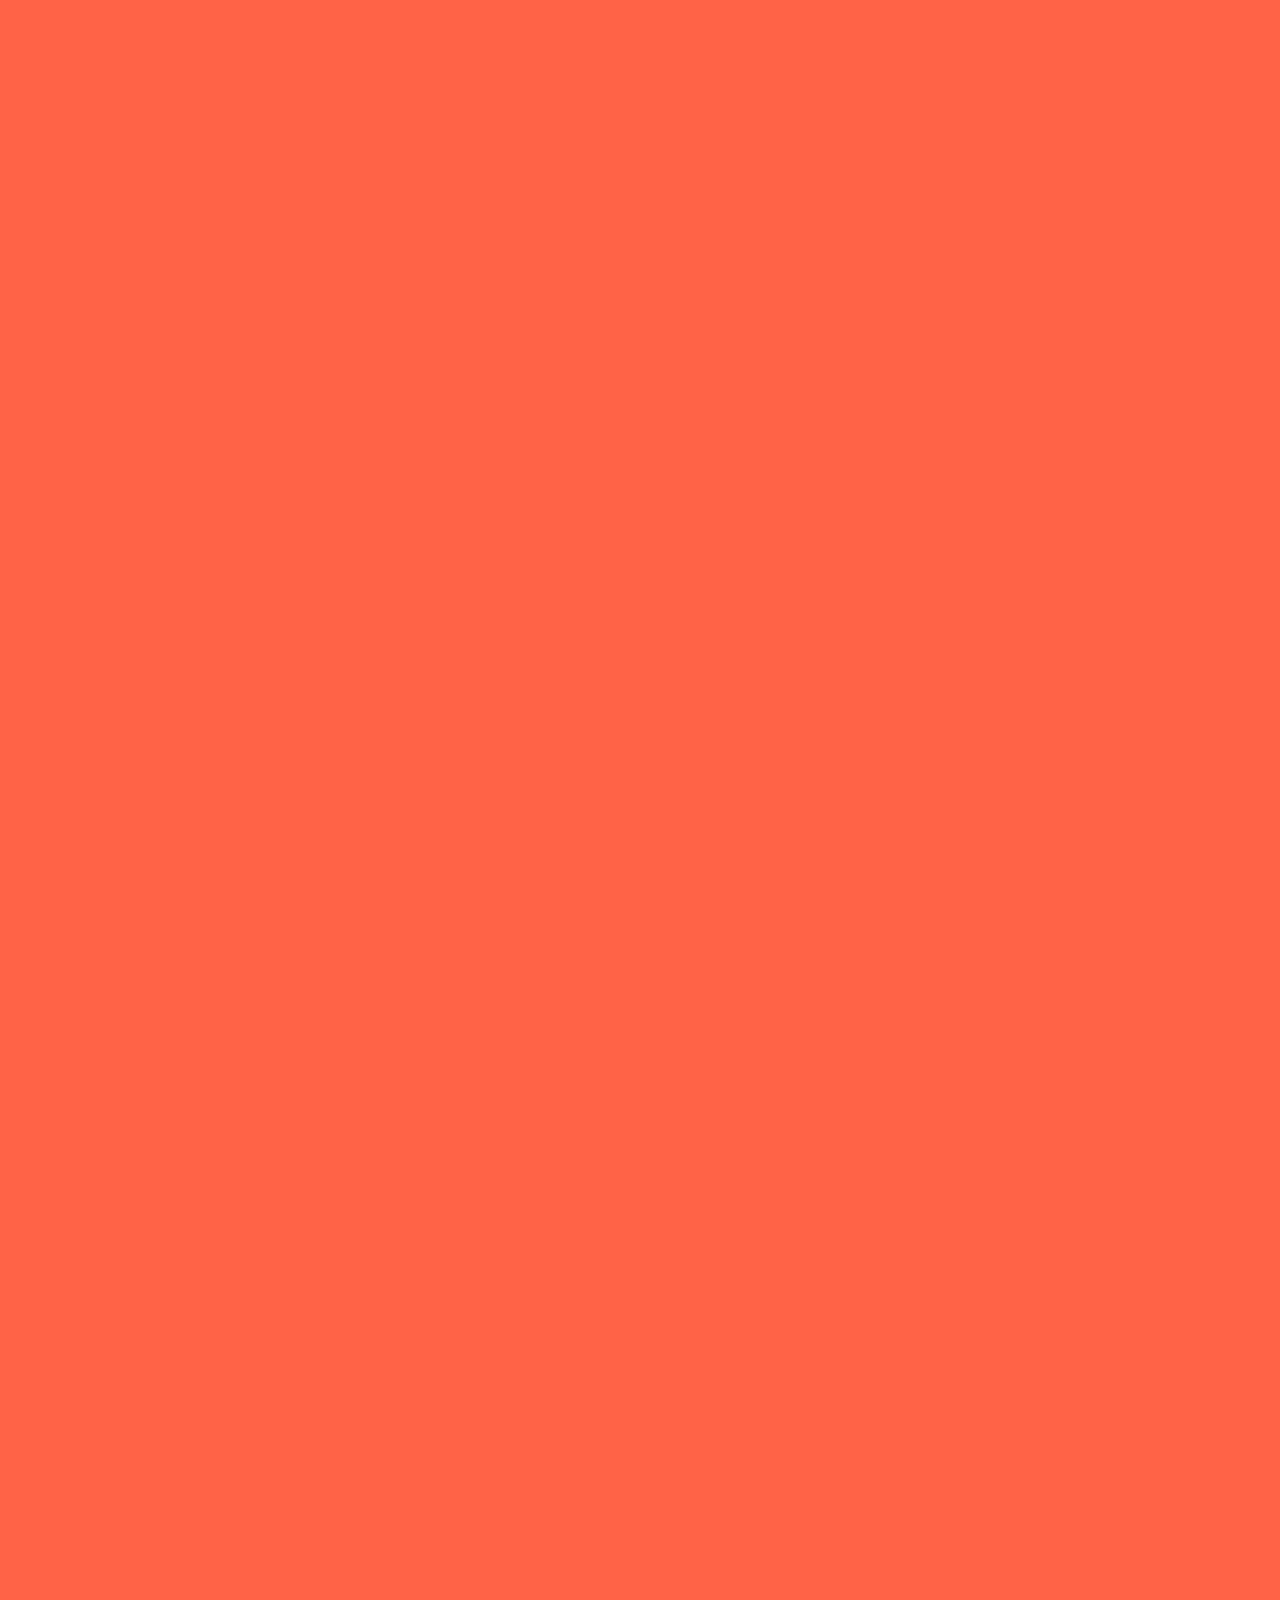
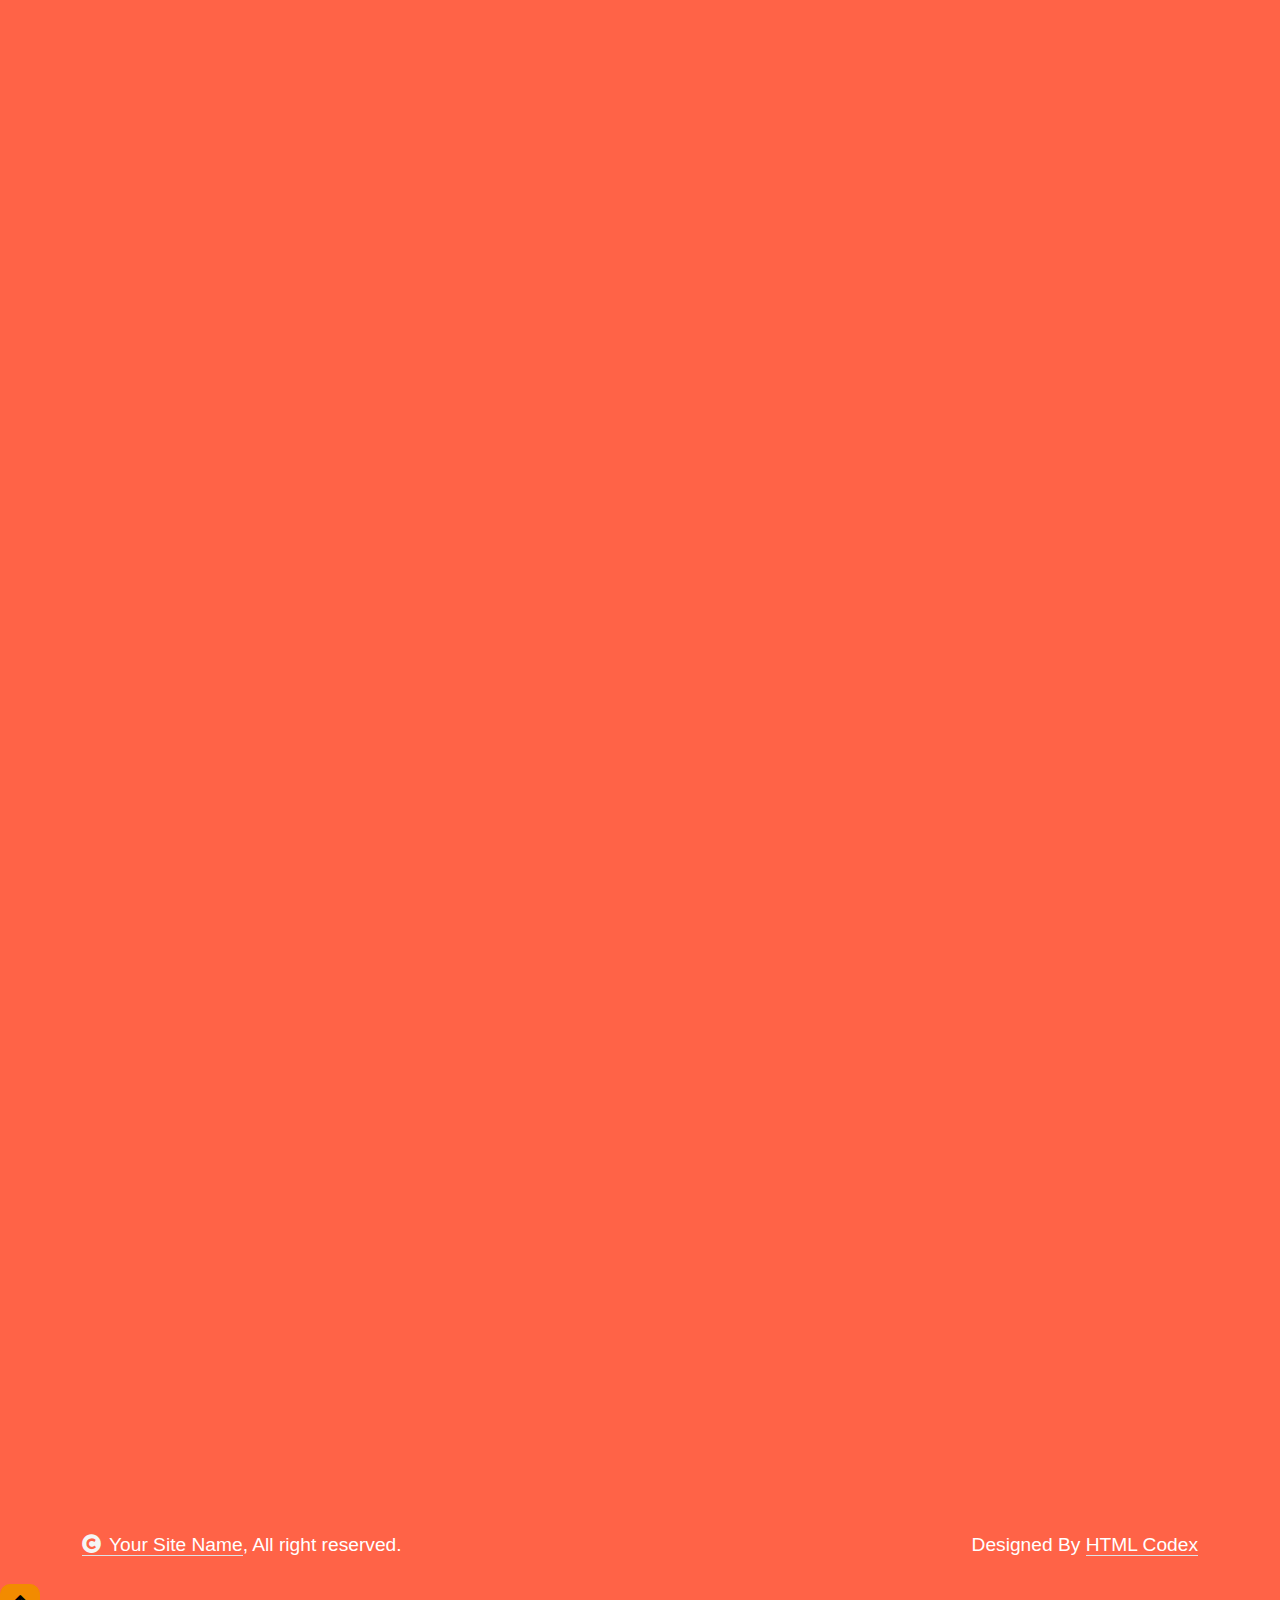
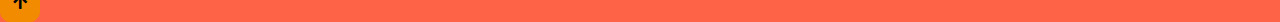
<file: shop.html>
<!DOCTYPE html>
<html lang="en">

    <head>
        <meta charset="utf-8">
        <title>Electro - Electronics Website Template</title>
        <meta content="width=device-width, initial-scale=1.0" name="viewport">
        <meta content="" name="keywords">
        <meta content="" name="description">

        <!-- Google Web Fonts -->
        <link rel="preconnect" href="https://fonts.googleapis.com">
        <link rel="preconnect" href="https://fonts.gstatic.com" crossorigin>
        <link href="https://fonts.googleapis.com/css2?family=Open+Sans:wght@400;500;600;700&family=Roboto:wght@400;500;700&display=swap" rel="stylesheet"> 

        <!-- Icon Font Stylesheet -->
        <link rel="stylesheet" href="https://use.fontawesome.com/releases/v5.15.4/css/all.css"/>
        <link href="https://cdn.jsdelivr.net/npm/bootstrap-icons@1.4.1/font/bootstrap-icons.css" rel="stylesheet">

        <!-- Libraries Stylesheet -->
        <link href="lib/animate/animate.min.css" rel="stylesheet">
        <link href="lib/owlcarousel/assets/owl.carousel.min.css" rel="stylesheet">


        <!-- Customized Bootstrap Stylesheet -->
        <link href="css/bootstrap.min.css" rel="stylesheet">

        <!-- Template Stylesheet -->
        <link href="css/style.css" rel="stylesheet">
    </head>

    <body>

        <!-- Spinner Start -->
        <div id="spinner" class="show bg-white position-fixed translate-middle w-100 vh-100 top-50 start-50 d-flex align-items-center justify-content-center">
            <div class="spinner-border text-primary" style="width: 3rem; height: 3rem;" role="status">
                <span class="sr-only">Loading...</span>
            </div>
        </div>
        <!-- Spinner End -->


        <!-- Topbar Start -->
        <div class="container-fluid px-5 d-none border-bottom d-lg-block">
            <div class="row gx-0 align-items-center">
                <div class="col-lg-4 text-center text-lg-start mb-lg-0">
                    <div class="d-inline-flex align-items-center" style="height: 45px;">
                        <a href="#" class="text-muted me-2"> Help</a><small> / </small>
                        <a href="#" class="text-muted mx-2"> Support</a><small> / </small>
                        <a href="#" class="text-muted ms-2"> Contact</a>
                    </div>
                </div>
                <div class="col-lg-4 text-center d-flex align-items-center justify-content-center">
                    <small class="text-dark">Call Us:</small>
                    <a href="#" class="text-muted">(+012) 1234 567890</a>
                </div>

                <div class="col-lg-4 text-center text-lg-end">
                    <div class="d-inline-flex align-items-center" style="height: 45px;">
                        <div class="dropdown">
                            <a href="#" class="dropdown-toggle text-muted me-2" data-bs-toggle="dropdown"><small> USD</small></a>
                            <div class="dropdown-menu rounded">
                                <a href="#" class="dropdown-item"> Euro</a>
                                <a href="#" class="dropdown-item"> Dolar</a>
                            </div>
                        </div>
                        <div class="dropdown">
                            <a href="#" class="dropdown-toggle text-muted mx-2" data-bs-toggle="dropdown"><small> English</small></a>
                            <div class="dropdown-menu rounded">
                                <a href="#" class="dropdown-item"> English</a>
                                <a href="#" class="dropdown-item"> Turkish</a>
                                <a href="#" class="dropdown-item"> Spanol</a>
                                <a href="#" class="dropdown-item"> Italiano</a>
                            </div>
                        </div>
                        <div class="dropdown">
                            <a href="#" class="dropdown-toggle text-muted ms-2" data-bs-toggle="dropdown"><small><i class="fa fa-home me-2"></i> My Dashboard</small></a>
                            <div class="dropdown-menu rounded">
                                <a href="#" class="dropdown-item"> Login</a>
                                <a href="#" class="dropdown-item"> Wishlist</a>
                                <a href="#" class="dropdown-item"> My Card</a>
                                <a href="#" class="dropdown-item"> Notifications</a>
                                <a href="#" class="dropdown-item"> Account Settings</a>
                                <a href="#" class="dropdown-item"> My Account</a>
                                <a href="#" class="dropdown-item"> Log Out</a>
                            </div>
                        </div>
                    </div>
                </div>
            </div>
        </div>
        <div class="container-fluid px-5 py-4 d-none d-lg-block">
            <div class="row gx-0 align-items-center text-center">
                <div class="col-md-4 col-lg-3 text-center text-lg-start">
                    <div class="d-inline-flex align-items-center">
                        <a href="" class="navbar-brand p-0">
                            <h1 class="display-5 text-primary m-0"><i class="fas fa-shopping-bag text-secondary me-2"></i>Electro</h1>
                            <!-- <img src="img/logo.png" alt="Logo"> -->
                        </a>
                    </div>
                </div>
                <div class="col-md-4 col-lg-6 text-center">
                    <div class="position-relative ps-4">
                        <div class="d-flex border rounded-pill">
                            <input class="form-control border-0 rounded-pill w-100 py-3" type="text" data-bs-target="#dropdownToggle123" placeholder="Search Looking For?">
                            <select class="form-select text-dark border-0 border-start rounded-0 p-3" style="width: 200px;">
                                <option value="All Category">All Category</option>
                                <option value="Pest Control-2">Category 1</option>
                                <option value="Pest Control-3">Category 2</option>
                                <option value="Pest Control-4">Category 3</option>
                                <option value="Pest Control-5">Category 4</option>
                            </select>
                            <button type="button" class="btn btn-primary rounded-pill py-3 px-5" style="border: 0;"><i class="fas fa-search"></i></button>
                        </div>
                    </div>
                </div>
                <div class="col-md-4 col-lg-3 text-center text-lg-end">
                    <div class="d-inline-flex align-items-center">
                        <a href="#" class="text-muted d-flex align-items-center justify-content-center me-3"><span class="rounded-circle btn-md-square border"><i class="fas fa-random"></i></i></a>
                        <a href="#" class="text-muted d-flex align-items-center justify-content-center me-3"><span class="rounded-circle btn-md-square border"><i class="fas fa-heart"></i></a>
                        <a href="#" class="text-muted d-flex align-items-center justify-content-center"><span class="rounded-circle btn-md-square border"><i class="fas fa-shopping-cart"></i></span> <span class="text-dark ms-2">$0.00</span></a>
                    </div>
                </div>
            </div>
        </div>
        <!-- Topbar End -->

        <!-- Navbar & Hero Start -->
        <div class="container-fluid nav-bar p-0">
            <div class="row gx-0 bg-primary px-5 align-items-center">
                <div class="col-lg-3 d-none d-lg-block">
                    <nav class="navbar navbar-light position-relative" style="width: 250px;">
                        <button class="navbar-toggler border-0 fs-4 w-100 px-0 text-start" type="button" data-bs-toggle="collapse" data-bs-target="#allCat">
                            <h4 class="m-0"><i class="fa fa-bars me-2"></i>All Categories</h4>
                        </button>
                        <div class="collapse navbar-collapse rounded-bottom" id="allCat">
                            <div class="navbar-nav ms-auto py-0">
                                <ul class="list-unstyled categories-bars">
                                    <li>
                                        <div class="categories-bars-item">
                                            <a href="#">Accessories</a>
                                            <span>(3)</span>
                                        </div>
                                    </li>
                                    <li>
                                        <div class="categories-bars-item">
                                            <a href="#">Electronics & Computer</a>
                                            <span>(5)</span>
                                        </div>
                                    </li>
                                    <li>
                                        <div class="categories-bars-item">
                                            <a href="#">Laptops & Desktops</a>
                                            <span>(2)</span>
                                        </div>
                                    </li>
                                    <li>
                                        <div class="categories-bars-item">
                                            <a href="#">Mobiles & Tablets</a>
                                            <span>(8)</span>
                                        </div>
                                    </li>
                                    <li>
                                        <div class="categories-bars-item">
                                            <a href="#">SmartPhone & Smart TV</a>
                                            <span>(5)</span>
                                        </div>
                                    </li>
                                </ul>
                            </div>
                        </div>
                    </nav>
                </div>
                <div class="col-12 col-lg-9">
                    <nav class="navbar navbar-expand-lg navbar-light bg-primary ">
                        <a href="" class="navbar-brand d-block d-lg-none">
                            <h1 class="display-5 text-secondary m-0"><i class="fas fa-shopping-bag text-white me-2"></i>Electro</h1>
                            <!-- <img src="img/logo.png" alt="Logo"> -->
                        </a>
                        <button class="navbar-toggler ms-auto" type="button" data-bs-toggle="collapse" data-bs-target="#navbarCollapse">
                            <span class="fa fa-bars fa-1x"></span>
                        </button>
                        <div class="collapse navbar-collapse" id="navbarCollapse">
                            <div class="navbar-nav ms-auto py-0">
                                <a href="index.html" class="nav-item nav-link">Home</a>
                                <a href="shop.html" class="nav-item nav-link active">Shop</a>
                                <a href="single.html" class="nav-item nav-link">Single Page</a>
                                <div class="nav-item dropdown">
                                    <a href="#" class="nav-link" data-bs-toggle="dropdown"><span class="dropdown-toggle">Pages</span></a>
                                    <div class="dropdown-menu m-0">
                                        <a href="bestseller.html" class="dropdown-item">Bestseller</a>
                                        <a href="cart.html" class="dropdown-item">Cart Page</a>
                                        <a href="cheackout.html" class="dropdown-item">Cheackout</a>
                                        <a href="404.html" class="dropdown-item">404 Page</a>
                                    </div>
                                </div>
                                <a href="contact.html" class="nav-item nav-link me-2">Contact</a>
                                <div class="nav-item dropdown d-block d-lg-none mb-3">
                                    <a href="#" class="nav-link" data-bs-toggle="dropdown"><span class="dropdown-toggle">All Category</span></a>
                                    <div class="dropdown-menu m-0">
                                        <ul class="list-unstyled categories-bars">
                                            <li>
                                                <div class="categories-bars-item">
                                                    <a href="#">Accessories</a>
                                                    <span>(3)</span>
                                                </div>
                                            </li>
                                            <li>
                                                <div class="categories-bars-item">
                                                    <a href="#">Electronics & Computer</a>
                                                    <span>(5)</span>
                                                </div>
                                            </li>
                                            <li>
                                                <div class="categories-bars-item">
                                                    <a href="#">Laptops & Desktops</a>
                                                    <span>(2)</span>
                                                </div>
                                            </li>
                                            <li>
                                                <div class="categories-bars-item">
                                                    <a href="#">Mobiles & Tablets</a>
                                                    <span>(8)</span>
                                                </div>
                                            </li>
                                            <li>
                                                <div class="categories-bars-item">
                                                    <a href="#">SmartPhone & Smart TV</a>
                                                    <span>(5)</span>
                                                </div>
                                            </li>
                                        </ul>
                                    </div>
                                </div>
                            </div>
                            <a aria-label="Chat on WhatsApp"  href="https://wa.me/923001118174" target=_blank ><img alt="Chat on WhatsApp" src="./img/WhatsAppButtonGreenLarge.svg" /> </a>
                        </div>
                    </nav>
                </div>
            </div>
        </div>
        <!-- Navbar & Hero End -->

        <!-- Single Page Header start -->
        <div class="container-fluid page-header py-5">
            <h1 class="text-center text-white display-6 wow fadeInUp" data-wow-delay="0.1s">Shop Page</h1>
            <ol class="breadcrumb justify-content-center mb-0 wow fadeInUp" data-wow-delay="0.3s">
                <li class="breadcrumb-item"><a href="#">Home</a></li>
                <li class="breadcrumb-item"><a href="#">Pages</a></li>
                <li class="breadcrumb-item active text-white">Shop</li>
            </ol>
        </div>
        <!-- Single Page Header End -->

        <!-- Searvices Start -->
        <div class="container-fluid px-0">
            <div class="row g-0">
                <div class="col-6 col-md-4 col-lg-2 border-start border-end wow fadeInUp" data-wow-delay="0.1s">
                    <div class="p-4">
                        <div class="d-inline-flex align-items-center">
                            <i class="fa fa-sync-alt fa-2x text-primary"></i>
                            <div class="ms-4">
                                <h6 class="text-uppercase mb-2">Free Return</h6>
                                <p class="mb-0">30 days money back guarantee!</p>
                            </div>
                        </div>
                    </div>
                </div>
                <div class="col-6 col-md-4 col-lg-2 border-end wow fadeInUp" data-wow-delay="0.2s">
                    <div class="p-4">
                        <div class="d-flex align-items-center">
                            <i class="fab fa-telegram-plane fa-2x text-primary"></i>
                            <div class="ms-4">
                                <h6 class="text-uppercase mb-2">Free Shipping</h6>
                                <p class="mb-0">Free shipping on all order</p>
                            </div>
                        </div>
                    </div>
                </div>
                <div class="col-6 col-md-4 col-lg-2 border-end wow fadeInUp" data-wow-delay="0.3s">
                    <div class="p-4">
                        <div class="d-flex align-items-center">
                            <i class="fas fa-life-ring fa-2x text-primary"></i>
                            <div class="ms-4">
                                <h6 class="text-uppercase mb-2">Support 24/7</h6>
                                <p class="mb-0">We support online 24 hrs a day</p>
                            </div>
                        </div>
                    </div>
                </div>
                <div class="col-6 col-md-4 col-lg-2 border-end wow fadeInUp" data-wow-delay="0.4s">
                    <div class="p-4">
                        <div class="d-flex align-items-center">
                            <i class="fas fa-credit-card fa-2x text-primary"></i>
                            <div class="ms-4">
                                <h6 class="text-uppercase mb-2">Receive Gift Card</h6>
                                <p class="mb-0">Recieve gift all over oder $50</p>
                            </div>
                        </div>
                    </div>
                </div>
                <div class="col-6 col-md-4 col-lg-2 border-end wow fadeInUp" data-wow-delay="0.5s">
                    <div class="p-4">
                        <div class="d-flex align-items-center">
                            <i class="fas fa-lock fa-2x text-primary"></i>
                            <div class="ms-4">
                                <h6 class="text-uppercase mb-2">Secure Payment</h6>
                                <p class="mb-0">We Value Your Security</p>
                            </div>
                        </div>
                    </div>
                </div>
                <div class="col-6 col-md-4 col-lg-2 border-end wow fadeInUp" data-wow-delay="0.6s">
                    <div class="p-4">
                        <div class="d-flex align-items-center">
                            <i class="fas fa-blog fa-2x text-primary"></i>
                            <div class="ms-4">
                                <h6 class="text-uppercase mb-2">Online Service</h6>
                                <p class="mb-0">Free return products in 30 days</p>
                            </div>
                        </div>
                    </div>
                </div>
            </div>
        </div>
        <!-- Searvices End -->


        <!-- Products Offer Start -->
        <div class="container-fluid bg-light py-5">
            <div class="container">
                <div class="row g-4">
                    <div class="col-lg-6 wow fadeInLeft" data-wow-delay="0.2s">
                        <a href="#" class="d-flex align-items-center justify-content-between border bg-white rounded p-4">
                            <div>
                                <p class="text-muted mb-3">Find The Best Camera for You!</p>
                                <h3 class="text-primary">Smart Camera</h3>
                                <h1 class="display-3 text-secondary mb-0">40% <span class="text-primary fw-normal">Off</span></h1>
                            </div>
                            <img src="img/product-1.png" class="img-fluid" alt="">
                        </a>
                    </div>
                    <div class="col-lg-6 wow fadeInRight" data-wow-delay="0.3s">
                        <a href="#" class="d-flex align-items-center justify-content-between border bg-white rounded p-4">
                            <div>
                                <p class="text-muted mb-3">Find The Best Whatches for You!</p>
                                <h3 class="text-primary">Smart Whatch</h3>
                                <h1 class="display-3 text-secondary mb-0">20% <span class="text-primary fw-normal">Off</span></h1>
                            </div>
                            <img src="img/product-2.png" class="img-fluid" alt="">
                        </a>
                    </div>
                </div>
            </div>
        </div>
        <!-- Products Offer End -->


        <!-- Shop Page Start -->
        <div class="container-fluid shop py-5">
            <div class="container py-5">
                <div class="row g-4">
                    <div class="col-lg-3 wow fadeInUp" data-wow-delay="0.1s">
                        <div class="product-categories mb-4">
                            <h4>Products Categories</h4>
                            <ul class="list-unstyled">
                                <li>
                                    <div class="categories-item">
                                        <a href="#" class="text-dark"><i class="fas fa-apple-alt text-secondary me-2"></i> Accessories</a>
                                        <span>(3)</span>
                                    </div>
                                </li>
                                <li>
                                    <div class="categories-item">
                                        <a href="#" class="text-dark"><i class="fas fa-apple-alt text-secondary me-2"></i> Electronics & Computer</a>
                                        <span>(5)</span>
                                    </div>
                                </li>
                                <li>
                                    <div class="categories-item">
                                        <a href="#" class="text-dark"><i class="fas fa-apple-alt text-secondary me-2"></i>Laptops & Desktops</a>
                                        <span>(2)</span>
                                    </div>
                                </li>
                                <li>
                                    <div class="categories-item">
                                        <a href="#" class="text-dark"><i class="fas fa-apple-alt text-secondary me-2"></i>Mobiles & Tablets</a>
                                        <span>(8)</span>
                                    </div>
                                </li>
                                <li>
                                    <div class="categories-item">
                                        <a href="#" class="text-dark"><i class="fas fa-apple-alt text-secondary me-2"></i>SmartPhone & Smart TV</a>
                                        <span>(5)</span>
                                    </div>
                                </li>
                            </ul>
                        </div>
                        <div class="price mb-4">
                            <h4 class="mb-2">Price</h4>
                            <input type="range" class="form-range w-100" id="rangeInput" name="rangeInput" min="0" max="500" value="0" oninput="amount.value=rangeInput.value">
                            <output id="amount" name="amount" min-velue="0" max-value="500" for="rangeInput">0</output>
                            <div class=""></div>
                        </div>
                        <div class="product-color mb-3">
                            <h4>Select By Color</h4>
                            <ul class="list-unstyled">
                                <li>
                                    <div class="product-color-item">
                                        <a href="#" class="text-dark"><i class="fas fa-apple-alt text-secondary me-2"></i> Gold</a>
                                        <span>(1)</span>
                                    </div>
                                </li>
                                <li>
                                    <div class="product-color-item">
                                        <a href="#" class="text-dark"><i class="fas fa-apple-alt text-secondary me-2"></i>  Green</a>
                                        <span>(1)</span>
                                    </div>
                                </li>
                                <li>
                                    <div class="product-color-item">
                                        <a href="#" class="text-dark"><i class="fas fa-apple-alt text-secondary me-2"></i> White</a>
                                        <span>(1)</span>
                                    </div>
                                </li>
                            </ul>
                        </div>
                        <div class="additional-product mb-4">
                            <h4>Additional Products</h4>
                            <div class="additional-product-item">
                                <input type="radio" class="me-2" id="Categories-1" name="Categories-1" value="Beverages">
                                <label for="Categories-1" class="text-dark"> Accessories</label>
                            </div>
                            <div class="additional-product-item">
                                <input type="radio" class="me-2" id="Categories-2" name="Categories-1" value="Beverages">
                                <label for="Categories-2" class="text-dark"> Electronics & Computer</label>
                            </div>
                            <div class="additional-product-item">
                                <input type="radio" class="me-2" id="Categories-3" name="Categories-1" value="Beverages">
                                <label for="Categories-3" class="text-dark"> Laptops & Desktops</label>
                            </div>
                            <div class="additional-product-item">
                                <input type="radio" class="me-2" id="Categories-4" name="Categories-1" value="Beverages">
                                <label for="Categories-4" class="text-dark"> Mobiles & Tablets</label>
                            </div>
                            <div class="additional-product-item">
                                <input type="radio" class="me-2" id="Categories-5" name="Categories-1" value="Beverages">
                                <label for="Categories-5" class="text-dark"> SmartPhone & Smart TV</label>
                            </div>
                        </div>
                        <div class="featured-product mb-4">
                            <h4 class="mb-3">Featured products</h4>
                            <div class="featured-product-item">
                                <div class="rounded me-4" style="width: 100px; height: 100px;">
                                    <img src="img/product-3.png" class="img-fluid rounded" alt="Image">
                                </div>
                                <div>
                                    <h6 class="mb-2">SmartPhone</h6>
                                    <div class="d-flex mb-2">
                                        <i class="fa fa-star text-secondary"></i>
                                        <i class="fa fa-star text-secondary"></i>
                                        <i class="fa fa-star text-secondary"></i>
                                        <i class="fa fa-star text-secondary"></i>
                                        <i class="fa fa-star"></i>
                                    </div>
                                    <div class="d-flex mb-2">
                                        <h5 class="fw-bold me-2">2.99 $</h5>
                                        <h5 class="text-danger text-decoration-line-through">4.11 $</h5>
                                    </div>
                                </div>
                            </div>
                            <div class="featured-product-item">
                                <div class="rounded me-4" style="width: 100px; height: 100px;">
                                    <img src="img/product-4.png" class="img-fluid rounded" alt="Image">
                                </div>
                                <div>
                                    <h6 class="mb-2">Smart Camera</h6>
                                    <div class="d-flex mb-2">
                                        <i class="fa fa-star text-secondary"></i>
                                        <i class="fa fa-star text-secondary"></i>
                                        <i class="fa fa-star text-secondary"></i>
                                        <i class="fa fa-star text-secondary"></i>
                                        <i class="fa fa-star"></i>
                                    </div>
                                    <div class="d-flex mb-2">
                                        <h5 class="fw-bold me-2">2.99 $</h5>
                                        <h5 class="text-danger text-decoration-line-through">4.11 $</h5>
                                    </div>
                                </div>
                            </div>
                            <div class="featured-product-item">
                                <div class="rounded me-4" style="width: 100px; height: 100px;">
                                    <img src="img/product-5.png" class="img-fluid rounded" alt="Image">
                                </div>
                                <div>
                                    <h6 class="mb-2">Camera Leance</h6>
                                    <div class="d-flex mb-2">
                                        <i class="fa fa-star text-secondary"></i>
                                        <i class="fa fa-star text-secondary"></i>
                                        <i class="fa fa-star text-secondary"></i>
                                        <i class="fa fa-star text-secondary"></i>
                                        <i class="fa fa-star"></i>
                                    </div>
                                    <div class="d-flex mb-2">
                                        <h5 class="fw-bold me-2">2.99 $</h5>
                                        <h5 class="text-danger text-decoration-line-through">4.11 $</h5>
                                    </div>
                                </div>
                            </div>
                            <div class="d-flex justify-content-center my-4">
                                <a href="#" class="btn btn-primary px-4 py-3 rounded-pill w-100">Vew More</a>
                            </div>
                        </div>
                        <a href="#">
                            <div class="position-relative">
                                <img src="img/product-banner-2.jpg" class="img-fluid w-100 rounded" alt="Image">
                                <div class="text-center position-absolute d-flex flex-column align-items-center justify-content-center rounded p-4" style="width: 100%; height: 100%; top: 0; right: 0; background: rgba(242, 139, 0, 0.3);">
                                    <h5 class="display-6 text-primary">SALE</h5>
                                    <h4 class="text-secondary">Get UP To 50% Off</h4>
                                    <a href="#" class="btn btn-primary rounded-pill px-4">Shop Now</a>
                                </div>
                            </div>
                        </a>
                        <div class="product-tags py-4">
                            <h4 class="mb-3">PRODUCT TAGS</h4>
                            <div class="product-tags-items bg-light rounded p-3">
                                <a href="#" class="border rounded py-1 px-2 mb-2">New</a>
                                <a href="#" class="border rounded py-1 px-2 mb-2">brand</a>
                                <a href="#" class="border rounded py-1 px-2 mb-2">black</a>
                                <a href="#" class="border rounded py-1 px-2 mb-2">white</a>
                                <a href="#" class="border rounded py-1 px-2 mb-2">tablats</a>
                                <a href="#" class="border rounded py-1 px-2 mb-2">phone</a>
                                <a href="#" class="border rounded py-1 px-2 mb-2">camera</a>
                                <a href="#" class="border rounded py-1 px-2 mb-2">drone</a>
                                <a href="#" class="border rounded py-1 px-2 mb-2">talevision</a>
                                <a href="#" class="border rounded py-1 px-2 mb-2">slaes</a>
                            </div>
                        </div>
                    </div>
                    <div class="col-lg-9 wow fadeInUp" data-wow-delay="0.1s">
                        <div class="rounded mb-4 position-relative">
                            <img src="img/product-banner-3.jpg" class="img-fluid rounded w-100" style="height: 250px;" alt="Image">
                            <div class="position-absolute rounded d-flex flex-column align-items-center justify-content-center text-center" style="width: 100%; height: 250px; top: 0; left: 0; background: rgba(242, 139, 0, 0.3);">
                                <h4 class="display-5 text-primary">SALE</h4>
                                <h3 class="display-4 text-white mb-4">Get UP To 50% Off</h3>
                                <a href="#" class="btn btn-primary rounded-pill">Shop Now</a>
                            </div>
                        </div>
                        <div class="row g-4">
                            <div class="col-xl-7">
                                <div class="input-group w-100 mx-auto d-flex">
                                    <input type="search" class="form-control p-3" placeholder="keywords" aria-describedby="search-icon-1">
                                    <span id="search-icon-1" class="input-group-text p-3"><i class="fa fa-search"></i></span>
                                </div>
                            </div>
                            <div class="col-xl-3 text-end">
                                <div class="bg-light ps-3 py-3 rounded d-flex justify-content-between">
                                    <label for="electronics">Sort By:</label>
                                    <select id="electronics" name="electronicslist" class="border-0 form-select-sm bg-light me-3" form="electronicsform">
                                        <option value="volvo">Default Sorting</option>
                                        <option value="volv">Nothing</option>
                                        <option value="sab">Popularity</option>
                                        <option value="saab">Newness</option>
                                        <option value="opel">Average Rating</option>
                                        <option value="audio">Low to high</option>
                                        <option value="audi">High to low</option>
                                    </select>
                                </div>
                            </div>
                            <div class="col-lg-4 col-xl-2">
                                <ul class="nav nav-pills d-inline-flex text-center py-2 px-2 rounded bg-light mb-4">
                                    <li class="nav-item me-4">
                                        <a class="bg-light" data-bs-toggle="pill" href="#tab-5">
                                            <i class="fas fa-th fa-3x text-primary"></i>
                                        </a>
                                    </li>
                                    <li class="nav-item">
                                        <a class="bg-light" data-bs-toggle="pill" href="#tab-6">
                                            <i class="fas fa-bars fa-3x text-primary"></i>
                                        </a>
                                    </li>
                                </ul>
                            </div>
                        </div>
                        <div class="tab-content">
                            <div id="tab-5" class="tab-pane fade show p-0 active">
                                <div class="row g-4 product">
                                    <div class="col-lg-4">
                                        <div class="product-item rounded wow fadeInUp" data-wow-delay="0.1s">
                                            <div class="product-item-inner border rounded">
                                                <div class="product-item-inner-item">
                                                    <img src="img/product-3.png" class="img-fluid w-100 rounded-top" alt="">
                                                    <div class="product-new">New</div>
                                                    <div class="product-details">
                                                        <a href="#"><i class="fa fa-eye fa-1x"></i></a>
                                                    </div>
                                                </div>
                                                <div class="text-center rounded-bottom p-4">
                                                    <a href="#" class="d-block mb-2">SmartPhone</a>
                                                    <a href="#" class="d-block h4">Apple iPad Mini <br> G2356</a>
                                                    <del class="me-2 fs-5">$1,250.00</del>
                                                    <span class="text-primary fs-5">$1,050.00</span>
                                                </div>
                                            </div>
                                            <div class="product-item-add border border-top-0 rounded-bottom  text-center p-4 pt-0">
                                                <a href="#" class="btn btn-primary border-secondary rounded-pill py-2 px-4 mb-4"><i class="fas fa-shopping-cart me-2"></i> Add To Cart</a>
                                                <div class="d-flex justify-content-between align-items-center">
                                                    <div class="d-flex">
                                                        <i class="fas fa-star text-primary"></i>
                                                        <i class="fas fa-star text-primary"></i>
                                                        <i class="fas fa-star text-primary"></i>
                                                        <i class="fas fa-star text-primary"></i>
                                                        <i class="fas fa-star"></i>
                                                    </div>
                                                    <div class="d-flex">
                                                        <a href="#" class="text-primary d-flex align-items-center justify-content-center me-3"><span class="rounded-circle btn-sm-square border"><i class="fas fa-random"></i></i></a>
                                                        <a href="#" class="text-primary d-flex align-items-center justify-content-center me-0"><span class="rounded-circle btn-sm-square border"><i class="fas fa-heart"></i></a>
                                                    </div>
                                                </div>
                                            </div>
                                        </div>
                                    </div>
                                    <div class="col-lg-4">
                                        <div class="product-item rounded wow fadeInUp" data-wow-delay="0.3s">
                                            <div class="product-item-inner border rounded">
                                                <div class="product-item-inner-item">
                                                    <img src="img/product-4.png" class="img-fluid w-100 rounded-top" alt="">
                                                    <div class="product-new">New</div>
                                                    <div class="product-details">
                                                        <a href="#"><i class="fa fa-eye fa-1x"></i></a>
                                                    </div>
                                                </div>
                                                <div class="text-center rounded-bottom p-4">
                                                    <a href="#" class="d-block mb-2">SmartPhone</a>
                                                    <a href="#" class="d-block h4">Apple iPad Mini <br> G2356</a>
                                                    <del class="me-2 fs-5">$1,250.00</del>
                                                    <span class="text-primary fs-5">$1,050.00</span>
                                                </div>
                                            </div>
                                            <div class="product-item-add border border-top-0 rounded-bottom  text-center p-4 pt-0">
                                                <a href="#" class="btn btn-primary border-secondary rounded-pill py-2 px-4 mb-4"><i class="fas fa-shopping-cart me-2"></i> Add To Cart</a>
                                                <div class="d-flex justify-content-between align-items-center">
                                                    <div class="d-flex">
                                                        <i class="fas fa-star text-primary"></i>
                                                        <i class="fas fa-star text-primary"></i>
                                                        <i class="fas fa-star text-primary"></i>
                                                        <i class="fas fa-star text-primary"></i>
                                                        <i class="fas fa-star"></i>
                                                    </div>
                                                    <div class="d-flex">
                                                        <a href="#" class="text-primary d-flex align-items-center justify-content-center me-3"><span class="rounded-circle btn-sm-square border"><i class="fas fa-random"></i></i></a>
                                                        <a href="#" class="text-primary d-flex align-items-center justify-content-center me-0"><span class="rounded-circle btn-sm-square border"><i class="fas fa-heart"></i></a>
                                                    </div>
                                                </div>
                                            </div>
                                        </div>
                                    </div>
                                    <div class="col-lg-4">
                                        <div class="product-item rounded wow fadeInUp" data-wow-delay="0.5s">
                                            <div class="product-item-inner border rounded">
                                                <div class="product-item-inner-item">
                                                    <img src="img/product-5.png" class="img-fluid w-100 rounded-top" alt="">
                                                    <div class="product-new">New</div>
                                                    <div class="product-details">
                                                        <a href="#"><i class="fa fa-eye fa-1x"></i></a>
                                                    </div>
                                                </div>
                                                <div class="text-center rounded-bottom p-4">
                                                    <a href="#" class="d-block mb-2">SmartPhone</a>
                                                    <a href="#" class="d-block h4">Apple iPad Mini <br> G2356</a>
                                                    <del class="me-2 fs-5">$1,250.00</del>
                                                    <span class="text-primary fs-5">$1,050.00</span>
                                                </div>
                                            </div>
                                            <div class="product-item-add border border-top-0 rounded-bottom  text-center p-4 pt-0">
                                                <a href="#" class="btn btn-primary border-secondary rounded-pill py-2 px-4 mb-4"><i class="fas fa-shopping-cart me-2"></i> Add To Cart</a>
                                                <div class="d-flex justify-content-between align-items-center">
                                                    <div class="d-flex">
                                                        <i class="fas fa-star text-primary"></i>
                                                        <i class="fas fa-star text-primary"></i>
                                                        <i class="fas fa-star text-primary"></i>
                                                        <i class="fas fa-star text-primary"></i>
                                                        <i class="fas fa-star"></i>
                                                    </div>
                                                    <div class="d-flex">
                                                        <a href="#" class="text-primary d-flex align-items-center justify-content-center me-3"><span class="rounded-circle btn-sm-square border"><i class="fas fa-random"></i></i></a>
                                                        <a href="#" class="text-primary d-flex align-items-center justify-content-center me-0"><span class="rounded-circle btn-sm-square border"><i class="fas fa-heart"></i></a>
                                                    </div>
                                                </div>
                                            </div>
                                        </div>
                                    </div>
                                    <div class="col-lg-4">
                                        <div class="product-item rounded wow fadeInUp" data-wow-delay="0.1s">
                                            <div class="product-item-inner border rounded">
                                                <div class="product-item-inner-item">
                                                    <img src="img/product-6.png" class="img-fluid w-100 rounded-top" alt="">
                                                    <div class="product-new">New</div>
                                                    <div class="product-details">
                                                        <a href="#"><i class="fa fa-eye fa-1x"></i></a>
                                                    </div>
                                                </div>
                                                <div class="text-center rounded-bottom p-4">
                                                    <a href="#" class="d-block mb-2">SmartPhone</a>
                                                    <a href="#" class="d-block h4">Apple iPad Mini <br> G2356</a>
                                                    <del class="me-2 fs-5">$1,250.00</del>
                                                    <span class="text-primary fs-5">$1,050.00</span>
                                                </div>
                                            </div>
                                            <div class="product-item-add border border-top-0 rounded-bottom  text-center p-4 pt-0">
                                                <a href="#" class="btn btn-primary border-secondary rounded-pill py-2 px-4 mb-4"><i class="fas fa-shopping-cart me-2"></i> Add To Cart</a>
                                                <div class="d-flex justify-content-between align-items-center">
                                                    <div class="d-flex">
                                                        <i class="fas fa-star text-primary"></i>
                                                        <i class="fas fa-star text-primary"></i>
                                                        <i class="fas fa-star text-primary"></i>
                                                        <i class="fas fa-star text-primary"></i>
                                                        <i class="fas fa-star"></i>
                                                    </div>
                                                    <div class="d-flex">
                                                        <a href="#" class="text-primary d-flex align-items-center justify-content-center me-3"><span class="rounded-circle btn-sm-square border"><i class="fas fa-random"></i></i></a>
                                                        <a href="#" class="text-primary d-flex align-items-center justify-content-center me-0"><span class="rounded-circle btn-sm-square border"><i class="fas fa-heart"></i></a>
                                                    </div>
                                                </div>
                                            </div>
                                        </div>
                                    </div>
                                    <div class="col-lg-4">
                                        <div class="product-item rounded wow fadeInUp" data-wow-delay="0.3s">
                                            <div class="product-item-inner border rounded">
                                                <div class="product-item-inner-item">
                                                    <img src="img/product-7.png" class="img-fluid w-100 rounded-top" alt="">
                                                    <div class="product-new">New</div>
                                                    <div class="product-details">
                                                        <a href="#"><i class="fa fa-eye fa-1x"></i></a>
                                                    </div>
                                                </div>
                                                <div class="text-center rounded-bottom p-4">
                                                    <a href="#" class="d-block mb-2">SmartPhone</a>
                                                    <a href="#" class="d-block h4">Apple iPad Mini <br> G2356</a>
                                                    <del class="me-2 fs-5">$1,250.00</del>
                                                    <span class="text-primary fs-5">$1,050.00</span>
                                                </div>
                                            </div>
                                            <div class="product-item-add border border-top-0 rounded-bottom  text-center p-4 pt-0">
                                                <a href="#" class="btn btn-primary border-secondary rounded-pill py-2 px-4 mb-4"><i class="fas fa-shopping-cart me-2"></i> Add To Cart</a>
                                                <div class="d-flex justify-content-between align-items-center">
                                                    <div class="d-flex">
                                                        <i class="fas fa-star text-primary"></i>
                                                        <i class="fas fa-star text-primary"></i>
                                                        <i class="fas fa-star text-primary"></i>
                                                        <i class="fas fa-star text-primary"></i>
                                                        <i class="fas fa-star"></i>
                                                    </div>
                                                    <div class="d-flex">
                                                        <a href="#" class="text-primary d-flex align-items-center justify-content-center me-3"><span class="rounded-circle btn-sm-square border"><i class="fas fa-random"></i></i></a>
                                                        <a href="#" class="text-primary d-flex align-items-center justify-content-center me-0"><span class="rounded-circle btn-sm-square border"><i class="fas fa-heart"></i></a>
                                                    </div>
                                                </div>
                                            </div>
                                        </div>
                                    </div>
                                    <div class="col-lg-4">
                                        <div class="product-item rounded wow fadeInUp" data-wow-delay="0.5s">
                                            <div class="product-item-inner border rounded">
                                                <div class="product-item-inner-item">
                                                    <img src="img/product-8.png" class="img-fluid w-100 rounded-top" alt="">
                                                    <div class="product-new">New</div>
                                                    <div class="product-details">
                                                        <a href="#"><i class="fa fa-eye fa-1x"></i></a>
                                                    </div>
                                                </div>
                                                <div class="text-center rounded-bottom p-4">
                                                    <a href="#" class="d-block mb-2">SmartPhone</a>
                                                    <a href="#" class="d-block h4">Apple iPad Mini <br> G2356</a>
                                                    <del class="me-2 fs-5">$1,250.00</del>
                                                    <span class="text-primary fs-5">$1,050.00</span>
                                                </div>
                                            </div>
                                            <div class="product-item-add border border-top-0 rounded-bottom  text-center p-4 pt-0">
                                                <a href="#" class="btn btn-primary border-secondary rounded-pill py-2 px-4 mb-4"><i class="fas fa-shopping-cart me-2"></i> Add To Cart</a>
                                                <div class="d-flex justify-content-between align-items-center">
                                                    <div class="d-flex">
                                                        <i class="fas fa-star text-primary"></i>
                                                        <i class="fas fa-star text-primary"></i>
                                                        <i class="fas fa-star text-primary"></i>
                                                        <i class="fas fa-star text-primary"></i>
                                                        <i class="fas fa-star"></i>
                                                    </div>
                                                    <div class="d-flex">
                                                        <a href="#" class="text-primary d-flex align-items-center justify-content-center me-3"><span class="rounded-circle btn-sm-square border"><i class="fas fa-random"></i></i></a>
                                                        <a href="#" class="text-primary d-flex align-items-center justify-content-center me-0"><span class="rounded-circle btn-sm-square border"><i class="fas fa-heart"></i></a>
                                                    </div>
                                                </div>
                                            </div>
                                        </div>
                                    </div>
                                    <div class="col-lg-4">
                                        <div class="product-item rounded wow fadeInUp" data-wow-delay="0.1s">
                                            <div class="product-item-inner border rounded">
                                                <div class="product-item-inner-item">
                                                    <img src="img/product-9.png" class="img-fluid w-100 rounded-top" alt="">
                                                    <div class="product-new">New</div>
                                                    <div class="product-details">
                                                        <a href="#"><i class="fa fa-eye fa-1x"></i></a>
                                                    </div>
                                                </div>
                                                <div class="text-center rounded-bottom p-4">
                                                    <a href="#" class="d-block mb-2">SmartPhone</a>
                                                    <a href="#" class="d-block h4">Apple iPad Mini <br> G2356</a>
                                                    <del class="me-2 fs-5">$1,250.00</del>
                                                    <span class="text-primary fs-5">$1,050.00</span>
                                                </div>
                                            </div>
                                            <div class="product-item-add border border-top-0 rounded-bottom  text-center p-4 pt-0">
                                                <a href="#" class="btn btn-primary border-secondary rounded-pill py-2 px-4 mb-4"><i class="fas fa-shopping-cart me-2"></i> Add To Cart</a>
                                                <div class="d-flex justify-content-between align-items-center">
                                                    <div class="d-flex">
                                                        <i class="fas fa-star text-primary"></i>
                                                        <i class="fas fa-star text-primary"></i>
                                                        <i class="fas fa-star text-primary"></i>
                                                        <i class="fas fa-star text-primary"></i>
                                                        <i class="fas fa-star"></i>
                                                    </div>
                                                    <div class="d-flex">
                                                        <a href="#" class="text-primary d-flex align-items-center justify-content-center me-3"><span class="rounded-circle btn-sm-square border"><i class="fas fa-random"></i></i></a>
                                                        <a href="#" class="text-primary d-flex align-items-center justify-content-center me-0"><span class="rounded-circle btn-sm-square border"><i class="fas fa-heart"></i></a>
                                                    </div>
                                                </div>
                                            </div>
                                        </div>
                                    </div>
                                    <div class="col-lg-4">
                                        <div class="product-item rounded wow fadeInUp" data-wow-delay="0.3s">
                                            <div class="product-item-inner border rounded">
                                                <div class="product-item-inner-item">
                                                    <img src="img/product-10.png" class="img-fluid w-100 rounded-top" alt="">
                                                    <div class="product-new">New</div>
                                                    <div class="product-details">
                                                        <a href="#"><i class="fa fa-eye fa-1x"></i></a>
                                                    </div>
                                                </div>
                                                <div class="text-center rounded-bottom p-4">
                                                    <a href="#" class="d-block mb-2">SmartPhone</a>
                                                    <a href="#" class="d-block h4">Apple iPad Mini <br> G2356</a>
                                                    <del class="me-2 fs-5">$1,250.00</del>
                                                    <span class="text-primary fs-5">$1,050.00</span>
                                                </div>
                                            </div>
                                            <div class="product-item-add border border-top-0 rounded-bottom  text-center p-4 pt-0">
                                                <a href="#" class="btn btn-primary border-secondary rounded-pill py-2 px-4 mb-4"><i class="fas fa-shopping-cart me-2"></i> Add To Cart</a>
                                                <div class="d-flex justify-content-between align-items-center">
                                                    <div class="d-flex">
                                                        <i class="fas fa-star text-primary"></i>
                                                        <i class="fas fa-star text-primary"></i>
                                                        <i class="fas fa-star text-primary"></i>
                                                        <i class="fas fa-star text-primary"></i>
                                                        <i class="fas fa-star"></i>
                                                    </div>
                                                    <div class="d-flex">
                                                        <a href="#" class="text-primary d-flex align-items-center justify-content-center me-3"><span class="rounded-circle btn-sm-square border"><i class="fas fa-random"></i></i></a>
                                                        <a href="#" class="text-primary d-flex align-items-center justify-content-center me-0"><span class="rounded-circle btn-sm-square border"><i class="fas fa-heart"></i></a>
                                                    </div>
                                                </div>
                                            </div>
                                        </div>
                                    </div>
                                    <div class="col-lg-4">
                                        <div class="product-item rounded wow fadeInUp" data-wow-delay="0.5s">
                                            <div class="product-item-inner border rounded">
                                                <div class="product-item-inner-item">
                                                    <img src="img/product-11.png" class="img-fluid w-100 rounded-top" alt="">
                                                    <div class="product-new">New</div>
                                                    <div class="product-details">
                                                        <a href="#"><i class="fa fa-eye fa-1x"></i></a>
                                                    </div>
                                                </div>
                                                <div class="text-center rounded-bottom p-4">
                                                    <a href="#" class="d-block mb-2">SmartPhone</a>
                                                    <a href="#" class="d-block h4">Apple iPad Mini <br> G2356</a>
                                                    <del class="me-2 fs-5">$1,250.00</del>
                                                    <span class="text-primary fs-5">$1,050.00</span>
                                                </div>
                                            </div>
                                            <div class="product-item-add border border-top-0 rounded-bottom  text-center p-4 pt-0">
                                                <a href="#" class="btn btn-primary border-secondary rounded-pill py-2 px-4 mb-4"><i class="fas fa-shopping-cart me-2"></i> Add To Cart</a>
                                                <div class="d-flex justify-content-between align-items-center">
                                                    <div class="d-flex">
                                                        <i class="fas fa-star text-primary"></i>
                                                        <i class="fas fa-star text-primary"></i>
                                                        <i class="fas fa-star text-primary"></i>
                                                        <i class="fas fa-star text-primary"></i>
                                                        <i class="fas fa-star"></i>
                                                    </div>
                                                    <div class="d-flex">
                                                        <a href="#" class="text-primary d-flex align-items-center justify-content-center me-3"><span class="rounded-circle btn-sm-square border"><i class="fas fa-random"></i></i></a>
                                                        <a href="#" class="text-primary d-flex align-items-center justify-content-center me-0"><span class="rounded-circle btn-sm-square border"><i class="fas fa-heart"></i></a>
                                                    </div>
                                                </div>
                                            </div>
                                        </div>
                                    </div>
                                    <div class="col-12 wow fadeInUp" data-wow-delay="0.1s">
                                        <div class="pagination d-flex justify-content-center mt-5">
                                            <a href="#" class="rounded">&laquo;</a>
                                            <a href="#" class="active rounded">1</a>
                                            <a href="#" class="rounded">2</a>
                                            <a href="#" class="rounded">3</a>
                                            <a href="#" class="rounded">4</a>
                                            <a href="#" class="rounded">5</a>
                                            <a href="#" class="rounded">6</a>
                                            <a href="#" class="rounded">&raquo;</a>
                                        </div>
                                    </div>
                                </div>
                            </div>
                            <div id="tab-6" class="products tab-pane fade show p-0">
                                <div class="row g-4 products-mini">
                                    <div class="col-lg-6">
                                        <div class="products-mini-item border">
                                            <div class="row g-0">
                                                <div class="col-5">
                                                    <div class="products-mini-img border-end h-100">
                                                        <img src="img/product-3.png" class="img-fluid w-100 h-100" alt="Image">
                                                        <div class="products-mini-icon rounded-circle bg-primary">
                                                            <a href="#"><i class="fa fa-eye fa-1x text-white"></i></a>
                                                        </div>
                                                    </div>
                                                </div>
                                                <div class="col-7">
                                                    <div class="products-mini-content p-3">
                                                        <a href="#" class="d-block mb-2">SmartPhone</a>
                                                        <a href="#" class="d-block h4">Apple iPad Mini <br> G2356</a>
                                                        <del class="me-2 fs-5">$1,250.00</del>
                                                        <span class="text-primary fs-5">$1,050.00</span>
                                                    </div>
                                                </div>
                                            </div>
                                            <div class="products-mini-add border p-3">
                                                <a href="#" class="btn btn-primary border-secondary rounded-pill py-2 px-4"><i class="fas fa-shopping-cart me-2"></i> Add To Cart</a>
                                                <div class="d-flex">
                                                    <a href="#" class="text-primary d-flex align-items-center justify-content-center me-3"><span class="rounded-circle btn-sm-square border"><i class="fas fa-random"></i></i></a>
                                                    <a href="#" class="text-primary d-flex align-items-center justify-content-center me-0"><span class="rounded-circle btn-sm-square border"><i class="fas fa-heart"></i></a>
                                                </div>
                                            </div>
                                        </div>
                                    </div>
                                    <div class="col-lg-6">
                                        <div class="products-mini-item border">
                                            <div class="row g-0">
                                                <div class="col-5">
                                                    <div class="products-mini-img border-end h-100">
                                                        <img src="img/product-4.png" class="img-fluid w-100 h-100" alt="Image">
                                                        <div class="products-mini-icon rounded-circle bg-primary">
                                                            <a href="#"><i class="fa fa-eye fa-1x text-white"></i></a>
                                                        </div>
                                                    </div>
                                                </div>
                                                <div class="col-7">
                                                    <div class="products-mini-content p-3">
                                                        <a href="#" class="d-block mb-2">SmartPhone</a>
                                                        <a href="#" class="d-block h4">Apple iPad Mini <br> G2356</a>
                                                        <del class="me-2 fs-5">$1,250.00</del>
                                                        <span class="text-primary fs-5">$1,050.00</span>
                                                    </div>
                                                </div>
                                            </div>
                                            <div class="products-mini-add border p-3">
                                                <a href="#" class="btn btn-primary border-secondary rounded-pill py-2 px-4"><i class="fas fa-shopping-cart me-2"></i> Add To Cart</a>
                                                <div class="d-flex">
                                                    <a href="#" class="text-primary d-flex align-items-center justify-content-center me-3"><span class="rounded-circle btn-sm-square border"><i class="fas fa-random"></i></i></a>
                                                    <a href="#" class="text-primary d-flex align-items-center justify-content-center me-0"><span class="rounded-circle btn-sm-square border"><i class="fas fa-heart"></i></a>
                                                </div>
                                            </div>
                                        </div>
                                    </div>
                                    <div class="col-lg-6">
                                        <div class="products-mini-item border">
                                            <div class="row g-0">
                                                <div class="col-5">
                                                    <div class="products-mini-img border-end h-100">
                                                        <img src="img/product-5.png" class="img-fluid w-100 h-100" alt="Image">
                                                        <div class="products-mini-icon rounded-circle bg-primary">
                                                            <a href="#"><i class="fa fa-eye fa-1x text-white"></i></a>
                                                        </div>
                                                    </div>
                                                </div>
                                                <div class="col-7">
                                                    <div class="products-mini-content p-3">
                                                        <a href="#" class="d-block mb-2">SmartPhone</a>
                                                        <a href="#" class="d-block h4">Apple iPad Mini <br> G2356</a>
                                                        <del class="me-2 fs-5">$1,250.00</del>
                                                        <span class="text-primary fs-5">$1,050.00</span>
                                                    </div>
                                                </div>
                                            </div>
                                            <div class="products-mini-add border p-3">
                                                <a href="#" class="btn btn-primary border-secondary rounded-pill py-2 px-4"><i class="fas fa-shopping-cart me-2"></i> Add To Cart</a>
                                                <div class="d-flex">
                                                    <a href="#" class="text-primary d-flex align-items-center justify-content-center me-3"><span class="rounded-circle btn-sm-square border"><i class="fas fa-random"></i></i></a>
                                                    <a href="#" class="text-primary d-flex align-items-center justify-content-center me-0"><span class="rounded-circle btn-sm-square border"><i class="fas fa-heart"></i></a>
                                                </div>
                                            </div>
                                        </div>
                                    </div>
                                    <div class="col-lg-6">
                                        <div class="products-mini-item border">
                                            <div class="row g-0">
                                                <div class="col-5">
                                                    <div class="products-mini-img border-end h-100">
                                                        <img src="img/product-6.png" class="img-fluid w-100 h-100" alt="Image">
                                                        <div class="products-mini-icon rounded-circle bg-primary">
                                                            <a href="#"><i class="fa fa-eye fa-1x text-white"></i></a>
                                                        </div>
                                                    </div>
                                                </div>
                                                <div class="col-7">
                                                    <div class="products-mini-content p-3">
                                                        <a href="#" class="d-block mb-2">SmartPhone</a>
                                                        <a href="#" class="d-block h4">Apple iPad Mini <br> G2356</a>
                                                        <del class="me-2 fs-5">$1,250.00</del>
                                                        <span class="text-primary fs-5">$1,050.00</span>
                                                    </div>
                                                </div>
                                            </div>
                                            <div class="products-mini-add border p-3">
                                                <a href="#" class="btn btn-primary border-secondary rounded-pill py-2 px-4"><i class="fas fa-shopping-cart me-2"></i> Add To Cart</a>
                                                <div class="d-flex">
                                                    <a href="#" class="text-primary d-flex align-items-center justify-content-center me-3"><span class="rounded-circle btn-sm-square border"><i class="fas fa-random"></i></i></a>
                                                    <a href="#" class="text-primary d-flex align-items-center justify-content-center me-0"><span class="rounded-circle btn-sm-square border"><i class="fas fa-heart"></i></a>
                                                </div>
                                            </div>
                                        </div>
                                    </div>
                                    <div class="col-lg-6">
                                        <div class="products-mini-item border">
                                            <div class="row g-0">
                                                <div class="col-5">
                                                    <div class="products-mini-img border-end h-100">
                                                        <img src="img/product-7.png" class="img-fluid w-100 h-100" alt="Image">
                                                        <div class="products-mini-icon rounded-circle bg-primary">
                                                            <a href="#"><i class="fa fa-eye fa-1x text-white"></i></a>
                                                        </div>
                                                    </div>
                                                </div>
                                                <div class="col-7">
                                                    <div class="products-mini-content p-3">
                                                        <a href="#" class="d-block mb-2">SmartPhone</a>
                                                        <a href="#" class="d-block h4">Apple iPad Mini <br> G2356</a>
                                                        <del class="me-2 fs-5">$1,250.00</del>
                                                        <span class="text-primary fs-5">$1,050.00</span>
                                                    </div>
                                                </div>
                                            </div>
                                            <div class="products-mini-add border p-3">
                                                <a href="#" class="btn btn-primary border-secondary rounded-pill py-2 px-4"><i class="fas fa-shopping-cart me-2"></i> Add To Cart</a>
                                                <div class="d-flex">
                                                    <a href="#" class="text-primary d-flex align-items-center justify-content-center me-3"><span class="rounded-circle btn-sm-square border"><i class="fas fa-random"></i></i></a>
                                                    <a href="#" class="text-primary d-flex align-items-center justify-content-center me-0"><span class="rounded-circle btn-sm-square border"><i class="fas fa-heart"></i></a>
                                                </div>
                                            </div>
                                        </div>
                                    </div>
                                    <div class="col-lg-6">
                                        <div class="products-mini-item border">
                                            <div class="row g-0">
                                                <div class="col-5">
                                                    <div class="products-mini-img border-end h-100">
                                                        <img src="img/product-8.png" class="img-fluid w-100 h-100" alt="Image">
                                                        <div class="products-mini-icon rounded-circle bg-primary">
                                                            <a href="#"><i class="fa fa-eye fa-1x text-white"></i></a>
                                                        </div>
                                                    </div>
                                                </div>
                                                <div class="col-7">
                                                    <div class="products-mini-content p-3">
                                                        <a href="#" class="d-block mb-2">SmartPhone</a>
                                                        <a href="#" class="d-block h4">Apple iPad Mini <br> G2356</a>
                                                        <del class="me-2 fs-5">$1,250.00</del>
                                                        <span class="text-primary fs-5">$1,050.00</span>
                                                    </div>
                                                </div>
                                            </div>
                                            <div class="products-mini-add border p-3">
                                                <a href="#" class="btn btn-primary border-secondary rounded-pill py-2 px-4"><i class="fas fa-shopping-cart me-2"></i> Add To Cart</a>
                                                <div class="d-flex">
                                                    <a href="#" class="text-primary d-flex align-items-center justify-content-center me-3"><span class="rounded-circle btn-sm-square border"><i class="fas fa-random"></i></i></a>
                                                    <a href="#" class="text-primary d-flex align-items-center justify-content-center me-0"><span class="rounded-circle btn-sm-square border"><i class="fas fa-heart"></i></a>
                                                </div>
                                            </div>
                                        </div>
                                    </div>
                                    <div class="col-lg-6">
                                        <div class="products-mini-item border">
                                            <div class="row g-0">
                                                <div class="col-5">
                                                    <div class="products-mini-img border-end h-100">
                                                        <img src="img/product-9.png" class="img-fluid w-100 h-100" alt="Image">
                                                        <div class="products-mini-icon rounded-circle bg-primary">
                                                            <a href="#"><i class="fa fa-eye fa-1x text-white"></i></a>
                                                        </div>
                                                    </div>
                                                </div>
                                                <div class="col-7">
                                                    <div class="products-mini-content p-3">
                                                        <a href="#" class="d-block mb-2">SmartPhone</a>
                                                        <a href="#" class="d-block h4">Apple iPad Mini <br> G2356</a>
                                                        <del class="me-2 fs-5">$1,250.00</del>
                                                        <span class="text-primary fs-5">$1,050.00</span>
                                                    </div>
                                                </div>
                                            </div>
                                            <div class="products-mini-add border p-3">
                                                <a href="#" class="btn btn-primary border-secondary rounded-pill py-2 px-4"><i class="fas fa-shopping-cart me-2"></i> Add To Cart</a>
                                                <div class="d-flex">
                                                    <a href="#" class="text-primary d-flex align-items-center justify-content-center me-3"><span class="rounded-circle btn-sm-square border"><i class="fas fa-random"></i></i></a>
                                                    <a href="#" class="text-primary d-flex align-items-center justify-content-center me-0"><span class="rounded-circle btn-sm-square border"><i class="fas fa-heart"></i></a>
                                                </div>
                                            </div>
                                        </div>
                                    </div>
                                    <div class="col-lg-6">
                                        <div class="products-mini-item border">
                                            <div class="row g-0">
                                                <div class="col-5">
                                                    <div class="products-mini-img border-end h-100">
                                                        <img src="img/product-12.png" class="img-fluid w-100 h-100" alt="Image">
                                                        <div class="products-mini-icon rounded-circle bg-primary">
                                                            <a href="#"><i class="fa fa-eye fa-1x text-white"></i></a>
                                                        </div>
                                                    </div>
                                                </div>
                                                <div class="col-7">
                                                    <div class="products-mini-content p-3">
                                                        <a href="#" class="d-block mb-2">SmartPhone</a>
                                                        <a href="#" class="d-block h4">Apple iPad Mini <br> G2356</a>
                                                        <del class="me-2 fs-5">$1,250.00</del>
                                                        <span class="text-primary fs-5">$1,050.00</span>
                                                    </div>
                                                </div>
                                            </div>
                                            <div class="products-mini-add border p-3">
                                                <a href="#" class="btn btn-primary border-secondary rounded-pill py-2 px-4"><i class="fas fa-shopping-cart me-2"></i> Add To Cart</a>
                                                <div class="d-flex">
                                                    <a href="#" class="text-primary d-flex align-items-center justify-content-center me-3"><span class="rounded-circle btn-sm-square border"><i class="fas fa-random"></i></i></a>
                                                    <a href="#" class="text-primary d-flex align-items-center justify-content-center me-0"><span class="rounded-circle btn-sm-square border"><i class="fas fa-heart"></i></a>
                                                </div>
                                            </div>
                                        </div>
                                    </div>
                                    <div class="col-lg-6">
                                        <div class="products-mini-item border">
                                            <div class="row g-0">
                                                <div class="col-5">
                                                    <div class="products-mini-img border-end h-100">
                                                        <img src="img/product-13.png" class="img-fluid w-100 h-100" alt="Image">
                                                        <div class="products-mini-icon rounded-circle bg-primary">
                                                            <a href="#"><i class="fa fa-eye fa-1x text-white"></i></a>
                                                        </div>
                                                    </div>
                                                </div>
                                                <div class="col-7">
                                                    <div class="products-mini-content p-3">
                                                        <a href="#" class="d-block mb-2">SmartPhone</a>
                                                        <a href="#" class="d-block h4">Apple iPad Mini <br> G2356</a>
                                                        <del class="me-2 fs-5">$1,250.00</del>
                                                        <span class="text-primary fs-5">$1,050.00</span>
                                                    </div>
                                                </div>
                                            </div>
                                            <div class="products-mini-add border p-3">
                                                <a href="#" class="btn btn-primary border-secondary rounded-pill py-2 px-4"><i class="fas fa-shopping-cart me-2"></i> Add To Cart</a>
                                                <div class="d-flex">
                                                    <a href="#" class="text-primary d-flex align-items-center justify-content-center me-3"><span class="rounded-circle btn-sm-square border"><i class="fas fa-random"></i></i></a>
                                                    <a href="#" class="text-primary d-flex align-items-center justify-content-center me-0"><span class="rounded-circle btn-sm-square border"><i class="fas fa-heart"></i></a>
                                                </div>
                                            </div>
                                        </div>
                                    </div>
                                    <div class="col-lg-6">
                                        <div class="products-mini-item border">
                                            <div class="row g-0">
                                                <div class="col-5">
                                                    <div class="products-mini-img border-end h-100">
                                                        <img src="img/product-14.png" class="img-fluid w-100 h-100" alt="Image">
                                                        <div class="products-mini-icon rounded-circle bg-primary">
                                                            <a href="#"><i class="fa fa-eye fa-1x text-white"></i></a>
                                                        </div>
                                                    </div>
                                                </div>
                                                <div class="col-7">
                                                    <div class="products-mini-content p-3">
                                                        <a href="#" class="d-block mb-2">SmartPhone</a>
                                                        <a href="#" class="d-block h4">Apple iPad Mini <br> G2356</a>
                                                        <del class="me-2 fs-5">$1,250.00</del>
                                                        <span class="text-primary fs-5">$1,050.00</span>
                                                    </div>
                                                </div>
                                            </div>
                                            <div class="products-mini-add border p-3">
                                                <a href="#" class="btn btn-primary border-secondary rounded-pill py-2 px-4"><i class="fas fa-shopping-cart me-2"></i> Add To Cart</a>
                                                <div class="d-flex">
                                                    <a href="#" class="text-primary d-flex align-items-center justify-content-center me-3"><span class="rounded-circle btn-sm-square border"><i class="fas fa-random"></i></i></a>
                                                    <a href="#" class="text-primary d-flex align-items-center justify-content-center me-0"><span class="rounded-circle btn-sm-square border"><i class="fas fa-heart"></i></a>
                                                </div>
                                            </div>
                                        </div>
                                    </div>
                                    <div class="col-lg-6">
                                        <div class="products-mini-item border">
                                            <div class="row g-0">
                                                <div class="col-5">
                                                    <div class="products-mini-img border-end h-100">
                                                        <img src="img/product-15.png" class="img-fluid w-100 h-100" alt="Image">
                                                        <div class="products-mini-icon rounded-circle bg-primary">
                                                            <a href="#"><i class="fa fa-eye fa-1x text-white"></i></a>
                                                        </div>
                                                    </div>
                                                </div>
                                                <div class="col-7">
                                                    <div class="products-mini-content p-3">
                                                        <a href="#" class="d-block mb-2">SmartPhone</a>
                                                        <a href="#" class="d-block h4">Apple iPad Mini <br> G2356</a>
                                                        <del class="me-2 fs-5">$1,250.00</del>
                                                        <span class="text-primary fs-5">$1,050.00</span>
                                                    </div>
                                                </div>
                                            </div>
                                            <div class="products-mini-add border p-3">
                                                <a href="#" class="btn btn-primary border-secondary rounded-pill py-2 px-4"><i class="fas fa-shopping-cart me-2"></i> Add To Cart</a>
                                                <div class="d-flex">
                                                    <a href="#" class="text-primary d-flex align-items-center justify-content-center me-3"><span class="rounded-circle btn-sm-square border"><i class="fas fa-random"></i></i></a>
                                                    <a href="#" class="text-primary d-flex align-items-center justify-content-center me-0"><span class="rounded-circle btn-sm-square border"><i class="fas fa-heart"></i></a>
                                                </div>
                                            </div>
                                        </div>
                                    </div>
                                    <div class="col-lg-6">
                                        <div class="products-mini-item border">
                                            <div class="row g-0">
                                                <div class="col-5">
                                                    <div class="products-mini-img border-end h-100">
                                                        <img src="img/product-16.png" class="img-fluid w-100 h-100" alt="Image">
                                                        <div class="products-mini-icon rounded-circle bg-primary">
                                                            <a href="#"><i class="fa fa-eye fa-1x text-white"></i></a>
                                                        </div>
                                                    </div>
                                                </div>
                                                <div class="col-7">
                                                    <div class="products-mini-content p-3">
                                                        <a href="#" class="d-block mb-2">SmartPhone</a>
                                                        <a href="#" class="d-block h4">Apple iPad Mini <br> G2356</a>
                                                        <del class="me-2 fs-5">$1,250.00</del>
                                                        <span class="text-primary fs-5">$1,050.00</span>
                                                    </div>
                                                </div>
                                            </div>
                                            <div class="products-mini-add border p-3">
                                                <a href="#" class="btn btn-primary border-secondary rounded-pill py-2 px-4"><i class="fas fa-shopping-cart me-2"></i> Add To Cart</a>
                                                <div class="d-flex">
                                                    <a href="#" class="text-primary d-flex align-items-center justify-content-center me-3"><span class="rounded-circle btn-sm-square border"><i class="fas fa-random"></i></i></a>
                                                    <a href="#" class="text-primary d-flex align-items-center justify-content-center me-0"><span class="rounded-circle btn-sm-square border"><i class="fas fa-heart"></i></a>
                                                </div>
                                            </div>
                                        </div>
                                    </div>
                                    <div class="col-12 wow fadeInUp" data-wow-delay="0.1s">
                                        <div class="pagination d-flex justify-content-center mt-5">
                                            <a href="#" class="rounded">&laquo;</a>
                                            <a href="#" class="active rounded">1</a>
                                            <a href="#" class="rounded">2</a>
                                            <a href="#" class="rounded">3</a>
                                            <a href="#" class="rounded">4</a>
                                            <a href="#" class="rounded">5</a>
                                            <a href="#" class="rounded">6</a>
                                            <a href="#" class="rounded">&raquo;</a>
                                        </div>
                                    </div>
                                </div>
                            </div>
                        </div>
                    </div>
                </div>
            </div>
        </div>
        <!-- Shop Page End -->

        <!-- Product Banner Start -->
        <div class="container-fluid py-5">
            <div class="container pb-5">
                <div class="row g-4">
                    <div class="col-lg-6 wow fadeInLeft" data-wow-delay="0.1s">
                        <a href="#">
                            <div class="bg-primary rounded position-relative">
                                <img src="img/product-banner.jpg" class="img-fluid w-100 rounded" alt="">
                                <div class="position-absolute top-0 start-0 w-100 h-100 d-flex flex-column justify-content-center rounded p-4" style="background: rgba(255, 255, 255, 0.5);">
                                    <h3 class="display-5 text-primary">EOS Rebel <br> <span>T7i Kit</span></h3>
                                    <p class="fs-4 text-muted">$899.99</p>
                                    <a href="#" class="btn btn-primary rounded-pill align-self-start py-2 px-4">Shop Now</a>
                                </div>
                            </div>
                        </a>
                    </div>
                    <div class="col-lg-6 wow fadeInRight" data-wow-delay="0.2s">
                        <a href="#">
                            <div class="text-center bg-primary rounded position-relative">
                                <img src="img/product-banner-2.jpg" class="img-fluid w-100" alt="">
                                <div class="position-absolute top-0 start-0 w-100 h-100 d-flex flex-column justify-content-center rounded p-4" style="background: rgba(242, 139, 0, 0.5);">
                                    <h2 class="display-2 text-secondary">SALE</h2>
                                    <h4 class="display-5 text-white mb-4">Get UP To 50% Off</h4>
                                    <a href="#" class="btn btn-secondary rounded-pill align-self-center py-2 px-4">Shop Now</a>
                                </div>
                            </div>
                        </a>
                    </div>
                </div>
            </div>
        </div>
        <!-- Product Banner End -->

        <!-- Footer Start -->
        <div class="container-fluid footer py-5 wow fadeIn" data-wow-delay="0.2s">
            <div class="container py-5">
                <div class="row g-4 rounded mb-5" style="background: rgba(255, 255, 255, .03);">
                    <div class="col-md-6 col-lg-6 col-xl-3">
                        <div class="rounded p-4">
                            <div class="rounded-circle bg-secondary d-flex align-items-center justify-content-center mb-4" style="width: 70px; height: 70px;">
                                <i class="fas fa-map-marker-alt fa-2x text-primary"></i>
                            </div>
                            <div>
                                <h4 class="text-white">Address</h4>
                                <p class="mb-2">123 Street New York.USA</p>
                            </div>
                        </div>
                    </div>
                    <div class="col-md-6 col-lg-6 col-xl-3">
                        <div class="rounded p-4">
                            <div class="rounded-circle bg-secondary d-flex align-items-center justify-content-center mb-4" style="width: 70px; height: 70px;">
                                <i class="fas fa-envelope fa-2x text-primary"></i>
                            </div>
                            <div>
                                <h4 class="text-white">Mail Us</h4>
                                <p class="mb-2">info@example.com</p>
                            </div>
                        </div>
                    </div>
                    <div class="col-md-6 col-lg-6 col-xl-3">
                        <div class="rounded p-4">
                            <div class="rounded-circle bg-secondary d-flex align-items-center justify-content-center mb-4" style="width: 70px; height: 70px;">
                                <i class="fa fa-phone-alt fa-2x text-primary"></i>
                            </div>
                            <div>
                                <h4 class="text-white">Telephone</h4>
                                <p class="mb-2">(+012) 3456 7890</p>
                            </div>
                        </div>
                    </div>
                    <div class="col-md-6 col-lg-6 col-xl-3">
                        <div class="rounded p-4">
                            <div class="rounded-circle bg-secondary d-flex align-items-center justify-content-center mb-4" style="width: 70px; height: 70px;">
                                <i class="fab fa-firefox-browser fa-2x text-primary"></i>
                            </div>
                            <div>
                                <h4 class="text-white">Yoursite@ex.com</h4>
                                <p class="mb-2">(+012) 3456 7890</p>
                            </div>
                        </div>
                    </div>
                </div>
                <div class="row g-5">
                    <div class="col-md-6 col-lg-6 col-xl-3">
                        <div class="footer-item d-flex flex-column">
                            <div class="footer-item">
                                <h4 class="text-primary mb-4">Newsletter</h4>
                                <p class="text-white mb-3">Dolor amet sit justo amet elitr clita ipsum elitr est.Lorem ipsum dolor sit amet, consectetur adipiscing elit consectetur adipiscing elit.</p>
                                <div class="position-relative mx-auto rounded-pill">
                                    <input class="form-control rounded-pill w-100 py-3 ps-4 pe-5" type="text" placeholder="Enter your email">
                                    <button type="button" class="btn btn-primary rounded-pill position-absolute top-0 end-0 py-2 mt-2 me-2">SignUp</button>
                                </div>
                            </div>
                        </div>
                    </div>
                    <div class="col-md-6 col-lg-6 col-xl-3">
                        <div class="footer-item d-flex flex-column">
                            <h4 class="text-primary mb-4">Customer Service</h4>
                            <a href="#" class=""><i class="fas fa-angle-right me-2"></i> Contact Us</a>
                            <a href="#" class=""><i class="fas fa-angle-right me-2"></i> Returns</a>
                            <a href="#" class=""><i class="fas fa-angle-right me-2"></i> Order History</a>
                            <a href="#" class=""><i class="fas fa-angle-right me-2"></i> Site Map</a>
                            <a href="#" class=""><i class="fas fa-angle-right me-2"></i> Testimonials</a>
                            <a href="#" class=""><i class="fas fa-angle-right me-2"></i> My Account</a>
                            <a href="#" class=""><i class="fas fa-angle-right me-2"></i> Unsubscribe Notification</a>
                        </div>
                    </div>
                    <div class="col-md-6 col-lg-6 col-xl-3">
                        <div class="footer-item d-flex flex-column">
                            <h4 class="text-primary mb-4">Information</h4>
                            <a href="#" class=""><i class="fas fa-angle-right me-2"></i> About Us</a>
                            <a href="#" class=""><i class="fas fa-angle-right me-2"></i> Delivery infomation</a>
                            <a href="#" class=""><i class="fas fa-angle-right me-2"></i> Privacy Policy</a>
                            <a href="#" class=""><i class="fas fa-angle-right me-2"></i> Terms & Conditions</a>
                            <a href="#" class=""><i class="fas fa-angle-right me-2"></i> Warranty</a>
                            <a href="#" class=""><i class="fas fa-angle-right me-2"></i> FAQ</a>
                            <a href="#" class=""><i class="fas fa-angle-right me-2"></i> Seller Login</a>
                        </div>
                    </div>
                    <div class="col-md-6 col-lg-6 col-xl-3">
                        <div class="footer-item d-flex flex-column">
                            <h4 class="text-primary mb-4">Extras</h4>
                            <a href="#" class=""><i class="fas fa-angle-right me-2"></i> Brands</a>
                            <a href="#" class=""><i class="fas fa-angle-right me-2"></i> Gift Vouchers</a>
                            <a href="#" class=""><i class="fas fa-angle-right me-2"></i> Affiliates</a>
                            <a href="#" class=""><i class="fas fa-angle-right me-2"></i> Wishlist</a>
                            <a href="#" class=""><i class="fas fa-angle-right me-2"></i> Order History</a>
                            <a href="#" class=""><i class="fas fa-angle-right me-2"></i> Track Your Order</a>
                            <a href="#" class=""><i class="fas fa-angle-right me-2"></i> Track Your Order</a>
                        </div>
                    </div>
                </div>
            </div>
        </div>
        <!-- Footer End -->

        
        <!-- Copyright Start -->
        <div class="container-fluid copyright py-4">
            <div class="container">
                <div class="row g-4 align-items-center">
                    <div class="col-md-6 text-center text-md-start mb-md-0">
                        <span class="text-white"><a href="#" class="border-bottom text-white"><i class="fas fa-copyright text-light me-2"></i>Your Site Name</a>, All right reserved.</span>
                    </div>
                    <div class="col-md-6 text-center text-md-end text-white">
                        
                        <!--/*** This template is free as long as you keep the below author’s credit link/attribution link/backlink. ***/-->
                        <!--/*** If you'd like to use the template without the below author’s credit link/attribution link/backlink, ***/-->
                        <!--/*** you can purchase the Credit Removal License from "https://htmlcodex.com/credit-removal". ***/-->
                        Designed By <a class="border-bottom text-white" href="https://htmlcodex.com">HTML Codex</a>
                    </div>
                </div>
            </div>
        </div>
        <!-- Copyright End -->


        <!-- Back to Top -->
        <a href="#" class="btn btn-primary btn-lg-square back-to-top"><i class="fa fa-arrow-up"></i></a>   

        
    <!-- JavaScript Libraries -->
    <script src="https://ajax.googleapis.com/ajax/libs/jquery/3.6.4/jquery.min.js"></script>
    <script src="https://cdn.jsdelivr.net/npm/bootstrap@5.0.0/dist/js/bootstrap.bundle.min.js"></script>
    <script src="lib/wow/wow.min.js"></script>
    <script src="lib/owlcarousel/owl.carousel.min.js"></script>
    

    <!-- Template Javascript -->
    <script src="js/main.js"></script>
    </body>

</html>
</file>
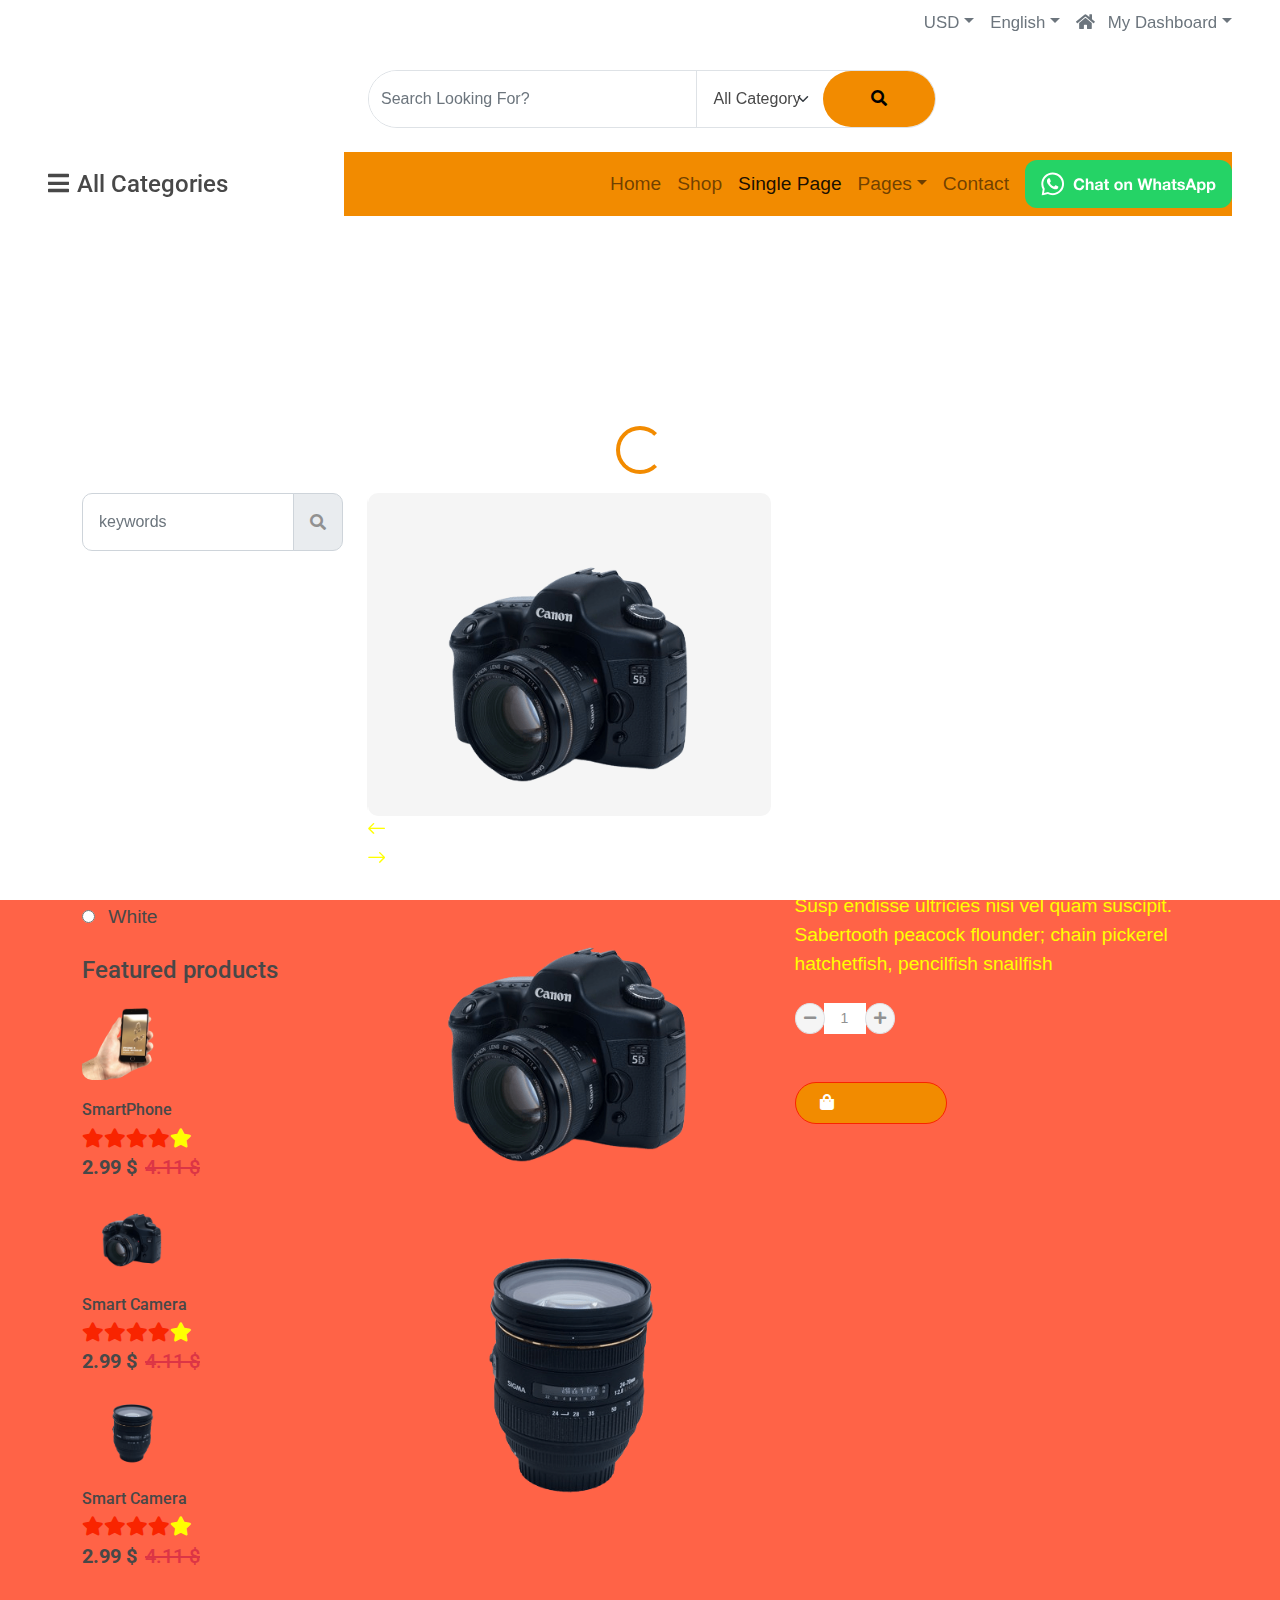
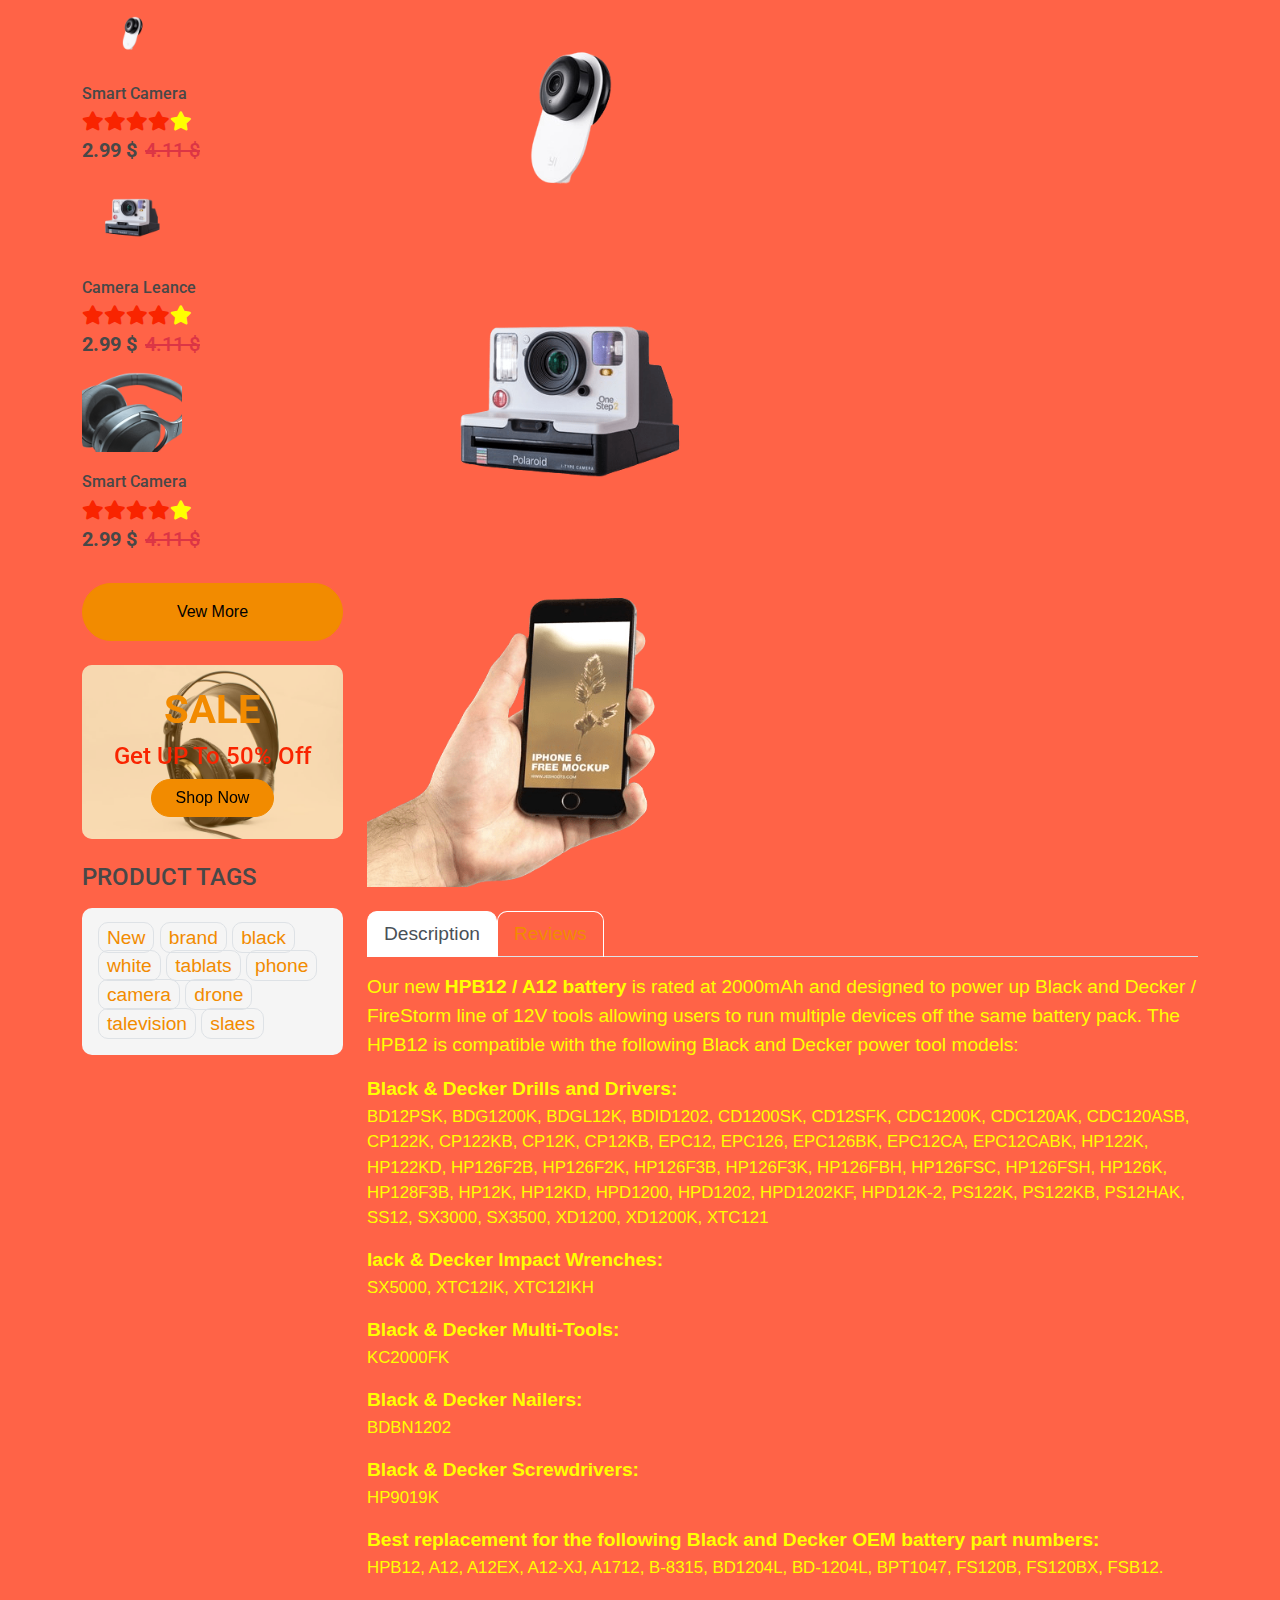
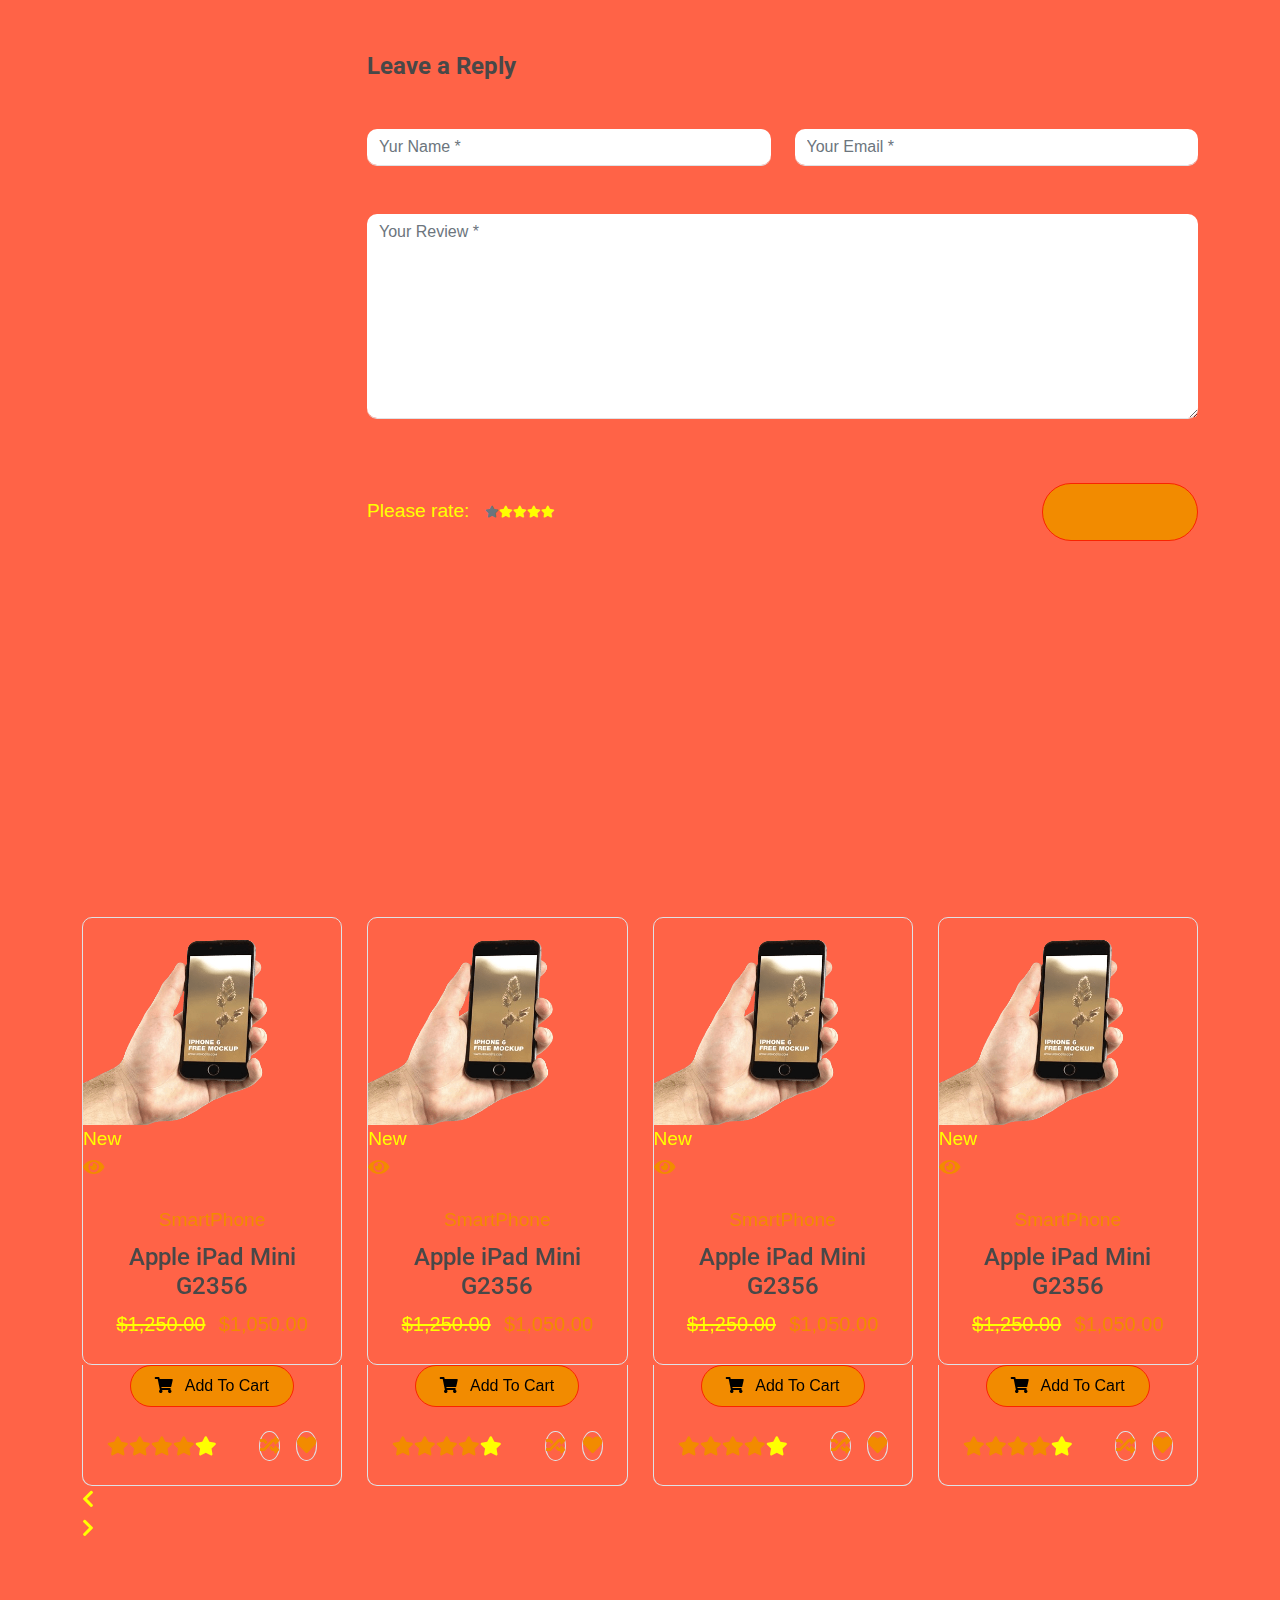
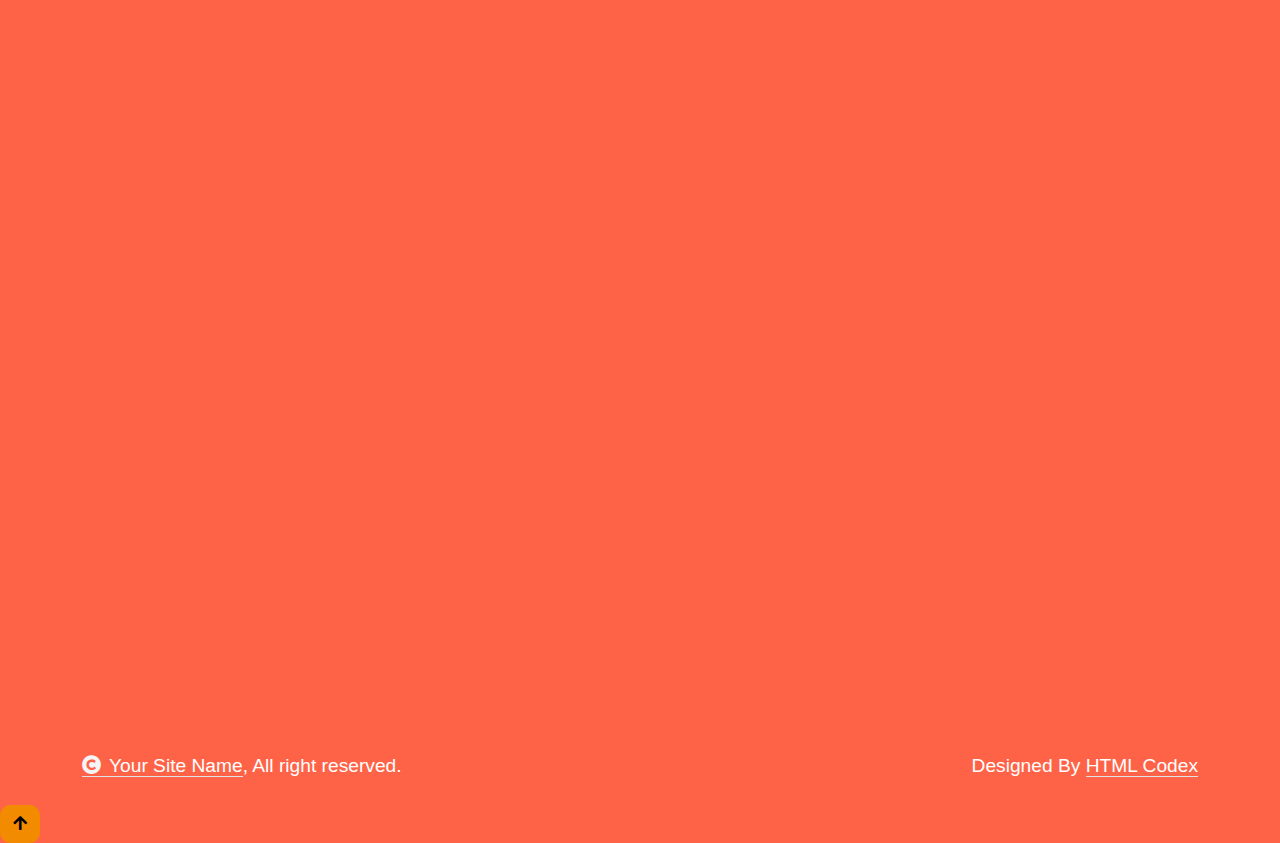
<file: single.html>
<!DOCTYPE html>
<html lang="en">

    <head>
        <meta charset="utf-8">
        <title>Electro - Electronics Website Template</title>
        <meta content="width=device-width, initial-scale=1.0" name="viewport">
        <meta content="" name="keywords">
        <meta content="" name="description">

        <!-- Google Web Fonts -->
        <link rel="preconnect" href="https://fonts.googleapis.com">
        <link rel="preconnect" href="https://fonts.gstatic.com" crossorigin>
        <link href="https://fonts.googleapis.com/css2?family=Open+Sans:wght@400;500;600;700&family=Roboto:wght@400;500;700&display=swap" rel="stylesheet"> 

        <!-- Icon Font Stylesheet -->
        <link rel="stylesheet" href="https://use.fontawesome.com/releases/v5.15.4/css/all.css"/>
        <link href="https://cdn.jsdelivr.net/npm/bootstrap-icons@1.4.1/font/bootstrap-icons.css" rel="stylesheet">

        <!-- Libraries Stylesheet -->
        <link href="lib/animate/animate.min.css" rel="stylesheet">
        <link href="lib/owlcarousel/assets/owl.carousel.min.css" rel="stylesheet">
        <link href="lib/lightbox/css/lightbox.min.css" rel="stylesheet">


        <!-- Customized Bootstrap Stylesheet -->
        <link href="css/bootstrap.min.css" rel="stylesheet">

        <!-- Template Stylesheet -->
        <link href="css/style.css" rel="stylesheet">
    </head>
<!-- Google tag (gtag.js) -->
<script async src="https://www.googletagmanager.com/gtag/js?id=G-Q7JG0EGGW2"></script>
<script>
  window.dataLayer = window.dataLayer || [];
  function gtag(){dataLayer.push(arguments);}
  gtag('js', new Date());

  gtag('config', 'G-Q7JG0EGGW2');
</script>
    <body>

        <!-- Spinner Start -->
        <div id="spinner" class="show bg-white position-fixed translate-middle w-100 vh-100 top-50 start-50 d-flex align-items-center justify-content-center">
            <div class="spinner-border text-primary" style="width: 3rem; height: 3rem;" role="status">
                <span class="sr-only">Loading...</span>
            </div>
        </div>
        <!-- Spinner End -->


        <!-- Topbar Start -->
        <div class="container-fluid px-5 d-none border-bottom d-lg-block">
            <div class="row gx-0 align-items-center">
                <div class="col-lg-4 text-center text-lg-start mb-lg-0">
                    <div class="d-inline-flex align-items-center" style="height: 45px;">
                        <a href="#" class="text-muted me-2"> Help</a><small> / </small>
                        <a href="#" class="text-muted mx-2"> Support</a><small> / </small>
                        <a href="#" class="text-muted ms-2"> Contact</a>
                    </div>
                </div>
                <div class="col-lg-4 text-center d-flex align-items-center justify-content-center">
                    <small class="text-dark">Call Us:</small>
                    <a href="#" class="text-muted">(+012) 1234 567890</a>
                </div>

                <div class="col-lg-4 text-center text-lg-end">
                    <div class="d-inline-flex align-items-center" style="height: 45px;">
                        <div class="dropdown">
                            <a href="#" class="dropdown-toggle text-muted me-2" data-bs-toggle="dropdown"><small> USD</small></a>
                            <div class="dropdown-menu rounded">
                                <a href="#" class="dropdown-item"> Euro</a>
                                <a href="#" class="dropdown-item"> Dolar</a>
                            </div>
                        </div>
                        <div class="dropdown">
                            <a href="#" class="dropdown-toggle text-muted mx-2" data-bs-toggle="dropdown"><small> English</small></a>
                            <div class="dropdown-menu rounded">
                                <a href="#" class="dropdown-item"> English</a>
                                <a href="#" class="dropdown-item"> Turkish</a>
                                <a href="#" class="dropdown-item"> Spanol</a>
                                <a href="#" class="dropdown-item"> Italiano</a>
                            </div>
                        </div>
                        <div class="dropdown">
                            <a href="#" class="dropdown-toggle text-muted ms-2" data-bs-toggle="dropdown"><small><i class="fa fa-home me-2"></i> My Dashboard</small></a>
                            <div class="dropdown-menu rounded">
                                <a href="#" class="dropdown-item"> Login</a>
                                <a href="#" class="dropdown-item"> Wishlist</a>
                                <a href="#" class="dropdown-item"> My Card</a>
                                <a href="#" class="dropdown-item"> Notifications</a>
                                <a href="#" class="dropdown-item"> Account Settings</a>
                                <a href="#" class="dropdown-item"> My Account</a>
                                <a href="#" class="dropdown-item"> Log Out</a>
                            </div>
                        </div>
                    </div>
                </div>
            </div>
        </div>
        <div class="container-fluid px-5 py-4 d-none d-lg-block">
            <div class="row gx-0 align-items-center text-center">
                <div class="col-md-4 col-lg-3 text-center text-lg-start">
                    <div class="d-inline-flex align-items-center">
                        <a href="" class="navbar-brand p-0">
                            <h1 class="display-5 text-primary m-0"><i class="fas fa-shopping-bag text-secondary me-2"></i>Electro</h1>
                            <!-- <img src="img/logo.png" alt="Logo"> -->
                        </a>
                    </div>
                </div>
                <div class="col-md-4 col-lg-6 text-center">
                    <div class="position-relative ps-4">
                        <div class="d-flex border rounded-pill">
                            <input class="form-control border-0 rounded-pill w-100 py-3" type="text" data-bs-target="#dropdownToggle123" placeholder="Search Looking For?">
                            <select class="form-select text-dark border-0 border-start rounded-0 p-3" style="width: 200px;">
                                <option value="All Category">All Category</option>
                                <option value="Pest Control-2">Category 1</option>
                                <option value="Pest Control-3">Category 2</option>
                                <option value="Pest Control-4">Category 3</option>
                                <option value="Pest Control-5">Category 4</option>
                            </select>
                            <button type="button" class="btn btn-primary rounded-pill py-3 px-5" style="border: 0;"><i class="fas fa-search"></i></button>
                        </div>
                    </div>
                </div>
                <div class="col-md-4 col-lg-3 text-center text-lg-end">
                    <div class="d-inline-flex align-items-center">
                        <a href="#" class="text-muted d-flex align-items-center justify-content-center me-3"><span class="rounded-circle btn-md-square border"><i class="fas fa-random"></i></i></a>
                        <a href="#" class="text-muted d-flex align-items-center justify-content-center me-3"><span class="rounded-circle btn-md-square border"><i class="fas fa-heart"></i></a>
                        <a href="#" class="text-muted d-flex align-items-center justify-content-center"><span class="rounded-circle btn-md-square border"><i class="fas fa-shopping-cart"></i></span> <span class="text-dark ms-2">$0.00</span></a>
                    </div>
                </div>
            </div>
        </div>
        <!-- Topbar End -->

        <!-- Navbar & Hero Start -->
        <div class="container-fluid nav-bar p-0">
            <div class="row gx-0 bg-primary px-5 align-items-center">
                <div class="col-lg-3 d-none d-lg-block">
                    <nav class="navbar navbar-light position-relative" style="width: 250px;">
                        <button class="navbar-toggler border-0 fs-4 w-100 px-0 text-start" type="button" data-bs-toggle="collapse" data-bs-target="#allCat">
                            <h4 class="m-0"><i class="fa fa-bars me-2"></i>All Categories</h4>
                        </button>
                        <div class="collapse navbar-collapse rounded-bottom" id="allCat">
                            <div class="navbar-nav ms-auto py-0">
                                <ul class="list-unstyled categories-bars">
                                    <li>
                                        <div class="categories-bars-item">
                                            <a href="#">Accessories</a>
                                            <span>(3)</span>
                                        </div>
                                    </li>
                                    <li>
                                        <div class="categories-bars-item">
                                            <a href="#">Electronics & Computer</a>
                                            <span>(5)</span>
                                        </div>
                                    </li>
                                    <li>
                                        <div class="categories-bars-item">
                                            <a href="#">Laptops & Desktops</a>
                                            <span>(2)</span>
                                        </div>
                                    </li>
                                    <li>
                                        <div class="categories-bars-item">
                                            <a href="#">Mobiles & Tablets</a>
                                            <span>(8)</span>
                                        </div>
                                    </li>
                                    <li>
                                        <div class="categories-bars-item">
                                            <a href="#">SmartPhone & Smart TV</a>
                                            <span>(5)</span>
                                        </div>
                                    </li>
                                </ul>
                            </div>
                        </div>
                    </nav>
                </div>
                <div class="col-12 col-lg-9">
                    <nav class="navbar navbar-expand-lg navbar-light bg-primary ">
                        <a href="" class="navbar-brand d-block d-lg-none">
                            <h1 class="display-5 text-secondary m-0"><i class="fas fa-shopping-bag text-white me-2"></i>Electro</h1>
                            <!-- <img src="img/logo.png" alt="Logo"> -->
                        </a>
                        <button class="navbar-toggler ms-auto" type="button" data-bs-toggle="collapse" data-bs-target="#navbarCollapse">
                            <span class="fa fa-bars fa-1x"></span>
                        </button>
                        <div class="collapse navbar-collapse" id="navbarCollapse">
                            <div class="navbar-nav ms-auto py-0">
                                <a href="index.html" class="nav-item nav-link">Home</a>
                                <a href="shop.html" class="nav-item nav-link">Shop</a>
                                <a href="single.html" class="nav-item nav-link active">Single Page</a>
                                <div class="nav-item dropdown">
                                    <a href="#" class="nav-link" data-bs-toggle="dropdown"><span class="dropdown-toggle">Pages</span></a>
                                    <div class="dropdown-menu m-0">
                                        <a href="bestseller.html" class="dropdown-item">Bestseller</a>
                                        <a href="cart.html" class="dropdown-item">Cart Page</a>
                                        <a href="cheackout.html" class="dropdown-item">Cheackout</a>
                                        <a href="404.html" class="dropdown-item">404 Page</a>
                                    </div>
                                </div>
                                <a href="contact.html" class="nav-item nav-link me-2">Contact</a>
                                <div class="nav-item dropdown d-block d-lg-none mb-3">
                                    <a href="#" class="nav-link" data-bs-toggle="dropdown"><span class="dropdown-toggle">All Category</span></a>
                                    <div class="dropdown-menu m-0">
                                        <ul class="list-unstyled categories-bars">
                                            <li>
                                                <div class="categories-bars-item">
                                                    <a href="#">Accessories</a>
                                                    <span>(3)</span>
                                                </div>
                                            </li>
                                            <li>
                                                <div class="categories-bars-item">
                                                    <a href="#">Electronics & Computer</a>
                                                    <span>(5)</span>
                                                </div>
                                            </li>
                                            <li>
                                                <div class="categories-bars-item">
                                                    <a href="#">Laptops & Desktops</a>
                                                    <span>(2)</span>
                                                </div>
                                            </li>
                                            <li>
                                                <div class="categories-bars-item">
                                                    <a href="#">Mobiles & Tablets</a>
                                                    <span>(8)</span>
                                                </div>
                                            </li>
                                            <li>
                                                <div class="categories-bars-item">
                                                    <a href="#">SmartPhone & Smart TV</a>
                                                    <span>(5)</span>
                                                </div>
                                            </li>
                                        </ul>
                                    </div>
                                </div>
                            </div>
                            <a aria-label="Chat on WhatsApp"  href="https://wa.me/923001118174" target=_blank ><img alt="Chat on WhatsApp" src="./img/WhatsAppButtonGreenLarge.svg" /> </a>
                        </div>
                    </nav>
                </div>
            </div>
        </div>
        <!-- Navbar & Hero End -->

        <!-- Single Page Header start -->
        <div class="container-fluid page-header py-5">
            <h1 class="text-center text-white display-6 wow fadeInUp" data-wow-delay="0.1s">Single Product</h1>
            <ol class="breadcrumb justify-content-center mb-0 wow fadeInUp" data-wow-delay="0.3s">
                <li class="breadcrumb-item"><a href="#">Home</a></li>
                <li class="breadcrumb-item"><a href="#">Pages</a></li>
                <li class="breadcrumb-item active text-white">Single Product</li>
            </ol>
        </div>
        <!-- Single Page Header End -->


        <!-- Single Products Start -->
        <div class="container-fluid shop py-5">
            <div class="container py-5">
                <div class="row g-4">
                    <div class="col-lg-5 col-xl-3 wow fadeInUp" data-wow-delay="0.1s">
                        <div class="input-group w-100 mx-auto d-flex mb-4">
                            <input type="search" class="form-control p-3" placeholder="keywords" aria-describedby="search-icon-1">
                            <span id="search-icon-1" class="input-group-text p-3"><i class="fa fa-search"></i></span>
                        </div>
                        <div class="product-categories mb-4">
                            <h4>Products Categories</h4>
                            <ul class="list-unstyled">
                                <li>
                                    <div class="categories-item">
                                        <a href="#" class="text-dark"><i class="fas fa-apple-alt text-secondary me-2"></i> Accessories</a>
                                        <span>(3)</span>
                                    </div>
                                </li>
                                <li>
                                    <div class="categories-item">
                                        <a href="#" class="text-dark"><i class="fas fa-apple-alt text-secondary me-2"></i> Electronics & Computer</a>
                                        <span>(5)</span>
                                    </div>
                                </li>
                                <li>
                                    <div class="categories-item">
                                        <a href="#" class="text-dark"><i class="fas fa-apple-alt text-secondary me-2"></i>Laptops & Desktops</a>
                                        <span>(2)</span>
                                    </div>
                                </li>
                                <li>
                                    <div class="categories-item">
                                        <a href="#" class="text-dark"><i class="fas fa-apple-alt text-secondary me-2"></i>Mobiles & Tablets</a>
                                        <span>(8)</span>
                                    </div>
                                </li>
                                <li>
                                    <div class="categories-item">
                                        <a href="#" class="text-dark"><i class="fas fa-apple-alt text-secondary me-2"></i>SmartPhone & Smart TV</a>
                                        <span>(5)</span>
                                    </div>
                                </li>
                            </ul>
                        </div>
                        <div class="additional-product mb-4">
                            <h4>Select By Color</h4>
                            <div class="additional-product-item">
                                <input type="radio" class="me-2" id="Categories-1" name="Categories-1" value="Beverages">
                                <label for="Categories-1" class="text-dark"> Gold</label>
                            </div>
                            <div class="additional-product-item">
                                <input type="radio" class="me-2" id="Categories-2" name="Categories-1" value="Beverages">
                                <label for="Categories-2" class="text-dark"> Green</label>
                            </div>
                            <div class="additional-product-item">
                                <input type="radio" class="me-2" id="Categories-3" name="Categories-1" value="Beverages">
                                <label for="Categories-3" class="text-dark"> White</label>
                            </div>
                        </div>
                        <div class="featured-product mb-4">
                            <h4 class="mb-3">Featured products</h4>
                            <div class="featured-product-item">
                                <div class="rounded me-4" style="width: 100px; height: 100px;">
                                    <img src="img/product-3.png" class="img-fluid rounded" alt="Image">
                                </div>
                                <div>
                                    <h6 class="mb-2">SmartPhone</h6>
                                    <div class="d-flex mb-2">
                                        <i class="fa fa-star text-secondary"></i>
                                        <i class="fa fa-star text-secondary"></i>
                                        <i class="fa fa-star text-secondary"></i>
                                        <i class="fa fa-star text-secondary"></i>
                                        <i class="fa fa-star"></i>
                                    </div>
                                    <div class="d-flex mb-2">
                                        <h5 class="fw-bold me-2">2.99 $</h5>
                                        <h5 class="text-danger text-decoration-line-through">4.11 $</h5>
                                    </div>
                                </div>
                            </div>
                            <div class="featured-product-item">
                                <div class="rounded me-4" style="width: 100px; height: 100px;">
                                    <img src="img/product-4.png" class="img-fluid rounded" alt="Image">
                                </div>
                                <div>
                                    <h6 class="mb-2">Smart Camera</h6>
                                    <div class="d-flex mb-2">
                                        <i class="fa fa-star text-secondary"></i>
                                        <i class="fa fa-star text-secondary"></i>
                                        <i class="fa fa-star text-secondary"></i>
                                        <i class="fa fa-star text-secondary"></i>
                                        <i class="fa fa-star"></i>
                                    </div>
                                    <div class="d-flex mb-2">
                                        <h5 class="fw-bold me-2">2.99 $</h5>
                                        <h5 class="text-danger text-decoration-line-through">4.11 $</h5>
                                    </div>
                                </div>
                            </div>
                            <div class="featured-product-item">
                                <div class="rounded me-4" style="width: 100px; height: 100px;">
                                    <img src="img/product-5.png" class="img-fluid rounded" alt="Image">
                                </div>
                                <div>
                                    <h6 class="mb-2">Smart Camera</h6>
                                    <div class="d-flex mb-2">
                                        <i class="fa fa-star text-secondary"></i>
                                        <i class="fa fa-star text-secondary"></i>
                                        <i class="fa fa-star text-secondary"></i>
                                        <i class="fa fa-star text-secondary"></i>
                                        <i class="fa fa-star"></i>
                                    </div>
                                    <div class="d-flex mb-2">
                                        <h5 class="fw-bold me-2">2.99 $</h5>
                                        <h5 class="text-danger text-decoration-line-through">4.11 $</h5>
                                    </div>
                                </div>
                            </div>
                            <div class="featured-product-item">
                                <div class="rounded me-4" style="width: 100px; height: 100px;">
                                    <img src="img/product-6.png" class="img-fluid rounded" alt="Image">
                                </div>
                                <div>
                                    <h6 class="mb-2">Smart Camera</h6>
                                    <div class="d-flex mb-2">
                                        <i class="fa fa-star text-secondary"></i>
                                        <i class="fa fa-star text-secondary"></i>
                                        <i class="fa fa-star text-secondary"></i>
                                        <i class="fa fa-star text-secondary"></i>
                                        <i class="fa fa-star"></i>
                                    </div>
                                    <div class="d-flex mb-2">
                                        <h5 class="fw-bold me-2">2.99 $</h5>
                                        <h5 class="text-danger text-decoration-line-through">4.11 $</h5>
                                    </div>
                                </div>
                            </div>
                            <div class="featured-product-item">
                                <div class="rounded me-4" style="width: 100px; height: 100px;">
                                    <img src="img/product-7.png" class="img-fluid rounded" alt="Image">
                                </div>
                                <div>
                                    <h6 class="mb-2">Camera Leance</h6>
                                    <div class="d-flex mb-2">
                                        <i class="fa fa-star text-secondary"></i>
                                        <i class="fa fa-star text-secondary"></i>
                                        <i class="fa fa-star text-secondary"></i>
                                        <i class="fa fa-star text-secondary"></i>
                                        <i class="fa fa-star"></i>
                                    </div>
                                    <div class="d-flex mb-2">
                                        <h5 class="fw-bold me-2">2.99 $</h5>
                                        <h5 class="text-danger text-decoration-line-through">4.11 $</h5>
                                    </div>
                                </div>
                            </div>
                            <div class="featured-product-item">
                                <div class="rounded me-4" style="width: 100px; height: 100px;">
                                    <img src="img/product-8.png" class="img-fluid rounded" alt="Image">
                                </div>
                                <div>
                                    <h6 class="mb-2">Smart Camera</h6>
                                    <div class="d-flex mb-2">
                                        <i class="fa fa-star text-secondary"></i>
                                        <i class="fa fa-star text-secondary"></i>
                                        <i class="fa fa-star text-secondary"></i>
                                        <i class="fa fa-star text-secondary"></i>
                                        <i class="fa fa-star"></i>
                                    </div>
                                    <div class="d-flex mb-2">
                                        <h5 class="fw-bold me-2">2.99 $</h5>
                                        <h5 class="text-danger text-decoration-line-through">4.11 $</h5>
                                    </div>
                                </div>
                            </div>
                            <div class="d-flex justify-content-center my-4">
                                <a href="#" class="btn btn-primary px-4 py-3 rounded-pill w-100">Vew More</a>
                            </div>
                        </div>
                        <a href="#">
                            <div class="position-relative">
                                <img src="img/product-banner-2.jpg" class="img-fluid w-100 rounded" alt="Image">
                                <div class="text-center position-absolute d-flex flex-column align-items-center justify-content-center rounded p-4" style="width: 100%; height: 100%; top: 0; right: 0; background: rgba(242, 139, 0, 0.3);">
                                    <h5 class="display-6 text-primary">SALE</h5>
                                    <h4 class="text-secondary">Get UP To 50% Off</h4>
                                    <a href="#" class="btn btn-primary rounded-pill px-4">Shop Now</a>
                                </div>
                            </div>
                        </a>
                        <div class="product-tags my-4">
                            <h4 class="mb-3">PRODUCT TAGS</h4>
                            <div class="product-tags-items bg-light rounded p-3">
                                <a href="#" class="border rounded py-1 px-2 mb-2">New</a>
                                <a href="#" class="border rounded py-1 px-2 mb-2">brand</a>
                                <a href="#" class="border rounded py-1 px-2 mb-2">black</a>
                                <a href="#" class="border rounded py-1 px-2 mb-2">white</a>
                                <a href="#" class="border rounded py-1 px-2 mb-2">tablats</a>
                                <a href="#" class="border rounded py-1 px-2 mb-2">phone</a>
                                <a href="#" class="border rounded py-1 px-2 mb-2">camera</a>
                                <a href="#" class="border rounded py-1 px-2 mb-2">drone</a>
                                <a href="#" class="border rounded py-1 px-2 mb-2">talevision</a>
                                <a href="#" class="border rounded py-1 px-2 mb-2">slaes</a>
                            </div>
                        </div>
                    </div>
                    <div class="col-lg-7 col-xl-9 wow fadeInUp" data-wow-delay="0.1s">
                        <div class="row g-4 single-product">
                            <div class="col-xl-6">
                                <div class="single-carousel owl-carousel">
                                    <div class="single-item" data-dot="<img class='img-fluid' src='img/product-4.png' alt=''>">
                                        <div class="single-inner bg-light rounded">
                                            <img src="img/product-4.png" class="img-fluid rounded" alt="Image">
                                        </div>
                                    </div>
                                    <div class="single-item" data-dot="<img class='img-fluid' src='img/product-5.png' alt=''>">
                                        <div class="single-inner bg-light rounded">
                                            <img src="img/product-5.png" class="img-fluid rounded" alt="Image">
                                        </div>
                                    </div>
                                    <div class="single-item" data-dot="<img class='img-fluid' src='img/product-6.png' alt=''>">
                                        <div class="single-inner bg-light rounded">
                                            <img src="img/product-6.png" class="img-fluid rounded" alt="Image">
                                        </div>
                                    </div>
                                    <div class="single-item" data-dot="<img class='img-fluid' src='img/product-7.png' alt=''>">
                                        <div class="single-inner bg-light rounded">
                                            <img src="img/product-7.png" class="img-fluid rounded" alt="Image">
                                        </div>
                                    </div>
                                    <div class="single-item" data-dot="<img class='img-fluid' src='img/product-3.png' alt=''>">
                                        <div class="single-inner bg-light rounded">
                                            <img src="img/product-3.png" class="img-fluid rounded" alt="Image">
                                        </div>
                                    </div>
                                </div>
                            </div>
                            <div class="col-xl-6">
                                <h4 class="fw-bold mb-3">Smart Camera</h4>
                                <p class="mb-3">Category: Electronics</p>
                                <h5 class="fw-bold mb-3">3,35 $</h5>
                                <div class="d-flex mb-4">
                                    <i class="fa fa-star text-secondary"></i>
                                    <i class="fa fa-star text-secondary"></i>
                                    <i class="fa fa-star text-secondary"></i>
                                    <i class="fa fa-star text-secondary"></i>
                                    <i class="fa fa-star"></i>
                                </div>
                                <div class="mb-3">
                                    <div class="btn btn-primary d-inline-block rounded text-white py-1 px-4 me-2"><i class="fab fa-facebook-f me-1"></i> Share</div>
                                    <div class="btn btn-secondary d-inline-block rounded text-white py-1 px-4 ms-2"><i class="fab fa-twitter ms-1"></i> Share</div>
                                </div>
                                <div class="d-flex flex-column mb-3">
                                    <small>Product SKU: N/A</small>
                                    <small>Available: <strong class="text-primary">20 items in stock</strong></small>
                                </div>
                                <p class="mb-4">The generated Lorem Ipsum is therefore always free from repetition injected humour, or non-characteristic words etc.</p>
                                <p class="mb-4">Susp endisse ultricies nisi vel quam suscipit. Sabertooth peacock flounder; chain pickerel hatchetfish, pencilfish snailfish</p>
                                <div class="input-group quantity mb-5" style="width: 100px;">
                                    <div class="input-group-btn">
                                        <button class="btn btn-sm btn-minus rounded-circle bg-light border" >
                                            <i class="fa fa-minus"></i>
                                        </button>
                                    </div>
                                    <input type="text" class="form-control form-control-sm text-center border-0" value="1">
                                    <div class="input-group-btn">
                                        <button class="btn btn-sm btn-plus rounded-circle bg-light border">
                                            <i class="fa fa-plus"></i>
                                        </button>
                                    </div>
                                </div>
                                <a href="#" class="btn btn-primary border border-secondary rounded-pill px-4 py-2 mb-4 text-primary"><i class="fa fa-shopping-bag me-2 text-white"></i> Add to cart</a>
                            </div>
                            <div class="col-lg-12">
                                <nav>
                                    <div class="nav nav-tabs mb-3">
                                        <button class="nav-link active border-white border-bottom-0" type="button" role="tab"
                                            id="nav-about-tab" data-bs-toggle="tab" data-bs-target="#nav-about"
                                            aria-controls="nav-about" aria-selected="true">Description</button>
                                        <button class="nav-link border-white border-bottom-0" type="button" role="tab"
                                            id="nav-mission-tab" data-bs-toggle="tab" data-bs-target="#nav-mission"
                                            aria-controls="nav-mission" aria-selected="false">Reviews</button>
                                    </div>
                                </nav>
                                <div class="tab-content mb-5">
                                    <div class="tab-pane active" id="nav-about" role="tabpanel" aria-labelledby="nav-about-tab">
                                        <p>Our new <b class="fw-bold">HPB12 / A12 battery</b> is rated at 2000mAh and designed to power up Black and Decker / FireStorm line of 12V tools allowing users to run multiple devices off the same battery pack. The HPB12 is compatible with the following Black and Decker power tool models:
                                        </p>
                                        <b class="fw-bold">Black & Decker Drills and Drivers:</b>
                                        <p class="small">BD12PSK, BDG1200K, BDGL12K, BDID1202, CD1200SK, CD12SFK, CDC1200K, CDC120AK, CDC120ASB, CP122K, CP122KB, CP12K, CP12KB, EPC12, EPC126, EPC126BK, EPC12CA, EPC12CABK, HP122K, HP122KD, HP126F2B, HP126F2K, HP126F3B, HP126F3K, HP126FBH, HP126FSC, HP126FSH, HP126K, HP128F3B, HP12K, HP12KD, HPD1200, HPD1202, HPD1202KF, HPD12K-2, PS122K, PS122KB, PS12HAK, SS12, SX3000, SX3500, XD1200, XD1200K, XTC121
                                        </p>
                                        <b class="fw-bold">lack & Decker Impact Wrenches:</b>
                                        <p class="small">SX5000, XTC12IK, XTC12IKH</p>
                                        <b class="fw-bold">Black & Decker Multi-Tools:</b>
                                        <p class="small">KC2000FK</p>
                                        <b class="fw-bold">Black & Decker Nailers:</b>
                                        <p class="small">BDBN1202</p>
                                        <b class="fw-bold">Black & Decker Screwdrivers:</b>
                                        <p class="small">HP9019K</p>
                                        <b class="fw-bold mb-0">Best replacement for the following Black and Decker OEM battery part numbers:</b>
                                        <p class="small">HPB12, A12, A12EX, A12-XJ, A1712, B-8315, BD1204L, BD-1204L, BPT1047, FS120B, FS120BX, FSB12.</p>
                                    </div>
                                    <div class="tab-pane" id="nav-mission" role="tabpanel" aria-labelledby="nav-mission-tab">
                                        <div class="d-flex">
                                            <img src="img/avatar.jpg" class="img-fluid rounded-circle p-3" style="width: 100px; height: 100px;" alt="">
                                            <div class="">
                                                <p class="mb-2" style="font-size: 14px;">April 12, 2024</p>
                                                <div class="d-flex justify-content-between">
                                                    <h5>Jason Smith</h5>
                                                    <div class="d-flex mb-3">
                                                        <i class="fa fa-star text-secondary"></i>
                                                        <i class="fa fa-star text-secondary"></i>
                                                        <i class="fa fa-star text-secondary"></i>
                                                        <i class="fa fa-star text-secondary"></i>
                                                        <i class="fa fa-star"></i>
                                                    </div>
                                                </div>
                                                <p>The generated Lorem Ipsum is therefore always free from repetition injected humour, or non-characteristic 
                                                    words etc. Susp endisse ultricies nisi vel quam suscipit </p>
                                            </div>
                                        </div>
                                        <div class="d-flex">
                                            <img src="img/avatar.jpg" class="img-fluid rounded-circle p-3" style="width: 100px; height: 100px;" alt="">
                                            <div class="">
                                                <p class="mb-2" style="font-size: 14px;">April 12, 2024</p>
                                                <div class="d-flex justify-content-between">
                                                    <h5>Sam Peters</h5>
                                                    <div class="d-flex mb-3">
                                                        <i class="fa fa-star text-secondary"></i>
                                                        <i class="fa fa-star text-secondary"></i>
                                                        <i class="fa fa-star text-secondary"></i>
                                                        <i class="fa fa-star"></i>
                                                        <i class="fa fa-star"></i>
                                                    </div>
                                                </div>
                                                <p class="text-dark">The generated Lorem Ipsum is therefore always free from repetition injected humour, or non-characteristic 
                                                    words etc. Susp endisse ultricies nisi vel quam suscipit </p>
                                            </div>
                                        </div>
                                    </div>
                                    <div class="tab-pane" id="nav-vision" role="tabpanel">
                                        <p class="text-dark">Tempor erat elitr rebum at clita. Diam dolor diam ipsum et tempor sit. Aliqu diam
                                            amet diam et eos labore. 3</p>
                                        <p class="mb-0">Diam dolor diam ipsum et tempor sit. Aliqu diam amet diam et eos labore.
                                            Clita erat ipsum et lorem et sit</p>
                                    </div>
                                </div>
                            </div>
                            <form action="#">
                                <h4 class="mb-5 fw-bold">Leave a Reply</h4>
                                <div class="row g-4">
                                    <div class="col-lg-6">
                                        <div class="border-bottom rounded">
                                            <input type="text" class="form-control border-0 me-4" placeholder="Yur Name *">
                                        </div>
                                    </div>
                                    <div class="col-lg-6">
                                        <div class="border-bottom rounded">
                                            <input type="email" class="form-control border-0" placeholder="Your Email *">
                                        </div>
                                    </div>
                                    <div class="col-lg-12">
                                        <div class="border-bottom rounded my-4">
                                            <textarea name="" id="" class="form-control border-0" cols="30" rows="8" placeholder="Your Review *" spellcheck="false"></textarea>
                                        </div>
                                    </div>
                                    <div class="col-lg-12">
                                        <div class="d-flex justify-content-between py-3 mb-5">
                                            <div class="d-flex align-items-center">
                                                <p class="mb-0 me-3">Please rate:</p>
                                                <div class="d-flex align-items-center" style="font-size: 12px;">
                                                    <i class="fa fa-star text-muted"></i>
                                                    <i class="fa fa-star"></i>
                                                    <i class="fa fa-star"></i>
                                                    <i class="fa fa-star"></i>
                                                    <i class="fa fa-star"></i>
                                                </div>
                                            </div>
                                            <a href="#" class="btn btn-primary border border-secondary text-primary rounded-pill px-4 py-3"> Post Comment</a>
                                        </div>
                                    </div>
                                </div>
                            </form>
                        </div>
                    </div>
                </div>
            </div>
        </div>
        <!-- Single Products End -->

        <!-- Related Product Start -->
        <div class="container-fluid related-product">
            <div class="container">
                <div class="mx-auto text-center pb-5" style="max-width: 700px;">
                    <h4 class="text-primary mb-4 border-bottom border-primary border-2 d-inline-block p-2 title-border-radius wow fadeInUp" data-wow-delay="0.1s">Related Products</h4>
                    <p class="wow fadeInUp" data-wow-delay="0.2s">Lorem ipsum dolor sit amet consectetur adipisicing elit. Modi, asperiores ducimus sint quos tempore officia similique quia? Libero, pariatur consectetur?</p>
                </div>
                <div class="related-carousel owl-carousel pt-4">
                    <div class="related-item rounded">
                        <div class="related-item-inner border rounded">
                            <div class="related-item-inner-item">
                                <img src="img/product-3.png" class="img-fluid w-100 rounded-top" alt="">
                                <div class="related-new">New</div>
                                <div class="related-details">
                                    <a href="#"><i class="fa fa-eye fa-1x"></i></a>
                                </div>
                            </div>
                            <div class="text-center rounded-bottom p-4">
                                <a href="#" class="d-block mb-2">SmartPhone</a>
                                <a href="#" class="d-block h4">Apple iPad Mini <br> G2356</a>
                                <del class="me-2 fs-5">$1,250.00</del>
                                <span class="text-primary fs-5">$1,050.00</span>
                            </div>
                        </div>
                        <div class="related-item-add border border-top-0 rounded-bottom  text-center p-4 pt-0">
                            <a href="#" class="btn btn-primary border-secondary rounded-pill py-2 px-4 mb-4"><i class="fas fa-shopping-cart me-2"></i> Add To Cart</a>
                            <div class="d-flex justify-content-between align-items-center">
                                <div class="d-flex">
                                    <i class="fas fa-star text-primary"></i>
                                    <i class="fas fa-star text-primary"></i>
                                    <i class="fas fa-star text-primary"></i>
                                    <i class="fas fa-star text-primary"></i>
                                    <i class="fas fa-star"></i>
                                </div>
                                <div class="d-flex">
                                    <a href="#" class="text-primary d-flex align-items-center justify-content-center me-3"><span class="rounded-circle btn-sm-square border"><i class="fas fa-random"></i></i></a>
                                    <a href="#" class="text-primary d-flex align-items-center justify-content-center me-0"><span class="rounded-circle btn-sm-square border"><i class="fas fa-heart"></i></a>
                                </div>
                            </div>
                        </div>
                    </div>
                    <div class="related-item rounded">
                        <div class="related-item-inner border rounded">
                            <div class="related-item-inner-item">
                                <img src="img/product-3.png" class="img-fluid w-100 rounded-top" alt="">
                                <div class="related-new">New</div>
                                <div class="related-details">
                                    <a href="#"><i class="fa fa-eye fa-1x"></i></a>
                                </div>
                            </div>
                            <div class="text-center rounded-bottom p-4">
                                <a href="#" class="d-block mb-2">SmartPhone</a>
                                <a href="#" class="d-block h4">Apple iPad Mini <br> G2356</a>
                                <del class="me-2 fs-5">$1,250.00</del>
                                <span class="text-primary fs-5">$1,050.00</span>
                            </div>
                        </div>
                        <div class="related-item-add border border-top-0 rounded-bottom  text-center p-4 pt-0">
                            <a href="#" class="btn btn-primary border-secondary rounded-pill py-2 px-4 mb-4"><i class="fas fa-shopping-cart me-2"></i> Add To Cart</a>
                            <div class="d-flex justify-content-between align-items-center">
                                <div class="d-flex">
                                    <i class="fas fa-star text-primary"></i>
                                    <i class="fas fa-star text-primary"></i>
                                    <i class="fas fa-star text-primary"></i>
                                    <i class="fas fa-star text-primary"></i>
                                    <i class="fas fa-star"></i>
                                </div>
                                <div class="d-flex">
                                    <a href="#" class="text-primary d-flex align-items-center justify-content-center me-3"><span class="rounded-circle btn-sm-square border"><i class="fas fa-random"></i></i></a>
                                    <a href="#" class="text-primary d-flex align-items-center justify-content-center me-0"><span class="rounded-circle btn-sm-square border"><i class="fas fa-heart"></i></a>
                                </div>
                            </div>
                        </div>
                    </div>
                    <div class="related-item rounded">
                        <div class="related-item-inner border rounded">
                            <div class="related-item-inner-item">
                                <img src="img/product-3.png" class="img-fluid w-100 rounded-top" alt="">
                                <div class="related-new">New</div>
                                <div class="related-details">
                                    <a href="#"><i class="fa fa-eye fa-1x"></i></a>
                                </div>
                            </div>
                            <div class="text-center rounded-bottom p-4">
                                <a href="#" class="d-block mb-2">SmartPhone</a>
                                <a href="#" class="d-block h4">Apple iPad Mini <br> G2356</a>
                                <del class="me-2 fs-5">$1,250.00</del>
                                <span class="text-primary fs-5">$1,050.00</span>
                            </div>
                        </div>
                        <div class="related-item-add border border-top-0 rounded-bottom  text-center p-4 pt-0">
                            <a href="#" class="btn btn-primary border-secondary rounded-pill py-2 px-4 mb-4"><i class="fas fa-shopping-cart me-2"></i> Add To Cart</a>
                            <div class="d-flex justify-content-between align-items-center">
                                <div class="d-flex">
                                    <i class="fas fa-star text-primary"></i>
                                    <i class="fas fa-star text-primary"></i>
                                    <i class="fas fa-star text-primary"></i>
                                    <i class="fas fa-star text-primary"></i>
                                    <i class="fas fa-star"></i>
                                </div>
                                <div class="d-flex">
                                    <a href="#" class="text-primary d-flex align-items-center justify-content-center me-3"><span class="rounded-circle btn-sm-square border"><i class="fas fa-random"></i></i></a>
                                    <a href="#" class="text-primary d-flex align-items-center justify-content-center me-0"><span class="rounded-circle btn-sm-square border"><i class="fas fa-heart"></i></a>
                                </div>
                            </div>
                        </div>
                    </div>
                    <div class="related-item rounded">
                        <div class="related-item-inner border rounded">
                            <div class="related-item-inner-item">
                                <img src="img/product-3.png" class="img-fluid w-100 rounded-top" alt="">
                                <div class="related-new">New</div>
                                <div class="related-details">
                                    <a href="#"><i class="fa fa-eye fa-1x"></i></a>
                                </div>
                            </div>
                            <div class="text-center rounded-bottom p-4">
                                <a href="#" class="d-block mb-2">SmartPhone</a>
                                <a href="#" class="d-block h4">Apple iPad Mini <br> G2356</a>
                                <del class="me-2 fs-5">$1,250.00</del>
                                <span class="text-primary fs-5">$1,050.00</span>
                            </div>
                        </div>
                        <div class="related-item-add border border-top-0 rounded-bottom  text-center p-4 pt-0">
                            <a href="#" class="btn btn-primary border-secondary rounded-pill py-2 px-4 mb-4"><i class="fas fa-shopping-cart me-2"></i> Add To Cart</a>
                            <div class="d-flex justify-content-between align-items-center">
                                <div class="d-flex">
                                    <i class="fas fa-star text-primary"></i>
                                    <i class="fas fa-star text-primary"></i>
                                    <i class="fas fa-star text-primary"></i>
                                    <i class="fas fa-star text-primary"></i>
                                    <i class="fas fa-star"></i>
                                </div>
                                <div class="d-flex">
                                    <a href="#" class="text-primary d-flex align-items-center justify-content-center me-3"><span class="rounded-circle btn-sm-square border"><i class="fas fa-random"></i></i></a>
                                    <a href="#" class="text-primary d-flex align-items-center justify-content-center me-0"><span class="rounded-circle btn-sm-square border"><i class="fas fa-heart"></i></a>
                                </div>
                            </div>
                        </div>
                    </div>
                    <div class="related-item rounded">
                        <div class="related-item-inner border rounded">
                            <div class="related-item-inner-item">
                                <img src="img/product-3.png" class="img-fluid w-100 rounded-top" alt="">
                                <div class="related-new">New</div>
                                <div class="related-details">
                                    <a href="#"><i class="fa fa-eye fa-1x"></i></a>
                                </div>
                            </div>
                            <div class="text-center rounded-bottom p-4">
                                <a href="#" class="d-block mb-2">SmartPhone</a>
                                <a href="#" class="d-block h4">Apple iPad Mini <br> G2356</a>
                                <del class="me-2 fs-5">$1,250.00</del>
                                <span class="text-primary fs-5">$1,050.00</span>
                            </div>
                        </div>
                        <div class="related-item-add border border-top-0 rounded-bottom  text-center p-4 pt-0">
                            <a href="#" class="btn btn-primary border-secondary rounded-pill py-2 px-4 mb-4"><i class="fas fa-shopping-cart me-2"></i> Add To Cart</a>
                            <div class="d-flex justify-content-between align-items-center">
                                <div class="d-flex">
                                    <i class="fas fa-star text-primary"></i>
                                    <i class="fas fa-star text-primary"></i>
                                    <i class="fas fa-star text-primary"></i>
                                    <i class="fas fa-star text-primary"></i>
                                    <i class="fas fa-star"></i>
                                </div>
                                <div class="d-flex">
                                    <a href="#" class="text-primary d-flex align-items-center justify-content-center me-3"><span class="rounded-circle btn-sm-square border"><i class="fas fa-random"></i></i></a>
                                    <a href="#" class="text-primary d-flex align-items-center justify-content-center me-0"><span class="rounded-circle btn-sm-square border"><i class="fas fa-heart"></i></a>
                                </div>
                            </div>
                        </div>
                    </div>
                </div>
            </div>
        </div>
        <!-- Related Product End -->

        <!-- Footer Start -->
        <div class="container-fluid footer py-5 wow fadeIn" data-wow-delay="0.2s">
            <div class="container py-5">
                <div class="row g-4 rounded mb-5" style="background: rgba(255, 255, 255, .03);">
                    <div class="col-md-6 col-lg-6 col-xl-3">
                        <div class="rounded p-4">
                            <div class="rounded-circle bg-secondary d-flex align-items-center justify-content-center mb-4" style="width: 70px; height: 70px;">
                                <i class="fas fa-map-marker-alt fa-2x text-primary"></i>
                            </div>
                            <div>
                                <h4 class="text-white">Address</h4>
                                <p class="mb-2">123 Street New York.USA</p>
                            </div>
                        </div>
                    </div>
                    <div class="col-md-6 col-lg-6 col-xl-3">
                        <div class="rounded p-4">
                            <div class="rounded-circle bg-secondary d-flex align-items-center justify-content-center mb-4" style="width: 70px; height: 70px;">
                                <i class="fas fa-envelope fa-2x text-primary"></i>
                            </div>
                            <div>
                                <h4 class="text-white">Mail Us</h4>
                                <p class="mb-2">info@example.com</p>
                            </div>
                        </div>
                    </div>
                    <div class="col-md-6 col-lg-6 col-xl-3">
                        <div class="rounded p-4">
                            <div class="rounded-circle bg-secondary d-flex align-items-center justify-content-center mb-4" style="width: 70px; height: 70px;">
                                <i class="fa fa-phone-alt fa-2x text-primary"></i>
                            </div>
                            <div>
                                <h4 class="text-white">Telephone</h4>
                                <p class="mb-2">(+012) 3456 7890</p>
                            </div>
                        </div>
                    </div>
                    <div class="col-md-6 col-lg-6 col-xl-3">
                        <div class="rounded p-4">
                            <div class="rounded-circle bg-secondary d-flex align-items-center justify-content-center mb-4" style="width: 70px; height: 70px;">
                                <i class="fab fa-firefox-browser fa-2x text-primary"></i>
                            </div>
                            <div>
                                <h4 class="text-white">Yoursite@ex.com</h4>
                                <p class="mb-2">(+012) 3456 7890</p>
                            </div>
                        </div>
                    </div>
                </div>
                <div class="row g-5">
                    <div class="col-md-6 col-lg-6 col-xl-3">
                        <div class="footer-item d-flex flex-column">
                            <div class="footer-item">
                                <h4 class="text-primary mb-4">Newsletter</h4>
                                <p class="text-white mb-3">Dolor amet sit justo amet elitr clita ipsum elitr est.Lorem ipsum dolor sit amet, consectetur adipiscing elit consectetur adipiscing elit.</p>
                                <div class="position-relative mx-auto rounded-pill">
                                    <input class="form-control rounded-pill w-100 py-3 ps-4 pe-5" type="text" placeholder="Enter your email">
                                    <button type="button" class="btn btn-primary rounded-pill position-absolute top-0 end-0 py-2 mt-2 me-2">SignUp</button>
                                </div>
                            </div>
                        </div>
                    </div>
                    <div class="col-md-6 col-lg-6 col-xl-3">
                        <div class="footer-item d-flex flex-column">
                            <h4 class="text-primary mb-4">Customer Service</h4>
                            <a href="#" class=""><i class="fas fa-angle-right me-2"></i> Contact Us</a>
                            <a href="#" class=""><i class="fas fa-angle-right me-2"></i> Returns</a>
                            <a href="#" class=""><i class="fas fa-angle-right me-2"></i> Order History</a>
                            <a href="#" class=""><i class="fas fa-angle-right me-2"></i> Site Map</a>
                            <a href="#" class=""><i class="fas fa-angle-right me-2"></i> Testimonials</a>
                            <a href="#" class=""><i class="fas fa-angle-right me-2"></i> My Account</a>
                            <a href="#" class=""><i class="fas fa-angle-right me-2"></i> Unsubscribe Notification</a>
                        </div>
                    </div>
                    <div class="col-md-6 col-lg-6 col-xl-3">
                        <div class="footer-item d-flex flex-column">
                            <h4 class="text-primary mb-4">Information</h4>
                            <a href="#" class=""><i class="fas fa-angle-right me-2"></i> About Us</a>
                            <a href="#" class=""><i class="fas fa-angle-right me-2"></i> Delivery infomation</a>
                            <a href="#" class=""><i class="fas fa-angle-right me-2"></i> Privacy Policy</a>
                            <a href="#" class=""><i class="fas fa-angle-right me-2"></i> Terms & Conditions</a>
                            <a href="#" class=""><i class="fas fa-angle-right me-2"></i> Warranty</a>
                            <a href="#" class=""><i class="fas fa-angle-right me-2"></i> FAQ</a>
                            <a href="#" class=""><i class="fas fa-angle-right me-2"></i> Seller Login</a>
                        </div>
                    </div>
                    <div class="col-md-6 col-lg-6 col-xl-3">
                        <div class="footer-item d-flex flex-column">
                            <h4 class="text-primary mb-4">Extras</h4>
                            <a href="#" class=""><i class="fas fa-angle-right me-2"></i> Brands</a>
                            <a href="#" class=""><i class="fas fa-angle-right me-2"></i> Gift Vouchers</a>
                            <a href="#" class=""><i class="fas fa-angle-right me-2"></i> Affiliates</a>
                            <a href="#" class=""><i class="fas fa-angle-right me-2"></i> Wishlist</a>
                            <a href="#" class=""><i class="fas fa-angle-right me-2"></i> Order History</a>
                            <a href="#" class=""><i class="fas fa-angle-right me-2"></i> Track Your Order</a>
                            <a href="#" class=""><i class="fas fa-angle-right me-2"></i> Track Your Order</a>
                        </div>
                    </div>
                </div>
            </div>
        </div>
        <!-- Footer End -->

        
        <!-- Copyright Start -->
        <div class="container-fluid copyright py-4">
            <div class="container">
                <div class="row g-4 align-items-center">
                    <div class="col-md-6 text-center text-md-start mb-md-0">
                        <span class="text-white"><a href="#" class="border-bottom text-white"><i class="fas fa-copyright text-light me-2"></i>Your Site Name</a>, All right reserved.</span>
                    </div>
                    <div class="col-md-6 text-center text-md-end text-white">
                        
                        <!--/*** This template is free as long as you keep the below author’s credit link/attribution link/backlink. ***/-->
                        <!--/*** If you'd like to use the template without the below author’s credit link/attribution link/backlink, ***/-->
                        <!--/*** you can purchase the Credit Removal License from "https://htmlcodex.com/credit-removal". ***/-->
                        Designed By <a class="border-bottom text-white" href="https://htmlcodex.com">HTML Codex</a>
                    </div>
                </div>
            </div>
        </div>
        <!-- Copyright End -->


        <!-- Back to Top -->
        <a href="#" class="btn btn-primary btn-lg-square back-to-top"><i class="fa fa-arrow-up"></i></a>   

        
    <!-- JavaScript Libraries -->
    <script src="https://ajax.googleapis.com/ajax/libs/jquery/3.6.4/jquery.min.js"></script>
    <script src="https://cdn.jsdelivr.net/npm/bootstrap@5.0.0/dist/js/bootstrap.bundle.min.js"></script>
    <script src="lib/wow/wow.min.js"></script>
    <script src="lib/easing/easing.min.js"></script>
    <script src="lib/waypoints/waypoints.min.js"></script>
    <script src="lib/counterup/counterup.min.js"></script>
    <script src="lib/owlcarousel/owl.carousel.min.js"></script>
    <script src="lib/lightbox/js/lightbox.min.js"></script>
    

    <!-- Template Javascript -->
    <script src="js/main.js"></script>
    </body>

</html>
</file>
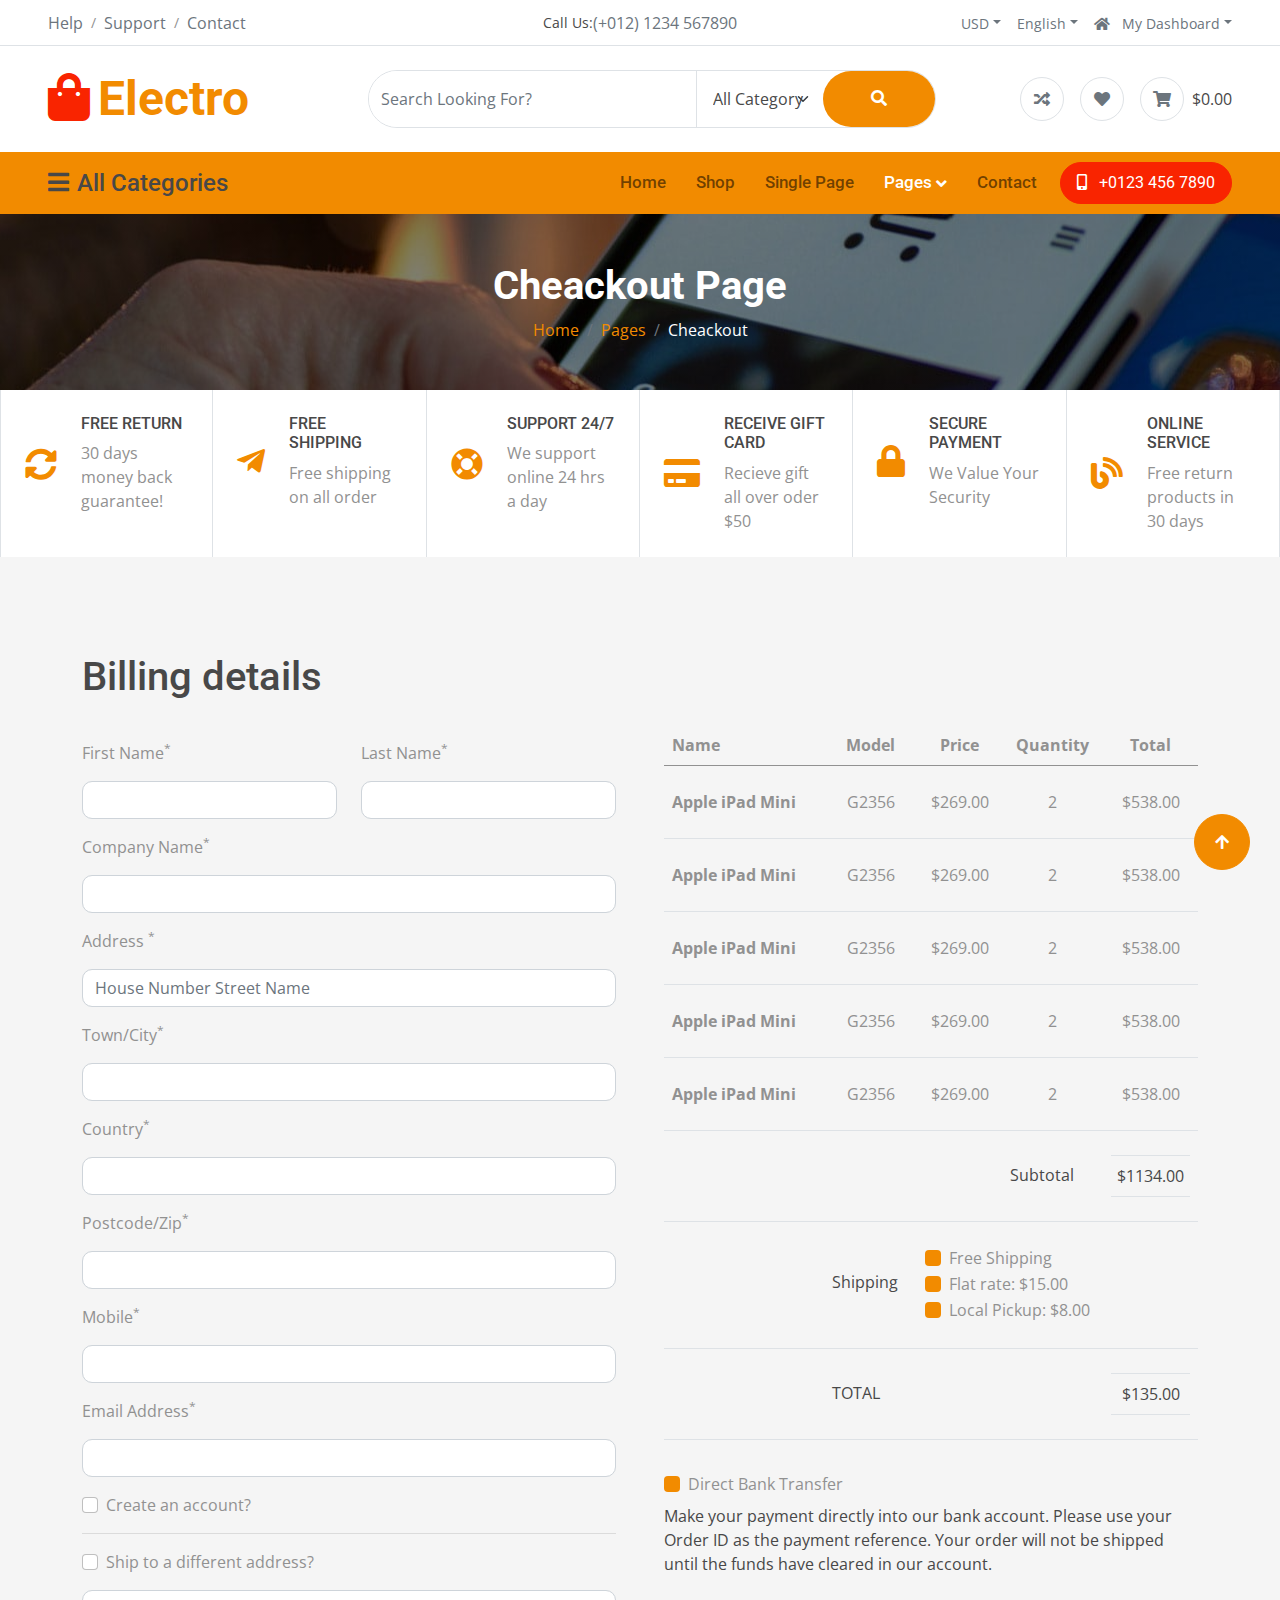
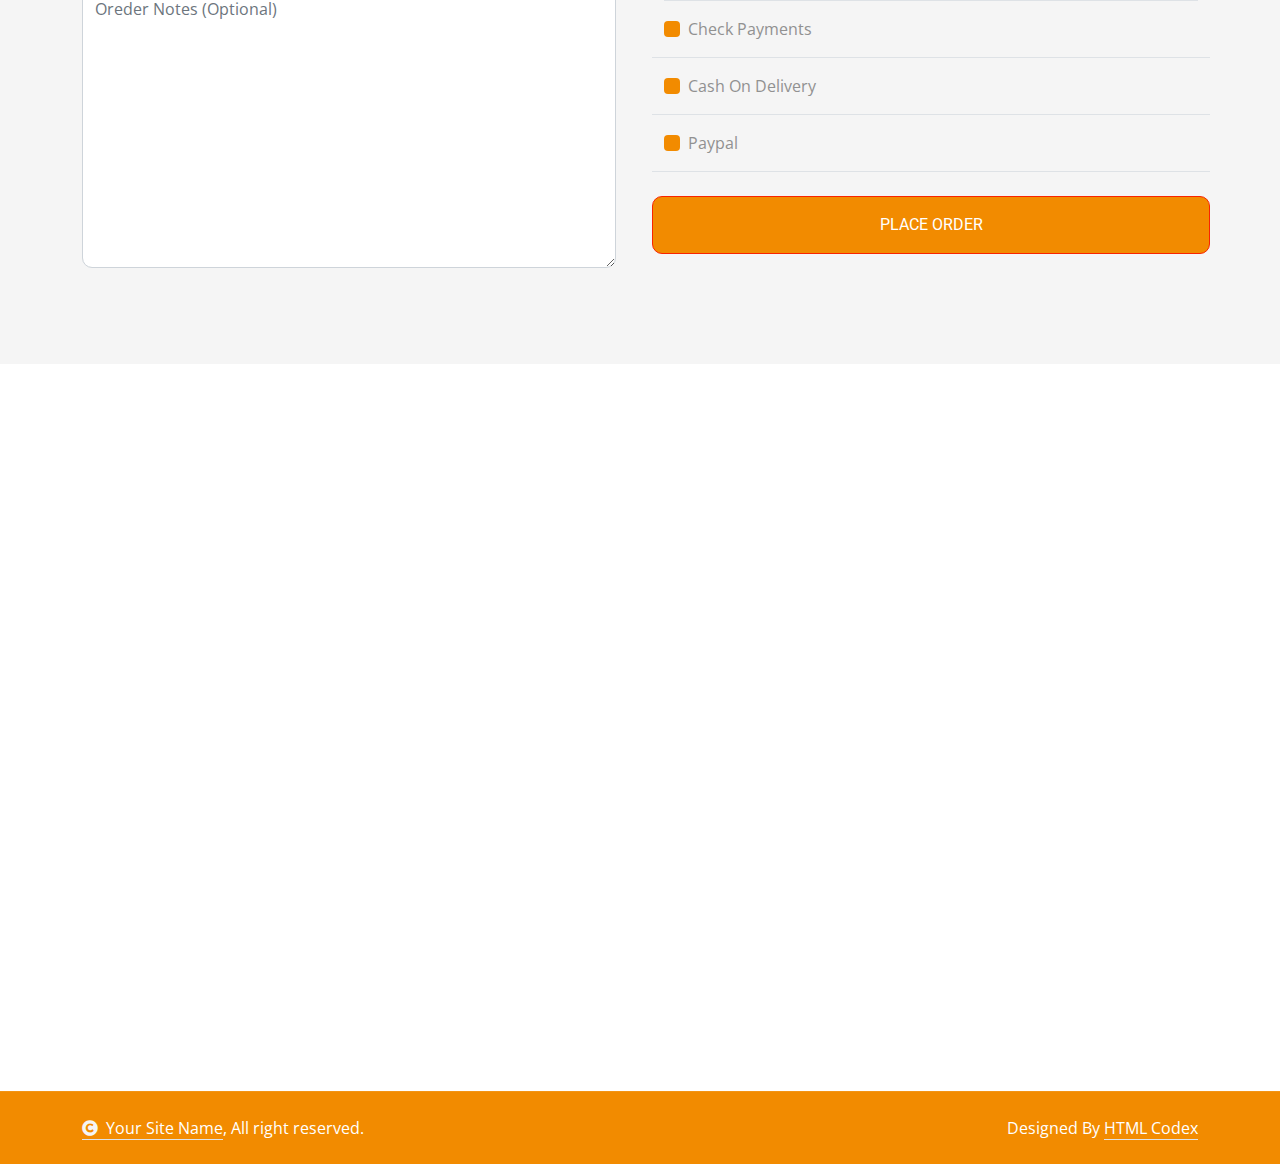
<file: alhassan/cheackout.html>
<!DOCTYPE html>
<html lang="en">

    <head>
        <meta charset="utf-8">
        <title>Electro - Electronics Website Template</title>
        <meta content="width=device-width, initial-scale=1.0" name="viewport">
        <meta content="" name="keywords">
        <meta content="" name="description">

        <!-- Google Web Fonts -->
        <link rel="preconnect" href="https://fonts.googleapis.com">
        <link rel="preconnect" href="https://fonts.gstatic.com" crossorigin>
        <link href="https://fonts.googleapis.com/css2?family=Open+Sans:wght@400;500;600;700&family=Roboto:wght@400;500;700&display=swap" rel="stylesheet"> 

        <!-- Icon Font Stylesheet -->
        <link rel="stylesheet" href="https://use.fontawesome.com/releases/v5.15.4/css/all.css"/>
        <link href="https://cdn.jsdelivr.net/npm/bootstrap-icons@1.4.1/font/bootstrap-icons.css" rel="stylesheet">

        <!-- Libraries Stylesheet -->
        <link href="lib/animate/animate.min.css" rel="stylesheet">
        <link href="lib/owlcarousel/assets/owl.carousel.min.css" rel="stylesheet">


        <!-- Customized Bootstrap Stylesheet -->
        <link href="css/bootstrap.min.css" rel="stylesheet">

        <!-- Template Stylesheet -->
        <link href="css/style.css" rel="stylesheet">
    </head>

    <body>

        <!-- Spinner Start -->
        <div id="spinner" class="show bg-white position-fixed translate-middle w-100 vh-100 top-50 start-50 d-flex align-items-center justify-content-center">
            <div class="spinner-border text-primary" style="width: 3rem; height: 3rem;" role="status">
                <span class="sr-only">Loading...</span>
            </div>
        </div>
        <!-- Spinner End -->


        <!-- Topbar Start -->
        <div class="container-fluid px-5 d-none border-bottom d-lg-block">
            <div class="row gx-0 align-items-center">
                <div class="col-lg-4 text-center text-lg-start mb-lg-0">
                    <div class="d-inline-flex align-items-center" style="height: 45px;">
                        <a href="#" class="text-muted me-2"> Help</a><small> / </small>
                        <a href="#" class="text-muted mx-2"> Support</a><small> / </small>
                        <a href="#" class="text-muted ms-2"> Contact</a>
                    </div>
                </div>
                <div class="col-lg-4 text-center d-flex align-items-center justify-content-center">
                    <small class="text-dark">Call Us:</small>
                    <a href="#" class="text-muted">(+012) 1234 567890</a>
                </div>

                <div class="col-lg-4 text-center text-lg-end">
                    <div class="d-inline-flex align-items-center" style="height: 45px;">
                        <div class="dropdown">
                            <a href="#" class="dropdown-toggle text-muted me-2" data-bs-toggle="dropdown"><small> USD</small></a>
                            <div class="dropdown-menu rounded">
                                <a href="#" class="dropdown-item"> Euro</a>
                                <a href="#" class="dropdown-item"> Dolar</a>
                            </div>
                        </div>
                        <div class="dropdown">
                            <a href="#" class="dropdown-toggle text-muted mx-2" data-bs-toggle="dropdown"><small> English</small></a>
                            <div class="dropdown-menu rounded">
                                <a href="#" class="dropdown-item"> English</a>
                                <a href="#" class="dropdown-item"> Turkish</a>
                                <a href="#" class="dropdown-item"> Spanol</a>
                                <a href="#" class="dropdown-item"> Italiano</a>
                            </div>
                        </div>
                        <div class="dropdown">
                            <a href="#" class="dropdown-toggle text-muted ms-2" data-bs-toggle="dropdown"><small><i class="fa fa-home me-2"></i> My Dashboard</small></a>
                            <div class="dropdown-menu rounded">
                                <a href="#" class="dropdown-item"> Login</a>
                                <a href="#" class="dropdown-item"> Wishlist</a>
                                <a href="#" class="dropdown-item"> My Card</a>
                                <a href="#" class="dropdown-item"> Notifications</a>
                                <a href="#" class="dropdown-item"> Account Settings</a>
                                <a href="#" class="dropdown-item"> My Account</a>
                                <a href="#" class="dropdown-item"> Log Out</a>
                            </div>
                        </div>
                    </div>
                </div>
            </div>
        </div>
        <div class="container-fluid px-5 py-4 d-none d-lg-block">
            <div class="row gx-0 align-items-center text-center">
                <div class="col-md-4 col-lg-3 text-center text-lg-start">
                    <div class="d-inline-flex align-items-center">
                        <a href="" class="navbar-brand p-0">
                            <h1 class="display-5 text-primary m-0"><i class="fas fa-shopping-bag text-secondary me-2"></i>Electro</h1>
                            <!-- <img src="img/logo.png" alt="Logo"> -->
                        </a>
                    </div>
                </div>
                <div class="col-md-4 col-lg-6 text-center">
                    <div class="position-relative ps-4">
                        <div class="d-flex border rounded-pill">
                            <input class="form-control border-0 rounded-pill w-100 py-3" type="text" data-bs-target="#dropdownToggle123" placeholder="Search Looking For?">
                            <select class="form-select text-dark border-0 border-start rounded-0 p-3" style="width: 200px;">
                                <option value="All Category">All Category</option>
                                <option value="Pest Control-2">Category 1</option>
                                <option value="Pest Control-3">Category 2</option>
                                <option value="Pest Control-4">Category 3</option>
                                <option value="Pest Control-5">Category 4</option>
                            </select>
                            <button type="button" class="btn btn-primary rounded-pill py-3 px-5" style="border: 0;"><i class="fas fa-search"></i></button>
                        </div>
                    </div>
                </div>
                <div class="col-md-4 col-lg-3 text-center text-lg-end">
                    <div class="d-inline-flex align-items-center">
                        <a href="#" class="text-muted d-flex align-items-center justify-content-center me-3"><span class="rounded-circle btn-md-square border"><i class="fas fa-random"></i></i></a>
                        <a href="#" class="text-muted d-flex align-items-center justify-content-center me-3"><span class="rounded-circle btn-md-square border"><i class="fas fa-heart"></i></a>
                        <a href="#" class="text-muted d-flex align-items-center justify-content-center"><span class="rounded-circle btn-md-square border"><i class="fas fa-shopping-cart"></i></span> <span class="text-dark ms-2">$0.00</span></a>
                    </div>
                </div>
            </div>
        </div>
        <!-- Topbar End -->

        <!-- Navbar & Hero Start -->
        <div class="container-fluid nav-bar p-0">
            <div class="row gx-0 bg-primary px-5 align-items-center">
                <div class="col-lg-3 d-none d-lg-block">
                    <nav class="navbar navbar-light position-relative" style="width: 250px;">
                        <button class="navbar-toggler border-0 fs-4 w-100 px-0 text-start" type="button" data-bs-toggle="collapse" data-bs-target="#allCat">
                            <h4 class="m-0"><i class="fa fa-bars me-2"></i>All Categories</h4>
                        </button>
                        <div class="collapse navbar-collapse rounded-bottom" id="allCat">
                            <div class="navbar-nav ms-auto py-0">
                                <ul class="list-unstyled categories-bars">
                                    <li>
                                        <div class="categories-bars-item">
                                            <a href="#">Accessories</a>
                                            <span>(3)</span>
                                        </div>
                                    </li>
                                    <li>
                                        <div class="categories-bars-item">
                                            <a href="#">Electronics & Computer</a>
                                            <span>(5)</span>
                                        </div>
                                    </li>
                                    <li>
                                        <div class="categories-bars-item">
                                            <a href="#">Laptops & Desktops</a>
                                            <span>(2)</span>
                                        </div>
                                    </li>
                                    <li>
                                        <div class="categories-bars-item">
                                            <a href="#">Mobiles & Tablets</a>
                                            <span>(8)</span>
                                        </div>
                                    </li>
                                    <li>
                                        <div class="categories-bars-item">
                                            <a href="#">SmartPhone & Smart TV</a>
                                            <span>(5)</span>
                                        </div>
                                    </li>
                                </ul>
                            </div>
                        </div>
                    </nav>
                </div>
                <div class="col-12 col-lg-9">
                    <nav class="navbar navbar-expand-lg navbar-light bg-primary ">
                        <a href="" class="navbar-brand d-block d-lg-none">
                            <h1 class="display-5 text-secondary m-0"><i class="fas fa-shopping-bag text-white me-2"></i>Electro</h1>
                            <!-- <img src="img/logo.png" alt="Logo"> -->
                        </a>
                        <button class="navbar-toggler ms-auto" type="button" data-bs-toggle="collapse" data-bs-target="#navbarCollapse">
                            <span class="fa fa-bars fa-1x"></span>
                        </button>
                        <div class="collapse navbar-collapse" id="navbarCollapse">
                            <div class="navbar-nav ms-auto py-0">
                                <a href="index.html" class="nav-item nav-link">Home</a>
                                <a href="shop.html" class="nav-item nav-link">Shop</a>
                                <a href="single.html" class="nav-item nav-link">Single Page</a>
                                <div class="nav-item dropdown">
                                    <a href="#" class="nav-link active" data-bs-toggle="dropdown"><span class="dropdown-toggle">Pages</span></a>
                                    <div class="dropdown-menu m-0">
                                        <a href="bestseller.html" class="dropdown-item">Bestseller</a>
                                        <a href="cart.html" class="dropdown-item">Cart Page</a>
                                        <a href="cheackout.html" class="dropdown-item active">Cheackout</a>
                                        <a href="404.html" class="dropdown-item">404 Page</a>
                                    </div>
                                </div>
                                <a href="contact.html" class="nav-item nav-link me-2">Contact</a>
                                <div class="nav-item dropdown d-block d-lg-none mb-3">
                                    <a href="#" class="nav-link" data-bs-toggle="dropdown"><span class="dropdown-toggle">All Category</span></a>
                                    <div class="dropdown-menu m-0">
                                        <ul class="list-unstyled categories-bars">
                                            <li>
                                                <div class="categories-bars-item">
                                                    <a href="#">Accessories</a>
                                                    <span>(3)</span>
                                                </div>
                                            </li>
                                            <li>
                                                <div class="categories-bars-item">
                                                    <a href="#">Electronics & Computer</a>
                                                    <span>(5)</span>
                                                </div>
                                            </li>
                                            <li>
                                                <div class="categories-bars-item">
                                                    <a href="#">Laptops & Desktops</a>
                                                    <span>(2)</span>
                                                </div>
                                            </li>
                                            <li>
                                                <div class="categories-bars-item">
                                                    <a href="#">Mobiles & Tablets</a>
                                                    <span>(8)</span>
                                                </div>
                                            </li>
                                            <li>
                                                <div class="categories-bars-item">
                                                    <a href="#">SmartPhone & Smart TV</a>
                                                    <span>(5)</span>
                                                </div>
                                            </li>
                                        </ul>
                                    </div>
                                </div>
                            </div>
                            <a href="" class="btn btn-secondary rounded-pill py-2 px-4 px-lg-3 mb-3 mb-md-3 mb-lg-0"><i class="fa fa-mobile-alt me-2"></i> +0123 456 7890</a>
                        </div>
                    </nav>
                </div>
            </div>
        </div>
        <!-- Navbar & Hero End -->

        <!-- Single Page Header start -->
        <div class="container-fluid page-header py-5">
            <h1 class="text-center text-white display-6 wow fadeInUp" data-wow-delay="0.1s">Cheackout Page</h1>
            <ol class="breadcrumb justify-content-center mb-0 wow fadeInUp" data-wow-delay="0.3s">
                <li class="breadcrumb-item"><a href="#">Home</a></li>
                <li class="breadcrumb-item"><a href="#">Pages</a></li>
                <li class="breadcrumb-item active text-white">Cheackout</li>
            </ol>
        </div>
        <!-- Single Page Header End -->

        <!-- Searvices Start -->
        <div class="container-fluid px-0">
            <div class="row g-0">
                <div class="col-6 col-md-4 col-lg-2 border-start border-end wow fadeInUp" data-wow-delay="0.1s">
                    <div class="p-4">
                        <div class="d-inline-flex align-items-center">
                            <i class="fa fa-sync-alt fa-2x text-primary"></i>
                            <div class="ms-4">
                                <h6 class="text-uppercase mb-2">Free Return</h6>
                                <p class="mb-0">30 days money back guarantee!</p>
                            </div>
                        </div>
                    </div>
                </div>
                <div class="col-6 col-md-4 col-lg-2 border-end wow fadeInUp" data-wow-delay="0.2s">
                    <div class="p-4">
                        <div class="d-flex align-items-center">
                            <i class="fab fa-telegram-plane fa-2x text-primary"></i>
                            <div class="ms-4">
                                <h6 class="text-uppercase mb-2">Free Shipping</h6>
                                <p class="mb-0">Free shipping on all order</p>
                            </div>
                        </div>
                    </div>
                </div>
                <div class="col-6 col-md-4 col-lg-2 border-end wow fadeInUp" data-wow-delay="0.3s">
                    <div class="p-4">
                        <div class="d-flex align-items-center">
                            <i class="fas fa-life-ring fa-2x text-primary"></i>
                            <div class="ms-4">
                                <h6 class="text-uppercase mb-2">Support 24/7</h6>
                                <p class="mb-0">We support online 24 hrs a day</p>
                            </div>
                        </div>
                    </div>
                </div>
                <div class="col-6 col-md-4 col-lg-2 border-end wow fadeInUp" data-wow-delay="0.4s">
                    <div class="p-4">
                        <div class="d-flex align-items-center">
                            <i class="fas fa-credit-card fa-2x text-primary"></i>
                            <div class="ms-4">
                                <h6 class="text-uppercase mb-2">Receive Gift Card</h6>
                                <p class="mb-0">Recieve gift all over oder $50</p>
                            </div>
                        </div>
                    </div>
                </div>
                <div class="col-6 col-md-4 col-lg-2 border-end wow fadeInUp" data-wow-delay="0.5s">
                    <div class="p-4">
                        <div class="d-flex align-items-center">
                            <i class="fas fa-lock fa-2x text-primary"></i>
                            <div class="ms-4">
                                <h6 class="text-uppercase mb-2">Secure Payment</h6>
                                <p class="mb-0">We Value Your Security</p>
                            </div>
                        </div>
                    </div>
                </div>
                <div class="col-6 col-md-4 col-lg-2 border-end wow fadeInUp" data-wow-delay="0.6s">
                    <div class="p-4">
                        <div class="d-flex align-items-center">
                            <i class="fas fa-blog fa-2x text-primary"></i>
                            <div class="ms-4">
                                <h6 class="text-uppercase mb-2">Online Service</h6>
                                <p class="mb-0">Free return products in 30 days</p>
                            </div>
                        </div>
                    </div>
                </div>
            </div>
        </div>
        <!-- Searvices End -->


        <!-- Checkout Page Start -->
        <div class="container-fluid bg-light overflow-hidden py-5">
            <div class="container py-5">
                <h1 class="mb-4 wow fadeInUp" data-wow-delay="0.1s">Billing details</h1>
                <form action="#">
                    <div class="row g-5">
                        <div class="col-md-12 col-lg-6 col-xl-6 wow fadeInUp" data-wow-delay="0.1s">
                            <div class="row">
                                <div class="col-md-12 col-lg-6">
                                    <div class="form-item w-100">
                                        <label class="form-label my-3">First Name<sup>*</sup></label>
                                        <input type="text" class="form-control">
                                    </div>
                                </div>
                                <div class="col-md-12 col-lg-6">
                                    <div class="form-item w-100">
                                        <label class="form-label my-3">Last Name<sup>*</sup></label>
                                        <input type="text" class="form-control">
                                    </div>
                                </div>
                            </div>
                            <div class="form-item">
                                <label class="form-label my-3">Company Name<sup>*</sup></label>
                                <input type="text" class="form-control">
                            </div>
                            <div class="form-item">
                                <label class="form-label my-3">Address <sup>*</sup></label>
                                <input type="text" class="form-control" placeholder="House Number Street Name">
                            </div>
                            <div class="form-item">
                                <label class="form-label my-3">Town/City<sup>*</sup></label>
                                <input type="text" class="form-control">
                            </div>
                            <div class="form-item">
                                <label class="form-label my-3">Country<sup>*</sup></label>
                                <input type="text" class="form-control">
                            </div>
                            <div class="form-item">
                                <label class="form-label my-3">Postcode/Zip<sup>*</sup></label>
                                <input type="text" class="form-control">
                            </div>
                            <div class="form-item">
                                <label class="form-label my-3">Mobile<sup>*</sup></label>
                                <input type="tel" class="form-control">
                            </div>
                            <div class="form-item">
                                <label class="form-label my-3">Email Address<sup>*</sup></label>
                                <input type="email" class="form-control">
                            </div>
                            <div class="form-check my-3">
                                <input type="checkbox" class="form-check-input" id="Account-1" name="Accounts" value="Accounts">
                                <label class="form-check-label" for="Account-1">Create an account?</label>
                            </div>
                            <hr>
                            <div class="form-check my-3">
                                <input class="form-check-input" type="checkbox" id="Address-1" name="Address" value="Address">
                                <label class="form-check-label" for="Address-1">Ship to a different address?</label>
                            </div>
                            <div class="form-item">
                                <textarea name="text" class="form-control" spellcheck="false" cols="30" rows="11" placeholder="Oreder Notes (Optional)"></textarea>
                            </div>
                        </div>
                        <div class="col-md-12 col-lg-6 col-xl-6 wow fadeInUp" data-wow-delay="0.3s">
                            <div class="table-responsive">
                                <table class="table">
                                    <thead>
                                        <tr class="text-center">
                                            <th scope="col" class="text-start">Name</th>
                                            <th scope="col">Model</th>
                                            <th scope="col">Price</th>
                                            <th scope="col">Quantity</th>
                                            <th scope="col">Total</th>
                                        </tr>
                                    </thead>
                                    <tbody>
                                        <tr class="text-center">
                                            <th scope="row" class="text-start py-4">
                                                Apple iPad Mini
                                            </th>
                                            <td class="py-4">G2356</td>
                                            <td class="py-4">$269.00</td>
                                            <td class="py-4 text-center">2</td>
                                            <td class="py-4">$538.00</td>
                                        </tr>
                                        <tr class="text-center">
                                            <th scope="row" class="text-start py-4">
                                                Apple iPad Mini
                                            </th>
                                            <td class="py-4">G2356</td>
                                            <td class="py-4">$269.00</td>
                                            <td class="py-4">2</td>
                                            <td class="py-4">$538.00</td>
                                        </tr>
                                        <tr class="text-center">
                                            <th scope="row" class="text-start py-4">
                                                Apple iPad Mini
                                            </th>
                                            <td class="py-4">G2356</td>
                                            <td class="py-4">$269.00</td>
                                            <td class="py-4">2</td>
                                            <td class="py-4">$538.00</td>
                                        </tr>
                                        <tr class="text-center">
                                            <th scope="row" class="text-start py-4">
                                                Apple iPad Mini
                                            </th>
                                            <td class="py-4">G2356</td>
                                            <td class="py-4">$269.00</td>
                                            <td class="py-4">2</td>
                                            <td class="py-4">$538.00</td>
                                        </tr>
                                        <tr class="text-center">
                                            <th scope="row" class="text-start py-4">
                                                Apple iPad Mini
                                            </th>
                                            <td class="py-4">G2356</td>
                                            <td class="py-4">$269.00</td>
                                            <td class="py-4">2</td>
                                            <td class="py-4">$538.00</td>
                                        </tr>
                                        <tr>
                                            <th scope="row">
                                            </th>
                                            <td class="py-4"></td>
                                            <td class="py-4"></td>
                                            <td class="py-4">
                                                <p class="mb-0 text-dark py-2">Subtotal</p>
                                            </td>
                                            <td class="py-4">
                                                <div class="py-2 text-center border-bottom border-top">
                                                    <p class="mb-0 text-dark">$1134.00</p>
                                                </div>
                                            </td>
                                        </tr>
                                        <tr>
                                            <th scope="row">
                                            </th>
                                            <td class="py-4">
                                                <p class="mb-0 text-dark py-4">Shipping</p>
                                            </td>
                                            <td colspan="3" class="py-4">
                                                <div class="form-check text-start">
                                                    <input type="checkbox" class="form-check-input bg-primary border-0" id="Shipping-1" name="Shipping-1" value="Shipping">
                                                    <label class="form-check-label" for="Shipping-1">Free Shipping</label>
                                                </div>
                                                <div class="form-check text-start">
                                                    <input type="checkbox" class="form-check-input bg-primary border-0" id="Shipping-2" name="Shipping-1" value="Shipping">
                                                    <label class="form-check-label" for="Shipping-2">Flat rate: $15.00</label>
                                                </div>
                                                <div class="form-check text-start">
                                                    <input type="checkbox" class="form-check-input bg-primary border-0" id="Shipping-3" name="Shipping-1" value="Shipping">
                                                    <label class="form-check-label" for="Shipping-3">Local Pickup: $8.00</label>
                                                </div>
                                            </td>
                                        </tr>
                                        <tr>
                                            <th scope="row">
                                            </th>
                                            <td class="py-4">
                                                <p class="mb-0 text-dark text-uppercase py-2">TOTAL</p>
                                            </td>
                                            <td class="py-4"></td>
                                            <td class="py-4"></td>
                                            <td class="py-4">
                                                <div class="py-2 text-center border-bottom border-top">
                                                    <p class="mb-0 text-dark">$135.00</p>
                                                </div>
                                            </td>
                                        </tr>
                                    </tbody>
                                </table>
                            </div>
                            <div class="row g-0 text-center align-items-center justify-content-center border-bottom py-2">
                                <div class="col-12">
                                    <div class="form-check text-start my-2">
                                        <input type="checkbox" class="form-check-input bg-primary border-0" id="Transfer-1" name="Transfer" value="Transfer">
                                        <label class="form-check-label" for="Transfer-1">Direct Bank Transfer</label>
                                    </div>
                                    <p class="text-start text-dark">Make your payment directly into our bank account. Please use your Order ID as the payment reference. Your order will not be shipped until the funds have cleared in our account.</p>
                                </div>
                            </div>
                            <div class="row g-4 text-center align-items-center justify-content-center border-bottom py-2">
                                <div class="col-12">
                                    <div class="form-check text-start my-2">
                                        <input type="checkbox" class="form-check-input bg-primary border-0" id="Payments-1" name="Payments" value="Payments">
                                        <label class="form-check-label" for="Payments-1">Check Payments</label>
                                    </div>
                                </div>
                            </div>
                            <div class="row g-4 text-center align-items-center justify-content-center border-bottom py-2">
                                <div class="col-12">
                                    <div class="form-check text-start my-2">
                                        <input type="checkbox" class="form-check-input bg-primary border-0" id="Delivery-1" name="Delivery" value="Delivery">
                                        <label class="form-check-label" for="Delivery-1">Cash On Delivery</label>
                                    </div>
                                </div>
                            </div>
                            <div class="row g-4 text-center align-items-center justify-content-center border-bottom py-2">
                                <div class="col-12">
                                    <div class="form-check text-start my-2">
                                        <input type="checkbox" class="form-check-input bg-primary border-0" id="Paypal-1" name="Paypal" value="Paypal">
                                        <label class="form-check-label" for="Paypal-1">Paypal</label>
                                    </div>
                                </div>
                            </div>
                            <div class="row g-4 text-center align-items-center justify-content-center pt-4">
                                <button type="button" class="btn btn-primary border-secondary py-3 px-4 text-uppercase w-100 text-primary">Place Order</button>
                            </div>
                        </div>
                    </div>
                </form>
            </div>
        </div>
        <!-- Checkout Page End -->

        <!-- Footer Start -->
        <div class="container-fluid footer py-5 wow fadeIn" data-wow-delay="0.2s">
            <div class="container py-5">
                <div class="row g-4 rounded mb-5" style="background: rgba(255, 255, 255, .03);">
                    <div class="col-md-6 col-lg-6 col-xl-3">
                        <div class="rounded p-4">
                            <div class="rounded-circle bg-secondary d-flex align-items-center justify-content-center mb-4" style="width: 70px; height: 70px;">
                                <i class="fas fa-map-marker-alt fa-2x text-primary"></i>
                            </div>
                            <div>
                                <h4 class="text-white">Address</h4>
                                <p class="mb-2">123 Street New York.USA</p>
                            </div>
                        </div>
                    </div>
                    <div class="col-md-6 col-lg-6 col-xl-3">
                        <div class="rounded p-4">
                            <div class="rounded-circle bg-secondary d-flex align-items-center justify-content-center mb-4" style="width: 70px; height: 70px;">
                                <i class="fas fa-envelope fa-2x text-primary"></i>
                            </div>
                            <div>
                                <h4 class="text-white">Mail Us</h4>
                                <p class="mb-2">info@example.com</p>
                            </div>
                        </div>
                    </div>
                    <div class="col-md-6 col-lg-6 col-xl-3">
                        <div class="rounded p-4">
                            <div class="rounded-circle bg-secondary d-flex align-items-center justify-content-center mb-4" style="width: 70px; height: 70px;">
                                <i class="fa fa-phone-alt fa-2x text-primary"></i>
                            </div>
                            <div>
                                <h4 class="text-white">Telephone</h4>
                                <p class="mb-2">(+012) 3456 7890</p>
                            </div>
                        </div>
                    </div>
                    <div class="col-md-6 col-lg-6 col-xl-3">
                        <div class="rounded p-4">
                            <div class="rounded-circle bg-secondary d-flex align-items-center justify-content-center mb-4" style="width: 70px; height: 70px;">
                                <i class="fab fa-firefox-browser fa-2x text-primary"></i>
                            </div>
                            <div>
                                <h4 class="text-white">Yoursite@ex.com</h4>
                                <p class="mb-2">(+012) 3456 7890</p>
                            </div>
                        </div>
                    </div>
                </div>
                <div class="row g-5">
                    <div class="col-md-6 col-lg-6 col-xl-3">
                        <div class="footer-item d-flex flex-column">
                            <div class="footer-item">
                                <h4 class="text-primary mb-4">Newsletter</h4>
                                <p class="text-white mb-3">Dolor amet sit justo amet elitr clita ipsum elitr est.Lorem ipsum dolor sit amet, consectetur adipiscing elit consectetur adipiscing elit.</p>
                                <div class="position-relative mx-auto rounded-pill">
                                    <input class="form-control rounded-pill w-100 py-3 ps-4 pe-5" type="text" placeholder="Enter your email">
                                    <button type="button" class="btn btn-primary rounded-pill position-absolute top-0 end-0 py-2 mt-2 me-2">SignUp</button>
                                </div>
                            </div>
                        </div>
                    </div>
                    <div class="col-md-6 col-lg-6 col-xl-3">
                        <div class="footer-item d-flex flex-column">
                            <h4 class="text-primary mb-4">Customer Service</h4>
                            <a href="#" class=""><i class="fas fa-angle-right me-2"></i> Contact Us</a>
                            <a href="#" class=""><i class="fas fa-angle-right me-2"></i> Returns</a>
                            <a href="#" class=""><i class="fas fa-angle-right me-2"></i> Order History</a>
                            <a href="#" class=""><i class="fas fa-angle-right me-2"></i> Site Map</a>
                            <a href="#" class=""><i class="fas fa-angle-right me-2"></i> Testimonials</a>
                            <a href="#" class=""><i class="fas fa-angle-right me-2"></i> My Account</a>
                            <a href="#" class=""><i class="fas fa-angle-right me-2"></i> Unsubscribe Notification</a>
                        </div>
                    </div>
                    <div class="col-md-6 col-lg-6 col-xl-3">
                        <div class="footer-item d-flex flex-column">
                            <h4 class="text-primary mb-4">Information</h4>
                            <a href="#" class=""><i class="fas fa-angle-right me-2"></i> About Us</a>
                            <a href="#" class=""><i class="fas fa-angle-right me-2"></i> Delivery infomation</a>
                            <a href="#" class=""><i class="fas fa-angle-right me-2"></i> Privacy Policy</a>
                            <a href="#" class=""><i class="fas fa-angle-right me-2"></i> Terms & Conditions</a>
                            <a href="#" class=""><i class="fas fa-angle-right me-2"></i> Warranty</a>
                            <a href="#" class=""><i class="fas fa-angle-right me-2"></i> FAQ</a>
                            <a href="#" class=""><i class="fas fa-angle-right me-2"></i> Seller Login</a>
                        </div>
                    </div>
                    <div class="col-md-6 col-lg-6 col-xl-3">
                        <div class="footer-item d-flex flex-column">
                            <h4 class="text-primary mb-4">Extras</h4>
                            <a href="#" class=""><i class="fas fa-angle-right me-2"></i> Brands</a>
                            <a href="#" class=""><i class="fas fa-angle-right me-2"></i> Gift Vouchers</a>
                            <a href="#" class=""><i class="fas fa-angle-right me-2"></i> Affiliates</a>
                            <a href="#" class=""><i class="fas fa-angle-right me-2"></i> Wishlist</a>
                            <a href="#" class=""><i class="fas fa-angle-right me-2"></i> Order History</a>
                            <a href="#" class=""><i class="fas fa-angle-right me-2"></i> Track Your Order</a>
                            <a href="#" class=""><i class="fas fa-angle-right me-2"></i> Track Your Order</a>
                        </div>
                    </div>
                </div>
            </div>
        </div>
        <!-- Footer End -->

        
        <!-- Copyright Start -->
        <div class="container-fluid copyright py-4">
            <div class="container">
                <div class="row g-4 align-items-center">
                    <div class="col-md-6 text-center text-md-start mb-md-0">
                        <span class="text-white"><a href="#" class="border-bottom text-white"><i class="fas fa-copyright text-light me-2"></i>Your Site Name</a>, All right reserved.</span>
                    </div>
                    <div class="col-md-6 text-center text-md-end text-white">
                        
                        <!--/*** This template is free as long as you keep the below author’s credit link/attribution link/backlink. ***/-->
                        <!--/*** If you'd like to use the template without the below author’s credit link/attribution link/backlink, ***/-->
                        <!--/*** you can purchase the Credit Removal License from "https://htmlcodex.com/credit-removal". ***/-->
                        Designed By <a class="border-bottom text-white" href="https://htmlcodex.com">HTML Codex</a>
                    </div>
                </div>
            </div>
        </div>
        <!-- Copyright End -->


        <!-- Back to Top -->
        <a href="#" class="btn btn-primary btn-lg-square back-to-top"><i class="fa fa-arrow-up"></i></a>   

        
    <!-- JavaScript Libraries -->
    <script src="https://ajax.googleapis.com/ajax/libs/jquery/3.6.4/jquery.min.js"></script>
    <script src="https://cdn.jsdelivr.net/npm/bootstrap@5.0.0/dist/js/bootstrap.bundle.min.js"></script>
    <script src="lib/wow/wow.min.js"></script>
    <script src="lib/owlcarousel/owl.carousel.min.js"></script>
    

    <!-- Template Javascript -->
    <script src="js/main.js"></script>
    </body>

</html>
</file>
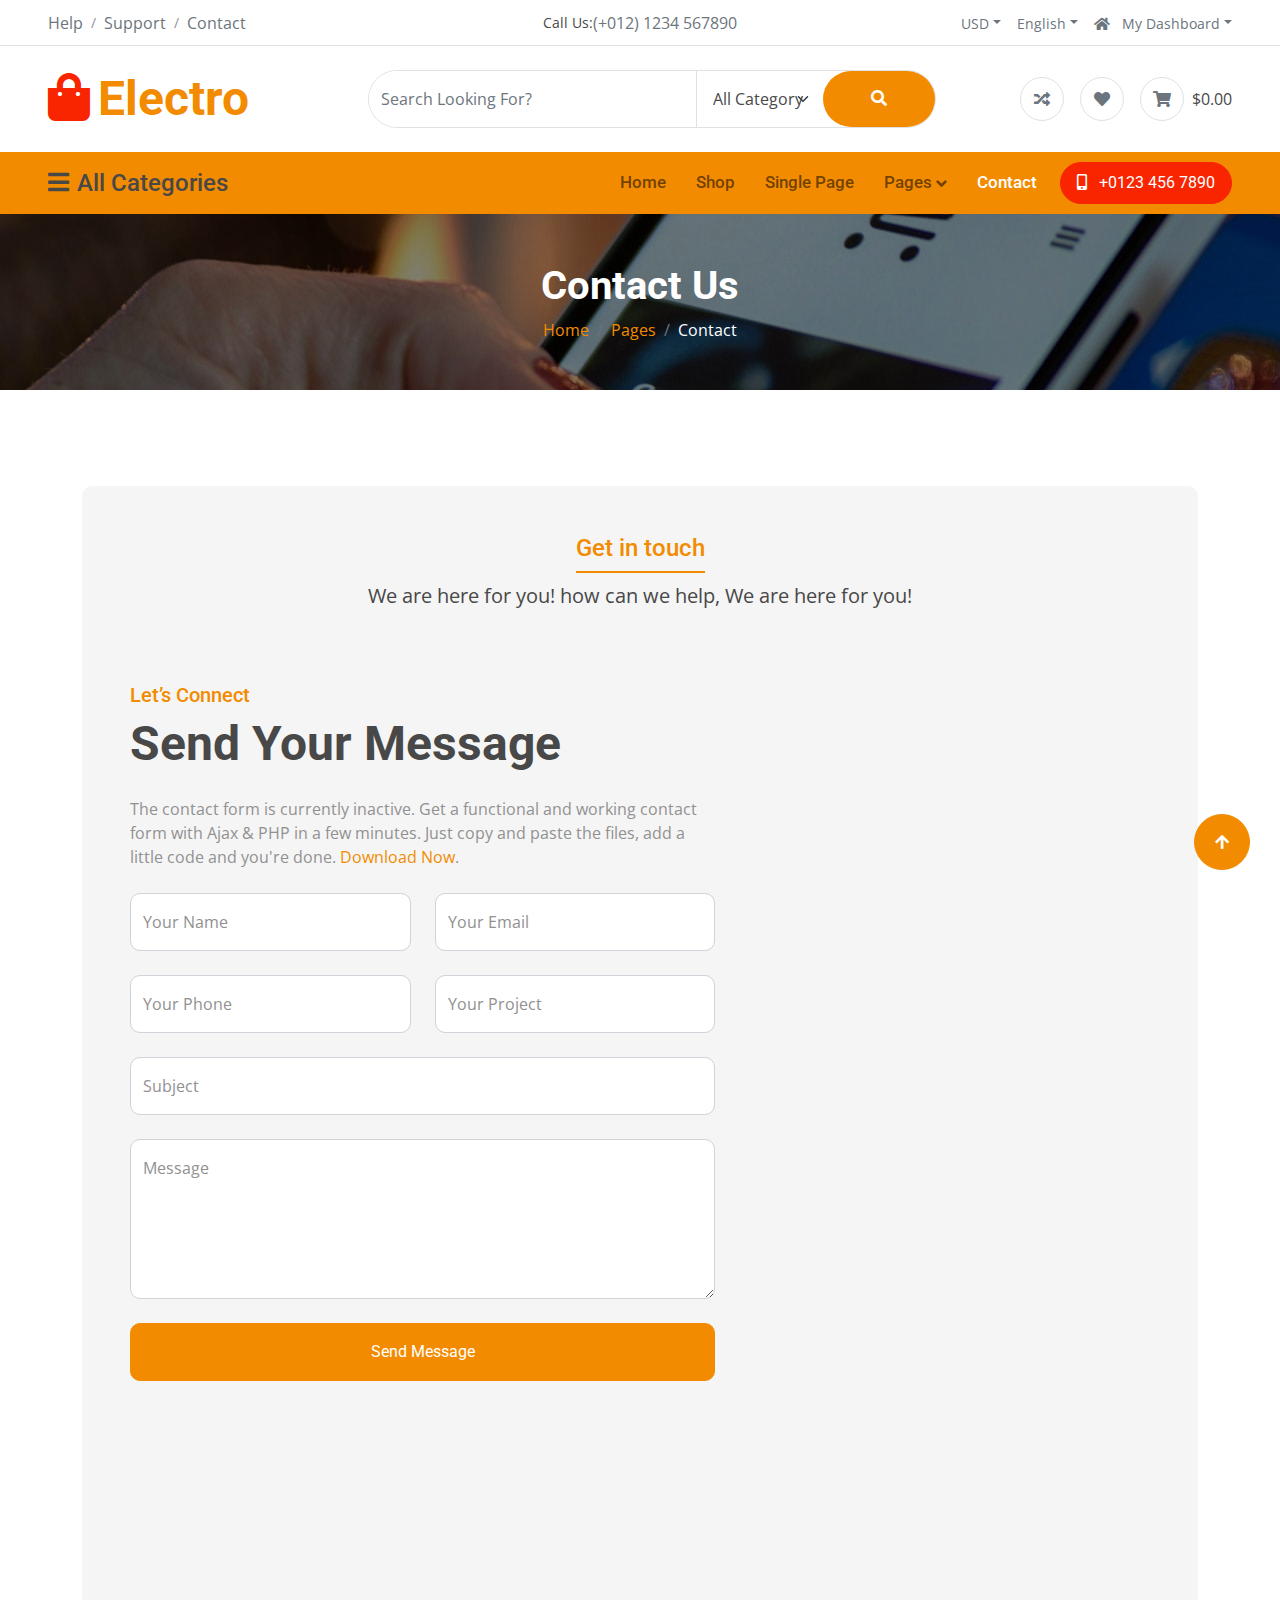
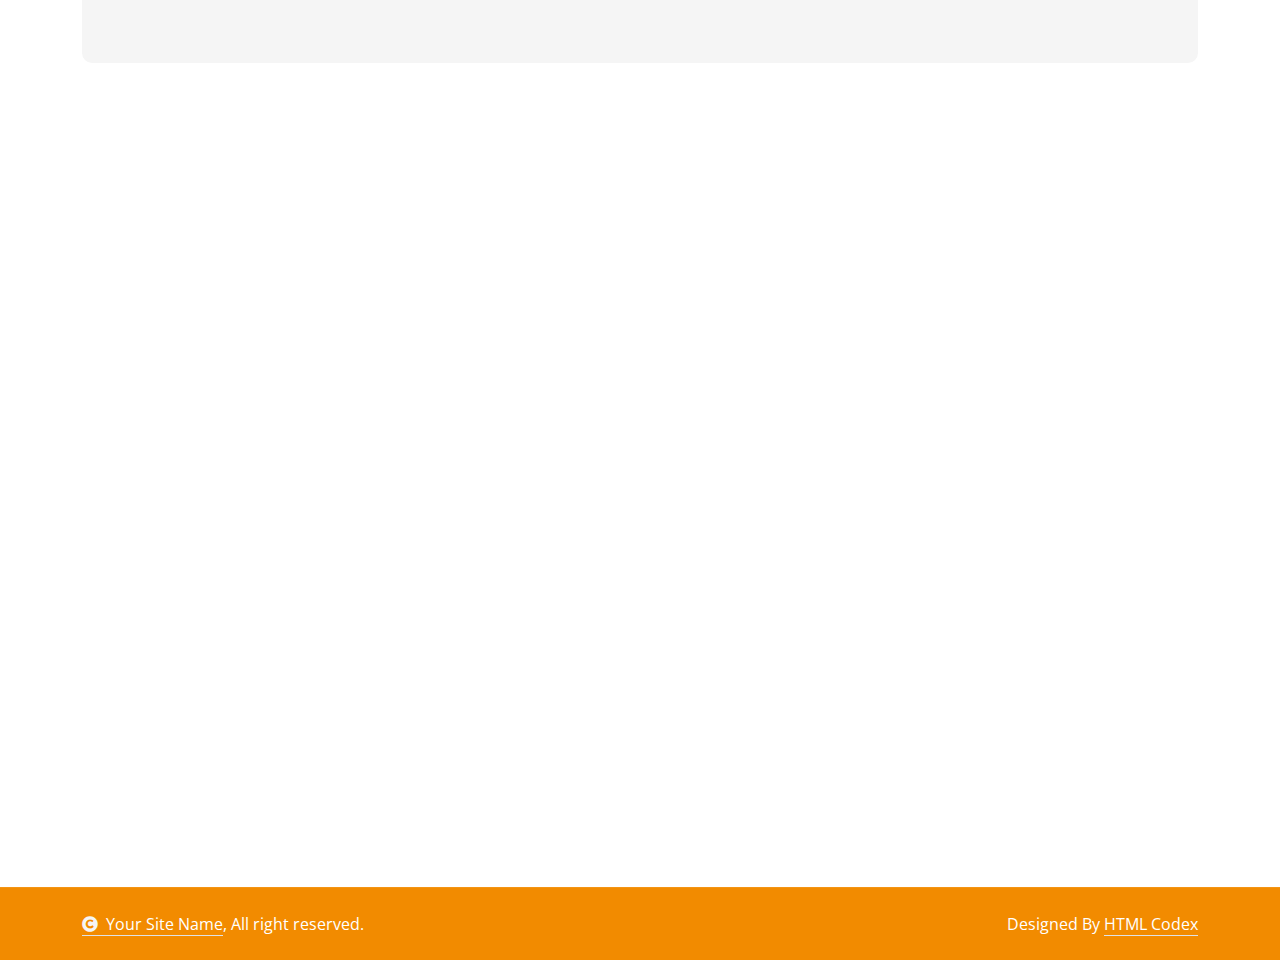
<file: alhassan/contact.html>
<!DOCTYPE html>
<html lang="en">

    <head>
        <meta charset="utf-8">
        <title>Electro - Electronics Website Template</title>
        <meta content="width=device-width, initial-scale=1.0" name="viewport">
        <meta content="" name="keywords">
        <meta content="" name="description">

        <!-- Google Web Fonts -->
        <link rel="preconnect" href="https://fonts.googleapis.com">
        <link rel="preconnect" href="https://fonts.gstatic.com" crossorigin>
        <link href="https://fonts.googleapis.com/css2?family=Open+Sans:wght@400;500;600;700&family=Roboto:wght@400;500;700&display=swap" rel="stylesheet"> 

        <!-- Icon Font Stylesheet -->
        <link rel="stylesheet" href="https://use.fontawesome.com/releases/v5.15.4/css/all.css"/>
        <link href="https://cdn.jsdelivr.net/npm/bootstrap-icons@1.4.1/font/bootstrap-icons.css" rel="stylesheet">

        <!-- Libraries Stylesheet -->
        <link href="lib/animate/animate.min.css" rel="stylesheet">
        <link href="lib/owlcarousel/assets/owl.carousel.min.css" rel="stylesheet">


        <!-- Customized Bootstrap Stylesheet -->
        <link href="css/bootstrap.min.css" rel="stylesheet">

        <!-- Template Stylesheet -->
        <link href="css/style.css" rel="stylesheet">
    </head>

    <body>

        <!-- Spinner Start -->
        <div id="spinner" class="show bg-white position-fixed translate-middle w-100 vh-100 top-50 start-50 d-flex align-items-center justify-content-center">
            <div class="spinner-border text-primary" style="width: 3rem; height: 3rem;" role="status">
                <span class="sr-only">Loading...</span>
            </div>
        </div>
        <!-- Spinner End -->


        <!-- Topbar Start -->
        <div class="container-fluid px-5 d-none border-bottom d-lg-block">
            <div class="row gx-0 align-items-center">
                <div class="col-lg-4 text-center text-lg-start mb-lg-0">
                    <div class="d-inline-flex align-items-center" style="height: 45px;">
                        <a href="#" class="text-muted me-2"> Help</a><small> / </small>
                        <a href="#" class="text-muted mx-2"> Support</a><small> / </small>
                        <a href="#" class="text-muted ms-2"> Contact</a>
                    </div>
                </div>
                <div class="col-lg-4 text-center d-flex align-items-center justify-content-center">
                    <small class="text-dark">Call Us:</small>
                    <a href="#" class="text-muted">(+012) 1234 567890</a>
                </div>

                <div class="col-lg-4 text-center text-lg-end">
                    <div class="d-inline-flex align-items-center" style="height: 45px;">
                        <div class="dropdown">
                            <a href="#" class="dropdown-toggle text-muted me-2" data-bs-toggle="dropdown"><small> USD</small></a>
                            <div class="dropdown-menu rounded">
                                <a href="#" class="dropdown-item"> Euro</a>
                                <a href="#" class="dropdown-item"> Dolar</a>
                            </div>
                        </div>
                        <div class="dropdown">
                            <a href="#" class="dropdown-toggle text-muted mx-2" data-bs-toggle="dropdown"><small> English</small></a>
                            <div class="dropdown-menu rounded">
                                <a href="#" class="dropdown-item"> English</a>
                                <a href="#" class="dropdown-item"> Turkish</a>
                                <a href="#" class="dropdown-item"> Spanol</a>
                                <a href="#" class="dropdown-item"> Italiano</a>
                            </div>
                        </div>
                        <div class="dropdown">
                            <a href="#" class="dropdown-toggle text-muted ms-2" data-bs-toggle="dropdown"><small><i class="fa fa-home me-2"></i> My Dashboard</small></a>
                            <div class="dropdown-menu rounded">
                                <a href="#" class="dropdown-item"> Login</a>
                                <a href="#" class="dropdown-item"> Wishlist</a>
                                <a href="#" class="dropdown-item"> My Card</a>
                                <a href="#" class="dropdown-item"> Notifications</a>
                                <a href="#" class="dropdown-item"> Account Settings</a>
                                <a href="#" class="dropdown-item"> My Account</a>
                                <a href="#" class="dropdown-item"> Log Out</a>
                            </div>
                        </div>
                    </div>
                </div>
            </div>
        </div>
        <div class="container-fluid px-5 py-4 d-none d-lg-block">
            <div class="row gx-0 align-items-center text-center">
                <div class="col-md-4 col-lg-3 text-center text-lg-start">
                    <div class="d-inline-flex align-items-center">
                        <a href="" class="navbar-brand p-0">
                            <h1 class="display-5 text-primary m-0"><i class="fas fa-shopping-bag text-secondary me-2"></i>Electro</h1>
                            <!-- <img src="img/logo.png" alt="Logo"> -->
                        </a>
                    </div>
                </div>
                <div class="col-md-4 col-lg-6 text-center">
                    <div class="position-relative ps-4">
                        <div class="d-flex border rounded-pill">
                            <input class="form-control border-0 rounded-pill w-100 py-3" type="text" data-bs-target="#dropdownToggle123" placeholder="Search Looking For?">
                            <select class="form-select text-dark border-0 border-start rounded-0 p-3" style="width: 200px;">
                                <option value="All Category">All Category</option>
                                <option value="Pest Control-2">Category 1</option>
                                <option value="Pest Control-3">Category 2</option>
                                <option value="Pest Control-4">Category 3</option>
                                <option value="Pest Control-5">Category 4</option>
                            </select>
                            <button type="button" class="btn btn-primary rounded-pill py-3 px-5" style="border: 0;"><i class="fas fa-search"></i></button>
                        </div>
                    </div>
                </div>
                <div class="col-md-4 col-lg-3 text-center text-lg-end">
                    <div class="d-inline-flex align-items-center">
                        <a href="#" class="text-muted d-flex align-items-center justify-content-center me-3"><span class="rounded-circle btn-md-square border"><i class="fas fa-random"></i></i></a>
                        <a href="#" class="text-muted d-flex align-items-center justify-content-center me-3"><span class="rounded-circle btn-md-square border"><i class="fas fa-heart"></i></a>
                        <a href="#" class="text-muted d-flex align-items-center justify-content-center"><span class="rounded-circle btn-md-square border"><i class="fas fa-shopping-cart"></i></span> <span class="text-dark ms-2">$0.00</span></a>
                    </div>
                </div>
            </div>
        </div>
        <!-- Topbar End -->

        <!-- Navbar & Hero Start -->
        <div class="container-fluid nav-bar p-0">
            <div class="row gx-0 bg-primary px-5 align-items-center">
                <div class="col-lg-3 d-none d-lg-block">
                    <nav class="navbar navbar-light position-relative" style="width: 250px;">
                        <button class="navbar-toggler border-0 fs-4 w-100 px-0 text-start" type="button" data-bs-toggle="collapse" data-bs-target="#allCat">
                            <h4 class="m-0"><i class="fa fa-bars me-2"></i>All Categories</h4>
                        </button>
                        <div class="collapse navbar-collapse rounded-bottom" id="allCat">
                            <div class="navbar-nav ms-auto py-0">
                                <ul class="list-unstyled categories-bars">
                                    <li>
                                        <div class="categories-bars-item">
                                            <a href="#">Accessories</a>
                                            <span>(3)</span>
                                        </div>
                                    </li>
                                    <li>
                                        <div class="categories-bars-item">
                                            <a href="#">Electronics & Computer</a>
                                            <span>(5)</span>
                                        </div>
                                    </li>
                                    <li>
                                        <div class="categories-bars-item">
                                            <a href="#">Laptops & Desktops</a>
                                            <span>(2)</span>
                                        </div>
                                    </li>
                                    <li>
                                        <div class="categories-bars-item">
                                            <a href="#">Mobiles & Tablets</a>
                                            <span>(8)</span>
                                        </div>
                                    </li>
                                    <li>
                                        <div class="categories-bars-item">
                                            <a href="#">SmartPhone & Smart TV</a>
                                            <span>(5)</span>
                                        </div>
                                    </li>
                                </ul>
                            </div>
                        </div>
                    </nav>
                </div>
                <div class="col-12 col-lg-9">
                    <nav class="navbar navbar-expand-lg navbar-light bg-primary ">
                        <a href="" class="navbar-brand d-block d-lg-none">
                            <h1 class="display-5 text-secondary m-0"><i class="fas fa-shopping-bag text-white me-2"></i>Electro</h1>
                            <!-- <img src="img/logo.png" alt="Logo"> -->
                        </a>
                        <button class="navbar-toggler ms-auto" type="button" data-bs-toggle="collapse" data-bs-target="#navbarCollapse">
                            <span class="fa fa-bars fa-1x"></span>
                        </button>
                        <div class="collapse navbar-collapse" id="navbarCollapse">
                            <div class="navbar-nav ms-auto py-0">
                                <a href="index.html" class="nav-item nav-link">Home</a>
                                <a href="shop.html" class="nav-item nav-link">Shop</a>
                                <a href="single.html" class="nav-item nav-link">Single Page</a>
                                <div class="nav-item dropdown">
                                    <a href="#" class="nav-link" data-bs-toggle="dropdown"><span class="dropdown-toggle">Pages</span></a>
                                    <div class="dropdown-menu m-0">
                                        <a href="bestseller.html" class="dropdown-item">Bestseller</a>
                                        <a href="cart.html" class="dropdown-item">Cart Page</a>
                                        <a href="cheackout.html" class="dropdown-item">Cheackout</a>
                                        <a href="404.html" class="dropdown-item">404 Page</a>
                                    </div>
                                </div>
                                <a href="contact.html" class="nav-item nav-link me-2 active">Contact</a>
                                <div class="nav-item dropdown d-block d-lg-none mb-3">
                                    <a href="#" class="nav-link" data-bs-toggle="dropdown"><span class="dropdown-toggle">All Category</span></a>
                                    <div class="dropdown-menu m-0">
                                        <ul class="list-unstyled categories-bars">
                                            <li>
                                                <div class="categories-bars-item">
                                                    <a href="#">Accessories</a>
                                                    <span>(3)</span>
                                                </div>
                                            </li>
                                            <li>
                                                <div class="categories-bars-item">
                                                    <a href="#">Electronics & Computer</a>
                                                    <span>(5)</span>
                                                </div>
                                            </li>
                                            <li>
                                                <div class="categories-bars-item">
                                                    <a href="#">Laptops & Desktops</a>
                                                    <span>(2)</span>
                                                </div>
                                            </li>
                                            <li>
                                                <div class="categories-bars-item">
                                                    <a href="#">Mobiles & Tablets</a>
                                                    <span>(8)</span>
                                                </div>
                                            </li>
                                            <li>
                                                <div class="categories-bars-item">
                                                    <a href="#">SmartPhone & Smart TV</a>
                                                    <span>(5)</span>
                                                </div>
                                            </li>
                                        </ul>
                                    </div>
                                </div>
                            </div>
                            <a href="" class="btn btn-secondary rounded-pill py-2 px-4 px-lg-3 mb-3 mb-md-3 mb-lg-0"><i class="fa fa-mobile-alt me-2"></i> +0123 456 7890</a>
                        </div>
                    </nav>
                </div>
            </div>
        </div>
        <!-- Navbar & Hero End -->

        <!-- Single Page Header start -->
        <div class="container-fluid page-header py-5">
            <h1 class="text-center text-white display-6 wow fadeInUp" data-wow-delay="0.1s">Contact Us</h1>
            <ol class="breadcrumb justify-content-center mb-0 wow fadeInUp" data-wow-delay="0.3s">
                <li class="breadcrumb-item"><a href="#">Home</a></li>
                <li class="breadcrumb-item"><a href="#">Pages</a></li>
                <li class="breadcrumb-item active text-white">Contact</li>
            </ol>
        </div>
        <!-- Single Page Header End -->

        <!-- Contucts Start -->
        <div class="container-fluid contact py-5">
            <div class="container py-5">
                <div class="p-5 bg-light rounded">
                    <div class="row g-4">
                        <div class="col-12">
                            <div class="text-center mx-auto wow fadeInUp" data-wow-delay="0.1s" style="max-width: 900px;">
                                <h4 class="text-primary border-bottom border-primary border-2 d-inline-block pb-2">Get in touch</h4>
                                <p class="mb-5 fs-5 text-dark">We are here for you! how can we help, We are here for you!</p>
                            </div>
                        </div>
                        <div class="col-lg-7">
                            <h5 class="text-primary wow fadeInUp" data-wow-delay="0.1s">Let’s Connect</h5>
                            <h1 class="display-5 mb-4 wow fadeInUp" data-wow-delay="0.3s">Send Your Message</h1>
                            <p class="mb-4 wow fadeInUp" data-wow-delay="0.5s">The contact form is currently inactive. Get a functional and working contact form with Ajax & PHP in a few minutes. Just copy and paste the files, add a little code and you're done. <a href="https://htmlcodex.com/contact-form">Download Now</a>.</p>
                            <form>
                                <div class="row g-4 wow fadeInUp" data-wow-delay="0.1s">
                                    <div class="col-lg-12 col-xl-6">
                                        <div class="form-floating">
                                            <input type="text" class="form-control" id="name" placeholder="Your Name">
                                            <label for="name">Your Name</label>
                                        </div>
                                    </div>
                                    <div class="col-lg-12 col-xl-6">
                                        <div class="form-floating">
                                            <input type="email" class="form-control" id="email" placeholder="Your Email">
                                            <label for="email">Your Email</label>
                                        </div>
                                    </div>
                                    <div class="col-lg-12 col-xl-6">
                                        <div class="form-floating">
                                            <input type="phone" class="form-control" id="phone" placeholder="Phone">
                                            <label for="phone">Your Phone</label>
                                        </div>
                                    </div>
                                    <div class="col-lg-12 col-xl-6">
                                        <div class="form-floating">
                                            <input type="text" class="form-control" id="project" placeholder="Project">
                                            <label for="project">Your Project</label>
                                        </div>
                                    </div>
                                    <div class="col-12">
                                        <div class="form-floating">
                                            <input type="text" class="form-control" id="subject" placeholder="Subject">
                                            <label for="subject">Subject</label>
                                        </div>
                                    </div>
                                    <div class="col-12">
                                        <div class="form-floating">
                                            <textarea class="form-control" placeholder="Leave a message here" id="message" style="height: 160px"></textarea>
                                            <label for="message">Message</label>
                                        </div>
                                    </div>
                                    <div class="col-12">
                                        <button class="btn btn-primary w-100 py-3">Send Message</button>
                                    </div>
                                </div>
                            </form>
                        </div>
                        <div class="col-lg-5 wow fadeInUp" data-wow-delay="0.2s">
                            <div class="h-100 rounded">
                                <iframe class="rounded w-100" 
                                style="height: 100%;" src="https://www.google.com/maps/embed?pb=!1m18!1m12!1m3!1d387191.33750346623!2d-73.97968099999999!3d40.6974881!2m3!1f0!2f0!3f0!3m2!1i1024!2i768!4f13.1!3m3!1m2!1s0x89c24fa5d33f083b%3A0xc80b8f06e177fe62!2sNew%20York%2C%20NY%2C%20USA!5e0!3m2!1sen!2sbd!4v1694259649153!5m2!1sen!2sbd" 
                                loading="lazy" referrerpolicy="no-referrer-when-downgrade"></iframe>
                            </div>
                        </div>
                        <div class="col-lg-12">
                            <div class="row g-4 align-items-center justify-content-center">
                                <div class="col-md-6 col-lg-6 col-xl-3 wow fadeInUp" data-wow-delay="0.1s">
                                    <div class="rounded p-4">
                                        <div class="rounded-circle bg-secondary d-flex align-items-center justify-content-center mb-4" style="width: 70px; height: 70px;">
                                            <i class="fas fa-map-marker-alt fa-2x text-primary"></i>
                                        </div>
                                        <div>
                                            <h4>Address</h4>
                                            <p class="mb-2">123 Street New York.USA</p>
                                        </div>
                                    </div>
                                </div>
                                <div class="col-md-6 col-lg-6 col-xl-3 wow fadeInUp" data-wow-delay="0.3s">
                                    <div class="rounded p-4">
                                        <div class="rounded-circle bg-secondary d-flex align-items-center justify-content-center mb-4" style="width: 70px; height: 70px;">
                                            <i class="fas fa-envelope fa-2x text-primary"></i>
                                        </div>
                                        <div>
                                            <h4>Mail Us</h4>
                                            <p class="mb-2">info@example.com</p>
                                        </div>
                                    </div>
                                </div>
                                <div class="col-md-6 col-lg-6 col-xl-3 wow fadeInUp" data-wow-delay="0.5s">
                                    <div class="rounded p-4">
                                        <div class="rounded-circle bg-secondary d-flex align-items-center justify-content-center mb-4" style="width: 70px; height: 70px;">
                                            <i class="fa fa-phone-alt fa-2x text-primary"></i>
                                        </div>
                                        <div>
                                            <h4>Telephone</h4>
                                            <p class="mb-2">(+012) 3456 7890</p>
                                        </div>
                                    </div>
                                </div>
                                <div class="col-md-6 col-lg-6 col-xl-3 wow fadeInUp" data-wow-delay="0.7s">
                                    <div class="rounded p-4">
                                        <div class="rounded-circle bg-secondary d-flex align-items-center justify-content-center mb-4" style="width: 70px; height: 70px;">
                                            <i class="fab fa-firefox-browser fa-2x text-primary"></i>
                                        </div>
                                        <div>
                                            <h4>Yoursite@ex.com</h4>
                                            <p class="mb-2">(+012) 3456 7890</p>
                                        </div>
                                    </div>
                                </div>
                            </div>
                        </div>
                    </div>
                </div>
            </div>
        </div>
        <!-- Contuct End -->

        <!-- Footer Start -->
        <div class="container-fluid footer py-5 wow fadeIn" data-wow-delay="0.2s">
            <div class="container py-5">
                <div class="row g-4 rounded mb-5" style="background: rgba(255, 255, 255, .03);">
                    <div class="col-md-6 col-lg-6 col-xl-3">
                        <div class="rounded p-4">
                            <div class="rounded-circle bg-secondary d-flex align-items-center justify-content-center mb-4" style="width: 70px; height: 70px;">
                                <i class="fas fa-map-marker-alt fa-2x text-primary"></i>
                            </div>
                            <div>
                                <h4 class="text-white">Address</h4>
                                <p class="mb-2">123 Street New York.USA</p>
                            </div>
                        </div>
                    </div>
                    <div class="col-md-6 col-lg-6 col-xl-3">
                        <div class="rounded p-4">
                            <div class="rounded-circle bg-secondary d-flex align-items-center justify-content-center mb-4" style="width: 70px; height: 70px;">
                                <i class="fas fa-envelope fa-2x text-primary"></i>
                            </div>
                            <div>
                                <h4 class="text-white">Mail Us</h4>
                                <p class="mb-2">info@example.com</p>
                            </div>
                        </div>
                    </div>
                    <div class="col-md-6 col-lg-6 col-xl-3">
                        <div class="rounded p-4">
                            <div class="rounded-circle bg-secondary d-flex align-items-center justify-content-center mb-4" style="width: 70px; height: 70px;">
                                <i class="fa fa-phone-alt fa-2x text-primary"></i>
                            </div>
                            <div>
                                <h4 class="text-white">Telephone</h4>
                                <p class="mb-2">(+012) 3456 7890</p>
                            </div>
                        </div>
                    </div>
                    <div class="col-md-6 col-lg-6 col-xl-3">
                        <div class="rounded p-4">
                            <div class="rounded-circle bg-secondary d-flex align-items-center justify-content-center mb-4" style="width: 70px; height: 70px;">
                                <i class="fab fa-firefox-browser fa-2x text-primary"></i>
                            </div>
                            <div>
                                <h4 class="text-white">Yoursite@ex.com</h4>
                                <p class="mb-2">(+012) 3456 7890</p>
                            </div>
                        </div>
                    </div>
                </div>
                <div class="row g-5">
                    <div class="col-md-6 col-lg-6 col-xl-3">
                        <div class="footer-item d-flex flex-column">
                            <div class="footer-item">
                                <h4 class="text-primary mb-4">Newsletter</h4>
                                <p class="text-white mb-3">Dolor amet sit justo amet elitr clita ipsum elitr est.Lorem ipsum dolor sit amet, consectetur adipiscing elit consectetur adipiscing elit.</p>
                                <div class="position-relative mx-auto rounded-pill">
                                    <input class="form-control rounded-pill w-100 py-3 ps-4 pe-5" type="text" placeholder="Enter your email">
                                    <button type="button" class="btn btn-primary rounded-pill position-absolute top-0 end-0 py-2 mt-2 me-2">SignUp</button>
                                </div>
                            </div>
                        </div>
                    </div>
                    <div class="col-md-6 col-lg-6 col-xl-3">
                        <div class="footer-item d-flex flex-column">
                            <h4 class="text-primary mb-4">Customer Service</h4>
                            <a href="#" class=""><i class="fas fa-angle-right me-2"></i> Contact Us</a>
                            <a href="#" class=""><i class="fas fa-angle-right me-2"></i> Returns</a>
                            <a href="#" class=""><i class="fas fa-angle-right me-2"></i> Order History</a>
                            <a href="#" class=""><i class="fas fa-angle-right me-2"></i> Site Map</a>
                            <a href="#" class=""><i class="fas fa-angle-right me-2"></i> Testimonials</a>
                            <a href="#" class=""><i class="fas fa-angle-right me-2"></i> My Account</a>
                            <a href="#" class=""><i class="fas fa-angle-right me-2"></i> Unsubscribe Notification</a>
                        </div>
                    </div>
                    <div class="col-md-6 col-lg-6 col-xl-3">
                        <div class="footer-item d-flex flex-column">
                            <h4 class="text-primary mb-4">Information</h4>
                            <a href="#" class=""><i class="fas fa-angle-right me-2"></i> About Us</a>
                            <a href="#" class=""><i class="fas fa-angle-right me-2"></i> Delivery infomation</a>
                            <a href="#" class=""><i class="fas fa-angle-right me-2"></i> Privacy Policy</a>
                            <a href="#" class=""><i class="fas fa-angle-right me-2"></i> Terms & Conditions</a>
                            <a href="#" class=""><i class="fas fa-angle-right me-2"></i> Warranty</a>
                            <a href="#" class=""><i class="fas fa-angle-right me-2"></i> FAQ</a>
                            <a href="#" class=""><i class="fas fa-angle-right me-2"></i> Seller Login</a>
                        </div>
                    </div>
                    <div class="col-md-6 col-lg-6 col-xl-3">
                        <div class="footer-item d-flex flex-column">
                            <h4 class="text-primary mb-4">Extras</h4>
                            <a href="#" class=""><i class="fas fa-angle-right me-2"></i> Brands</a>
                            <a href="#" class=""><i class="fas fa-angle-right me-2"></i> Gift Vouchers</a>
                            <a href="#" class=""><i class="fas fa-angle-right me-2"></i> Affiliates</a>
                            <a href="#" class=""><i class="fas fa-angle-right me-2"></i> Wishlist</a>
                            <a href="#" class=""><i class="fas fa-angle-right me-2"></i> Order History</a>
                            <a href="#" class=""><i class="fas fa-angle-right me-2"></i> Track Your Order</a>
                            <a href="#" class=""><i class="fas fa-angle-right me-2"></i> Track Your Order</a>
                        </div>
                    </div>
                </div>
            </div>
        </div>
        <!-- Footer End -->

        
        <!-- Copyright Start -->
        <div class="container-fluid copyright py-4">
            <div class="container">
                <div class="row g-4 align-items-center">
                    <div class="col-md-6 text-center text-md-start mb-md-0">
                        <span class="text-white"><a href="#" class="border-bottom text-white"><i class="fas fa-copyright text-light me-2"></i>Your Site Name</a>, All right reserved.</span>
                    </div>
                    <div class="col-md-6 text-center text-md-end text-white">
                        
                        <!--/*** This template is free as long as you keep the below author’s credit link/attribution link/backlink. ***/-->
                        <!--/*** If you'd like to use the template without the below author’s credit link/attribution link/backlink, ***/-->
                        <!--/*** you can purchase the Credit Removal License from "https://htmlcodex.com/credit-removal". ***/-->
                        Designed By <a class="border-bottom text-white" href="https://htmlcodex.com">HTML Codex</a>
                    </div>
                </div>
            </div>
        </div>
        <!-- Copyright End -->


        <!-- Back to Top -->
        <a href="#" class="btn btn-primary btn-lg-square back-to-top"><i class="fa fa-arrow-up"></i></a>   

        
    <!-- JavaScript Libraries -->
    <script src="https://ajax.googleapis.com/ajax/libs/jquery/3.6.4/jquery.min.js"></script>
    <script src="https://cdn.jsdelivr.net/npm/bootstrap@5.0.0/dist/js/bootstrap.bundle.min.js"></script>
    <script src="lib/wow/wow.min.js"></script>
    <script src="lib/owlcarousel/owl.carousel.min.js"></script>
    

    <!-- Template Javascript -->
    <script src="js/main.js"></script>
    </body>

</html>
</file>
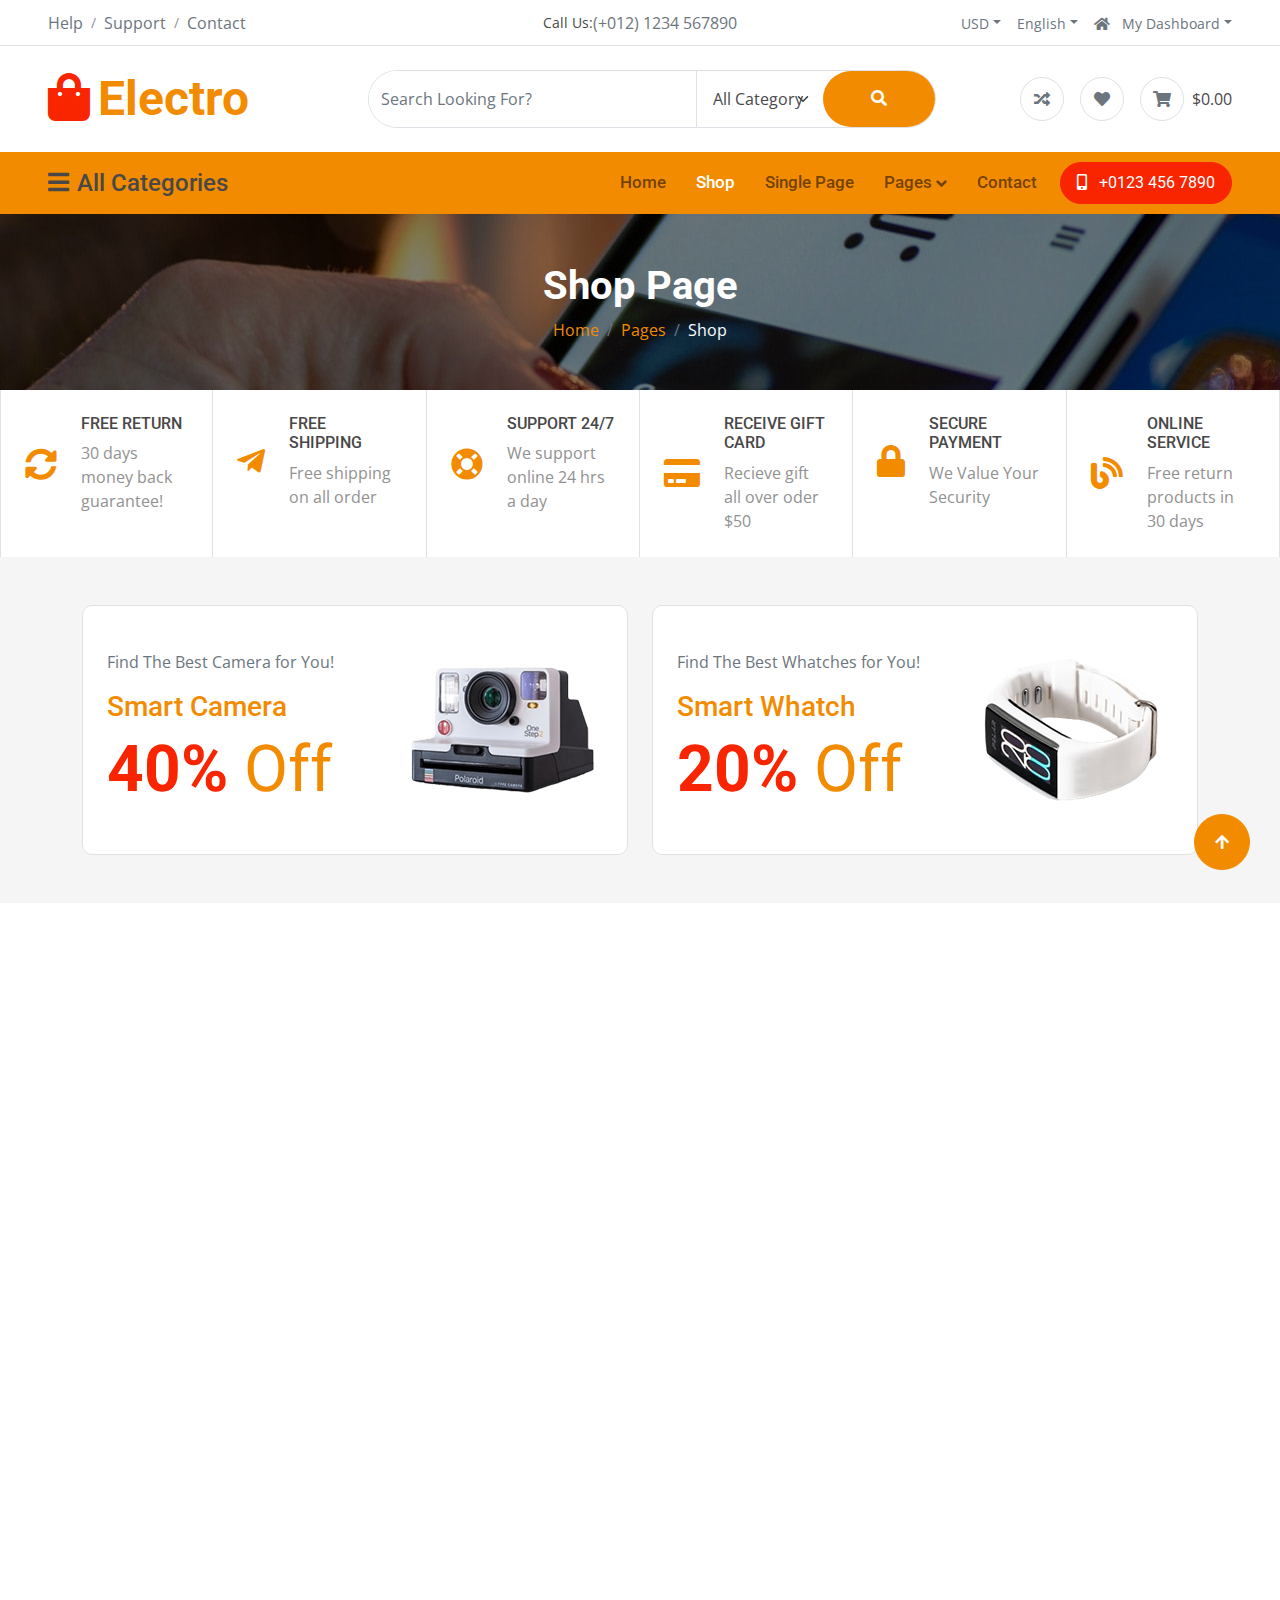
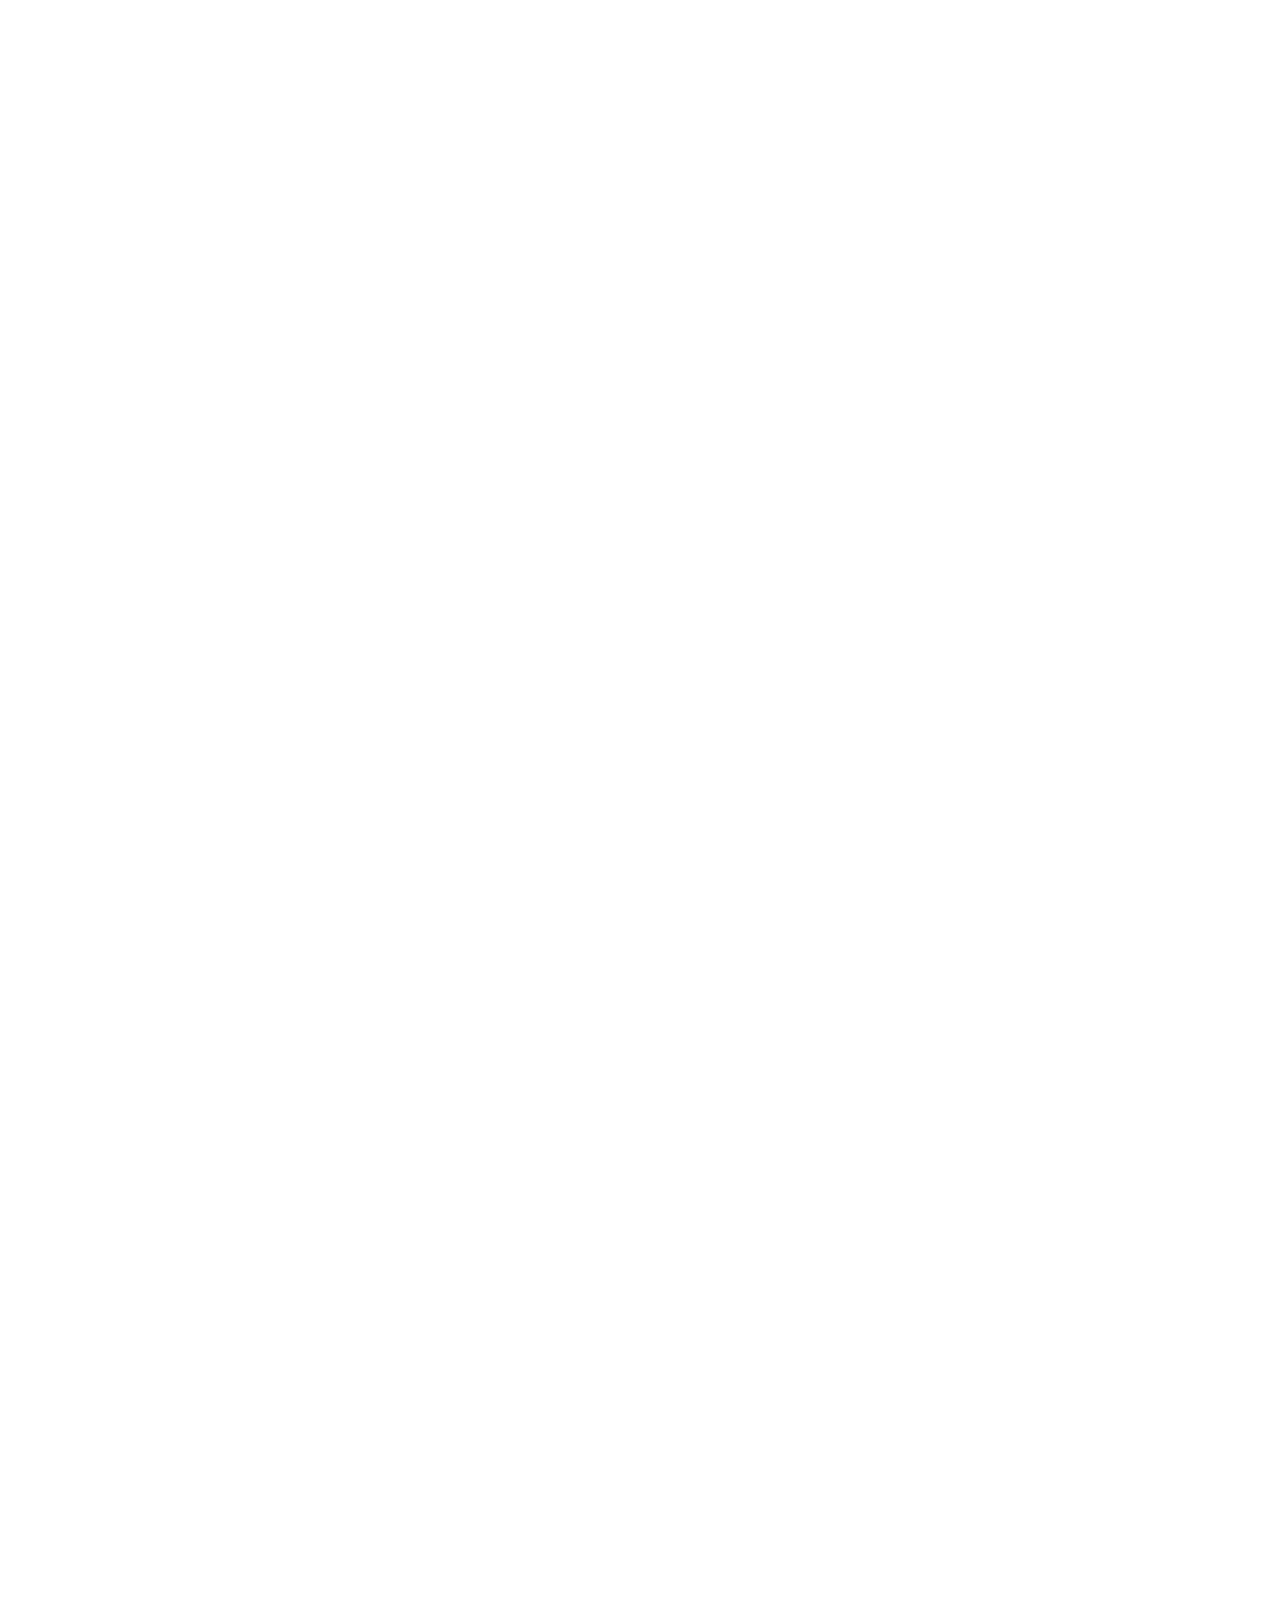
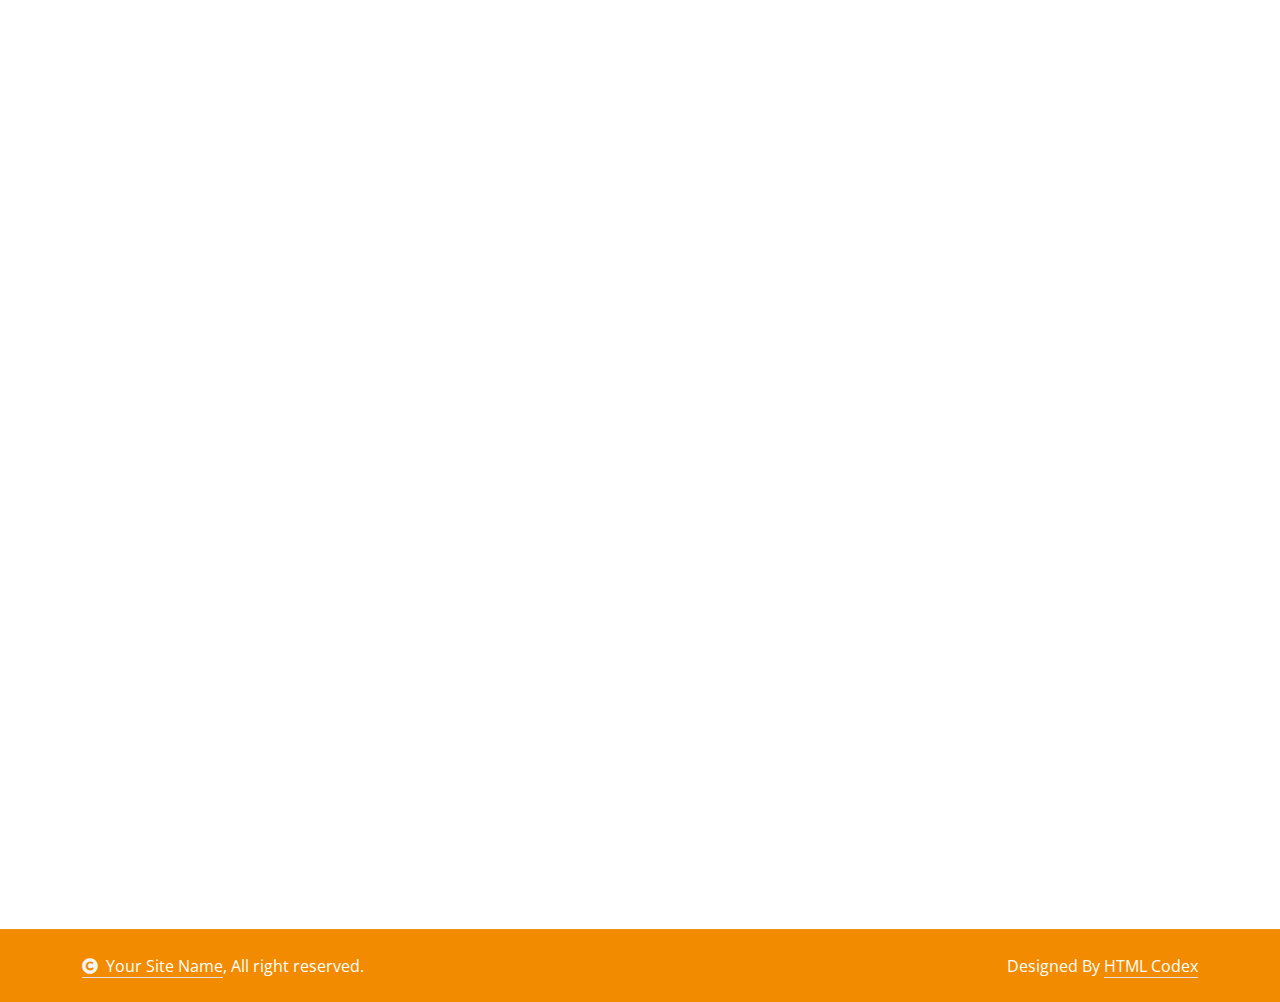
<file: alhassan/shop.html>
<!DOCTYPE html>
<html lang="en">

    <head>
        <meta charset="utf-8">
        <title>Electro - Electronics Website Template</title>
        <meta content="width=device-width, initial-scale=1.0" name="viewport">
        <meta content="" name="keywords">
        <meta content="" name="description">

        <!-- Google Web Fonts -->
        <link rel="preconnect" href="https://fonts.googleapis.com">
        <link rel="preconnect" href="https://fonts.gstatic.com" crossorigin>
        <link href="https://fonts.googleapis.com/css2?family=Open+Sans:wght@400;500;600;700&family=Roboto:wght@400;500;700&display=swap" rel="stylesheet"> 

        <!-- Icon Font Stylesheet -->
        <link rel="stylesheet" href="https://use.fontawesome.com/releases/v5.15.4/css/all.css"/>
        <link href="https://cdn.jsdelivr.net/npm/bootstrap-icons@1.4.1/font/bootstrap-icons.css" rel="stylesheet">

        <!-- Libraries Stylesheet -->
        <link href="lib/animate/animate.min.css" rel="stylesheet">
        <link href="lib/owlcarousel/assets/owl.carousel.min.css" rel="stylesheet">


        <!-- Customized Bootstrap Stylesheet -->
        <link href="css/bootstrap.min.css" rel="stylesheet">

        <!-- Template Stylesheet -->
        <link href="css/style.css" rel="stylesheet">
    </head>

    <body>

        <!-- Spinner Start -->
        <div id="spinner" class="show bg-white position-fixed translate-middle w-100 vh-100 top-50 start-50 d-flex align-items-center justify-content-center">
            <div class="spinner-border text-primary" style="width: 3rem; height: 3rem;" role="status">
                <span class="sr-only">Loading...</span>
            </div>
        </div>
        <!-- Spinner End -->


        <!-- Topbar Start -->
        <div class="container-fluid px-5 d-none border-bottom d-lg-block">
            <div class="row gx-0 align-items-center">
                <div class="col-lg-4 text-center text-lg-start mb-lg-0">
                    <div class="d-inline-flex align-items-center" style="height: 45px;">
                        <a href="#" class="text-muted me-2"> Help</a><small> / </small>
                        <a href="#" class="text-muted mx-2"> Support</a><small> / </small>
                        <a href="#" class="text-muted ms-2"> Contact</a>
                    </div>
                </div>
                <div class="col-lg-4 text-center d-flex align-items-center justify-content-center">
                    <small class="text-dark">Call Us:</small>
                    <a href="#" class="text-muted">(+012) 1234 567890</a>
                </div>

                <div class="col-lg-4 text-center text-lg-end">
                    <div class="d-inline-flex align-items-center" style="height: 45px;">
                        <div class="dropdown">
                            <a href="#" class="dropdown-toggle text-muted me-2" data-bs-toggle="dropdown"><small> USD</small></a>
                            <div class="dropdown-menu rounded">
                                <a href="#" class="dropdown-item"> Euro</a>
                                <a href="#" class="dropdown-item"> Dolar</a>
                            </div>
                        </div>
                        <div class="dropdown">
                            <a href="#" class="dropdown-toggle text-muted mx-2" data-bs-toggle="dropdown"><small> English</small></a>
                            <div class="dropdown-menu rounded">
                                <a href="#" class="dropdown-item"> English</a>
                                <a href="#" class="dropdown-item"> Turkish</a>
                                <a href="#" class="dropdown-item"> Spanol</a>
                                <a href="#" class="dropdown-item"> Italiano</a>
                            </div>
                        </div>
                        <div class="dropdown">
                            <a href="#" class="dropdown-toggle text-muted ms-2" data-bs-toggle="dropdown"><small><i class="fa fa-home me-2"></i> My Dashboard</small></a>
                            <div class="dropdown-menu rounded">
                                <a href="#" class="dropdown-item"> Login</a>
                                <a href="#" class="dropdown-item"> Wishlist</a>
                                <a href="#" class="dropdown-item"> My Card</a>
                                <a href="#" class="dropdown-item"> Notifications</a>
                                <a href="#" class="dropdown-item"> Account Settings</a>
                                <a href="#" class="dropdown-item"> My Account</a>
                                <a href="#" class="dropdown-item"> Log Out</a>
                            </div>
                        </div>
                    </div>
                </div>
            </div>
        </div>
        <div class="container-fluid px-5 py-4 d-none d-lg-block">
            <div class="row gx-0 align-items-center text-center">
                <div class="col-md-4 col-lg-3 text-center text-lg-start">
                    <div class="d-inline-flex align-items-center">
                        <a href="" class="navbar-brand p-0">
                            <h1 class="display-5 text-primary m-0"><i class="fas fa-shopping-bag text-secondary me-2"></i>Electro</h1>
                            <!-- <img src="img/logo.png" alt="Logo"> -->
                        </a>
                    </div>
                </div>
                <div class="col-md-4 col-lg-6 text-center">
                    <div class="position-relative ps-4">
                        <div class="d-flex border rounded-pill">
                            <input class="form-control border-0 rounded-pill w-100 py-3" type="text" data-bs-target="#dropdownToggle123" placeholder="Search Looking For?">
                            <select class="form-select text-dark border-0 border-start rounded-0 p-3" style="width: 200px;">
                                <option value="All Category">All Category</option>
                                <option value="Pest Control-2">Category 1</option>
                                <option value="Pest Control-3">Category 2</option>
                                <option value="Pest Control-4">Category 3</option>
                                <option value="Pest Control-5">Category 4</option>
                            </select>
                            <button type="button" class="btn btn-primary rounded-pill py-3 px-5" style="border: 0;"><i class="fas fa-search"></i></button>
                        </div>
                    </div>
                </div>
                <div class="col-md-4 col-lg-3 text-center text-lg-end">
                    <div class="d-inline-flex align-items-center">
                        <a href="#" class="text-muted d-flex align-items-center justify-content-center me-3"><span class="rounded-circle btn-md-square border"><i class="fas fa-random"></i></i></a>
                        <a href="#" class="text-muted d-flex align-items-center justify-content-center me-3"><span class="rounded-circle btn-md-square border"><i class="fas fa-heart"></i></a>
                        <a href="#" class="text-muted d-flex align-items-center justify-content-center"><span class="rounded-circle btn-md-square border"><i class="fas fa-shopping-cart"></i></span> <span class="text-dark ms-2">$0.00</span></a>
                    </div>
                </div>
            </div>
        </div>
        <!-- Topbar End -->

        <!-- Navbar & Hero Start -->
        <div class="container-fluid nav-bar p-0">
            <div class="row gx-0 bg-primary px-5 align-items-center">
                <div class="col-lg-3 d-none d-lg-block">
                    <nav class="navbar navbar-light position-relative" style="width: 250px;">
                        <button class="navbar-toggler border-0 fs-4 w-100 px-0 text-start" type="button" data-bs-toggle="collapse" data-bs-target="#allCat">
                            <h4 class="m-0"><i class="fa fa-bars me-2"></i>All Categories</h4>
                        </button>
                        <div class="collapse navbar-collapse rounded-bottom" id="allCat">
                            <div class="navbar-nav ms-auto py-0">
                                <ul class="list-unstyled categories-bars">
                                    <li>
                                        <div class="categories-bars-item">
                                            <a href="#">Accessories</a>
                                            <span>(3)</span>
                                        </div>
                                    </li>
                                    <li>
                                        <div class="categories-bars-item">
                                            <a href="#">Electronics & Computer</a>
                                            <span>(5)</span>
                                        </div>
                                    </li>
                                    <li>
                                        <div class="categories-bars-item">
                                            <a href="#">Laptops & Desktops</a>
                                            <span>(2)</span>
                                        </div>
                                    </li>
                                    <li>
                                        <div class="categories-bars-item">
                                            <a href="#">Mobiles & Tablets</a>
                                            <span>(8)</span>
                                        </div>
                                    </li>
                                    <li>
                                        <div class="categories-bars-item">
                                            <a href="#">SmartPhone & Smart TV</a>
                                            <span>(5)</span>
                                        </div>
                                    </li>
                                </ul>
                            </div>
                        </div>
                    </nav>
                </div>
                <div class="col-12 col-lg-9">
                    <nav class="navbar navbar-expand-lg navbar-light bg-primary ">
                        <a href="" class="navbar-brand d-block d-lg-none">
                            <h1 class="display-5 text-secondary m-0"><i class="fas fa-shopping-bag text-white me-2"></i>Electro</h1>
                            <!-- <img src="img/logo.png" alt="Logo"> -->
                        </a>
                        <button class="navbar-toggler ms-auto" type="button" data-bs-toggle="collapse" data-bs-target="#navbarCollapse">
                            <span class="fa fa-bars fa-1x"></span>
                        </button>
                        <div class="collapse navbar-collapse" id="navbarCollapse">
                            <div class="navbar-nav ms-auto py-0">
                                <a href="index.html" class="nav-item nav-link">Home</a>
                                <a href="shop.html" class="nav-item nav-link active">Shop</a>
                                <a href="single.html" class="nav-item nav-link">Single Page</a>
                                <div class="nav-item dropdown">
                                    <a href="#" class="nav-link" data-bs-toggle="dropdown"><span class="dropdown-toggle">Pages</span></a>
                                    <div class="dropdown-menu m-0">
                                        <a href="bestseller.html" class="dropdown-item">Bestseller</a>
                                        <a href="cart.html" class="dropdown-item">Cart Page</a>
                                        <a href="cheackout.html" class="dropdown-item">Cheackout</a>
                                        <a href="404.html" class="dropdown-item">404 Page</a>
                                    </div>
                                </div>
                                <a href="contact.html" class="nav-item nav-link me-2">Contact</a>
                                <div class="nav-item dropdown d-block d-lg-none mb-3">
                                    <a href="#" class="nav-link" data-bs-toggle="dropdown"><span class="dropdown-toggle">All Category</span></a>
                                    <div class="dropdown-menu m-0">
                                        <ul class="list-unstyled categories-bars">
                                            <li>
                                                <div class="categories-bars-item">
                                                    <a href="#">Accessories</a>
                                                    <span>(3)</span>
                                                </div>
                                            </li>
                                            <li>
                                                <div class="categories-bars-item">
                                                    <a href="#">Electronics & Computer</a>
                                                    <span>(5)</span>
                                                </div>
                                            </li>
                                            <li>
                                                <div class="categories-bars-item">
                                                    <a href="#">Laptops & Desktops</a>
                                                    <span>(2)</span>
                                                </div>
                                            </li>
                                            <li>
                                                <div class="categories-bars-item">
                                                    <a href="#">Mobiles & Tablets</a>
                                                    <span>(8)</span>
                                                </div>
                                            </li>
                                            <li>
                                                <div class="categories-bars-item">
                                                    <a href="#">SmartPhone & Smart TV</a>
                                                    <span>(5)</span>
                                                </div>
                                            </li>
                                        </ul>
                                    </div>
                                </div>
                            </div>
                            <a href="" class="btn btn-secondary rounded-pill py-2 px-4 px-lg-3 mb-3 mb-md-3 mb-lg-0"><i class="fa fa-mobile-alt me-2"></i> +0123 456 7890</a>
                        </div>
                    </nav>
                </div>
            </div>
        </div>
        <!-- Navbar & Hero End -->

        <!-- Single Page Header start -->
        <div class="container-fluid page-header py-5">
            <h1 class="text-center text-white display-6 wow fadeInUp" data-wow-delay="0.1s">Shop Page</h1>
            <ol class="breadcrumb justify-content-center mb-0 wow fadeInUp" data-wow-delay="0.3s">
                <li class="breadcrumb-item"><a href="#">Home</a></li>
                <li class="breadcrumb-item"><a href="#">Pages</a></li>
                <li class="breadcrumb-item active text-white">Shop</li>
            </ol>
        </div>
        <!-- Single Page Header End -->

        <!-- Searvices Start -->
        <div class="container-fluid px-0">
            <div class="row g-0">
                <div class="col-6 col-md-4 col-lg-2 border-start border-end wow fadeInUp" data-wow-delay="0.1s">
                    <div class="p-4">
                        <div class="d-inline-flex align-items-center">
                            <i class="fa fa-sync-alt fa-2x text-primary"></i>
                            <div class="ms-4">
                                <h6 class="text-uppercase mb-2">Free Return</h6>
                                <p class="mb-0">30 days money back guarantee!</p>
                            </div>
                        </div>
                    </div>
                </div>
                <div class="col-6 col-md-4 col-lg-2 border-end wow fadeInUp" data-wow-delay="0.2s">
                    <div class="p-4">
                        <div class="d-flex align-items-center">
                            <i class="fab fa-telegram-plane fa-2x text-primary"></i>
                            <div class="ms-4">
                                <h6 class="text-uppercase mb-2">Free Shipping</h6>
                                <p class="mb-0">Free shipping on all order</p>
                            </div>
                        </div>
                    </div>
                </div>
                <div class="col-6 col-md-4 col-lg-2 border-end wow fadeInUp" data-wow-delay="0.3s">
                    <div class="p-4">
                        <div class="d-flex align-items-center">
                            <i class="fas fa-life-ring fa-2x text-primary"></i>
                            <div class="ms-4">
                                <h6 class="text-uppercase mb-2">Support 24/7</h6>
                                <p class="mb-0">We support online 24 hrs a day</p>
                            </div>
                        </div>
                    </div>
                </div>
                <div class="col-6 col-md-4 col-lg-2 border-end wow fadeInUp" data-wow-delay="0.4s">
                    <div class="p-4">
                        <div class="d-flex align-items-center">
                            <i class="fas fa-credit-card fa-2x text-primary"></i>
                            <div class="ms-4">
                                <h6 class="text-uppercase mb-2">Receive Gift Card</h6>
                                <p class="mb-0">Recieve gift all over oder $50</p>
                            </div>
                        </div>
                    </div>
                </div>
                <div class="col-6 col-md-4 col-lg-2 border-end wow fadeInUp" data-wow-delay="0.5s">
                    <div class="p-4">
                        <div class="d-flex align-items-center">
                            <i class="fas fa-lock fa-2x text-primary"></i>
                            <div class="ms-4">
                                <h6 class="text-uppercase mb-2">Secure Payment</h6>
                                <p class="mb-0">We Value Your Security</p>
                            </div>
                        </div>
                    </div>
                </div>
                <div class="col-6 col-md-4 col-lg-2 border-end wow fadeInUp" data-wow-delay="0.6s">
                    <div class="p-4">
                        <div class="d-flex align-items-center">
                            <i class="fas fa-blog fa-2x text-primary"></i>
                            <div class="ms-4">
                                <h6 class="text-uppercase mb-2">Online Service</h6>
                                <p class="mb-0">Free return products in 30 days</p>
                            </div>
                        </div>
                    </div>
                </div>
            </div>
        </div>
        <!-- Searvices End -->


        <!-- Products Offer Start -->
        <div class="container-fluid bg-light py-5">
            <div class="container">
                <div class="row g-4">
                    <div class="col-lg-6 wow fadeInLeft" data-wow-delay="0.2s">
                        <a href="#" class="d-flex align-items-center justify-content-between border bg-white rounded p-4">
                            <div>
                                <p class="text-muted mb-3">Find The Best Camera for You!</p>
                                <h3 class="text-primary">Smart Camera</h3>
                                <h1 class="display-3 text-secondary mb-0">40% <span class="text-primary fw-normal">Off</span></h1>
                            </div>
                            <img src="img/product-1.png" class="img-fluid" alt="">
                        </a>
                    </div>
                    <div class="col-lg-6 wow fadeInRight" data-wow-delay="0.3s">
                        <a href="#" class="d-flex align-items-center justify-content-between border bg-white rounded p-4">
                            <div>
                                <p class="text-muted mb-3">Find The Best Whatches for You!</p>
                                <h3 class="text-primary">Smart Whatch</h3>
                                <h1 class="display-3 text-secondary mb-0">20% <span class="text-primary fw-normal">Off</span></h1>
                            </div>
                            <img src="img/product-2.png" class="img-fluid" alt="">
                        </a>
                    </div>
                </div>
            </div>
        </div>
        <!-- Products Offer End -->


        <!-- Shop Page Start -->
        <div class="container-fluid shop py-5">
            <div class="container py-5">
                <div class="row g-4">
                    <div class="col-lg-3 wow fadeInUp" data-wow-delay="0.1s">
                        <div class="product-categories mb-4">
                            <h4>Products Categories</h4>
                            <ul class="list-unstyled">
                                <li>
                                    <div class="categories-item">
                                        <a href="#" class="text-dark"><i class="fas fa-apple-alt text-secondary me-2"></i> Accessories</a>
                                        <span>(3)</span>
                                    </div>
                                </li>
                                <li>
                                    <div class="categories-item">
                                        <a href="#" class="text-dark"><i class="fas fa-apple-alt text-secondary me-2"></i> Electronics & Computer</a>
                                        <span>(5)</span>
                                    </div>
                                </li>
                                <li>
                                    <div class="categories-item">
                                        <a href="#" class="text-dark"><i class="fas fa-apple-alt text-secondary me-2"></i>Laptops & Desktops</a>
                                        <span>(2)</span>
                                    </div>
                                </li>
                                <li>
                                    <div class="categories-item">
                                        <a href="#" class="text-dark"><i class="fas fa-apple-alt text-secondary me-2"></i>Mobiles & Tablets</a>
                                        <span>(8)</span>
                                    </div>
                                </li>
                                <li>
                                    <div class="categories-item">
                                        <a href="#" class="text-dark"><i class="fas fa-apple-alt text-secondary me-2"></i>SmartPhone & Smart TV</a>
                                        <span>(5)</span>
                                    </div>
                                </li>
                            </ul>
                        </div>
                        <div class="price mb-4">
                            <h4 class="mb-2">Price</h4>
                            <input type="range" class="form-range w-100" id="rangeInput" name="rangeInput" min="0" max="500" value="0" oninput="amount.value=rangeInput.value">
                            <output id="amount" name="amount" min-velue="0" max-value="500" for="rangeInput">0</output>
                            <div class=""></div>
                        </div>
                        <div class="product-color mb-3">
                            <h4>Select By Color</h4>
                            <ul class="list-unstyled">
                                <li>
                                    <div class="product-color-item">
                                        <a href="#" class="text-dark"><i class="fas fa-apple-alt text-secondary me-2"></i> Gold</a>
                                        <span>(1)</span>
                                    </div>
                                </li>
                                <li>
                                    <div class="product-color-item">
                                        <a href="#" class="text-dark"><i class="fas fa-apple-alt text-secondary me-2"></i>  Green</a>
                                        <span>(1)</span>
                                    </div>
                                </li>
                                <li>
                                    <div class="product-color-item">
                                        <a href="#" class="text-dark"><i class="fas fa-apple-alt text-secondary me-2"></i> White</a>
                                        <span>(1)</span>
                                    </div>
                                </li>
                            </ul>
                        </div>
                        <div class="additional-product mb-4">
                            <h4>Additional Products</h4>
                            <div class="additional-product-item">
                                <input type="radio" class="me-2" id="Categories-1" name="Categories-1" value="Beverages">
                                <label for="Categories-1" class="text-dark"> Accessories</label>
                            </div>
                            <div class="additional-product-item">
                                <input type="radio" class="me-2" id="Categories-2" name="Categories-1" value="Beverages">
                                <label for="Categories-2" class="text-dark"> Electronics & Computer</label>
                            </div>
                            <div class="additional-product-item">
                                <input type="radio" class="me-2" id="Categories-3" name="Categories-1" value="Beverages">
                                <label for="Categories-3" class="text-dark"> Laptops & Desktops</label>
                            </div>
                            <div class="additional-product-item">
                                <input type="radio" class="me-2" id="Categories-4" name="Categories-1" value="Beverages">
                                <label for="Categories-4" class="text-dark"> Mobiles & Tablets</label>
                            </div>
                            <div class="additional-product-item">
                                <input type="radio" class="me-2" id="Categories-5" name="Categories-1" value="Beverages">
                                <label for="Categories-5" class="text-dark"> SmartPhone & Smart TV</label>
                            </div>
                        </div>
                        <div class="featured-product mb-4">
                            <h4 class="mb-3">Featured products</h4>
                            <div class="featured-product-item">
                                <div class="rounded me-4" style="width: 100px; height: 100px;">
                                    <img src="img/product-3.png" class="img-fluid rounded" alt="Image">
                                </div>
                                <div>
                                    <h6 class="mb-2">SmartPhone</h6>
                                    <div class="d-flex mb-2">
                                        <i class="fa fa-star text-secondary"></i>
                                        <i class="fa fa-star text-secondary"></i>
                                        <i class="fa fa-star text-secondary"></i>
                                        <i class="fa fa-star text-secondary"></i>
                                        <i class="fa fa-star"></i>
                                    </div>
                                    <div class="d-flex mb-2">
                                        <h5 class="fw-bold me-2">2.99 $</h5>
                                        <h5 class="text-danger text-decoration-line-through">4.11 $</h5>
                                    </div>
                                </div>
                            </div>
                            <div class="featured-product-item">
                                <div class="rounded me-4" style="width: 100px; height: 100px;">
                                    <img src="img/product-4.png" class="img-fluid rounded" alt="Image">
                                </div>
                                <div>
                                    <h6 class="mb-2">Smart Camera</h6>
                                    <div class="d-flex mb-2">
                                        <i class="fa fa-star text-secondary"></i>
                                        <i class="fa fa-star text-secondary"></i>
                                        <i class="fa fa-star text-secondary"></i>
                                        <i class="fa fa-star text-secondary"></i>
                                        <i class="fa fa-star"></i>
                                    </div>
                                    <div class="d-flex mb-2">
                                        <h5 class="fw-bold me-2">2.99 $</h5>
                                        <h5 class="text-danger text-decoration-line-through">4.11 $</h5>
                                    </div>
                                </div>
                            </div>
                            <div class="featured-product-item">
                                <div class="rounded me-4" style="width: 100px; height: 100px;">
                                    <img src="img/product-5.png" class="img-fluid rounded" alt="Image">
                                </div>
                                <div>
                                    <h6 class="mb-2">Camera Leance</h6>
                                    <div class="d-flex mb-2">
                                        <i class="fa fa-star text-secondary"></i>
                                        <i class="fa fa-star text-secondary"></i>
                                        <i class="fa fa-star text-secondary"></i>
                                        <i class="fa fa-star text-secondary"></i>
                                        <i class="fa fa-star"></i>
                                    </div>
                                    <div class="d-flex mb-2">
                                        <h5 class="fw-bold me-2">2.99 $</h5>
                                        <h5 class="text-danger text-decoration-line-through">4.11 $</h5>
                                    </div>
                                </div>
                            </div>
                            <div class="d-flex justify-content-center my-4">
                                <a href="#" class="btn btn-primary px-4 py-3 rounded-pill w-100">Vew More</a>
                            </div>
                        </div>
                        <a href="#">
                            <div class="position-relative">
                                <img src="img/product-banner-2.jpg" class="img-fluid w-100 rounded" alt="Image">
                                <div class="text-center position-absolute d-flex flex-column align-items-center justify-content-center rounded p-4" style="width: 100%; height: 100%; top: 0; right: 0; background: rgba(242, 139, 0, 0.3);">
                                    <h5 class="display-6 text-primary">SALE</h5>
                                    <h4 class="text-secondary">Get UP To 50% Off</h4>
                                    <a href="#" class="btn btn-primary rounded-pill px-4">Shop Now</a>
                                </div>
                            </div>
                        </a>
                        <div class="product-tags py-4">
                            <h4 class="mb-3">PRODUCT TAGS</h4>
                            <div class="product-tags-items bg-light rounded p-3">
                                <a href="#" class="border rounded py-1 px-2 mb-2">New</a>
                                <a href="#" class="border rounded py-1 px-2 mb-2">brand</a>
                                <a href="#" class="border rounded py-1 px-2 mb-2">black</a>
                                <a href="#" class="border rounded py-1 px-2 mb-2">white</a>
                                <a href="#" class="border rounded py-1 px-2 mb-2">tablats</a>
                                <a href="#" class="border rounded py-1 px-2 mb-2">phone</a>
                                <a href="#" class="border rounded py-1 px-2 mb-2">camera</a>
                                <a href="#" class="border rounded py-1 px-2 mb-2">drone</a>
                                <a href="#" class="border rounded py-1 px-2 mb-2">talevision</a>
                                <a href="#" class="border rounded py-1 px-2 mb-2">slaes</a>
                            </div>
                        </div>
                    </div>
                    <div class="col-lg-9 wow fadeInUp" data-wow-delay="0.1s">
                        <div class="rounded mb-4 position-relative">
                            <img src="img/product-banner-3.jpg" class="img-fluid rounded w-100" style="height: 250px;" alt="Image">
                            <div class="position-absolute rounded d-flex flex-column align-items-center justify-content-center text-center" style="width: 100%; height: 250px; top: 0; left: 0; background: rgba(242, 139, 0, 0.3);">
                                <h4 class="display-5 text-primary">SALE</h4>
                                <h3 class="display-4 text-white mb-4">Get UP To 50% Off</h3>
                                <a href="#" class="btn btn-primary rounded-pill">Shop Now</a>
                            </div>
                        </div>
                        <div class="row g-4">
                            <div class="col-xl-7">
                                <div class="input-group w-100 mx-auto d-flex">
                                    <input type="search" class="form-control p-3" placeholder="keywords" aria-describedby="search-icon-1">
                                    <span id="search-icon-1" class="input-group-text p-3"><i class="fa fa-search"></i></span>
                                </div>
                            </div>
                            <div class="col-xl-3 text-end">
                                <div class="bg-light ps-3 py-3 rounded d-flex justify-content-between">
                                    <label for="electronics">Sort By:</label>
                                    <select id="electronics" name="electronicslist" class="border-0 form-select-sm bg-light me-3" form="electronicsform">
                                        <option value="volvo">Default Sorting</option>
                                        <option value="volv">Nothing</option>
                                        <option value="sab">Popularity</option>
                                        <option value="saab">Newness</option>
                                        <option value="opel">Average Rating</option>
                                        <option value="audio">Low to high</option>
                                        <option value="audi">High to low</option>
                                    </select>
                                </div>
                            </div>
                            <div class="col-lg-4 col-xl-2">
                                <ul class="nav nav-pills d-inline-flex text-center py-2 px-2 rounded bg-light mb-4">
                                    <li class="nav-item me-4">
                                        <a class="bg-light" data-bs-toggle="pill" href="#tab-5">
                                            <i class="fas fa-th fa-3x text-primary"></i>
                                        </a>
                                    </li>
                                    <li class="nav-item">
                                        <a class="bg-light" data-bs-toggle="pill" href="#tab-6">
                                            <i class="fas fa-bars fa-3x text-primary"></i>
                                        </a>
                                    </li>
                                </ul>
                            </div>
                        </div>
                        <div class="tab-content">
                            <div id="tab-5" class="tab-pane fade show p-0 active">
                                <div class="row g-4 product">
                                    <div class="col-lg-4">
                                        <div class="product-item rounded wow fadeInUp" data-wow-delay="0.1s">
                                            <div class="product-item-inner border rounded">
                                                <div class="product-item-inner-item">
                                                    <img src="img/product-3.png" class="img-fluid w-100 rounded-top" alt="">
                                                    <div class="product-new">New</div>
                                                    <div class="product-details">
                                                        <a href="#"><i class="fa fa-eye fa-1x"></i></a>
                                                    </div>
                                                </div>
                                                <div class="text-center rounded-bottom p-4">
                                                    <a href="#" class="d-block mb-2">SmartPhone</a>
                                                    <a href="#" class="d-block h4">Apple iPad Mini <br> G2356</a>
                                                    <del class="me-2 fs-5">$1,250.00</del>
                                                    <span class="text-primary fs-5">$1,050.00</span>
                                                </div>
                                            </div>
                                            <div class="product-item-add border border-top-0 rounded-bottom  text-center p-4 pt-0">
                                                <a href="#" class="btn btn-primary border-secondary rounded-pill py-2 px-4 mb-4"><i class="fas fa-shopping-cart me-2"></i> Add To Cart</a>
                                                <div class="d-flex justify-content-between align-items-center">
                                                    <div class="d-flex">
                                                        <i class="fas fa-star text-primary"></i>
                                                        <i class="fas fa-star text-primary"></i>
                                                        <i class="fas fa-star text-primary"></i>
                                                        <i class="fas fa-star text-primary"></i>
                                                        <i class="fas fa-star"></i>
                                                    </div>
                                                    <div class="d-flex">
                                                        <a href="#" class="text-primary d-flex align-items-center justify-content-center me-3"><span class="rounded-circle btn-sm-square border"><i class="fas fa-random"></i></i></a>
                                                        <a href="#" class="text-primary d-flex align-items-center justify-content-center me-0"><span class="rounded-circle btn-sm-square border"><i class="fas fa-heart"></i></a>
                                                    </div>
                                                </div>
                                            </div>
                                        </div>
                                    </div>
                                    <div class="col-lg-4">
                                        <div class="product-item rounded wow fadeInUp" data-wow-delay="0.3s">
                                            <div class="product-item-inner border rounded">
                                                <div class="product-item-inner-item">
                                                    <img src="img/product-4.png" class="img-fluid w-100 rounded-top" alt="">
                                                    <div class="product-new">New</div>
                                                    <div class="product-details">
                                                        <a href="#"><i class="fa fa-eye fa-1x"></i></a>
                                                    </div>
                                                </div>
                                                <div class="text-center rounded-bottom p-4">
                                                    <a href="#" class="d-block mb-2">SmartPhone</a>
                                                    <a href="#" class="d-block h4">Apple iPad Mini <br> G2356</a>
                                                    <del class="me-2 fs-5">$1,250.00</del>
                                                    <span class="text-primary fs-5">$1,050.00</span>
                                                </div>
                                            </div>
                                            <div class="product-item-add border border-top-0 rounded-bottom  text-center p-4 pt-0">
                                                <a href="#" class="btn btn-primary border-secondary rounded-pill py-2 px-4 mb-4"><i class="fas fa-shopping-cart me-2"></i> Add To Cart</a>
                                                <div class="d-flex justify-content-between align-items-center">
                                                    <div class="d-flex">
                                                        <i class="fas fa-star text-primary"></i>
                                                        <i class="fas fa-star text-primary"></i>
                                                        <i class="fas fa-star text-primary"></i>
                                                        <i class="fas fa-star text-primary"></i>
                                                        <i class="fas fa-star"></i>
                                                    </div>
                                                    <div class="d-flex">
                                                        <a href="#" class="text-primary d-flex align-items-center justify-content-center me-3"><span class="rounded-circle btn-sm-square border"><i class="fas fa-random"></i></i></a>
                                                        <a href="#" class="text-primary d-flex align-items-center justify-content-center me-0"><span class="rounded-circle btn-sm-square border"><i class="fas fa-heart"></i></a>
                                                    </div>
                                                </div>
                                            </div>
                                        </div>
                                    </div>
                                    <div class="col-lg-4">
                                        <div class="product-item rounded wow fadeInUp" data-wow-delay="0.5s">
                                            <div class="product-item-inner border rounded">
                                                <div class="product-item-inner-item">
                                                    <img src="img/product-5.png" class="img-fluid w-100 rounded-top" alt="">
                                                    <div class="product-new">New</div>
                                                    <div class="product-details">
                                                        <a href="#"><i class="fa fa-eye fa-1x"></i></a>
                                                    </div>
                                                </div>
                                                <div class="text-center rounded-bottom p-4">
                                                    <a href="#" class="d-block mb-2">SmartPhone</a>
                                                    <a href="#" class="d-block h4">Apple iPad Mini <br> G2356</a>
                                                    <del class="me-2 fs-5">$1,250.00</del>
                                                    <span class="text-primary fs-5">$1,050.00</span>
                                                </div>
                                            </div>
                                            <div class="product-item-add border border-top-0 rounded-bottom  text-center p-4 pt-0">
                                                <a href="#" class="btn btn-primary border-secondary rounded-pill py-2 px-4 mb-4"><i class="fas fa-shopping-cart me-2"></i> Add To Cart</a>
                                                <div class="d-flex justify-content-between align-items-center">
                                                    <div class="d-flex">
                                                        <i class="fas fa-star text-primary"></i>
                                                        <i class="fas fa-star text-primary"></i>
                                                        <i class="fas fa-star text-primary"></i>
                                                        <i class="fas fa-star text-primary"></i>
                                                        <i class="fas fa-star"></i>
                                                    </div>
                                                    <div class="d-flex">
                                                        <a href="#" class="text-primary d-flex align-items-center justify-content-center me-3"><span class="rounded-circle btn-sm-square border"><i class="fas fa-random"></i></i></a>
                                                        <a href="#" class="text-primary d-flex align-items-center justify-content-center me-0"><span class="rounded-circle btn-sm-square border"><i class="fas fa-heart"></i></a>
                                                    </div>
                                                </div>
                                            </div>
                                        </div>
                                    </div>
                                    <div class="col-lg-4">
                                        <div class="product-item rounded wow fadeInUp" data-wow-delay="0.1s">
                                            <div class="product-item-inner border rounded">
                                                <div class="product-item-inner-item">
                                                    <img src="img/product-6.png" class="img-fluid w-100 rounded-top" alt="">
                                                    <div class="product-new">New</div>
                                                    <div class="product-details">
                                                        <a href="#"><i class="fa fa-eye fa-1x"></i></a>
                                                    </div>
                                                </div>
                                                <div class="text-center rounded-bottom p-4">
                                                    <a href="#" class="d-block mb-2">SmartPhone</a>
                                                    <a href="#" class="d-block h4">Apple iPad Mini <br> G2356</a>
                                                    <del class="me-2 fs-5">$1,250.00</del>
                                                    <span class="text-primary fs-5">$1,050.00</span>
                                                </div>
                                            </div>
                                            <div class="product-item-add border border-top-0 rounded-bottom  text-center p-4 pt-0">
                                                <a href="#" class="btn btn-primary border-secondary rounded-pill py-2 px-4 mb-4"><i class="fas fa-shopping-cart me-2"></i> Add To Cart</a>
                                                <div class="d-flex justify-content-between align-items-center">
                                                    <div class="d-flex">
                                                        <i class="fas fa-star text-primary"></i>
                                                        <i class="fas fa-star text-primary"></i>
                                                        <i class="fas fa-star text-primary"></i>
                                                        <i class="fas fa-star text-primary"></i>
                                                        <i class="fas fa-star"></i>
                                                    </div>
                                                    <div class="d-flex">
                                                        <a href="#" class="text-primary d-flex align-items-center justify-content-center me-3"><span class="rounded-circle btn-sm-square border"><i class="fas fa-random"></i></i></a>
                                                        <a href="#" class="text-primary d-flex align-items-center justify-content-center me-0"><span class="rounded-circle btn-sm-square border"><i class="fas fa-heart"></i></a>
                                                    </div>
                                                </div>
                                            </div>
                                        </div>
                                    </div>
                                    <div class="col-lg-4">
                                        <div class="product-item rounded wow fadeInUp" data-wow-delay="0.3s">
                                            <div class="product-item-inner border rounded">
                                                <div class="product-item-inner-item">
                                                    <img src="img/product-7.png" class="img-fluid w-100 rounded-top" alt="">
                                                    <div class="product-new">New</div>
                                                    <div class="product-details">
                                                        <a href="#"><i class="fa fa-eye fa-1x"></i></a>
                                                    </div>
                                                </div>
                                                <div class="text-center rounded-bottom p-4">
                                                    <a href="#" class="d-block mb-2">SmartPhone</a>
                                                    <a href="#" class="d-block h4">Apple iPad Mini <br> G2356</a>
                                                    <del class="me-2 fs-5">$1,250.00</del>
                                                    <span class="text-primary fs-5">$1,050.00</span>
                                                </div>
                                            </div>
                                            <div class="product-item-add border border-top-0 rounded-bottom  text-center p-4 pt-0">
                                                <a href="#" class="btn btn-primary border-secondary rounded-pill py-2 px-4 mb-4"><i class="fas fa-shopping-cart me-2"></i> Add To Cart</a>
                                                <div class="d-flex justify-content-between align-items-center">
                                                    <div class="d-flex">
                                                        <i class="fas fa-star text-primary"></i>
                                                        <i class="fas fa-star text-primary"></i>
                                                        <i class="fas fa-star text-primary"></i>
                                                        <i class="fas fa-star text-primary"></i>
                                                        <i class="fas fa-star"></i>
                                                    </div>
                                                    <div class="d-flex">
                                                        <a href="#" class="text-primary d-flex align-items-center justify-content-center me-3"><span class="rounded-circle btn-sm-square border"><i class="fas fa-random"></i></i></a>
                                                        <a href="#" class="text-primary d-flex align-items-center justify-content-center me-0"><span class="rounded-circle btn-sm-square border"><i class="fas fa-heart"></i></a>
                                                    </div>
                                                </div>
                                            </div>
                                        </div>
                                    </div>
                                    <div class="col-lg-4">
                                        <div class="product-item rounded wow fadeInUp" data-wow-delay="0.5s">
                                            <div class="product-item-inner border rounded">
                                                <div class="product-item-inner-item">
                                                    <img src="img/product-8.png" class="img-fluid w-100 rounded-top" alt="">
                                                    <div class="product-new">New</div>
                                                    <div class="product-details">
                                                        <a href="#"><i class="fa fa-eye fa-1x"></i></a>
                                                    </div>
                                                </div>
                                                <div class="text-center rounded-bottom p-4">
                                                    <a href="#" class="d-block mb-2">SmartPhone</a>
                                                    <a href="#" class="d-block h4">Apple iPad Mini <br> G2356</a>
                                                    <del class="me-2 fs-5">$1,250.00</del>
                                                    <span class="text-primary fs-5">$1,050.00</span>
                                                </div>
                                            </div>
                                            <div class="product-item-add border border-top-0 rounded-bottom  text-center p-4 pt-0">
                                                <a href="#" class="btn btn-primary border-secondary rounded-pill py-2 px-4 mb-4"><i class="fas fa-shopping-cart me-2"></i> Add To Cart</a>
                                                <div class="d-flex justify-content-between align-items-center">
                                                    <div class="d-flex">
                                                        <i class="fas fa-star text-primary"></i>
                                                        <i class="fas fa-star text-primary"></i>
                                                        <i class="fas fa-star text-primary"></i>
                                                        <i class="fas fa-star text-primary"></i>
                                                        <i class="fas fa-star"></i>
                                                    </div>
                                                    <div class="d-flex">
                                                        <a href="#" class="text-primary d-flex align-items-center justify-content-center me-3"><span class="rounded-circle btn-sm-square border"><i class="fas fa-random"></i></i></a>
                                                        <a href="#" class="text-primary d-flex align-items-center justify-content-center me-0"><span class="rounded-circle btn-sm-square border"><i class="fas fa-heart"></i></a>
                                                    </div>
                                                </div>
                                            </div>
                                        </div>
                                    </div>
                                    <div class="col-lg-4">
                                        <div class="product-item rounded wow fadeInUp" data-wow-delay="0.1s">
                                            <div class="product-item-inner border rounded">
                                                <div class="product-item-inner-item">
                                                    <img src="img/product-9.png" class="img-fluid w-100 rounded-top" alt="">
                                                    <div class="product-new">New</div>
                                                    <div class="product-details">
                                                        <a href="#"><i class="fa fa-eye fa-1x"></i></a>
                                                    </div>
                                                </div>
                                                <div class="text-center rounded-bottom p-4">
                                                    <a href="#" class="d-block mb-2">SmartPhone</a>
                                                    <a href="#" class="d-block h4">Apple iPad Mini <br> G2356</a>
                                                    <del class="me-2 fs-5">$1,250.00</del>
                                                    <span class="text-primary fs-5">$1,050.00</span>
                                                </div>
                                            </div>
                                            <div class="product-item-add border border-top-0 rounded-bottom  text-center p-4 pt-0">
                                                <a href="#" class="btn btn-primary border-secondary rounded-pill py-2 px-4 mb-4"><i class="fas fa-shopping-cart me-2"></i> Add To Cart</a>
                                                <div class="d-flex justify-content-between align-items-center">
                                                    <div class="d-flex">
                                                        <i class="fas fa-star text-primary"></i>
                                                        <i class="fas fa-star text-primary"></i>
                                                        <i class="fas fa-star text-primary"></i>
                                                        <i class="fas fa-star text-primary"></i>
                                                        <i class="fas fa-star"></i>
                                                    </div>
                                                    <div class="d-flex">
                                                        <a href="#" class="text-primary d-flex align-items-center justify-content-center me-3"><span class="rounded-circle btn-sm-square border"><i class="fas fa-random"></i></i></a>
                                                        <a href="#" class="text-primary d-flex align-items-center justify-content-center me-0"><span class="rounded-circle btn-sm-square border"><i class="fas fa-heart"></i></a>
                                                    </div>
                                                </div>
                                            </div>
                                        </div>
                                    </div>
                                    <div class="col-lg-4">
                                        <div class="product-item rounded wow fadeInUp" data-wow-delay="0.3s">
                                            <div class="product-item-inner border rounded">
                                                <div class="product-item-inner-item">
                                                    <img src="img/product-10.png" class="img-fluid w-100 rounded-top" alt="">
                                                    <div class="product-new">New</div>
                                                    <div class="product-details">
                                                        <a href="#"><i class="fa fa-eye fa-1x"></i></a>
                                                    </div>
                                                </div>
                                                <div class="text-center rounded-bottom p-4">
                                                    <a href="#" class="d-block mb-2">SmartPhone</a>
                                                    <a href="#" class="d-block h4">Apple iPad Mini <br> G2356</a>
                                                    <del class="me-2 fs-5">$1,250.00</del>
                                                    <span class="text-primary fs-5">$1,050.00</span>
                                                </div>
                                            </div>
                                            <div class="product-item-add border border-top-0 rounded-bottom  text-center p-4 pt-0">
                                                <a href="#" class="btn btn-primary border-secondary rounded-pill py-2 px-4 mb-4"><i class="fas fa-shopping-cart me-2"></i> Add To Cart</a>
                                                <div class="d-flex justify-content-between align-items-center">
                                                    <div class="d-flex">
                                                        <i class="fas fa-star text-primary"></i>
                                                        <i class="fas fa-star text-primary"></i>
                                                        <i class="fas fa-star text-primary"></i>
                                                        <i class="fas fa-star text-primary"></i>
                                                        <i class="fas fa-star"></i>
                                                    </div>
                                                    <div class="d-flex">
                                                        <a href="#" class="text-primary d-flex align-items-center justify-content-center me-3"><span class="rounded-circle btn-sm-square border"><i class="fas fa-random"></i></i></a>
                                                        <a href="#" class="text-primary d-flex align-items-center justify-content-center me-0"><span class="rounded-circle btn-sm-square border"><i class="fas fa-heart"></i></a>
                                                    </div>
                                                </div>
                                            </div>
                                        </div>
                                    </div>
                                    <div class="col-lg-4">
                                        <div class="product-item rounded wow fadeInUp" data-wow-delay="0.5s">
                                            <div class="product-item-inner border rounded">
                                                <div class="product-item-inner-item">
                                                    <img src="img/product-11.png" class="img-fluid w-100 rounded-top" alt="">
                                                    <div class="product-new">New</div>
                                                    <div class="product-details">
                                                        <a href="#"><i class="fa fa-eye fa-1x"></i></a>
                                                    </div>
                                                </div>
                                                <div class="text-center rounded-bottom p-4">
                                                    <a href="#" class="d-block mb-2">SmartPhone</a>
                                                    <a href="#" class="d-block h4">Apple iPad Mini <br> G2356</a>
                                                    <del class="me-2 fs-5">$1,250.00</del>
                                                    <span class="text-primary fs-5">$1,050.00</span>
                                                </div>
                                            </div>
                                            <div class="product-item-add border border-top-0 rounded-bottom  text-center p-4 pt-0">
                                                <a href="#" class="btn btn-primary border-secondary rounded-pill py-2 px-4 mb-4"><i class="fas fa-shopping-cart me-2"></i> Add To Cart</a>
                                                <div class="d-flex justify-content-between align-items-center">
                                                    <div class="d-flex">
                                                        <i class="fas fa-star text-primary"></i>
                                                        <i class="fas fa-star text-primary"></i>
                                                        <i class="fas fa-star text-primary"></i>
                                                        <i class="fas fa-star text-primary"></i>
                                                        <i class="fas fa-star"></i>
                                                    </div>
                                                    <div class="d-flex">
                                                        <a href="#" class="text-primary d-flex align-items-center justify-content-center me-3"><span class="rounded-circle btn-sm-square border"><i class="fas fa-random"></i></i></a>
                                                        <a href="#" class="text-primary d-flex align-items-center justify-content-center me-0"><span class="rounded-circle btn-sm-square border"><i class="fas fa-heart"></i></a>
                                                    </div>
                                                </div>
                                            </div>
                                        </div>
                                    </div>
                                    <div class="col-12 wow fadeInUp" data-wow-delay="0.1s">
                                        <div class="pagination d-flex justify-content-center mt-5">
                                            <a href="#" class="rounded">&laquo;</a>
                                            <a href="#" class="active rounded">1</a>
                                            <a href="#" class="rounded">2</a>
                                            <a href="#" class="rounded">3</a>
                                            <a href="#" class="rounded">4</a>
                                            <a href="#" class="rounded">5</a>
                                            <a href="#" class="rounded">6</a>
                                            <a href="#" class="rounded">&raquo;</a>
                                        </div>
                                    </div>
                                </div>
                            </div>
                            <div id="tab-6" class="products tab-pane fade show p-0">
                                <div class="row g-4 products-mini">
                                    <div class="col-lg-6">
                                        <div class="products-mini-item border">
                                            <div class="row g-0">
                                                <div class="col-5">
                                                    <div class="products-mini-img border-end h-100">
                                                        <img src="img/product-3.png" class="img-fluid w-100 h-100" alt="Image">
                                                        <div class="products-mini-icon rounded-circle bg-primary">
                                                            <a href="#"><i class="fa fa-eye fa-1x text-white"></i></a>
                                                        </div>
                                                    </div>
                                                </div>
                                                <div class="col-7">
                                                    <div class="products-mini-content p-3">
                                                        <a href="#" class="d-block mb-2">SmartPhone</a>
                                                        <a href="#" class="d-block h4">Apple iPad Mini <br> G2356</a>
                                                        <del class="me-2 fs-5">$1,250.00</del>
                                                        <span class="text-primary fs-5">$1,050.00</span>
                                                    </div>
                                                </div>
                                            </div>
                                            <div class="products-mini-add border p-3">
                                                <a href="#" class="btn btn-primary border-secondary rounded-pill py-2 px-4"><i class="fas fa-shopping-cart me-2"></i> Add To Cart</a>
                                                <div class="d-flex">
                                                    <a href="#" class="text-primary d-flex align-items-center justify-content-center me-3"><span class="rounded-circle btn-sm-square border"><i class="fas fa-random"></i></i></a>
                                                    <a href="#" class="text-primary d-flex align-items-center justify-content-center me-0"><span class="rounded-circle btn-sm-square border"><i class="fas fa-heart"></i></a>
                                                </div>
                                            </div>
                                        </div>
                                    </div>
                                    <div class="col-lg-6">
                                        <div class="products-mini-item border">
                                            <div class="row g-0">
                                                <div class="col-5">
                                                    <div class="products-mini-img border-end h-100">
                                                        <img src="img/product-4.png" class="img-fluid w-100 h-100" alt="Image">
                                                        <div class="products-mini-icon rounded-circle bg-primary">
                                                            <a href="#"><i class="fa fa-eye fa-1x text-white"></i></a>
                                                        </div>
                                                    </div>
                                                </div>
                                                <div class="col-7">
                                                    <div class="products-mini-content p-3">
                                                        <a href="#" class="d-block mb-2">SmartPhone</a>
                                                        <a href="#" class="d-block h4">Apple iPad Mini <br> G2356</a>
                                                        <del class="me-2 fs-5">$1,250.00</del>
                                                        <span class="text-primary fs-5">$1,050.00</span>
                                                    </div>
                                                </div>
                                            </div>
                                            <div class="products-mini-add border p-3">
                                                <a href="#" class="btn btn-primary border-secondary rounded-pill py-2 px-4"><i class="fas fa-shopping-cart me-2"></i> Add To Cart</a>
                                                <div class="d-flex">
                                                    <a href="#" class="text-primary d-flex align-items-center justify-content-center me-3"><span class="rounded-circle btn-sm-square border"><i class="fas fa-random"></i></i></a>
                                                    <a href="#" class="text-primary d-flex align-items-center justify-content-center me-0"><span class="rounded-circle btn-sm-square border"><i class="fas fa-heart"></i></a>
                                                </div>
                                            </div>
                                        </div>
                                    </div>
                                    <div class="col-lg-6">
                                        <div class="products-mini-item border">
                                            <div class="row g-0">
                                                <div class="col-5">
                                                    <div class="products-mini-img border-end h-100">
                                                        <img src="img/product-5.png" class="img-fluid w-100 h-100" alt="Image">
                                                        <div class="products-mini-icon rounded-circle bg-primary">
                                                            <a href="#"><i class="fa fa-eye fa-1x text-white"></i></a>
                                                        </div>
                                                    </div>
                                                </div>
                                                <div class="col-7">
                                                    <div class="products-mini-content p-3">
                                                        <a href="#" class="d-block mb-2">SmartPhone</a>
                                                        <a href="#" class="d-block h4">Apple iPad Mini <br> G2356</a>
                                                        <del class="me-2 fs-5">$1,250.00</del>
                                                        <span class="text-primary fs-5">$1,050.00</span>
                                                    </div>
                                                </div>
                                            </div>
                                            <div class="products-mini-add border p-3">
                                                <a href="#" class="btn btn-primary border-secondary rounded-pill py-2 px-4"><i class="fas fa-shopping-cart me-2"></i> Add To Cart</a>
                                                <div class="d-flex">
                                                    <a href="#" class="text-primary d-flex align-items-center justify-content-center me-3"><span class="rounded-circle btn-sm-square border"><i class="fas fa-random"></i></i></a>
                                                    <a href="#" class="text-primary d-flex align-items-center justify-content-center me-0"><span class="rounded-circle btn-sm-square border"><i class="fas fa-heart"></i></a>
                                                </div>
                                            </div>
                                        </div>
                                    </div>
                                    <div class="col-lg-6">
                                        <div class="products-mini-item border">
                                            <div class="row g-0">
                                                <div class="col-5">
                                                    <div class="products-mini-img border-end h-100">
                                                        <img src="img/product-6.png" class="img-fluid w-100 h-100" alt="Image">
                                                        <div class="products-mini-icon rounded-circle bg-primary">
                                                            <a href="#"><i class="fa fa-eye fa-1x text-white"></i></a>
                                                        </div>
                                                    </div>
                                                </div>
                                                <div class="col-7">
                                                    <div class="products-mini-content p-3">
                                                        <a href="#" class="d-block mb-2">SmartPhone</a>
                                                        <a href="#" class="d-block h4">Apple iPad Mini <br> G2356</a>
                                                        <del class="me-2 fs-5">$1,250.00</del>
                                                        <span class="text-primary fs-5">$1,050.00</span>
                                                    </div>
                                                </div>
                                            </div>
                                            <div class="products-mini-add border p-3">
                                                <a href="#" class="btn btn-primary border-secondary rounded-pill py-2 px-4"><i class="fas fa-shopping-cart me-2"></i> Add To Cart</a>
                                                <div class="d-flex">
                                                    <a href="#" class="text-primary d-flex align-items-center justify-content-center me-3"><span class="rounded-circle btn-sm-square border"><i class="fas fa-random"></i></i></a>
                                                    <a href="#" class="text-primary d-flex align-items-center justify-content-center me-0"><span class="rounded-circle btn-sm-square border"><i class="fas fa-heart"></i></a>
                                                </div>
                                            </div>
                                        </div>
                                    </div>
                                    <div class="col-lg-6">
                                        <div class="products-mini-item border">
                                            <div class="row g-0">
                                                <div class="col-5">
                                                    <div class="products-mini-img border-end h-100">
                                                        <img src="img/product-7.png" class="img-fluid w-100 h-100" alt="Image">
                                                        <div class="products-mini-icon rounded-circle bg-primary">
                                                            <a href="#"><i class="fa fa-eye fa-1x text-white"></i></a>
                                                        </div>
                                                    </div>
                                                </div>
                                                <div class="col-7">
                                                    <div class="products-mini-content p-3">
                                                        <a href="#" class="d-block mb-2">SmartPhone</a>
                                                        <a href="#" class="d-block h4">Apple iPad Mini <br> G2356</a>
                                                        <del class="me-2 fs-5">$1,250.00</del>
                                                        <span class="text-primary fs-5">$1,050.00</span>
                                                    </div>
                                                </div>
                                            </div>
                                            <div class="products-mini-add border p-3">
                                                <a href="#" class="btn btn-primary border-secondary rounded-pill py-2 px-4"><i class="fas fa-shopping-cart me-2"></i> Add To Cart</a>
                                                <div class="d-flex">
                                                    <a href="#" class="text-primary d-flex align-items-center justify-content-center me-3"><span class="rounded-circle btn-sm-square border"><i class="fas fa-random"></i></i></a>
                                                    <a href="#" class="text-primary d-flex align-items-center justify-content-center me-0"><span class="rounded-circle btn-sm-square border"><i class="fas fa-heart"></i></a>
                                                </div>
                                            </div>
                                        </div>
                                    </div>
                                    <div class="col-lg-6">
                                        <div class="products-mini-item border">
                                            <div class="row g-0">
                                                <div class="col-5">
                                                    <div class="products-mini-img border-end h-100">
                                                        <img src="img/product-8.png" class="img-fluid w-100 h-100" alt="Image">
                                                        <div class="products-mini-icon rounded-circle bg-primary">
                                                            <a href="#"><i class="fa fa-eye fa-1x text-white"></i></a>
                                                        </div>
                                                    </div>
                                                </div>
                                                <div class="col-7">
                                                    <div class="products-mini-content p-3">
                                                        <a href="#" class="d-block mb-2">SmartPhone</a>
                                                        <a href="#" class="d-block h4">Apple iPad Mini <br> G2356</a>
                                                        <del class="me-2 fs-5">$1,250.00</del>
                                                        <span class="text-primary fs-5">$1,050.00</span>
                                                    </div>
                                                </div>
                                            </div>
                                            <div class="products-mini-add border p-3">
                                                <a href="#" class="btn btn-primary border-secondary rounded-pill py-2 px-4"><i class="fas fa-shopping-cart me-2"></i> Add To Cart</a>
                                                <div class="d-flex">
                                                    <a href="#" class="text-primary d-flex align-items-center justify-content-center me-3"><span class="rounded-circle btn-sm-square border"><i class="fas fa-random"></i></i></a>
                                                    <a href="#" class="text-primary d-flex align-items-center justify-content-center me-0"><span class="rounded-circle btn-sm-square border"><i class="fas fa-heart"></i></a>
                                                </div>
                                            </div>
                                        </div>
                                    </div>
                                    <div class="col-lg-6">
                                        <div class="products-mini-item border">
                                            <div class="row g-0">
                                                <div class="col-5">
                                                    <div class="products-mini-img border-end h-100">
                                                        <img src="img/product-9.png" class="img-fluid w-100 h-100" alt="Image">
                                                        <div class="products-mini-icon rounded-circle bg-primary">
                                                            <a href="#"><i class="fa fa-eye fa-1x text-white"></i></a>
                                                        </div>
                                                    </div>
                                                </div>
                                                <div class="col-7">
                                                    <div class="products-mini-content p-3">
                                                        <a href="#" class="d-block mb-2">SmartPhone</a>
                                                        <a href="#" class="d-block h4">Apple iPad Mini <br> G2356</a>
                                                        <del class="me-2 fs-5">$1,250.00</del>
                                                        <span class="text-primary fs-5">$1,050.00</span>
                                                    </div>
                                                </div>
                                            </div>
                                            <div class="products-mini-add border p-3">
                                                <a href="#" class="btn btn-primary border-secondary rounded-pill py-2 px-4"><i class="fas fa-shopping-cart me-2"></i> Add To Cart</a>
                                                <div class="d-flex">
                                                    <a href="#" class="text-primary d-flex align-items-center justify-content-center me-3"><span class="rounded-circle btn-sm-square border"><i class="fas fa-random"></i></i></a>
                                                    <a href="#" class="text-primary d-flex align-items-center justify-content-center me-0"><span class="rounded-circle btn-sm-square border"><i class="fas fa-heart"></i></a>
                                                </div>
                                            </div>
                                        </div>
                                    </div>
                                    <div class="col-lg-6">
                                        <div class="products-mini-item border">
                                            <div class="row g-0">
                                                <div class="col-5">
                                                    <div class="products-mini-img border-end h-100">
                                                        <img src="img/product-12.png" class="img-fluid w-100 h-100" alt="Image">
                                                        <div class="products-mini-icon rounded-circle bg-primary">
                                                            <a href="#"><i class="fa fa-eye fa-1x text-white"></i></a>
                                                        </div>
                                                    </div>
                                                </div>
                                                <div class="col-7">
                                                    <div class="products-mini-content p-3">
                                                        <a href="#" class="d-block mb-2">SmartPhone</a>
                                                        <a href="#" class="d-block h4">Apple iPad Mini <br> G2356</a>
                                                        <del class="me-2 fs-5">$1,250.00</del>
                                                        <span class="text-primary fs-5">$1,050.00</span>
                                                    </div>
                                                </div>
                                            </div>
                                            <div class="products-mini-add border p-3">
                                                <a href="#" class="btn btn-primary border-secondary rounded-pill py-2 px-4"><i class="fas fa-shopping-cart me-2"></i> Add To Cart</a>
                                                <div class="d-flex">
                                                    <a href="#" class="text-primary d-flex align-items-center justify-content-center me-3"><span class="rounded-circle btn-sm-square border"><i class="fas fa-random"></i></i></a>
                                                    <a href="#" class="text-primary d-flex align-items-center justify-content-center me-0"><span class="rounded-circle btn-sm-square border"><i class="fas fa-heart"></i></a>
                                                </div>
                                            </div>
                                        </div>
                                    </div>
                                    <div class="col-lg-6">
                                        <div class="products-mini-item border">
                                            <div class="row g-0">
                                                <div class="col-5">
                                                    <div class="products-mini-img border-end h-100">
                                                        <img src="img/product-13.png" class="img-fluid w-100 h-100" alt="Image">
                                                        <div class="products-mini-icon rounded-circle bg-primary">
                                                            <a href="#"><i class="fa fa-eye fa-1x text-white"></i></a>
                                                        </div>
                                                    </div>
                                                </div>
                                                <div class="col-7">
                                                    <div class="products-mini-content p-3">
                                                        <a href="#" class="d-block mb-2">SmartPhone</a>
                                                        <a href="#" class="d-block h4">Apple iPad Mini <br> G2356</a>
                                                        <del class="me-2 fs-5">$1,250.00</del>
                                                        <span class="text-primary fs-5">$1,050.00</span>
                                                    </div>
                                                </div>
                                            </div>
                                            <div class="products-mini-add border p-3">
                                                <a href="#" class="btn btn-primary border-secondary rounded-pill py-2 px-4"><i class="fas fa-shopping-cart me-2"></i> Add To Cart</a>
                                                <div class="d-flex">
                                                    <a href="#" class="text-primary d-flex align-items-center justify-content-center me-3"><span class="rounded-circle btn-sm-square border"><i class="fas fa-random"></i></i></a>
                                                    <a href="#" class="text-primary d-flex align-items-center justify-content-center me-0"><span class="rounded-circle btn-sm-square border"><i class="fas fa-heart"></i></a>
                                                </div>
                                            </div>
                                        </div>
                                    </div>
                                    <div class="col-lg-6">
                                        <div class="products-mini-item border">
                                            <div class="row g-0">
                                                <div class="col-5">
                                                    <div class="products-mini-img border-end h-100">
                                                        <img src="img/product-14.png" class="img-fluid w-100 h-100" alt="Image">
                                                        <div class="products-mini-icon rounded-circle bg-primary">
                                                            <a href="#"><i class="fa fa-eye fa-1x text-white"></i></a>
                                                        </div>
                                                    </div>
                                                </div>
                                                <div class="col-7">
                                                    <div class="products-mini-content p-3">
                                                        <a href="#" class="d-block mb-2">SmartPhone</a>
                                                        <a href="#" class="d-block h4">Apple iPad Mini <br> G2356</a>
                                                        <del class="me-2 fs-5">$1,250.00</del>
                                                        <span class="text-primary fs-5">$1,050.00</span>
                                                    </div>
                                                </div>
                                            </div>
                                            <div class="products-mini-add border p-3">
                                                <a href="#" class="btn btn-primary border-secondary rounded-pill py-2 px-4"><i class="fas fa-shopping-cart me-2"></i> Add To Cart</a>
                                                <div class="d-flex">
                                                    <a href="#" class="text-primary d-flex align-items-center justify-content-center me-3"><span class="rounded-circle btn-sm-square border"><i class="fas fa-random"></i></i></a>
                                                    <a href="#" class="text-primary d-flex align-items-center justify-content-center me-0"><span class="rounded-circle btn-sm-square border"><i class="fas fa-heart"></i></a>
                                                </div>
                                            </div>
                                        </div>
                                    </div>
                                    <div class="col-lg-6">
                                        <div class="products-mini-item border">
                                            <div class="row g-0">
                                                <div class="col-5">
                                                    <div class="products-mini-img border-end h-100">
                                                        <img src="img/product-15.png" class="img-fluid w-100 h-100" alt="Image">
                                                        <div class="products-mini-icon rounded-circle bg-primary">
                                                            <a href="#"><i class="fa fa-eye fa-1x text-white"></i></a>
                                                        </div>
                                                    </div>
                                                </div>
                                                <div class="col-7">
                                                    <div class="products-mini-content p-3">
                                                        <a href="#" class="d-block mb-2">SmartPhone</a>
                                                        <a href="#" class="d-block h4">Apple iPad Mini <br> G2356</a>
                                                        <del class="me-2 fs-5">$1,250.00</del>
                                                        <span class="text-primary fs-5">$1,050.00</span>
                                                    </div>
                                                </div>
                                            </div>
                                            <div class="products-mini-add border p-3">
                                                <a href="#" class="btn btn-primary border-secondary rounded-pill py-2 px-4"><i class="fas fa-shopping-cart me-2"></i> Add To Cart</a>
                                                <div class="d-flex">
                                                    <a href="#" class="text-primary d-flex align-items-center justify-content-center me-3"><span class="rounded-circle btn-sm-square border"><i class="fas fa-random"></i></i></a>
                                                    <a href="#" class="text-primary d-flex align-items-center justify-content-center me-0"><span class="rounded-circle btn-sm-square border"><i class="fas fa-heart"></i></a>
                                                </div>
                                            </div>
                                        </div>
                                    </div>
                                    <div class="col-lg-6">
                                        <div class="products-mini-item border">
                                            <div class="row g-0">
                                                <div class="col-5">
                                                    <div class="products-mini-img border-end h-100">
                                                        <img src="img/product-16.png" class="img-fluid w-100 h-100" alt="Image">
                                                        <div class="products-mini-icon rounded-circle bg-primary">
                                                            <a href="#"><i class="fa fa-eye fa-1x text-white"></i></a>
                                                        </div>
                                                    </div>
                                                </div>
                                                <div class="col-7">
                                                    <div class="products-mini-content p-3">
                                                        <a href="#" class="d-block mb-2">SmartPhone</a>
                                                        <a href="#" class="d-block h4">Apple iPad Mini <br> G2356</a>
                                                        <del class="me-2 fs-5">$1,250.00</del>
                                                        <span class="text-primary fs-5">$1,050.00</span>
                                                    </div>
                                                </div>
                                            </div>
                                            <div class="products-mini-add border p-3">
                                                <a href="#" class="btn btn-primary border-secondary rounded-pill py-2 px-4"><i class="fas fa-shopping-cart me-2"></i> Add To Cart</a>
                                                <div class="d-flex">
                                                    <a href="#" class="text-primary d-flex align-items-center justify-content-center me-3"><span class="rounded-circle btn-sm-square border"><i class="fas fa-random"></i></i></a>
                                                    <a href="#" class="text-primary d-flex align-items-center justify-content-center me-0"><span class="rounded-circle btn-sm-square border"><i class="fas fa-heart"></i></a>
                                                </div>
                                            </div>
                                        </div>
                                    </div>
                                    <div class="col-12 wow fadeInUp" data-wow-delay="0.1s">
                                        <div class="pagination d-flex justify-content-center mt-5">
                                            <a href="#" class="rounded">&laquo;</a>
                                            <a href="#" class="active rounded">1</a>
                                            <a href="#" class="rounded">2</a>
                                            <a href="#" class="rounded">3</a>
                                            <a href="#" class="rounded">4</a>
                                            <a href="#" class="rounded">5</a>
                                            <a href="#" class="rounded">6</a>
                                            <a href="#" class="rounded">&raquo;</a>
                                        </div>
                                    </div>
                                </div>
                            </div>
                        </div>
                    </div>
                </div>
            </div>
        </div>
        <!-- Shop Page End -->

        <!-- Product Banner Start -->
        <div class="container-fluid py-5">
            <div class="container pb-5">
                <div class="row g-4">
                    <div class="col-lg-6 wow fadeInLeft" data-wow-delay="0.1s">
                        <a href="#">
                            <div class="bg-primary rounded position-relative">
                                <img src="img/product-banner.jpg" class="img-fluid w-100 rounded" alt="">
                                <div class="position-absolute top-0 start-0 w-100 h-100 d-flex flex-column justify-content-center rounded p-4" style="background: rgba(255, 255, 255, 0.5);">
                                    <h3 class="display-5 text-primary">EOS Rebel <br> <span>T7i Kit</span></h3>
                                    <p class="fs-4 text-muted">$899.99</p>
                                    <a href="#" class="btn btn-primary rounded-pill align-self-start py-2 px-4">Shop Now</a>
                                </div>
                            </div>
                        </a>
                    </div>
                    <div class="col-lg-6 wow fadeInRight" data-wow-delay="0.2s">
                        <a href="#">
                            <div class="text-center bg-primary rounded position-relative">
                                <img src="img/product-banner-2.jpg" class="img-fluid w-100" alt="">
                                <div class="position-absolute top-0 start-0 w-100 h-100 d-flex flex-column justify-content-center rounded p-4" style="background: rgba(242, 139, 0, 0.5);">
                                    <h2 class="display-2 text-secondary">SALE</h2>
                                    <h4 class="display-5 text-white mb-4">Get UP To 50% Off</h4>
                                    <a href="#" class="btn btn-secondary rounded-pill align-self-center py-2 px-4">Shop Now</a>
                                </div>
                            </div>
                        </a>
                    </div>
                </div>
            </div>
        </div>
        <!-- Product Banner End -->

        <!-- Footer Start -->
        <div class="container-fluid footer py-5 wow fadeIn" data-wow-delay="0.2s">
            <div class="container py-5">
                <div class="row g-4 rounded mb-5" style="background: rgba(255, 255, 255, .03);">
                    <div class="col-md-6 col-lg-6 col-xl-3">
                        <div class="rounded p-4">
                            <div class="rounded-circle bg-secondary d-flex align-items-center justify-content-center mb-4" style="width: 70px; height: 70px;">
                                <i class="fas fa-map-marker-alt fa-2x text-primary"></i>
                            </div>
                            <div>
                                <h4 class="text-white">Address</h4>
                                <p class="mb-2">123 Street New York.USA</p>
                            </div>
                        </div>
                    </div>
                    <div class="col-md-6 col-lg-6 col-xl-3">
                        <div class="rounded p-4">
                            <div class="rounded-circle bg-secondary d-flex align-items-center justify-content-center mb-4" style="width: 70px; height: 70px;">
                                <i class="fas fa-envelope fa-2x text-primary"></i>
                            </div>
                            <div>
                                <h4 class="text-white">Mail Us</h4>
                                <p class="mb-2">info@example.com</p>
                            </div>
                        </div>
                    </div>
                    <div class="col-md-6 col-lg-6 col-xl-3">
                        <div class="rounded p-4">
                            <div class="rounded-circle bg-secondary d-flex align-items-center justify-content-center mb-4" style="width: 70px; height: 70px;">
                                <i class="fa fa-phone-alt fa-2x text-primary"></i>
                            </div>
                            <div>
                                <h4 class="text-white">Telephone</h4>
                                <p class="mb-2">(+012) 3456 7890</p>
                            </div>
                        </div>
                    </div>
                    <div class="col-md-6 col-lg-6 col-xl-3">
                        <div class="rounded p-4">
                            <div class="rounded-circle bg-secondary d-flex align-items-center justify-content-center mb-4" style="width: 70px; height: 70px;">
                                <i class="fab fa-firefox-browser fa-2x text-primary"></i>
                            </div>
                            <div>
                                <h4 class="text-white">Yoursite@ex.com</h4>
                                <p class="mb-2">(+012) 3456 7890</p>
                            </div>
                        </div>
                    </div>
                </div>
                <div class="row g-5">
                    <div class="col-md-6 col-lg-6 col-xl-3">
                        <div class="footer-item d-flex flex-column">
                            <div class="footer-item">
                                <h4 class="text-primary mb-4">Newsletter</h4>
                                <p class="text-white mb-3">Dolor amet sit justo amet elitr clita ipsum elitr est.Lorem ipsum dolor sit amet, consectetur adipiscing elit consectetur adipiscing elit.</p>
                                <div class="position-relative mx-auto rounded-pill">
                                    <input class="form-control rounded-pill w-100 py-3 ps-4 pe-5" type="text" placeholder="Enter your email">
                                    <button type="button" class="btn btn-primary rounded-pill position-absolute top-0 end-0 py-2 mt-2 me-2">SignUp</button>
                                </div>
                            </div>
                        </div>
                    </div>
                    <div class="col-md-6 col-lg-6 col-xl-3">
                        <div class="footer-item d-flex flex-column">
                            <h4 class="text-primary mb-4">Customer Service</h4>
                            <a href="#" class=""><i class="fas fa-angle-right me-2"></i> Contact Us</a>
                            <a href="#" class=""><i class="fas fa-angle-right me-2"></i> Returns</a>
                            <a href="#" class=""><i class="fas fa-angle-right me-2"></i> Order History</a>
                            <a href="#" class=""><i class="fas fa-angle-right me-2"></i> Site Map</a>
                            <a href="#" class=""><i class="fas fa-angle-right me-2"></i> Testimonials</a>
                            <a href="#" class=""><i class="fas fa-angle-right me-2"></i> My Account</a>
                            <a href="#" class=""><i class="fas fa-angle-right me-2"></i> Unsubscribe Notification</a>
                        </div>
                    </div>
                    <div class="col-md-6 col-lg-6 col-xl-3">
                        <div class="footer-item d-flex flex-column">
                            <h4 class="text-primary mb-4">Information</h4>
                            <a href="#" class=""><i class="fas fa-angle-right me-2"></i> About Us</a>
                            <a href="#" class=""><i class="fas fa-angle-right me-2"></i> Delivery infomation</a>
                            <a href="#" class=""><i class="fas fa-angle-right me-2"></i> Privacy Policy</a>
                            <a href="#" class=""><i class="fas fa-angle-right me-2"></i> Terms & Conditions</a>
                            <a href="#" class=""><i class="fas fa-angle-right me-2"></i> Warranty</a>
                            <a href="#" class=""><i class="fas fa-angle-right me-2"></i> FAQ</a>
                            <a href="#" class=""><i class="fas fa-angle-right me-2"></i> Seller Login</a>
                        </div>
                    </div>
                    <div class="col-md-6 col-lg-6 col-xl-3">
                        <div class="footer-item d-flex flex-column">
                            <h4 class="text-primary mb-4">Extras</h4>
                            <a href="#" class=""><i class="fas fa-angle-right me-2"></i> Brands</a>
                            <a href="#" class=""><i class="fas fa-angle-right me-2"></i> Gift Vouchers</a>
                            <a href="#" class=""><i class="fas fa-angle-right me-2"></i> Affiliates</a>
                            <a href="#" class=""><i class="fas fa-angle-right me-2"></i> Wishlist</a>
                            <a href="#" class=""><i class="fas fa-angle-right me-2"></i> Order History</a>
                            <a href="#" class=""><i class="fas fa-angle-right me-2"></i> Track Your Order</a>
                            <a href="#" class=""><i class="fas fa-angle-right me-2"></i> Track Your Order</a>
                        </div>
                    </div>
                </div>
            </div>
        </div>
        <!-- Footer End -->

        
        <!-- Copyright Start -->
        <div class="container-fluid copyright py-4">
            <div class="container">
                <div class="row g-4 align-items-center">
                    <div class="col-md-6 text-center text-md-start mb-md-0">
                        <span class="text-white"><a href="#" class="border-bottom text-white"><i class="fas fa-copyright text-light me-2"></i>Your Site Name</a>, All right reserved.</span>
                    </div>
                    <div class="col-md-6 text-center text-md-end text-white">
                        
                        <!--/*** This template is free as long as you keep the below author’s credit link/attribution link/backlink. ***/-->
                        <!--/*** If you'd like to use the template without the below author’s credit link/attribution link/backlink, ***/-->
                        <!--/*** you can purchase the Credit Removal License from "https://htmlcodex.com/credit-removal". ***/-->
                        Designed By <a class="border-bottom text-white" href="https://htmlcodex.com">HTML Codex</a>
                    </div>
                </div>
            </div>
        </div>
        <!-- Copyright End -->


        <!-- Back to Top -->
        <a href="#" class="btn btn-primary btn-lg-square back-to-top"><i class="fa fa-arrow-up"></i></a>   

        
    <!-- JavaScript Libraries -->
    <script src="https://ajax.googleapis.com/ajax/libs/jquery/3.6.4/jquery.min.js"></script>
    <script src="https://cdn.jsdelivr.net/npm/bootstrap@5.0.0/dist/js/bootstrap.bundle.min.js"></script>
    <script src="lib/wow/wow.min.js"></script>
    <script src="lib/owlcarousel/owl.carousel.min.js"></script>
    

    <!-- Template Javascript -->
    <script src="js/main.js"></script>
    </body>

</html>
</file>
<file: alhassan/css/style.css>
/*** Spinner Start ***/
/*** Spinner ***/
#spinner {
    opacity: 0;
    visibility: hidden;
    transition: opacity .5s ease-out, visibility 0s linear .5s;
    z-index: 99999;
}

#spinner.show {
    transition: opacity .5s ease-out, visibility 0s linear 0s;
    visibility: visible;
    opacity: 1;
}
/*** Spinner End ***/

.back-to-top {
    position: fixed;
    right: 30px;
    bottom: 30px;
    display: flex;
    width: 45px;
    height: 45px;
    align-items: center;
    justify-content: center;
    transition: 0.5s;
    z-index: 99;
}

/*** Button Start ***/
.btn {
    font-weight: 600;
    transition: .5s;
}

.btn-square {
    width: 32px;
    height: 32px;
}

.btn-sm-square {
    width: 34px;
    height: 34px;
}

.btn-md-square {
    width: 44px;
    height: 44px;
}

.btn-lg-square {
    width: 56px;
    height: 56px;
}

.btn-square,
.btn-sm-square,
.btn-md-square,
.btn-lg-square {
    padding: 0;
    display: flex;
    align-items: center;
    justify-content: center;
    font-weight: normal;
    border-radius: 50%;
}

.btn.btn-primary {
    background: var(--bs-primary) !important;
    color: var(--bs-white) !important;
    font-family: 'Roboto', sans-serif;
    font-weight: 400;
    transition: 0.5s;
}

.btn.btn-primary:hover {
    background: var(--bs-secondary) !important;
    color: var(--bs-white);
}

.btn.btn-secondary {
    background: var(--bs-secondary) !important;
    color: var(--bs-white);
    font-family: 'Roboto', sans-serif;
    font-weight: 400;
    border: 1px solid var(--bs-secondary);
    transition: 0.5s;
}

.btn.btn-secondary:hover {
    background: var(--bs-primary) !important;
    color: var(--bs-secondary) !important;
}

/*** Topbar Start ***/
.topbar {
    padding: 2px 10px 2px 20px;
    background: var(--bs-primary) !important;
}

.topbar a,
.topbar a i {
    transition: 0.5s;
}

.topbar a:hover,
.topbar a i:hover {
    color: var(--bs-secondary) !important;
}


@media (max-width: 768px) {
    .topbar {
        display: none;    
    }
}
/*** Topbar End ***/


/*** Navbar ***/
.nav-bar .categories-bars .categories-bars-item {
    padding: 5px 15px;
    border-bottom: 1px solid rgba(256, 256, 256, 0.1);
    display: flex;
    justify-content: space-between;
    transition: 0.5s;
}

.nav-bar .categories-bars .categories-bars-item a,
.nav-bar .categories-bars .categories-bars-item span {
    color: var(--bs-dark);
    transition: 0.5s;
}

.nav-bar .categories-bars .categories-bars-item:hover {
    background: var(--bs-primary);
}

.nav-bar .categories-bars .categories-bars-item:hover a,
.nav-bar .categories-bars .categories-bars-item:hover span {
    color: var(--bs-white);
}

.nav-bar .navbar.navbar-light {
    padding: 0 !important;
}

.nav-bar .navbar .navbar-nav .nav-link {
    padding: 18px 15px;
    font-weight: 500;
    font-family: 'Roboto', sans-serif;
    font-size: 17px;
    transition: .5s;
}

.navbar .navbar-nav .nav-link:hover,
.navbar .navbar-nav .nav-link.active,
.fixed-top.bg-white .navbar .navbar-nav .nav-link:hover,
.fixed-top.bg-white .navbar .navbar-nav .nav-link.active {
    color: var(--bs-white);
}

.navbar .dropdown-toggle::after {
    border: none;
    content: "\f107";
    font-family: "Font Awesome 5 Free";
    font-weight: 600;
    vertical-align: middle;
}

@media (min-width: 992px) {
    .navbar .nav-item .dropdown-menu {
        display: block;
        visibility: hidden;
        top: 100%;
        transform: rotateX(-75deg);
        transform-origin: 0% 0%;
        border: 0;
        border-radius: 10px;
        transition: .5s;
        opacity: 0;
    }
}

@media (max-width: 992px) {
    .nav-bar .navbar .navbar-nav .nav-link {
        padding: 8px 0px;
    }
}

.dropdown .dropdown-menu a:hover {
    background: var(--bs-primary);
    color: var(--bs-white);
}

.navbar .nav-item:hover .dropdown-menu {
    transform: rotateX(0deg);
    visibility: visible;
    background: var(--bs-light) !important;
    transition: .5s;
    opacity: 1;
}

.navbar .navbar-toggler {
    padding: 5px 15px;
}

#allCat {
    position: absolute; 
    left: 0; 
    right: 0; 
    top: 51px; 
    z-index: 999; 
    background: var(--bs-light);
}

.nav-bar .navbar-toggler {
    border-radius: 5px !important; 
    box-shadow: none !important;
}

/*** Navbar End ***/

/*** Carousel Header Start ***/
.header-carousel.owl-carousel .owl-nav .owl-prev,
.header-carousel.owl-carousel .owl-nav .owl-next {
    position: absolute;
    width: 50px;
    height: 50px;
    top: 87%;
    border-radius: 30px;
    display: flex;
    align-items: center;
    justify-content: center;
    background: var(--bs-primary);
    color: var(--bs-white);
}

.header-carousel.owl-carousel .owl-nav .owl-prev {
    right: 130px;
    transition: 0.5s;
}

.header-carousel.owl-carousel .owl-nav .owl-next {
    right: 60px;
    transition: 0.5s;
}

.header-carousel.owl-carousel .owl-nav .owl-prev:hover,
.header-carousel.owl-carousel .owl-nav .owl-next:hover {
    background: var(--bs-secondary);
    color: var(--bs-white);
}

.carousel .carousel-header-banner {
    position: relative;
}

.carousel .carousel-banner-offer {
    position: absolute;
    top: 20px; 
    left: 20px;
    display: flex;
    align-items: center;
    z-index: 2;
}

.carousel .carousel-banner {
    position: absolute;
    width: 100%;
    height: 100%;
    top: 0; 
    left: 0;
    padding: 30px;
    display: flex;
    flex-direction: column;
    align-items: center;
    justify-content: end;
    background: rgba(0, 0, 0, 0.3);
    z-index: 1;
}
/*** Carousel Header End ***/


/*** Page Header start ***/
.page-header {
    position: relative;
    padding: 100px 0;
    background: linear-gradient(rgba(0, 0, 0, 0.5), rgba(0, 0, 0, 0.5)), url(../img/carousel-1.jpg);
    background-position: center top;
    background-repeat: no-repeat;
    background-attachment: fixed;
}
/*** Page Header end ***/


/*** Products Start ***/
.product .product-item {
    width: 100%;
    height: 100%;
    position: relative;
}

.product .product-item .product-item-inner {
    height: 100%;
}

.product .product-item .product-item-add {
    width: 100%;
    position: absolute;
    bottom: 0;
    left: 0;
    opacity: 0;
    transition: 0.5s;
    z-index: 1;
}

.product .product-item:hover .product-item-add {
    background: var(--bs-white);
    margin-bottom: -124px;
    opacity: 1;
}
.product .product-item:hover .product-item-inner {
    border-bottom: 0 !important;
    border-bottom-right-radius: 0 !important;
    border-bottom-left-radius: 0 !important;
}

.product .product-item .product-item-inner .product-item-inner-item {
    position: relative;
    border-top-right-radius: 10px;
    border-top-left-radius: 10px;
    overflow: hidden;
}

.product .product-item .product-item-inner .product-item-inner-item .product-new,
.product .product-item .product-item-inner .product-item-inner-item .product-sale {
    position: absolute;
    width: 60px; 
    height: 60px;
    border-radius: 60px; 
    top: 20px; 
    right: 20px;
    display: flex;
    align-items: center;
    justify-content: center; 
}

.product .product-item .product-item-inner .product-item-inner-item .product-new {
    background: var(--bs-primary);
    color: var(--bs-white);
}

.product .product-item .product-item-inner .product-item-inner-item .product-sale {
    background: var(--bs-secondary);
    color: var(--bs-white);
}

.product .product-item .product-item-inner img {
    transition: 0.5s;
}

.product .product-item:hover .product-item-inner img {
    transform: scale(1.1);
}

.product .product-item .product-item-inner .product-item-inner-item .product-details {
    position: absolute;
    width: 100%; 
    height: 100%; 
    top: 0; 
    left: 0;
    border-top-right-radius: 10px;
    border-top-left-radius: 10px;
    display: flex;
    align-items: center;
    justify-content: center;
    opacity: 0;
    background: rgba(255, 255, 255, 0.2);
    transition: 0.5s;
}

.product .product-item .product-item-inner .product-item-inner-item .product-details a i {
    width: 50px; 
    height: 50px;
    border-radius: 50px;
    display: flex;
    align-items: center;
    justify-content: center;
    background: var(--bs-primary);
    color: var(--bs-white);
    transition: 0.5s;
}

.product .product-item:hover .product-item-inner .product-item-inner-item .product-details a i:hover {
    background: var(--bs-secondary);
    color: var(--bs-white);
}

.product .product-item:hover .product-item-inner .product-details {
    opacity: 1;
}

.product .tab-class .nav .nav-item a.active {
    background: var(--bs-primary) !important;
}

.product .tab-class .nav .nav-item a.active span {
    color: var(--bs-white) !important;
}
/*** Product End ***/


/*** ProductList Categories Start ***/
.productList .productList-carousel {
    height: 215px !important;
}

.productList .productList-carousel .productImg-carousel.productList-item .productImg-item {
    position: relative;
    width: calc(100% - 1px);
    transition: 0.5s;
}

.productList .productList-carousel .productImg-carousel.productList-item .productImg-item {
    margin-bottom: 75px;
}

.productList .productList-carousel .productImg-carousel.productList-item .productImg-item:hover {
    border-bottom: 0 !important;
    border-bottom-left-radius: 0 !important;
    border-bottom-right-radius: 0 !important;
}

.productList .productList-carousel .owl-nav .owl-prev,
.productList .productList-carousel .owl-nav .owl-next {
    position: absolute;
    top: -40px;
    padding: 5px 40px;
    border-radius: 30px;
    background: var(--bs-primary);
    color: var(--bs-white);
    transition: 0.5s;
}

.productList .productList-carousel .owl-nav .owl-prev:hover,
.productList .productList-carousel .owl-nav .owl-next:hover {
    background: var(--bs-secondary) !important;
    color: var(--bs-white) !important;
}

.productList .productList-carousel .owl-nav .owl-prev {
    left: 0;
}

.productList .productList-carousel .owl-nav .owl-next {
    right: 0;
}

.productList .productList-carousel .productImg-carousel .owl-nav .owl-prev,
.productList .productList-carousel .productImg-carousel .owl-nav .owl-next {
    position: absolute;
    top: 0px;
    padding: 5px 10px;
    border-radius: 30px;
    background: var(--bs-primary);
    color: var(--bs-white);
    transition: 0.5s;
    opacity: 0;
}

.productList .productList-carousel .productImg-carousel .owl-nav .owl-prev:hover,
.productList .productList-carousel .productImg-carousel .owl-nav .owl-next:hover {
    background: var(--bs-secondary) !important;
    color: var(--bs-white) !important;
}

.productList .productList-carousel .productImg-carousel .owl-nav .owl-prev {
    left: 0;
}

.productList .productList-carousel .productImg-carousel .owl-nav .owl-next {
    right: 0;
}

.productList .productList-carousel .productImg-carousel.productList-item:hover .owl-nav .owl-prev,
.productList .productList-carousel .productImg-carousel.productList-item:hover .owl-nav .owl-next {
    opacity: 1;
}
/*** ProductList Categories End ***/



/*** bestseller Products Start ***/
.products .products-mini .products-mini-item {
    position: relative;
    border-radius: 10px;
    transition: 0.5s;
}

.products .products-mini .products-mini-item:hover {
    border-bottom-left-radius: 0 !important;
    border-bottom-right-radius: 0 !important;
}

.products .products-mini .products-mini-item .products-mini-img {
 position: relative;
 overflow: hidden;
}

.products .products-mini .products-mini-item .products-mini-img img {
    border-top-left-radius: 10px;
    border-bottom-left-radius: 10px;
    transition: 0.5s;
}

.products .products-mini .products-mini-item:hover .products-mini-img img {
    border-bottom-left-radius: 0 !important;
    transform: scale(1.3);
}

.products .products-mini .products-mini-item .products-mini-img .products-mini-icon {
    position: absolute;
    width: 50px; 
    height: 50px; 
    top: 50%; 
    left: 50%;
    transform: translate(-50%, -50%); 
    display: flex;
    align-items: center;
    justify-content: center;
    opacity: 0;
    transition: 0.5s;
}

.products .products-mini .products-mini-item:hover .products-mini-img .products-mini-icon {
    opacity: 1;
}

.products .products-mini .products-mini-item:hover .products-mini-img .products-mini-icon:hover {
    background: var(--bs-secondary) !important;
}

.products .products-mini .products-mini-item .products-mini-add {
    position: absolute;
    bottom: 0;
    left: -1px;
    right: -1px;
    display: flex;
    align-items: center;
    justify-content: space-between;
    background: var(--bs-white);
    transition: 0.5s;
    z-index: 9;
    opacity: 0;
}

.products .products-mini .products-mini-item:hover .products-mini-add {
    opacity: 1;
    margin-bottom: -75px;
    border-bottom-left-radius: 10px;
    border-bottom-right-radius: 10px;
}
/*** bestseller Products End ***/

/*** Pagination Start ***/
.pagination {
    display: inline-block;
}
  
.pagination a {
    color: var(--bs-dark);
    padding: 10px 16px;
    text-decoration: none;
    transition: 0.5s;
    border: 1px solid var(--bs-secondary);
    margin: 0 4px;
}
  
.pagination a.active {
    background-color: var(--bs-primary);
    color: var(--bs-light);
    border: 1px solid var(--bs-secondary);
}
  
.pagination a:hover:not(.active) {background-color: var(--bs-primary)}

.nav.nav-tabs .nav-link.active {
    border-bottom: 2px solid var(--bs-secondary) !important;
}
/*** Pagination End ***/

/*** Shop Page Start ***/
.shop .product-categories .categories-item {
    display: flex;
    justify-content: space-between;
    padding: 10px 0;
}

.shop .product-categories .categories-item a {
    transition: 0.5s;
}

.shop .product-categories .categories-item a:hover {
    color: var(--bs-primary) !important;
}

.shop .product-color .product-color-item {
    display: flex;
    padding: 10px 0;
}

.shop .product-color .product-color-item a {
    transition: 0.5s;
}

.shop .product-color .product-color-item a:hover {
    color: var(--bs-secondary);
}

.shop .price {
    padding: 10px 0;
}

.shop .additional-product .additional-product-item {
    padding: 10px 0;
}

.shop .featured-product .featured-product-item {
    display: flex;
    align-items: center;
    justify-content: start;
}

.shop .product-tags .product-tags-items a {
    display: inline-block !important;
    background: var(--bs-white);
    color: var(--bs-dark);
    transition: 0.5;
}

.shop .product-tags .product-tags-items a:hover {
    background: var(--bs-primary) !important;
    color: var(--bs-white) !important;
}

/*** Shop Page End ***/


/*** Single Products Start ***/
.single-product .owl-nav .owl-prev,
.single-product .owl-nav .owl-next {
    position: absolute;
    top: 50%;
    transform: translateY(-50%);
    margin-top: -13%;
    font-size: 22px;
    color: var(--bs-primary);
}

.single-product .owl-nav .owl-prev {
    left: 0;
}

.single-product .owl-nav .owl-next {
    right: 0 !important;
}


.single-product .single-carousel .owl-dots {
    width: 100%;
    height: 120px;
    display: flex;
    align-items: center;
    justify-content: center;
    margin-top: 10px;
    transition: 0.5s;
}

.single-product .single-carousel .owl-dots .owl-dot img {
    width: 60px;
    height: 60px;
    border-radius: 30px;
    margin-right: 15px;
    border: 2px solid var(--bs-primary);
    transition: 0.5s;
}

.single-product .single-carousel .owl-dots .owl-dot.active img {
    width: 80px;
    height: 80px;
    border-radius: 40px;
    border: 4px solid var(--bs-secondary);
}














.related-product .related-carousel .related-item {
    width: 100%;
    height: 100%;
    position: relative;
    margin-bottom: 125px;
    transition: 0.5s;
}

.related-product .related-carousel .related-item .related-item-add {
    width: 100%;
    position: absolute;
    bottom: 0;
    left: 0;
    opacity: 0;
    transition: 0.5s;
    z-index: 99;
}

.related-product .related-carousel .related-item:hover .related-item-add {
    background: var(--bs-white);
    margin-bottom: -125px;
    opacity: 1;
}

.related-product .related-carousel .related-item:hover .related-item-inner {
    border-bottom: 0 !important;
    border-bottom-right-radius: 0 !important;
    border-bottom-left-radius: 0 !important;
}

.related-product .related-carousel .related-item .related-item-inner .related-item-inner-item {
    position: relative;
    border-top-right-radius: 10px;
    border-top-left-radius: 10px;
    overflow: hidden;
}

.related-product .related-carousel .related-item .related-item-inner .related-item-inner-item .related-new,
.related-product .related-carousel .related-item .related-item-inner .related-item-inner-item .related-sale {
    position: absolute;
    width: 60px; 
    height: 60px;
    border-radius: 60px; 
    top: 20px; 
    right: 20px;
    display: flex;
    align-items: center;
    justify-content: center; 
    z-index: 5;
}

.related-product .related-carousel .related-item .related-item-inner .related-item-inner-item .related-new {
    background: var(--bs-primary);
    color: var(--bs-white);
}

.related-product .related-carousel .related-item .related-item-inner .related-item-inner-item .related-sale {
    background: var(--bs-secondary);
    color: var(--bs-white);
}

.related-product .related-carousel .related-item .related-item-inner img {
    transition: 0.5s;
}

.related-product .related-carousel .related-item:hover .related-item-inner img {
    transform: scale(1.1);
}

.related-product .related-carousel .related-item .related-item-inner .related-item-inner-item .related-details {
    position: absolute;
    width: 100%; 
    height: 100%; 
    top: 0; 
    left: 0;
    border-top-right-radius: 10px;
    border-top-left-radius: 10px;
    display: flex;
    align-items: center;
    justify-content: center;
    opacity: 0;
    background: rgba(255, 255, 255, 0.2);
    transition: 0.5s;
}

.related-product .related-carousel .related-item .related-item-inner .related-item-inner-item .related-details a i {
    width: 50px; 
    height: 50px;
    border-radius: 50px;
    display: flex;
    align-items: center;
    justify-content: center;
    background: var(--bs-primary);
    color: var(--bs-white);
    transition: 0.5s;
}

.related-product .related-carousel .related-item:hover .related-item-inner .related-item-inner-item .related-details a i:hover {
    background: var(--bs-secondary);
    color: var(--bs-white);
}

.related-product .related-carousel .related-item:hover .related-item-inner .related-details {
    opacity: 1;
}


.related-product .owl-nav .owl-prev,
.related-product .owl-nav .owl-next {
    position: absolute;
    top: -40px;
    padding: 5px 40px;
    border-radius: 30px;
    background: var(--bs-primary);
    color: var(--bs-white);
    transition: 0.5s;
}

.related-product .owl-nav .owl-prev {
    left: 0;
}

.related-product .owl-nav .owl-next {
    right: 0;
}

.related-product .owl-nav .owl-prev:hover,
.related-product .owl-nav .owl-next:hover {
    background: var(--bs-secondary) !important;
}
/*** Single Products End ***/

/*** Footer Start ***/
.footer {
    background: var(--bs-dark);
}
.footer .footer-item a {
    line-height: 30px;
    color: var(--bs-body);
    transition: 0.5s;
}

.footer .footer-item p {
    line-height: 30px;
}

.footer .footer-item a:hover {
    letter-spacing: 2px;
    color: var(--bs-secondary);
}

/*** Footer End ***/


/*** copyright Start ***/
.copyright {
    border-top: 1px solid rgba(255, 255, 255, 0.08);
    background: var(--bs-primary) !important;
}
/*** copyright end ***/
</file>
<file: css/style.css>
body{
    background-color: tomato;
    font-size: larger;
    font-family: 'Trebuchet MS', 'Lucida Sans Unicode', 'Lucida Grande', 'Lucida Sans', Arial, sans-serif;
    font-weight: 400;
    color:yellow
}

#content{
    padding:10%;
    border: 2px dashed black;
    border-radius: 15px;
    border-color: rgb(2, 53, 53);
}
</file>
